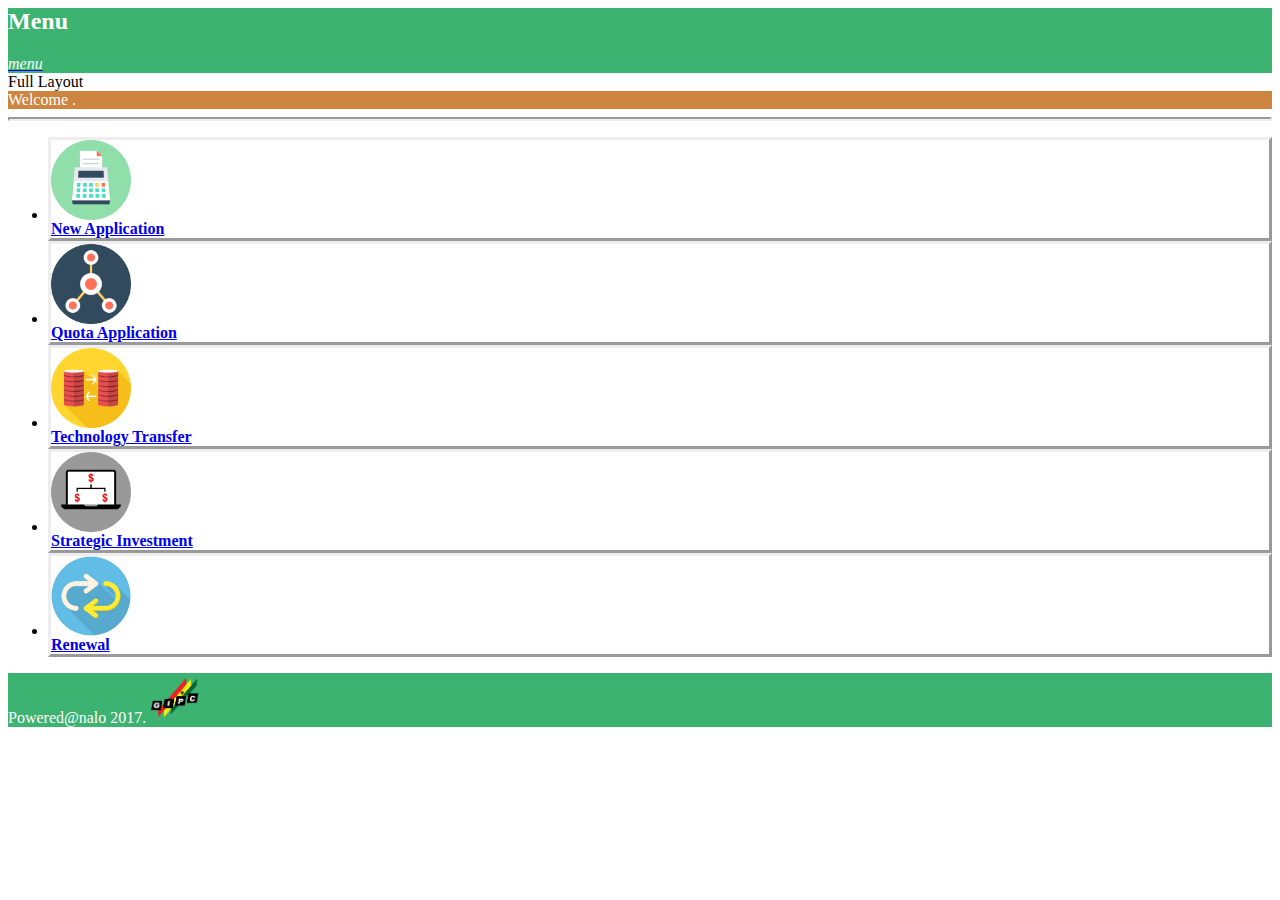
<file: www/form.html>
<body>
    <div class="statusbar-overlay"></div>
    <div class="views">
        <div class="view view-main">
            <div class="navbar" >
                <div class="navbar-inner" style="background-color:#3CB371">
                    
                    <div class="center">
                        <h2 class="title" style="color:white;">Menu</h2>
                    </div>
                    <div class="right">
                        <a href="#" class="link open-links">
                            <i class="icon f7-icons" style="color:white;">menu</i>
                        </a>
                    </div>
                </div>
            </div>
            <div class="pages navbar-through">
                <div data-page="form" class="page no-navbar no-toolbar no-swipeback">
                    <div class="page-content " style="background-color:#fff !important">

                        <div class="list-block">
                            <div class="content-block-title">Full Layout</div>
                           

                        </div>
                        <div class="page-content">
                            <div class="card"style="background-color:#CD853F;">
                            <div class="card-content">
                                <div class="card-content-inner" style="color:white;">Welcome <span id="userfullname"></span>.</div>
                            </div>
                        </div>
                            
                            
                            <div class="list-block media-list">
                                <hr style="display: block;margin-top: 0.5em; margin-bottom: 0.5em;margin-left: auto;margin-right: auto;border-style: inset;border-width: 2px;">
                                <ul >
                                    <li style="border-style: outset;">
                                        <a href="#" class="item-link item-content" id="registration_click">
                                            <div class="item-media"><img src="icon/cash-register.png" width="80"></div>
                                            <div class="item-inner">
                                                <div class="item-title-row">
                                                    <div class="item-title" style="font-weight: bold;">New Application</div>
                                                   
                                                </div>
                                               
                                               
                                            </div>
                                        </a>
                                    </li>
                                    <li style="border-style: outset;">
                                        <a href="#" class="item-link item-content" id="quota_click">
                                            <div class="item-media"><img src="icon/networking.png" width="80"></div>
                                            <div class="item-inner">
                                                <div class="item-title-row">
                                                    <div class="item-title" style="font-weight: bold;">Quota Application</div>
                                                   
                                                </div>


                                            </div>
                                        </a>
                                    </li>
                                    <li style="border-style: outset;">
                                        <a href="#" class="item-link item-content" id="tt_click">
                                            <div class="item-media"><img src="icon/database.png" width="80"></div>
                                            <div class="item-inner">
                                                <div class="item-title-row">
                                                    <div class="item-title" style="font-weight: bold;">Technology Transfer</div>

                                                </div>


                                            </div>
                                        </a>
                                    </li>
                                   
                                    <li style="border-style: outset;">
                                        <a href="#" class="item-link item-content" id="st_click">
                                            <div class="item-media"><img src="icon/money-strategy.png" width="80"></div>
                                            <div class="item-inner">
                                                <div class="item-title-row">
                                                    <div class="item-title" style="font-weight: bold;">Strategic Investment</div>

                                                </div>


                                            </div>
                                        </a>
                                    </li>
                                   
                                    <li style="border-style: outset;">
                                        <a href="#" class="item-link item-content" id="renewal_click">
                                            <div class="item-media"><img src="icon/renewal.png" width="80"></div>
                                            <div class="item-inner">
                                                <div class="item-title-row">
                                                    <div class="item-title" style="font-weight: bold;">Renewal</div>

                                                </div>


                                            </div>
                                        </a>
                                    </li>
                                </ul>
                            </div>
                           
                        </div>
                        
                        <div class="toolbar " style="background-color:#3CB371">
                            <div class="toolbar-inner " style="color:white;">
                                Powered@nalo 2017.
                                <img src="images/GIPC.png" height="50px" width="50px" />
                            </div>
                        </div>
                    </div>
                    
                </div>

            </div>
        
          
        </div>
    </div>
   

</body>
</file>
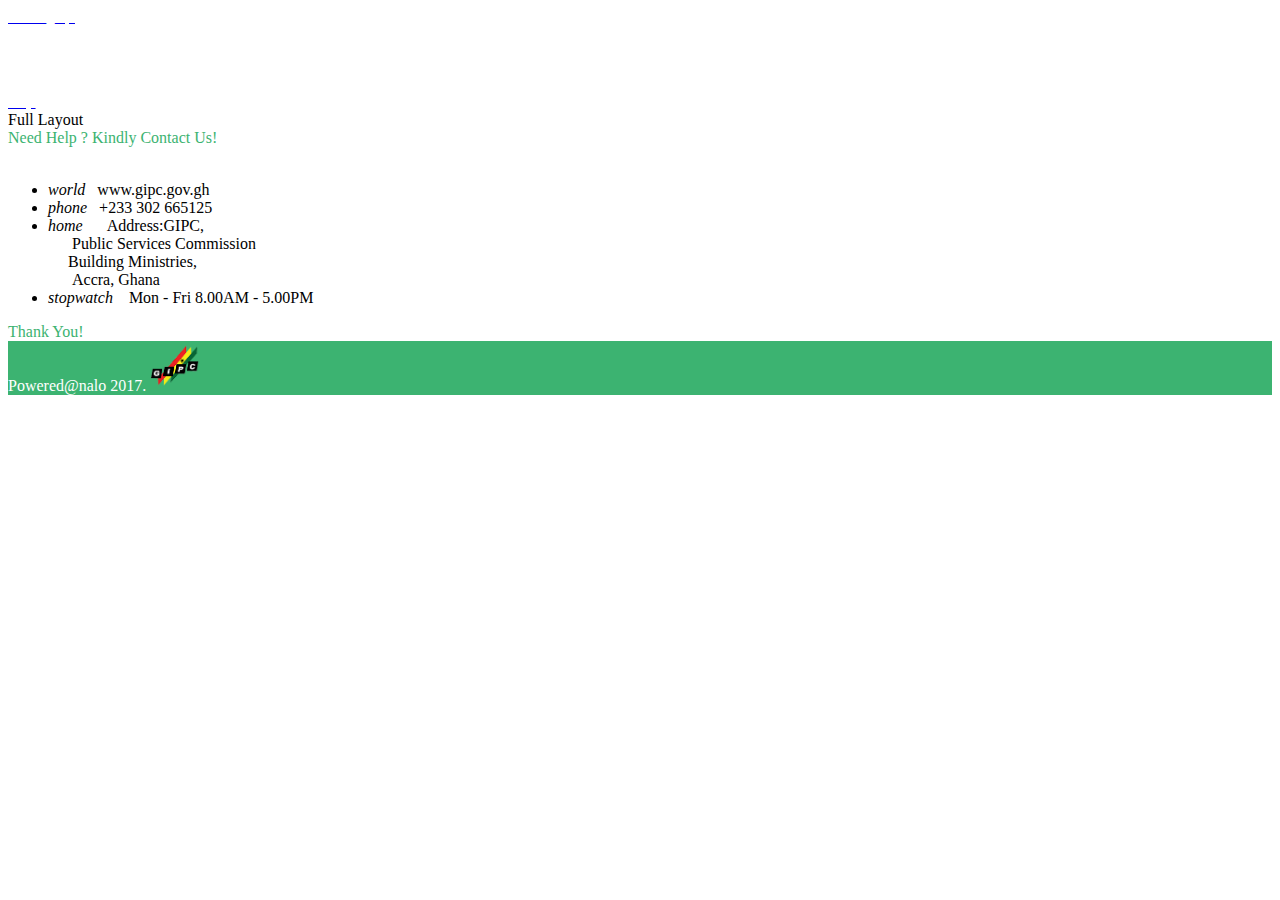
<file: www/help.html>
<body>
    <!-- Views -->
    <div class="views">
        <!-- Your main view -->
        <div class="view view-main">
            <!-- Pages -->
            <div class="pages">
                <div class="page" data-page="help">
                    <div class="navbar">
                        <div class="navbar-inner">
                            <div class="left">
                                <a href="form.html" class="link back">
                                    <i class="icon f7-icons" style="color:white;">arrow_left</i>
                                </a>
                            </div>
                            <div class="center">
                                <h2 class="title" style="color:white;">Help</h2>
                            </div>
                            <div class="right">
                                <a href="#" class="link open-links">
                                    <i class="icon f7-icons" style="color:white;">help</i>
                                </a>
                            </div>
                        </div>
                    </div> 

                    <div class="list-block">
                        <div class="content-block-title">Full Layout</div>


                    </div>
                    <div class="page-content">
                        
                            <div class="card">
                                <div class="card-header" style="color:#3CB371">Need Help ? Kindly Contact Us!</div>
                                <div class="card-content">
                                    <div class="card-content-inner">
                                        <div class="list-block">
                                            &nbsp;&nbsp;&nbsp;  &nbsp;&nbsp;&nbsp;  &nbsp;&nbsp;&nbsp;  &nbsp;&nbsp;&nbsp;  &nbsp;&nbsp;&nbsp;
                                            <ul>
                                                <li class="item-content">
                                                    <div class="item-inner">
                                                        <div class="item-title"><i class="f7-icons size-20 color-brown">world</i>&nbsp;&nbsp;&nbsp;www.gipc.gov.gh</div>
                                                    </div>
                                                </li>
                                                <li class="item-content">
                                                    <div class="item-inner">
                                                        <div class="item-title"><i class="f7-icons size-20 color-brown">phone</i>&nbsp;&nbsp;&nbsp;+233 302 665125</div>
                                                    </div>
                                                </li>
                                                <li class="item-content">
                                                    <div class="item-inner">
                                                        <div class="item-title"><i class="f7-icons size-20 color-brown">home</i>
                                                            &nbsp;&nbsp;&nbsp;&nbsp;&nbsp;Address:GIPC,<br>&nbsp;&nbsp;&nbsp;&nbsp;&nbsp; Public Services Commission<br>
                                                            &nbsp;&nbsp;&nbsp;&nbsp;&nbsp;Building Ministries,<br>
                                                            &nbsp;&nbsp;&nbsp;&nbsp;&nbsp;&nbspAccra, Ghana
                                                        </div>
                                                    </div>
                                                </li>
                                                <li class="item-content">
                                                    <div class="item-inner">
                                                        <div class="item-title">
                                                            <i class="f7-icons size-20 color-brown">stopwatch</i>&nbsp;&nbsp;&nbsp;  Mon - Fri 8.00AM - 5.00PM
                                                        </div>
                                                    </div>
                                                </li>
                                            </ul>
                                        </div>
                                    </div>
                                </div>
                                <div class="card-footer" style="color:#3CB371">Thank You!</div>
                            </div>




</div>
                    <div class="toolbar " style="background-color:#3CB371">
                        <div class="toolbar-inner " style="color:white;">
                            Powered@nalo 2017.
                            <img src="images/GIPC.png" height="50px" width="50px" />
                        </div>
                    </div>
                </div>
            </div>
        </div>
        </div>
</body>
</file>
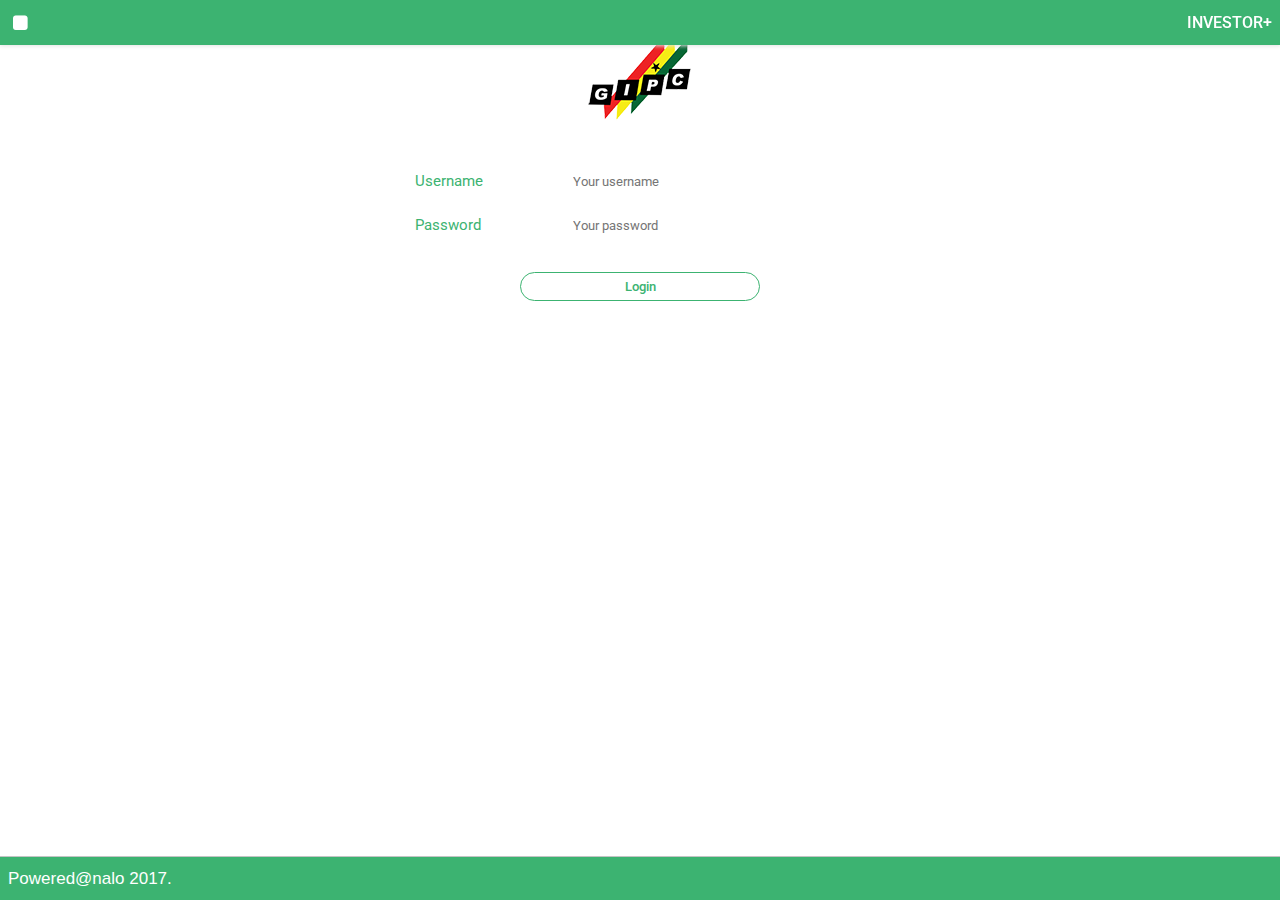
<file: www/login.html>
﻿<!DOCTYPE html>
<html>
<head>
    <!--
        Customize the content security policy in the meta tag below as needed. Add 'unsafe-inline' to default-src to enable inline JavaScript.
        For details, see http://go.microsoft.com/fwlink/?LinkID=617521
    -->
  

    <meta http-equiv="Content-Security-Policy" content="default-src gap://ready file://* *; style-src 'self' http://* https://* 'unsafe-inline'; script-src 'self' http://* https://* 'unsafe-inline' 'unsafe-eval'">
    <!--<meta http-equiv="Content-Security-Policy" content="default-src 'self' data: gap: https://ssl.gstatic.com 'unsafe-eval'; style-src 'self' 'unsafe-inline'; media-src *">-->
  <!--  <meta http-equiv="Content-Security-Policy" content="default-src 'self' data: gap: https://ssl.gstatic.com 'unsafe-eval'; style-src 'self' 'unsafe-inline'; media-src *;**script-src 'self' http://onlineerp.solution.quebec 'unsafe-inline' 'unsafe-eval';** ">-->
    <meta charset="utf-8">
    <meta name="viewport" content="width=device-width, initial-scale=1, maximum-scale=1, minimum-scale=1, user-scalable=no, minimal-ui">
    <meta name="apple-mobile-web-app-capable" content="yes">
    <meta name="apple-mobile-web-app-status-bar-style" content="black">
    <title>Copernic - RED</title>
    <link rel="shortcut icon" href="icon/icon.png" type="image/x-icon" />
    <link rel="apple-touch-icon" href="icon/icon.png">
    <link rel="apple-touch-icon-precomposed" href="icon/icon.png">
    <!-- Path to Framework7 Library CSS-->
    <link href="css/stylesheets/framework7.min.css" media="screen, projection" rel="stylesheet" type="text/css" />
    <!-- Path to your custom app styles-->
    <link href='http://fonts.googleapis.com/css?family=Roboto:400,900italic,900,700italic,700,500italic,500,400italic,300italic,300,100italic,100' rel='stylesheet' type='text/css'>
 
    <link rel="stylesheet" href="fontawesome/css/font-awesome.min.css">
    <link href="css/stylesheets/template.css" media="screen, projection" rel="stylesheet" type="text/css" />
    <link href="css/stylesheets/responsive.css" media="screen, projection" rel="stylesheet" type="text/css" />

    <!--<link rel="stylesheet" href="material/framework7.material.min.css">
     It should be included After main Framework7 styles 
    <link rel="stylesheet" href="material//framework7.material.colors.min.css">-->

    <link rel="stylesheet" href="css/framework7-icons.css">
</head>
<body>
    <div class="statusbar-overlay"></div>
    <div class="views">
        <!-- Your main view, should have "view-main" class-->
        <div class="view view-main">
            <div class="navbar">
                <div class="navbar-inner" style="background-color:#3CB371">
                    <div class="left">
                        <!-- Right link contains only icon - additional "icon-only" class-->
                        <a href="#" class="link icon-only open-panel">
                            <i class="fa fa-square" aria-hidden="true" style="color:white;"></i>
                        </a>
                    </div>
                    <div class="center">
                        <h2 class="title" style="color:white;">INVESTOR+</h2>
                    </div>
                    <!-- Title of the page-->
                </div>
            </div>
            <!-- Pages -->
            <div class="pages">
                <div data-page="login-screen" class="page no-navbar no-toolbar no-swipeback">
                    <div class="page-content login-screen-content">
                        <div class="login-screen-title"><img src="images/GIPC.png"/></div>
                        <form class="login">
                            <div class="list-block">
                                <ul>
                                    <li class="item-content">
                                        <div class="item-inner">
                                            <div class="item-title label">Username</div>
                                            <div class="item-input">
                                                <input type="text" id="username" name="username" placeholder="Your username" />
                                            </div>
                                        </div>
                                    </li>
                                    <li class="item-content">
                                        <div class="item-inner">
                                            <div class="item-title label">Password</div>
                                            <div class="item-input">
                                                <input type="password" id="password" name="password" placeholder="Your password" />
                                            </div>
                                        </div>
                                    </li>
                                </ul>
                            </div>
                            <div class="list-block">
                                <ul>
                                    <li><a href="#" class="item-link button button-round loginclass">Login</a></li>&nbsp;
                                  
                                </ul>
                               
                            </div>
                        </form>
                    </div>
                    <div class="toolbar " style="background-color:#3CB371">
                        <div class="toolbar-inner  " style="font-family: Tahoma, Verdana, Segoe, sans-serif;color:white;"> Powered@nalo 2017.
                    </div>
                    </div>
                </div>
          
           
            </div>



        </div>
       
    

    </div>
    
            <script src="scripts/jquery.js"></script>
            <!--<script src="https://maps.googleapis.com/maps/api/js?v=3.exp"></script>-->
            <!-- Path to Framework7 Library JS-->
            <script type="text/javascript" src="scripts/framework7.min.js"></script>
            <!--<script>$$('#menu').hide();</script>-->
            <!-- Path to your app js-->
            <script type="text/javascript" src="cordova.js"></script>
            <script type="text/javascript" src="scripts/platformOverrides.js"></script>
                    <!--<!--<script type="text/javascript" src="scripts/my-app.js"></script>-->-->
            <script type="text/javascript" src="scripts/index.js"></script>
</body>
</html>
</file>
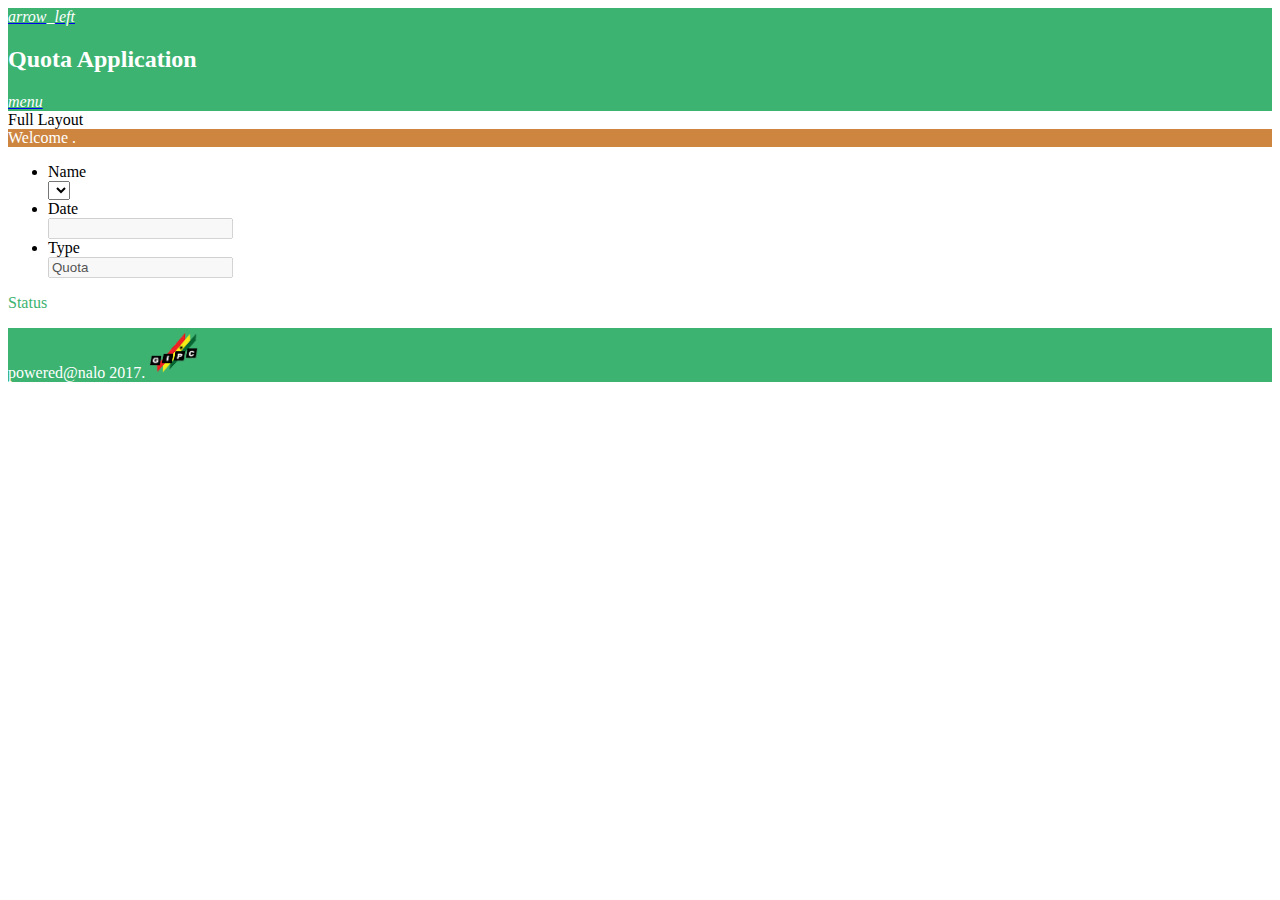
<file: www/quota.html>
<body>
    <div class="views">
        <div class="view view-main">
            <div class="navbar">
                <div class="navbar-inner" style="background-color:#3CB371">
                    <div class="left">
                        <a href="form.html" class="link back">
                            <i class="icon f7-icons" style="color:white;">arrow_left</i>
                        </a>
                    </div>
                    <div class="center">
                        <h2 class="title" style="color:white">Quota Application</h2>
                    </div>
                    <div class="right">
                        <a href="#" class="link open-links">
                            <i class="icon f7-icons" style="color:white;">menu</i>
                        </a>
                    </div>
                </div>
            </div>
            <div class="pages navbar-through">
                <div data-page="quota_application" class="page">

                    <div class="list-block">
                        <div class="content-block-title">Full Layout</div>


                    </div>
                    <div class="page-content">
                        <div class="card" style="background-color:#CD853F;">
                            <div class="card-content">
                                <div class="card-content-inner" style="color:white;">Welcome <span id="userfullnameQ"></span>.</div>
                                <span class="card-content-inner" id="data_statusQ" style="color:white;"></span>
                            </div>
                        </div>
                        <div id="my-form" class="list-block">
                            <ul>
                                <li>
                                    <div class="item-content">
                                        <div class="item-inner">
                                            <div class="item-title label">Name</div>
                                            <div class="item-input">
                                                <select id="companynamesQ"></select>
                                            </div>
                                        </div>
                                    </div>
                                </li>
                                <li>
                                    <div class="item-content">
                                        <div class="item-inner">
                                            <div class="item-title label">Date</div>
                                            <div class="item-input">
                                                <input type="text" name="name" id="submit_dateQ" disabled>
                                            </div>
                                        </div>
                                    </div>
                                </li>
                                <li>
                                    <div class="item-content">
                                        <div class="item-inner">
                                            <div class="item-title label">Type</div>
                                            <div class="item-input">
                                                <input type="text" name="name" placeholder="Your Application type" value="Quota" disabled>
                                            </div>
                                        </div>
                                    </div>
                                </li>


                            </ul>
                        </div>
                        <div class="card">
                            <div class="card-content">
                                <div class="card-content-inner"><p style="color:#3CB371"> Status</p><span id="quota_status"></span></div>
                            </div>
                        </div>
                    </div>
                    <div class="toolbar " style="background-color:#3CB371">
                        <div class="toolbar-inner" style="color: white;">
                            powered@nalo 2017.
                            <img src="images/GIPC.png" height="50px" width="50px" />
                        </div>
                    </div>
                </div>
            </div>
        </div>
    </div>
</body>
</file>
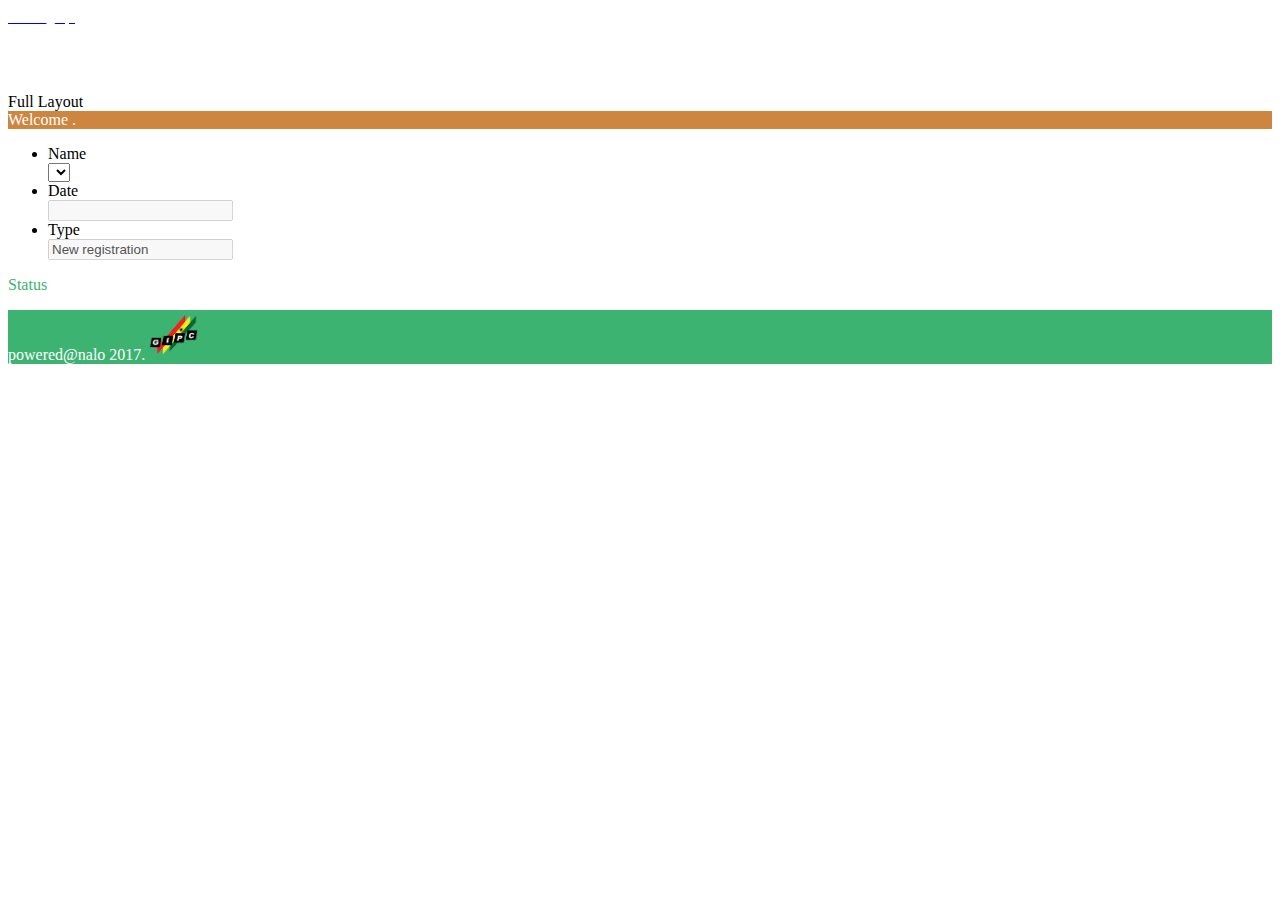
<file: www/registration.html>
<body>
    <div class="views">
        <div class="view view-main">
            <div class="navbar">
                <div class="navbar-inner">
                    <div class="left">
                        <a href="form.html" class="link back" >
                            <i class="icon f7-icons" style="color:white;">arrow_left</i>
                        </a>
                    </div>
                    <div class="center">
                        <h2 class="title"style="color:white;">New Registration</h2>
                    </div>
                    <div class="right">
                       
                    </div>
                </div>
            </div>
            <div class="pages navbar-through">
                <div data-page="new_application" class="page">

                    <div class="list-block">
                        <div class="content-block-title">Full Layout</div>


                    </div>
                    <div class="page-content">
                        <div class="card" style="background-color:#CD853F;">
                            <div class="card-content">
                                <div class="card-content-inner" style="color:white;">Welcome <span id="userfullnameR"></span>.</div>
                                <span class="card-content-inner" id="data_status" style="color:white;"></span>
                            </div>
                        </div>
                        <div id="my-form" class="list-block">
                            <span id="data_status"></span>
                            <ul>
                                <li>
                                    <div class="item-content">
                                        <div class="item-inner">
                                            <div class="item-title label">Name</div>
                                            <div class="item-input">
                                                <select id="companynames">
                                                 </select>
                                            </div>
                                        </div>
                                    </div>
                                </li>
                                <li>
                                    <div class="item-content">
                                        <div class="item-inner">
                                            <div class="item-title label">Date</div>
                                            <div class="item-input">
                                                <input type="text" name="name" id="submit_date" disabled>
                                            </div>
                                        </div>
                                    </div>
                                </li>
                                <li>
                                    <div class="item-content">
                                        <div class="item-inner">
                                            <div class="item-title label">Type</div>
                                            <div class="item-input">
                                                <input type="text" name="name" placeholder="Your Application type" value="New registration" disabled>
                                            </div>
                                        </div>
                                    </div>
                                </li>
                                
                              
                            </ul>

                            
                        </div>
                        
                        <div class="card">
                        <div class="card-content">
                        <div class="card-content-inner"><p style="color:#3CB371"> Status</p><span id="registration_status"></span></div>
                        </div>
                        </div>

                       
                    </div>

                   
                    <div class="toolbar "  style="background-color:#3CB371">
                        <div class="toolbar-inner color-red " style="color:white;">
                            powered@nalo 2017.
                            <img src="images/GIPC.png" height="50px" width="50px"/>
                        </div>
                    </div>  
                </div>
            </div>
        </div>
    </div>
</body>
</file>
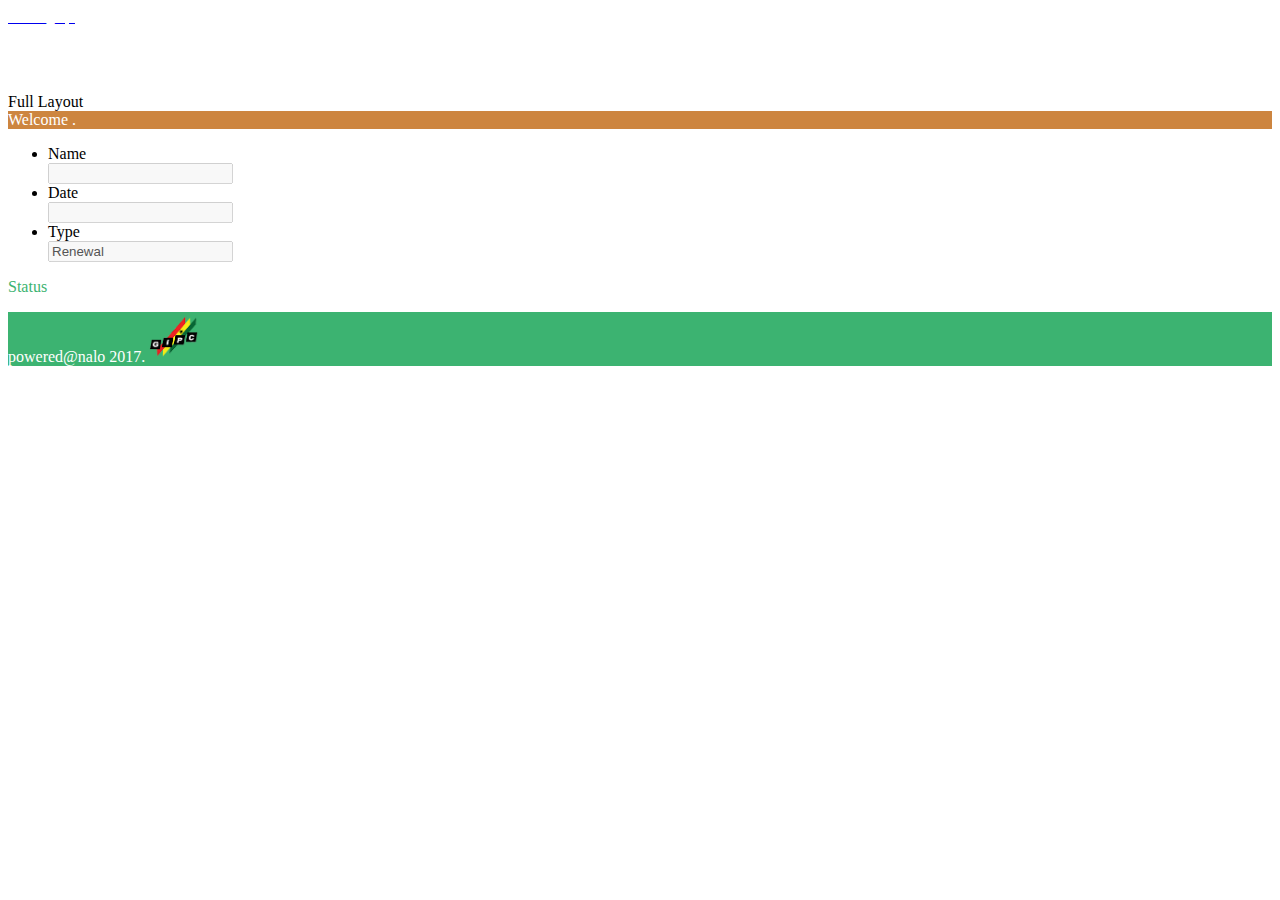
<file: www/renewal.html>
<body>
    <div class="views">
        <div class="view view-main">
            <div class="navbar">
                <div class="navbar-inner">
                    <div class="left">
                        <a href="form.html" class="link back" >
                            <i class="icon f7-icons" style="color:white;">arrow_left</i>
                        </a>
                    </div>
                    <div class="center">
                        <h2 class="title"style="color:white;">Renewal</h2>
                    </div>
                    <div class="right">
                       
                    </div>
                </div>
            </div>
            <div class="pages navbar-through">
                <div data-page="new_application" class="page">

                    <div class="list-block">
                        <div class="content-block-title">Full Layout</div>


                    </div>
                    <div class="page-content">
                        <div class="card" style="background-color:#CD853F;">
                            <div class="card-content">
                                <div class="card-content-inner" style="color:white;">Welcome <span id="userfullnameR"></span>.</div>
                                <span class="card-content-inner" id="data_status" style="color:white;"></span>
                            </div>
                        </div>
                        <div id="my-form" class="list-block">
                            <span id="data_status"></span>
                            <ul>
                                <li>
                                    <div class="item-content">
                                        <div class="item-inner">
                                            <div class="item-title label">Name</div>
                                            <div class="item-input">
                                                <input type="text" name="" id="renewal_name" disabled>
                                                <!-- <select id="">
                                                 </select> -->
                                            </div>
                                        </div>
                                    </div>
                                </li>
                                <li>
                                    <div class="item-content">
                                        <div class="item-inner">
                                            <div class="item-title label">Date</div>
                                            <div class="item-input">
                                                <input type="text" name="" id="renewal_date" disabled>
                                            </div>
                                        </div>
                                    </div>
                                </li>
                                <li>
                                    <div class="item-content">
                                        <div class="item-inner">
                                            <div class="item-title label">Type</div>
                                            <div class="item-input">
                                                <input type="text" name="" placeholder="Your Application type" value="Renewal" disabled>
                                            </div>
                                        </div>
                                    </div>
                                </li>
                                
                              
                            </ul>

                            
                        </div>
                        
                        <div class="card">
                        <div class="card-content">
                            <div class="card-content-inner"><p style="color:#3CB371"> Status</p>
                                <div id="renewal_status"></div>
                            </div>
                        </div>
                        </div>

                       
                    </div>

                   
                    <div class="toolbar "  style="background-color:#3CB371">
                        <div class="toolbar-inner color-red " style="color:white;">
                            powered@nalo 2017.
                            <img src="images/GIPC.png" height="50px" width="50px"/>
                        </div>
                    </div>  
                </div>
            </div>
        </div>
    </div>
</body>
</file>
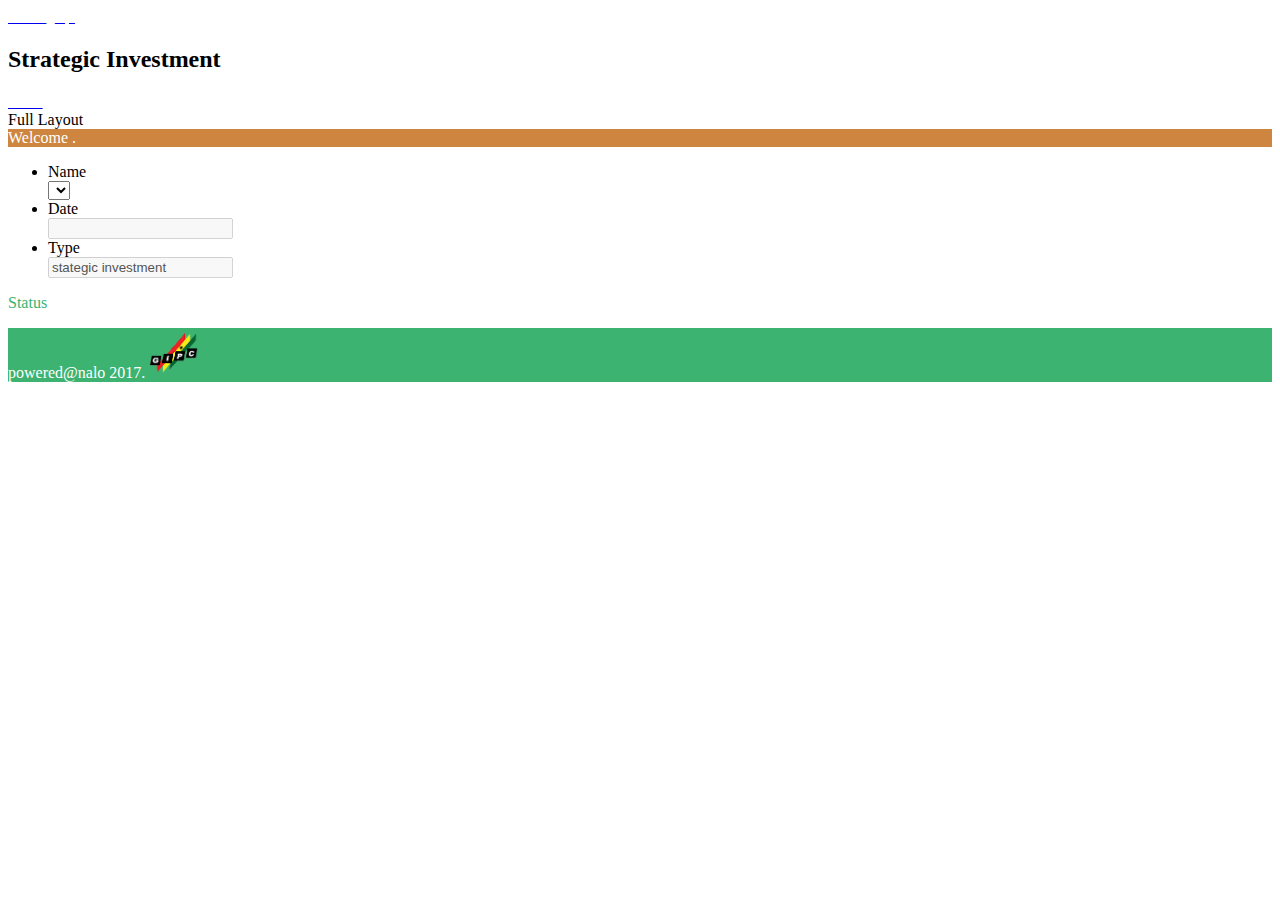
<file: www/si.html>
<body>
    <div class="views">
        <div class="view view-main">
            <div class="navbar">
                <div class="navbar-inner">
                    <div class="left">
                        <a href="form.html" class="link back">
                            <i class="icon f7-icons" style="color:white;">arrow_left</i>
                        </a>
                    </div>
                    <div class="center">
                        <h2 class="title">Strategic Investment</h2>
                    </div>
                    <div class="right">
                        <a href="#" class="link open-links">
                            <i class="icon f7-icons" style="color:white;">menu</i>
                        </a>
                    </div>
                </div>
            </div>
            <div class="pages navbar-through">
                <div data-page="si_application" class="page">

                    <div class="list-block">
                        <div class="content-block-title">Full Layout</div>


                    </div>
                    <div class="page-content">
                        <div class="card" style="background-color:#CD853F;">
                            <div class="card-content">
                                <div class="card-content-inner" style="color:white;">Welcome <span id="userfullnamest"></span>.</div>
                                <span class="card-content-inner" id="data_statusst" style="color:white;"></span>
                            </div>
                        </div>
                        <div id="my-form" class="list-block">
                            <ul>
                                <li>
                                    <div class="item-content">
                                        <div class="item-inner">
                                            <div class="item-title label">Name</div>
                                            <div class="item-input">
                                                <select id="companynamesst"></select>
                                            </div>
                                        </div>
                                    </div>
                                </li>
                                <li>
                                    <div class="item-content">
                                        <div class="item-inner">
                                            <div class="item-title label">Date</div>
                                            <div class="item-input">
                                                <input type="text" name="name" id="submit_datest" disabled>
                                            </div>
                                        </div>
                                    </div>
                                </li>
                                <li>
                                    <div class="item-content">
                                        <div class="item-inner">
                                            <div class="item-title label">Type</div>
                                            <div class="item-input">
                                                <input type="text" name="name" value="stategic investment" disabled>
                                            </div>
                                        </div>
                                    </div>
                                </li>


                            </ul>
                        </div>

                        <div class="card">
                            <div class="card-content">
                                <div class="card-content-inner"><p style="color:#3CB371"> Status</p><span id="st_status"></span></div>
                            </div>
                        </div>
                    </div>
                    <div class="toolbar " style="background-color:#3CB371">
                        <div class="toolbar-inner" style="color: white;">
                            powered@nalo 2017.
                            <img src="images/GIPC.png" height="50px" width="50px" />
                        </div>
                    </div>
                </div>
            </div>
        </div>
    </div>
</body>
</file>
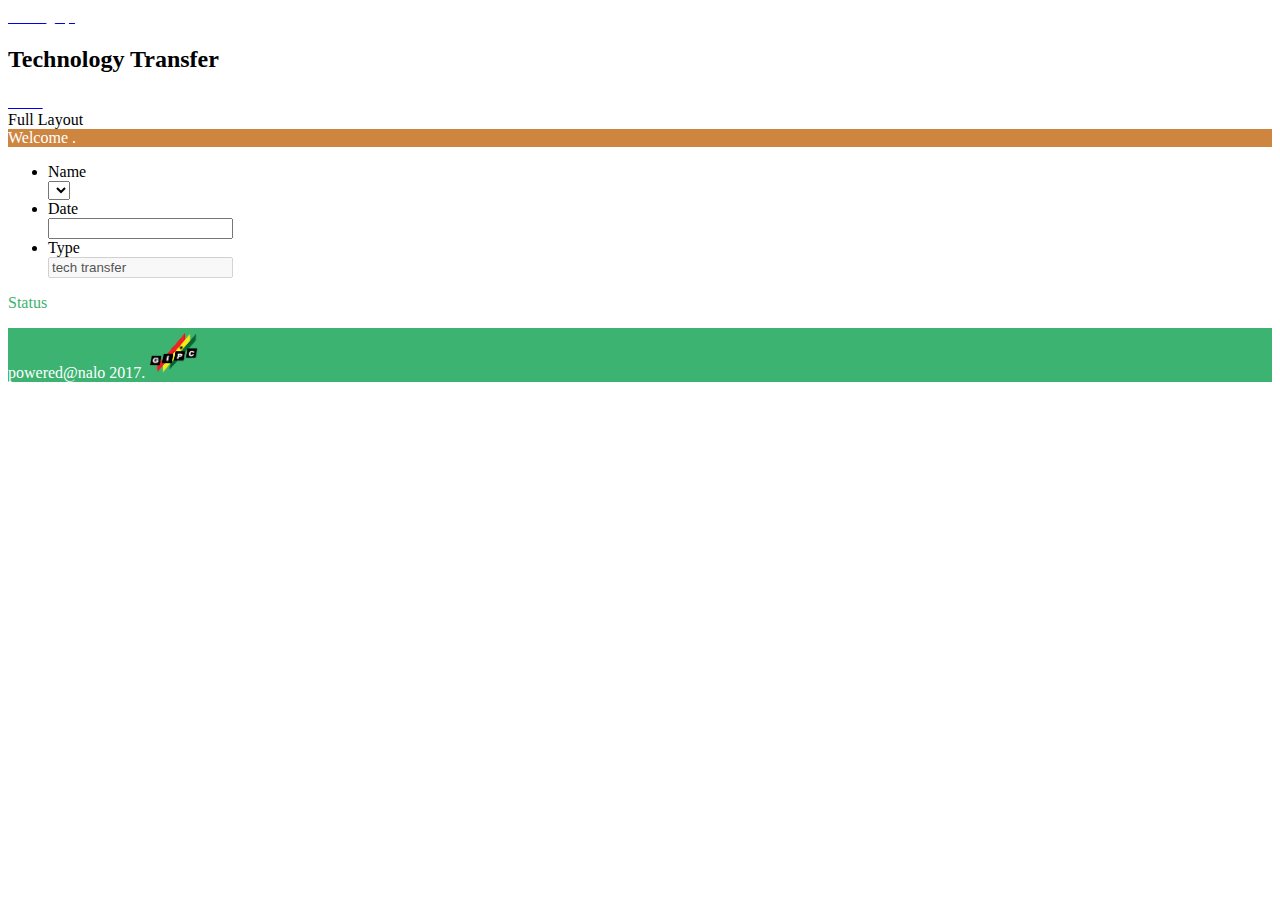
<file: www/tt.html>
<body>
    <div class="views">
        <div class="view view-main">
            <div class="navbar">
                <div class="navbar-inner">
                    <div class="left">
                        <a href="form.html" class="link back">
                            <i class="icon f7-icons" style="color:white;">arrow_left</i>
                        </a>
                    </div>
                    <div class="center">
                        <h2 class="title">Technology Transfer</h2>
                    </div>
                    <div class="right">
                        <a href="#" class="link open-links">
                            <i class="icon f7-icons" style="color:white;">menu</i>
                        </a>
                    </div>
                </div>
            </div>
            <div class="pages navbar-through">
                <div data-page="tt_application" class="page">

                    <div class="list-block">
                        <div class="content-block-title">Full Layout</div>


                    </div>
                    <div class="page-content">
                        <div class="card" style="background-color:#CD853F;">
                            <div class="card-content">
                                <div class="card-content-inner" style="color:white;">Welcome <span id="userfullnamett"></span>.</div>
                                <span class="card-content-inner" id="data_statustt" style="color:white;"></span>
                            </div>
                        </div>
                        <div id="my-form" class="list-block">
                            <ul>
                                <li>
                                    <div class="item-content">
                                        <div class="item-inner">
                                            <div class="item-title label">Name</div>
                                            <div class="item-input">
                                                <select id="companynamestt"></select>
                                            </div>
                                        </div>
                                    </div>
                                </li>
                                <li>
                                    <div class="item-content">
                                        <div class="item-inner">
                                            <div class="item-title label">Date</div>
                                            <div class="item-input">
                                                <input type="text" name="name" id="submit_datett">
                                            </div>
                                        </div>
                                    </div>
                                </li>
                                <li>
                                    <div class="item-content">
                                        <div class="item-inner">
                                            <div class="item-title label">Type</div>
                                            <div class="item-input">
                                                <input type="text" name="name" value="tech transfer" disabled>
                                            </div>
                                        </div>
                                    </div>
                                </li>


                            </ul>
                        </div>
                        <div class="card">
                            <div class="card-content">
                                <div class="card-content-inner"><p style="color:#3CB371"> Status</p><span id="tt_status"></span></div>
                            </div>
                        </div>
                    </div>
                    <div class="toolbar " style="background-color:#3CB371">
                        <div class="toolbar-inner" style="color: white;">
                            powered@nalo 2017.
                            <img src="images/GIPC.png" height="50px" width="50px" />
                        </div>
                    </div>
                </div>
            </div>
        </div>
    </div>
</body>
</file>
<file: www/css/stylesheets/template.css>
/*
===============================================
[Main stylesheet template.css]

Author:	        Guillaume Mickael
Version:	    1.0
Created:	    26.06.2015
Last updated:	26.06.2015
Template:	    Copernic - HTML Mobile and Tablet Template

[Table of Contents]

0. GENERAL
1. HEADER
2. HOME
3. MENU
4. TAB
5. LIST
6. FORM
7. MENU
8. TAB
9. GOOGLE MAP
10. CALENDAR
11. CHAT
12. CHECKBOX
13. RADIO
14. GRID
15. CARDS
16. LOGIN
17. PAGE 404
18. BLOG
19. GALLERY
20. VIDEO
21. CONTACT
22. TYPO
23. BUTTONS
24. COLORS


=================================================
*/
/* -----------------------------------*/
/* ---------->>> GENERAL <<<-----------*/
/* -----------------------------------*/
.center {
  font-family: "Roboto", sans-serif;
  font-size: 13px;
  font-weight: 400;
  text-align: center;
}

body {
  font-family: "Roboto", sans-serif;
  font-weight: 400;
  line-height: 21px;
}

.list-block .item-after {
  font-family: "Roboto", sans-serif;
  font-size: 13px;
  font-weight: 500;
}

.content-block-title {
  margin: 15px 15px 10px;
}

.list-block {
  margin: 0;
}

p {
  color: #3CB371;
  font-size: 13px;
  line-height: 21px;
}

a {
  color: #3CB371;
}

h2 {
  font-size: 16px;
  font-weight: 500;
  color: #3CB371;
  font-family: "Roboto", sans-serif;
}

.fa {
  margin-right: 20px;
}

.content-block-inner:after {
  background-color: #fff;
}

.content-block-inner:before {
  background-color: #fff;
}

.list-block .item-subtitle {
  font-size: 13px;
  font-weight: 400;
  color: #3CB371;
}

.list-block .item-text {
  font-size: 13px;
  color: #fff;
}

.list-block .item-link .item-inner {
  background-image: none;
}

.list-block .item-title-features-pages {
  font-size: 15px;
  font-weight: 400;
  color: #3CB371;
  font-family: "Roboto", sans-serif;
  margin-left: 15px;
}

.list-block .item-content-features-pages {
  padding: 0;
}

.list-block .item-text-feed {
  font-size: 13px;
  color: #3CB371;
  margin-top: 10px;
  line-height: 21px;
  position: relative;
  overflow: hidden;
  height: 42px;
  text-overflow: ellipsis;
  -webkit-line-clamp: 2;
  -webkit-box-orient: vertical;
  display: -webkit-box;
}

li.accordion-item {
  height: auto;
}

.list-block .item-title {
  font-size: 15px;
  font-weight: 400;
  color: #3CB371;
  font-family: "Roboto", sans-serif;
}

.content-block {
  margin: 10px 0;
}

/* -----------------------------------*/
/* ---------->>> HEADER <<<-----------*/
/* -----------------------------------*/
.navbar {
  background: #fff;
  width: 100%;
  height: 45px;
  box-shadow: 0 1px 4px #e3e3e3;
  font-family: "Roboto", sans-serif;
}

/* line 193, ../sass/template.scss */
.navbar:after {
  display: none;
}

/* line 196, ../sass/template.scss */
h2.title {
  font-weight: 500;
  color: #3CB371;
}

/* -----------------------------------*/
/* ---------->>> HOME <<<-----------*/
/* -----------------------------------*/
.navbar-through .page-content {
  background: white;
}

img.icon {
  width: 100%;
  height: auto;
}

/* -----------------------------------*/
/* ---------->>> MENU <<<-----------*/
/* -----------------------------------*/
#menu {
  position: fixed;
  background-color: #222;
  height: 100%;
  z-index: 10;
  width: 280px;
  color: #fff;
  opacity: 1;
  font-family: "Roboto", sans-serif;
  overflow-x: auto;
}

#menu ul {
  list-style: none;
  margin-top: 0;
  padding: 0;
}

#menu ul li {
  border-bottom: 1px solid #2a2a2a;
}

#menu > ul > li > a {
  border-left: 4px solid #222;
}

#menu ul li a {
  color: inherit;
  font-size: 15px;
  display: block;
  padding: 8px 0 8px 7px;
  text-decoration: none;
  -webkit-transition: all 0.3s ease;
  -moz-transition: all 0.3s ease;
  transition: all 0.3s ease;
  font-weight: 500;
}

#menu ul a i {
  margin-right: 10px;
  font-size: 15px;
  margin-top: 3px;
  width: 20px;
}

#menu ul a:active {
  background-color: #111;
  border-left-color: #111;
  color: #3CB371;
}

/* Submenu */
#menu ul li a.active + ul {
  display: block;
}

#menu ul li ul {
  margin-top: 0;
  display: none;
}

#menu ul li ul li {
  border-bottom: none;
}

#menu ul li ul li a {
  padding-left: 30px;
}

#menu ul li ul li a:hover {
  background-color: #1A1A1A;
}

/* /Submenu */
/* -----------------------------------*/
/* ---------->>> TAB <<<-----------*/
/* -----------------------------------*/
.buttons-row .button:first-child {
  border-radius: 20px 0 0 20px;
  border-left-width: 1px;
  border-left-style: solid;
}

.buttons-row .button:last-child {
  border-radius: 0 20px 20px 0;
}

.button.active {
  background: #3CB371;
}

/* -----------------------------------*/
/* ---------->>> LIST <<<-----------*/
/* -----------------------------------*/
.list-block ul {
  background: #fff;
}

.list-block ul:before {
  background-color: #fff;
}

.list-block ul:after {
  background-color: #fff;
}

.list-block .item-inner:before {
  background-color: #fff;
  display: inline;
  /* width: 105%; If you want divider take all the width active this line */
  /* margin-left: -15px; If you want divider take all the width active this line */
}

.list-block .item-inner:after {
  background-color: #fff;
  display: inline;
  /* width: 105%; If you want divider take all the width active this line */
  /* margin-left: -15px; If you want divider take all the width active this line */
}

.badge {
  font-family: "Roboto", sans-serif;
  font-weight: 600;
  font-size: 13px;
  color: #fff;
  background: #3CB371;
}

.list-block .item-divider, .list-block .list-group-title {
  background: #fff;
  color: #8e8e93;
}

.list-block .swipeout-actions-right {
  font-family: "Roboto", sans-serif;
  font-size: 13px;
  font-weight: 400;
}

.list-block .swipeout-actions-right a {
  background: #3CB371;
}

.bg-orange, .button.button-fill.bg-orange, .list-block .swipeout-actions-left a.bg-orange, .list-block .swipeout-actions-right a.bg-orange, a.bg-orange {
  background-color: #8cc63c;
}

/* -----------------------------------*/
/* ---------->>> FORM <<<-----------*/
/* -----------------------------------*/
input {
  font-family: "Roboto", sans-serif;
  font-size: 13px !important;
  font-weight: 400;
  color: #3CB371 !important;
  padding: 0 !important;
}

select {
  font-family: "Roboto", sans-serif;
  font-size: 13px !important;
  font-weight: 400;
  color: #3CB371 !important;
}

textarea {
  font-family: "Roboto", sans-serif;
  font-size: 13px !important;
  font-weight: 400;
  color: #3CB371 !important;
}

.label-switch .checkbox {
  width: 52px;
  border-radius: 16px;
  -webkit-box-sizing: border-box;
  -moz-box-sizing: border-box;
  box-sizing: border-box;
  height: 32px;
  background: #FFFFFF;
  z-index: 0;
  margin: 0;
  padding: 0;
  -webkit-appearance: none;
  -moz-appearance: none;
  -ms-appearance: none;
  appearance: none;
  border: none;
  cursor: pointer;
  position: relative;
  -webkit-transition-duration: 300ms;
  transition-duration: 300ms;
}

.label-switch .checkbox:before {
  background: #3CB371;
}

.label-switch input[type=checkbox]:checked + .checkbox {
  background: #8cc63c;
}

.range-slider input[type=range] {
  position: relative;
  height: 28px;
  width: 100%;
  margin: 4px 0 5px 0;
  -webkit-appearance: none;
  -moz-appearance: none;
  -ms-appearance: none;
  appearance: none;
  background: -webkit-gradient(linear, 50% 0, 50% 100%, color-stop(0, #3CB371), color-stop(100%, #3CB371));
  /* background: linear-gradient(to right,#b7b8b7 0,#b7b8b7 100%); */
  background-position: center;
  background-size: 100% 2px;
  background-repeat: no-repeat;
  outline: 0;
}

/* -----------------------------------*/
/* ---------->>> GOOGLE MAP <<<-----------*/
/* -----------------------------------*/
#map-canvas {
  height: 100%;
  margin: 0;
  padding: 0;
}

/* -----------------------------------*/
/* ---------->>> CALENDAR <<<-----------*/
/* -----------------------------------*/
.picker-calendar-day.picker-calendar-day-selected span {
  background: #3CB371;
  color: #fff;
}

.picker-calendar-month-picker span, .picker-calendar-year-picker span {
  font-family: "Roboto", sans-serif;
  font-size: 15px;
  font-weight: 500;
}

.picker-calendar-row:after {
  background-color: #fff;
}

.picker-calendar-row:before {
  background-color: #fff;
}

.picker-calendar.picker-modal-inline .picker-calendar-week-days ~ .picker-calendar-months:before, .picker-calendar.picker-modal-inline .toolbar ~ .picker-modal-inner .picker-calendar-months:before, .popover .picker-calendar .picker-calendar-week-days ~ .picker-calendar-months:before, .popover .picker-calendar .toolbar ~ .picker-modal-inner .picker-calendar-months:before {
  background-color: #fff;
}

.picker-calendar-day span {
  font-weight: 300;
}

/* -----------------------------------*/
/* ---------->>> CHAT <<<-----------*/
/* -----------------------------------*/
.messages-date {
  font-family: "Roboto", sans-serif;
  font-size: 13px;
  font-weight: 400;
}

.message-sent .message-text {
  font-family: "Roboto", sans-serif;
  font-size: 13px;
  font-weight: 400;
  background-color: #3CB371;
  margin-bottom: 10px;
}

.message-received.message-last .message-text, .message-received.message-with-tail .message-text {
  font-family: "Roboto", sans-serif;
  font-size: 13px;
  font-weight: 400;
}

.message .message-text {
  padding: 12px 16px 9px;
  font-size: 13px;
}

.toolbar {
  background: #fff;
}

.messagebar textarea {
  border: 1px solid white;
}

.messagebar textarea + .link {
  font-size: 16px;
}

/* -----------------------------------*/
/* ---------->>> CHECKBOX <<<-----------*/
/* -----------------------------------*/
label.label-checkbox input[type=checkbox]:checked + .item-media i.icon-form-checkbox, label.label-checkbox input[type=radio]:checked + .item-media i.icon-form-checkbox {
  background-color: #3CB371;
}

label.label-checkbox.item-content {
  padding-left: 10px;
}

/* -----------------------------------*/
/* ---------->>> RADIO <<<-----------*/
/* -----------------------------------*/
label.label-radio input[type=radio]:checked ~ .item-inner {
  /* Radio Icon (for changing color look at line 263 "fb4848" replace this by your color code */
  background-image: url("data:image/svg+xml;charset=utf-8,%3Csvg%20xmlns%3D'http%3A%2F%2Fwww.w3.org%2F2000%2Fsvg'%20viewBox%3D'0%200%2013%2010'%3E%3Cpolygon%20fill%3D'%23fb4848'%20points%3D'11.6%2C0%204.4%2C7.2%201.4%2C4.2%200%2C5.6%204.4%2C10%204.4%2C10%204.4%2C10%2013%2C1.4%20'%2F%3E%3C%2Fsvg%3E");
}

/* -----------------------------------*/
/* ---------->>> GRID <<<-----------*/
/* -----------------------------------*/
div[class*="col-"] {
  background: white;
  text-align: center;
  color: #3CB371;
  padding: 5px;
}

.row.home {
  margin-bottom: 28px;
}

/* -----------------------------------*/
/* ---------->>> CARDS <<<-----------*/
/* -----------------------------------*/
.demo-card-header-pic .card-header {
  height: 50vw;
  background-size: cover;
  background-position: center;
}

.card-content-inner {
  font-size: 13px;
}

.card-header {
  font-size: 16px;
}

.facebook-card .card-header {
  display: block;
  padding: 10px;
}

.facebook-card .facebook-avatar {
  float: left;
}

.facebook-card .facebook-name {
  margin-left: 44px;
  font-size: 13px;
  font-weight: 400;
}

.facebook-card .facebook-date {
  margin-left: 44px;
  font-size: 13px;
  color: #8e8e93;
}

.facebook-card .card-footer {
  background: #fafafa;
}

.facebook-card .card-footer a {
  color: #81848b;
  font-weight: 400;
}

.facebook-card .card-content img {
  display: block;
}

.facebook-card .card-content-inner {
  padding: 15px 10px;
}

/* -----------------------------------*/
/* ---------->>> LOGIN <<<-----------*/
/* -----------------------------------*/
.login-screen-content .login-screen-title {
  font-family: "Roboto", sans-serif;
  font-size: 25px;
  font-weight: 600;
  color: #3CB371;
}

/* -----------------------------------*/
/* ---------->>> PAGE 404 <<<-----------*/
/* -----------------------------------*/
p.error {
  font-size: 180px;
  color: #3CB371;
  margin: 10px 0;
}

span.error {
  vertical-align: middle;
}

p.page_not_found {
  font-family: "Roboto", sans-serif;
  font-weight: 600;
  font-size: 16px;
  color: #3CB371;
  margin: -10px 0px 3px;
}

span.page_not_found {
  vertical-align: middle;
}

.container {
  /* Do not edit */
  height: 320px;
  line-height: 330px;
  text-align: center;
}

.bloc {
  /* Do not edit */
  width: auto;
  vertical-align: middle;
  display: inline-block;
  line-height: normal;
}

a.item-link.back {
  color: #3CB371;
  font-weight: 400;
}

/* -----------------------------------*/
/* ---------->>> BLOG <<<-----------*/
/* -----------------------------------*/
.previous_posts {
  float: left;
  margin-left: 10px;
  font-weight: 400;
}

.next_posts {
  float: right;
  margin-right: 10px;
  font-weight: 400;
}

.blog_pagination {
  padding-top: 10px;
  height: 30px;
}

.list-block .item-text-comments {
  height: auto;
  display: inherit;
  font-size: 13px;
  color: #3CB371;
  line-height: 21px;
  position: relative;
  overflow: hidden;
  text-overflow: ellipsis;
  -webkit-line-clamp: 2;
  -webkit-box-orient: vertical;
}

.list-block .item-text-comments {
  margin-top: 10px;
}

.card-header.color-white.no-border {
  padding-right: 20px;
  text-shadow: 0 1px 0 black;
}

.card-footer, .card-header {
  padding-right: 20px;
}

.stickySocialSocial {
  width: 208px;
}

#stickyBtn {
  font: 9px Verdana, Geneva, sans-serif;
  color: #FFF;
  text-decoration: none;
  text-align: center;
  float: left;
  margin-right: 20px;
}

#stickyBtn span {
  float: left;
  padding: 5px 3px;
  border-color: #e2e2e2;
  border-style: solid;
}

#stickyBtn .buttonsocial {
  width: 55px;
  display: block;
  border-width: 1px 0 1px 1px;
  opacity: .85;
}

#stickyBtn .buttonsocial:hover {
  opacity: 1;
}

#stickyBtn .buttonsocial:active {
  opacity: .95;
}

#stickyBtn .count {
  width: auto;
  display: block;
  background-color: #fff;
  color: #000;
  border-width: 1px 1px 1px 0;
  position: relative;
  min-width: 15px;
}

#stickyBtn .count:after {
  border: solid transparent;
  content: '';
  height: 0;
  width: 0;
  position: absolute;
  border-color: transparent;
  border-right-color: white;
  border-width: 5px;
  left: -8px;
  top: 6px;
}

#stickyBtn.fbShare .buttonsocial {
  background-color: #6279a3;
}

#stickyBtn.tweet .buttonsocial {
  background-color: #71a2d3;
}

#stickyBtn.pinIt .buttonsocial {
  background-color: #d77980;
}

#stickyBtn.comment .buttonsocial {
  background-color: #999;
}

/* -----------------------------------*/
/* ---------->>> GALLERY <<<-----------*/
/* -----------------------------------*/
.swiper-container {
  height: 100%;
}

.swiper-slide {
  background: #000;
  position: relative;
}

.swiper-slide img {
  position: absolute;
  left: 50%;
  top: 50%;
  max-width: 100%;
  max-height: 100%;
  -webkit-transform: translate(-50%, -50%);
  transform: translate(-50%, -50%);
}

/* -----------------------------------*/
/* ---------->>> VIDEO <<<-----------*/
/* -----------------------------------*/
.videoWrapper {
  position: relative;
  padding-bottom: 56.25%;
  /* 16:9 */
  padding-top: 25px;
  height: 0;
  margin-right: 15px;
  margin-left: 15px;
  margin-bottom: 15px;
}

.videoWrapper iframe {
  position: absolute;
  top: 0;
  left: 0;
  width: 100%;
  height: 100%;
}

/* -----------------------------------*/
/* ---------->>> CONTACT <<<-----------*/
/* -----------------------------------*/
#map-canvas-contact {
  height: 30%;
  margin: 0;
  padding: 0;
}

.send_button {
  margin-top: 25px;
  margin-bottom: 25px;
}

li.contact {
  margin-top: 15px;
}

.help-block {
  font-size: 13px;
  color: red;
}

/* -----------------------------------*/
/* ---------->>> TYPO <<<-----------*/
/* -----------------------------------*/
p.bold {
  font-weight: 500;
}

p.italic {
  font-style: italic;
}

p.caps {
  text-transform: uppercase;
}

/* -----------------------------------*/
/* ---------->>> BUTTONS <<<-----------*/
/* -----------------------------------*/
.button {
  font-family: "Roboto", sans-serif;
  font-size: 13px;
  font-weight: 500;
  background: white;
  color: #3CB371;
  border: 1px solid #3CB371;
  margin-left: auto;
  margin-right: auto;
  width: 240px;
}

.button.active-state, html:not(.watch-active-state) .button:active {
  color: #fff;
  background-color: #3CB371;
}

.button.button-round {
  border-radius: 27px;
  background-color: #fff;
  color: #3CB371;
}

.button.button-round.button.active-state, html:not(.watch-active-state) .button:active {
  border-radius: 27px;
  background-color: #3CB371;
  color: #fff;
}

/* -----------------------------------*/
/* ---------->>> COLORS <<<-----------*/
/* -----------------------------------*/
.red {
  background-color: #3CB371;
  height: 70px;
  width: auto;
  color: white;
  font-weight: 500;
}

.pink {
  background-color: #ff2d55;
  height: 70px;
  width: auto;
  color: white;
  font-weight: 500;
}

.orange {
  background-color: #ff9500;
  height: 70px;
  width: auto;
  color: white;
  font-weight: 500;
}

.green {
  background-color: #4cd964;
  height: 70px;
  width: auto;
  color: white;
  font-weight: 500;
}

.gray {
  background-color: #8e8e93;
  height: 70px;
  width: auto;
  color: white;
  font-weight: 500;
}

.yellow {
  background-color: #fc0;
  height: 70px;
  width: auto;
  color: white;
  font-weight: 500;
}

.blue {
  background-color: #007aff;
  height: 70px;
  width: auto;
  color: white;
  font-weight: 500;
}

.black {
  background-color: #333;
  height: 70px;
  width: auto;
  color: white;
  font-weight: 500;
}

.white {
  background-color: #fff;
  height: 70px;
  width: auto;
  color: #3CB371;
  font-weight: 500;
}
</file>
<file: www/css/stylesheets/responsive.css>
/* -----------------------------------*/
/* ---------->>> MEDIA QUERIES <<<-----------*/
/* -----------------------------------*/
/* ----------- iPhone 4 and 4S ----------- */
/* Portrait and Landscape */
@media only screen and (min-device-width: 320px) and (max-device-width: 480px) and (-webkit-min-device-pixel-ratio: 1) and (orientation: portrait) {
  /* line 12, ../sass/responsive.scss */
  form.login {
    margin-top: 45px;
  }

  /* line 15, ../sass/responsive.scss */
  .login-screen-content .login-screen-title {
    font-size: 30px !important;
    margin-top: 55px;
  }
}
@media only screen and (min-device-width: 320px) and (max-device-width: 480px) and (-webkit-min-device-pixel-ratio: 1) and (orientation: landscape) {
  /* line 21, ../sass/responsive.scss */
  .row.home {
    margin-bottom: 25px;
  }

  /* line 24, ../sass/responsive.scss */
  .row .col-33 {
    width: 19.333333%;
  }

  /* line 27, ../sass/responsive.scss */
  form.login {
    margin-top: 15px;
  }

  /* line 30, ../sass/responsive.scss */
  .login-screen-content .login-screen-title {
    font-size: 30px !important;
    margin-top: 25px;
  }

  /* line 34, ../sass/responsive.scss */
  .container {
    height: 250px;
    margin-top: -50px;
  }
}
/* Portrait */
/* ----------- iPhone 5 and 5S ----------- */
/* Portrait and Landscape */
@media only screen and (min-device-width: 320px) and (max-device-width: 568px) and (-webkit-min-device-pixel-ratio: 2) and (orientation: portrait) {
  /* line 51, ../sass/responsive.scss */
  .login-screen-content .login-screen-title {
    font-size: 30px !important;
    margin-top: 90px;
  }

  /* line 55, ../sass/responsive.scss */
  .container {
    margin-top: 40px;
  }
}
@media only screen and (min-device-width: 320px) and (max-device-width: 568px) and (-webkit-min-device-pixel-ratio: 2) and (orientation: landscape) {
  /* line 61, ../sass/responsive.scss */
  .row.home {
    margin-bottom: 25px;
  }

  /* line 64, ../sass/responsive.scss */
  .row .col-33 {
    width: 15.333333%;
  }

  /* line 67, ../sass/responsive.scss */
  .login-screen-content .login-screen-title {
    font-size: 30px !important;
    margin-top: 25px;
  }

  /* line 71, ../sass/responsive.scss */
  .container {
    height: 320px !important;
    margin-top: -53px !important;
  }
}
@media only screen and (min-device-width: 320px) and (max-device-width: 480px) and (-webkit-min-device-pixel-ratio: 2) and (orientation: landscape) {
  /* line 78, ../sass/responsive.scss */
  .row.home {
    margin-bottom: 18px;
  }

  /* line 81, ../sass/responsive.scss */
  .row .col-33 {
    width: 19.33333% !important;
  }
}
/* ----------- iPhone 6 ----------- */
/* Portrait and Landscape */
@media only screen and (min-device-width: 375px) and (max-device-width: 667px) and (-webkit-min-device-pixel-ratio: 2) and (orientation: portrait) {
  /* line 91, ../sass/responsive.scss */
  .login-screen-content .login-screen-title {
    margin-top: 120px;
  }

  /* line 94, ../sass/responsive.scss */
  p.error {
    font-size: 200px;
  }

  /* line 97, ../sass/responsive.scss */
  .container {
    margin-top: 50px;
  }
}
/* Landscape */
@media only screen and (min-device-width: 375px) and (max-device-width: 667px) and (-webkit-min-device-pixel-ratio: 2) and (orientation: landscape) {
  /* line 104, ../sass/responsive.scss */
  .row.home {
    margin-bottom: 25px;
  }

  /* line 107, ../sass/responsive.scss */
  .row .col-33 {
    width: 14.333333%;
  }

  /* line 110, ../sass/responsive.scss */
  .login-screen-content .login-screen-title {
    margin-top: 45px;
  }

  /* line 113, ../sass/responsive.scss */
  .container {
    margin-top: -35px;
  }
}
/* ----------- iPhone 6+ ----------- */
/* Portrait and Landscape */
@media only screen and (min-device-width: 414px) and (max-device-width: 736px) and (-webkit-min-device-pixel-ratio: 3) and (orientation: portrait) {
  /* line 121, ../sass/responsive.scss */
  .login-screen-content .login-screen-title {
    margin-top: 165px;
  }

  /* line 124, ../sass/responsive.scss */
  .container {
    margin-top: 105px;
  }
}
@media only screen and (min-device-width: 414px) and (max-device-width: 736px) and (-webkit-min-device-pixel-ratio: 3) and (orientation: landscape) {
  /* line 129, ../sass/responsive.scss */
  .row.home {
    margin-bottom: 25px;
  }

  /* line 132, ../sass/responsive.scss */
  .row .col-33 {
    width: 14.333333%;
  }

  /* line 135, ../sass/responsive.scss */
  .login-screen-content .login-screen-title {
    margin-top: 70px;
  }
}
/* ----------- iPad mini ----------- */
/* ----------- iPad 1 and 2 ----------- */
/* ----------- iPad 3 and 4 ----------- */
/* Portrait and Landscape */
@media only screen and (min-device-width: 768px) and (max-device-width: 1024px) and (orientation: portrait) and (-webkit-min-device-pixel-ratio: 1) {
  /* line 151, ../sass/responsive.scss */
  .row.home {
    margin-top: 80px;
    margin-bottom: 125px;
    padding-right: 100px;
    padding-left: 100px;
  }

  /* line 157, ../sass/responsive.scss */
  .row .col-33 {
    width: 16.333333%;
  }

  /* line 160, ../sass/responsive.scss */
  .login-screen-content .login-screen-title {
    font-size: 40px !important;
    margin-top: 190px;
  }

  /* line 164, ../sass/responsive.scss */
  form.login {
    margin-top: 100px;
  }

  /* line 167, ../sass/responsive.scss */
  p.error {
    font-size: 300px !important;
  }

  /* line 170, ../sass/responsive.scss */
  .container {
    margin-top: 160px;
  }
}
/* Landscape */
@media only screen and (min-device-width: 768px) and (max-device-width: 1024px) and (orientation: landscape) and (-webkit-min-device-pixel-ratio: 1) {
  /* line 177, ../sass/responsive.scss */
  .row.home {
    margin-top: 80px;
    margin-bottom: 100px;
    padding-right: 100px;
    padding-left: 100px;
  }

  /* line 183, ../sass/responsive.scss */
  .row .col-33 {
    width: 11.333333%;
  }

  /* line 186, ../sass/responsive.scss */
  .login-screen-content .login-screen-title {
    font-size: 40px !important;
    margin-top: 140px;
  }

  /* line 190, ../sass/responsive.scss */
  form.login {
    margin-top: 100px;
  }

  /* line 193, ../sass/responsive.scss */
  p.error {
    font-size: 300px !important;
  }

  /* line 196, ../sass/responsive.scss */
  .container {
    margin-top: 80px;
  }
}
/* ----------- Nexus 6 ----------- */
@media only screen and (min-device-width: 412px) and (max-device-width: 690px) and (-webkit-min-device-pixel-ratio: 3.5) and (orientation: portrait) {
  /* line 207, ../sass/responsive.scss */
  .row.home {
    margin-bottom: 45px;
  }

  /* line 210, ../sass/responsive.scss */
  .row .col-33 {
    width: 25.333333%;
  }

  /* line 213, ../sass/responsive.scss */
  .login-screen-content .login-screen-title {
    margin-top: 120px;
  }

  /* line 216, ../sass/responsive.scss */
  form.login {
    margin-top: 100px;
  }
}
@media only screen and (min-device-width: 412px) and (max-device-width: 690px) and (-webkit-min-device-pixel-ratio: 3.5) and (orientation: landscape) {
  /* line 222, ../sass/responsive.scss */
  .row.home {
    margin-bottom: 45px;
  }

  /* line 225, ../sass/responsive.scss */
  .row .col-33 {
    width: 13.333333%;
  }

  /* line 228, ../sass/responsive.scss */
  .login-screen-content .login-screen-title {
    margin-top: 45px;
  }

  /* line 231, ../sass/responsive.scss */
  form.login {
    margin-top: 60px;
  }
}
/* ----------- Galaxy Tab 10.1 ----------- */
/* Portrait and Landscape */
@media (min-device-width: 800px) and (max-device-width: 1280px) and (orientation: portrait) {
  /* line 240, ../sass/responsive.scss */
  .row.home {
    margin-bottom: 45px;
  }

  /* line 243, ../sass/responsive.scss */
  .row .col-33 {
    width: 25.333333%;
  }
}
@media only screen and (min-device-width: 800px) and (max-device-width: 1280px) and (orientation: landscape) and (-webkit-min-device-pixel-ratio: 1) {
  /* line 248, ../sass/responsive.scss */
  .row.home {
    margin-bottom: 90px;
    padding-right: 250px;
    padding-left: 250px;
  }

  /* line 253, ../sass/responsive.scss */
  .row .col-33 {
    width: 13.333333%;
  }
}
/* ----------- LAPTOP ----------- */
</file>
<file: www/css/framework7-icons.css>
@font-face {
  font-family: 'Framework7 Icons';
  font-style: normal;
  font-weight: 400;
  src: url("../fonts/Framework7Icons-Regular.eot");
  src: url("../fonts/Framework7Icons-Regular.woff2") format("woff2"),
       url("../fonts/Framework7Icons-Regular.woff") format("woff"),
       url("../fonts/Framework7Icons-Regular.ttf") format("truetype");
}

.f7-icons, .framework7-icons {
  font-family: 'Framework7 Icons';
  font-weight: normal;
  font-style: normal;
  font-size: 25px;
  line-height: 1;
  letter-spacing: normal;
  text-transform: none;
  display: inline-block;
  white-space: nowrap;
  word-wrap: normal;
  direction: ltr;
  -webkit-font-smoothing: antialiased;
  text-rendering: optimizeLegibility;
  -moz-osx-font-smoothing: grayscale;
  -webkit-font-feature-settings: "liga";
  -moz-font-feature-settings: "liga=1";
  -moz-font-feature-settings: "liga";
  font-feature-settings: "liga";
  text-align: center;
}
</file>
<file: www/css/stylesheets/framework7.min.css>
/**
 * Framework7 1.0.6
 * Full Featured Mobile HTML Framework For Building iOS Apps
 * 
 * http://www.idangero.us/framework7
 * 
 * Copyright 2015, Vladimir Kharlampidi
 * The iDangero.us
 * http://www.idangero.us/
 * 
 * Licensed under MIT
 * 
 * Released on: May 1, 2015
 */
/* line 15, ../sass/framework7.min.scss */
body, html {
  position: relative;
  height: 100%;
  width: 100%;
  overflow-x: hidden;
}

/* line 15, ../sass/framework7.min.scss */
body {
  font-family: Helvetica Neue,Helvetica,Arial,sans-serif;
  margin: 0;
  padding: 0;
  color: #000;
  font-size: 14px;
  line-height: 1.4;
  width: 100%;
  -webkit-text-size-adjust: 100%;
  background: #fff;
  overflow: hidden;
}

@media all and (width: 1024px) and (height: 691px) and (orientation: landscape) {
  /* line 15, ../sass/framework7.min.scss */
  body, html {
    height: 671px;
  }
}
@media all and (width: 1024px) and (height: 692px) and (orientation: landscape) {
  /* line 15, ../sass/framework7.min.scss */
  body, html {
    height: 672px;
  }
}
/* line 15, ../sass/framework7.min.scss */
* {
  -webkit-tap-highlight-color: transparent;
  -webkit-touch-callout: none;
}

/* line 15, ../sass/framework7.min.scss */
a, input, select, textarea {
  outline: 0;
}

/* line 15, ../sass/framework7.min.scss */
a {
  text-decoration: none;
  color: #007aff;
}

/* line 15, ../sass/framework7.min.scss */
p {
  margin: 1em 0;
}

/* line 15, ../sass/framework7.min.scss */
.row {
  display: -webkit-box;
  display: -ms-flexbox;
  display: -webkit-flex;
  display: flex;
  -webkit-box-pack: justify;
  -ms-flex-pack: justify;
  -webkit-justify-content: space-between;
  justify-content: space-between;
  -webkit-box-lines: multiple;
  -moz-box-lines: multiple;
  -webkit-flex-wrap: wrap;
  -ms-flex-wrap: wrap;
  flex-wrap: wrap;
  -webkit-box-align: start;
  -ms-flex-align: start;
  -webkit-align-items: flex-start;
  align-items: flex-start;
}

/* line 15, ../sass/framework7.min.scss */
.row > [class*=col-] {
  -webkit-box-sizing: border-box;
  -moz-box-sizing: border-box;
  box-sizing: border-box;
}

/* line 15, ../sass/framework7.min.scss */
.row .col-auto {
  width: 100%;
}

/* line 15, ../sass/framework7.min.scss */
.row .col-100 {
  width: 100%;
  width: -webkit-calc((100% - 15px*0)/ 1);
  width: calc((100% - 15px*0)/ 1);
}

/* line 15, ../sass/framework7.min.scss */
.row.no-gutter .col-100 {
  width: 100%;
}

/* line 15, ../sass/framework7.min.scss */
.row .col-95 {
  width: 95%;
  width: -webkit-calc((100% - 15px*.05263157894736836)/ 1.0526315789473684);
  width: calc((100% - 15px*.05263157894736836)/ 1.0526315789473684);
}

/* line 15, ../sass/framework7.min.scss */
.row.no-gutter .col-95 {
  width: 95%;
}

/* line 15, ../sass/framework7.min.scss */
.row .col-90 {
  width: 90%;
  width: -webkit-calc((100% - 15px*.11111111111111116)/ 1.1111111111111112);
  width: calc((100% - 15px*.11111111111111116)/ 1.1111111111111112);
}

/* line 15, ../sass/framework7.min.scss */
.row.no-gutter .col-90 {
  width: 90%;
}

/* line 15, ../sass/framework7.min.scss */
.row .col-85 {
  width: 85%;
  width: -webkit-calc((100% - 15px*.17647058823529416)/ 1.1764705882352942);
  width: calc((100% - 15px*.17647058823529416)/ 1.1764705882352942);
}

/* line 15, ../sass/framework7.min.scss */
.row.no-gutter .col-85 {
  width: 85%;
}

/* line 15, ../sass/framework7.min.scss */
.row .col-80 {
  width: 80%;
  width: -webkit-calc((100% - 15px*.25)/ 1.25);
  width: calc((100% - 15px*.25)/ 1.25);
}

/* line 15, ../sass/framework7.min.scss */
.row.no-gutter .col-80 {
  width: 80%;
}

/* line 15, ../sass/framework7.min.scss */
.row .col-75 {
  width: 75%;
  width: -webkit-calc((100% - 15px*.33333333333333326)/ 1.3333333333333333);
  width: calc((100% - 15px*.33333333333333326)/ 1.3333333333333333);
}

/* line 15, ../sass/framework7.min.scss */
.row.no-gutter .col-75 {
  width: 75%;
}

/* line 15, ../sass/framework7.min.scss */
.row .col-66 {
  width: 66.66666666666666%;
  width: -webkit-calc((100% - 15px*.5000000000000002)/ 1.5000000000000002);
  width: calc((100% - 15px*.5000000000000002)/ 1.5000000000000002);
}

/* line 15, ../sass/framework7.min.scss */
.row.no-gutter .col-66 {
  width: 66.66666666666666%;
}

/* line 15, ../sass/framework7.min.scss */
.row .col-60 {
  width: 60%;
  width: -webkit-calc((100% - 15px*.6666666666666667)/ 1.6666666666666667);
  width: calc((100% - 15px*.6666666666666667)/ 1.6666666666666667);
}

/* line 15, ../sass/framework7.min.scss */
.row.no-gutter .col-60 {
  width: 60%;
}

/* line 15, ../sass/framework7.min.scss */
.row .col-50 {
  width: 50%;
  width: -webkit-calc((100% - 15px*1)/ 2);
  width: calc((100% - 15px*1)/ 2);
}

/* line 15, ../sass/framework7.min.scss */
.row.no-gutter .col-50 {
  width: 50%;
}

/* line 15, ../sass/framework7.min.scss */
.row .col-40 {
  width: 40%;
  width: -webkit-calc((100% - 15px*1.5)/ 2.5);
  width: calc((100% - 15px*1.5)/ 2.5);
}

/* line 15, ../sass/framework7.min.scss */
.row.no-gutter .col-40 {
  width: 40%;
}

/* line 15, ../sass/framework7.min.scss */
.row .col-33 {
  width: 33.333333333333336%;
  width: -webkit-calc((100% - 15px*2)/ 3);
  width: calc((100% - 15px*2)/ 3);
}

/* line 15, ../sass/framework7.min.scss */
.row.no-gutter .col-33 {
  width: 33.333333333333336%;
}

/* line 15, ../sass/framework7.min.scss */
.row .col-25 {
  width: 25%;
  width: -webkit-calc((100% - 15px*3)/ 4);
  width: calc((100% - 15px*3)/ 4);
}

/* line 15, ../sass/framework7.min.scss */
.row.no-gutter .col-25 {
  width: 25%;
}

/* line 15, ../sass/framework7.min.scss */
.row .col-20 {
  width: 20%;
  width: -webkit-calc((100% - 15px*4)/ 5);
  width: calc((100% - 15px*4)/ 5);
}

/* line 15, ../sass/framework7.min.scss */
.row.no-gutter .col-20 {
  width: 20%;
}

/* line 15, ../sass/framework7.min.scss */
.row .col-15 {
  width: 15%;
  width: -webkit-calc((100% - 15px*5.666666666666667)/ 6.666666666666667);
  width: calc((100% - 15px*5.666666666666667)/ 6.666666666666667);
}

/* line 15, ../sass/framework7.min.scss */
.row.no-gutter .col-15 {
  width: 15%;
}

/* line 15, ../sass/framework7.min.scss */
.row .col-10 {
  width: 10%;
  width: -webkit-calc((100% - 15px*9)/ 10);
  width: calc((100% - 15px*9)/ 10);
}

/* line 15, ../sass/framework7.min.scss */
.row.no-gutter .col-10 {
  width: 10%;
}

/* line 15, ../sass/framework7.min.scss */
.row .col-5 {
  width: 5%;
  width: -webkit-calc((100% - 15px*19)/ 20);
  width: calc((100% - 15px*19)/ 20);
}

/* line 15, ../sass/framework7.min.scss */
.row.no-gutter .col-5 {
  width: 5%;
}

/* line 15, ../sass/framework7.min.scss */
.row .col-auto:nth-last-child(1), .row .col-auto:nth-last-child(1) ~ .col-auto {
  width: 100%;
  width: -webkit-calc((100% - 15px*0)/ 1);
  width: calc((100% - 15px*0)/ 1);
}

/* line 15, ../sass/framework7.min.scss */
.row.no-gutter .col-auto:nth-last-child(1), .row.no-gutter .col-auto:nth-last-child(1) ~ .col-auto {
  width: 100%;
}

/* line 15, ../sass/framework7.min.scss */
.row .col-auto:nth-last-child(2), .row .col-auto:nth-last-child(2) ~ .col-auto {
  width: 50%;
  width: -webkit-calc((100% - 15px*1)/ 2);
  width: calc((100% - 15px*1)/ 2);
}

/* line 15, ../sass/framework7.min.scss */
.row.no-gutter .col-auto:nth-last-child(2), .row.no-gutter .col-auto:nth-last-child(2) ~ .col-auto {
  width: 50%;
}

/* line 15, ../sass/framework7.min.scss */
.row .col-auto:nth-last-child(3), .row .col-auto:nth-last-child(3) ~ .col-auto {
  width: 33.33333333%;
  width: -webkit-calc((100% - 15px*2)/ 3);
  width: calc((100% - 15px*2)/ 3);
}

/* line 15, ../sass/framework7.min.scss */
.row.no-gutter .col-auto:nth-last-child(3), .row.no-gutter .col-auto:nth-last-child(3) ~ .col-auto {
  width: 33.33333333%;
}

/* line 15, ../sass/framework7.min.scss */
.row .col-auto:nth-last-child(4), .row .col-auto:nth-last-child(4) ~ .col-auto {
  width: 25%;
  width: -webkit-calc((100% - 15px*3)/ 4);
  width: calc((100% - 15px*3)/ 4);
}

/* line 15, ../sass/framework7.min.scss */
.row.no-gutter .col-auto:nth-last-child(4), .row.no-gutter .col-auto:nth-last-child(4) ~ .col-auto {
  width: 25%;
}

/* line 15, ../sass/framework7.min.scss */
.row .col-auto:nth-last-child(5), .row .col-auto:nth-last-child(5) ~ .col-auto {
  width: 20%;
  width: -webkit-calc((100% - 15px*4)/ 5);
  width: calc((100% - 15px*4)/ 5);
}

/* line 15, ../sass/framework7.min.scss */
.row.no-gutter .col-auto:nth-last-child(5), .row.no-gutter .col-auto:nth-last-child(5) ~ .col-auto {
  width: 20%;
}

/* line 15, ../sass/framework7.min.scss */
.row .col-auto:nth-last-child(6), .row .col-auto:nth-last-child(6) ~ .col-auto {
  width: 16.66666667%;
  width: -webkit-calc((100% - 15px*5)/ 6);
  width: calc((100% - 15px*5)/ 6);
}

/* line 15, ../sass/framework7.min.scss */
.row.no-gutter .col-auto:nth-last-child(6), .row.no-gutter .col-auto:nth-last-child(6) ~ .col-auto {
  width: 16.66666667%;
}

/* line 15, ../sass/framework7.min.scss */
.row .col-auto:nth-last-child(7), .row .col-auto:nth-last-child(7) ~ .col-auto {
  width: 14.28571429%;
  width: -webkit-calc((100% - 15px*6)/ 7);
  width: calc((100% - 15px*6)/ 7);
}

/* line 15, ../sass/framework7.min.scss */
.row.no-gutter .col-auto:nth-last-child(7), .row.no-gutter .col-auto:nth-last-child(7) ~ .col-auto {
  width: 14.28571429%;
}

/* line 15, ../sass/framework7.min.scss */
.row .col-auto:nth-last-child(8), .row .col-auto:nth-last-child(8) ~ .col-auto {
  width: 12.5%;
  width: -webkit-calc((100% - 15px*7)/ 8);
  width: calc((100% - 15px*7)/ 8);
}

/* line 15, ../sass/framework7.min.scss */
.row.no-gutter .col-auto:nth-last-child(8), .row.no-gutter .col-auto:nth-last-child(8) ~ .col-auto {
  width: 12.5%;
}

/* line 15, ../sass/framework7.min.scss */
.row .col-auto:nth-last-child(9), .row .col-auto:nth-last-child(9) ~ .col-auto {
  width: 11.11111111%;
  width: -webkit-calc((100% - 15px*8)/ 9);
  width: calc((100% - 15px*8)/ 9);
}

/* line 15, ../sass/framework7.min.scss */
.row.no-gutter .col-auto:nth-last-child(9), .row.no-gutter .col-auto:nth-last-child(9) ~ .col-auto {
  width: 11.11111111%;
}

/* line 15, ../sass/framework7.min.scss */
.row .col-auto:nth-last-child(10), .row .col-auto:nth-last-child(10) ~ .col-auto {
  width: 10%;
  width: -webkit-calc((100% - 15px*9)/ 10);
  width: calc((100% - 15px*9)/ 10);
}

/* line 15, ../sass/framework7.min.scss */
.row.no-gutter .col-auto:nth-last-child(10), .row.no-gutter .col-auto:nth-last-child(10) ~ .col-auto {
  width: 10%;
}

/* line 15, ../sass/framework7.min.scss */
.row .col-auto:nth-last-child(11), .row .col-auto:nth-last-child(11) ~ .col-auto {
  width: 9.09090909%;
  width: -webkit-calc((100% - 15px*10)/ 11);
  width: calc((100% - 15px*10)/ 11);
}

/* line 15, ../sass/framework7.min.scss */
.row.no-gutter .col-auto:nth-last-child(11), .row.no-gutter .col-auto:nth-last-child(11) ~ .col-auto {
  width: 9.09090909%;
}

/* line 15, ../sass/framework7.min.scss */
.row .col-auto:nth-last-child(12), .row .col-auto:nth-last-child(12) ~ .col-auto {
  width: 8.33333333%;
  width: -webkit-calc((100% - 15px*11)/ 12);
  width: calc((100% - 15px*11)/ 12);
}

/* line 15, ../sass/framework7.min.scss */
.row.no-gutter .col-auto:nth-last-child(12), .row.no-gutter .col-auto:nth-last-child(12) ~ .col-auto {
  width: 8.33333333%;
}

/* line 15, ../sass/framework7.min.scss */
.row .col-auto:nth-last-child(13), .row .col-auto:nth-last-child(13) ~ .col-auto {
  width: 7.69230769%;
  width: -webkit-calc((100% - 15px*12)/ 13);
  width: calc((100% - 15px*12)/ 13);
}

/* line 15, ../sass/framework7.min.scss */
.row.no-gutter .col-auto:nth-last-child(13), .row.no-gutter .col-auto:nth-last-child(13) ~ .col-auto {
  width: 7.69230769%;
}

/* line 15, ../sass/framework7.min.scss */
.row .col-auto:nth-last-child(14), .row .col-auto:nth-last-child(14) ~ .col-auto {
  width: 7.14285714%;
  width: -webkit-calc((100% - 15px*13)/ 14);
  width: calc((100% - 15px*13)/ 14);
}

/* line 15, ../sass/framework7.min.scss */
.row.no-gutter .col-auto:nth-last-child(14), .row.no-gutter .col-auto:nth-last-child(14) ~ .col-auto {
  width: 7.14285714%;
}

/* line 15, ../sass/framework7.min.scss */
.row .col-auto:nth-last-child(15), .row .col-auto:nth-last-child(15) ~ .col-auto {
  width: 6.66666667%;
  width: -webkit-calc((100% - 15px*14)/ 15);
  width: calc((100% - 15px*14)/ 15);
}

/* line 15, ../sass/framework7.min.scss */
.row.no-gutter .col-auto:nth-last-child(15), .row.no-gutter .col-auto:nth-last-child(15) ~ .col-auto {
  width: 6.66666667%;
}

@media all and (min-width: 768px) {
  /* line 15, ../sass/framework7.min.scss */
  .row .tablet-100 {
    width: 100%;
    width: -webkit-calc((100% - 15px*0)/ 1);
    width: calc((100% - 15px*0)/ 1);
  }

  /* line 15, ../sass/framework7.min.scss */
  .row.no-gutter .tablet-100 {
    width: 100%;
  }

  /* line 15, ../sass/framework7.min.scss */
  .row .tablet-95 {
    width: 95%;
    width: -webkit-calc((100% - 15px*.05263157894736836)/ 1.0526315789473684);
    width: calc((100% - 15px*.05263157894736836)/ 1.0526315789473684);
  }

  /* line 15, ../sass/framework7.min.scss */
  .row.no-gutter .tablet-95 {
    width: 95%;
  }

  /* line 15, ../sass/framework7.min.scss */
  .row .tablet-90 {
    width: 90%;
    width: -webkit-calc((100% - 15px*.11111111111111116)/ 1.1111111111111112);
    width: calc((100% - 15px*.11111111111111116)/ 1.1111111111111112);
  }

  /* line 15, ../sass/framework7.min.scss */
  .row.no-gutter .tablet-90 {
    width: 90%;
  }

  /* line 15, ../sass/framework7.min.scss */
  .row .tablet-85 {
    width: 85%;
    width: -webkit-calc((100% - 15px*.17647058823529416)/ 1.1764705882352942);
    width: calc((100% - 15px*.17647058823529416)/ 1.1764705882352942);
  }

  /* line 15, ../sass/framework7.min.scss */
  .row.no-gutter .tablet-85 {
    width: 85%;
  }

  /* line 15, ../sass/framework7.min.scss */
  .row .tablet-80 {
    width: 80%;
    width: -webkit-calc((100% - 15px*.25)/ 1.25);
    width: calc((100% - 15px*.25)/ 1.25);
  }

  /* line 15, ../sass/framework7.min.scss */
  .row.no-gutter .tablet-80 {
    width: 80%;
  }

  /* line 15, ../sass/framework7.min.scss */
  .row .tablet-75 {
    width: 75%;
    width: -webkit-calc((100% - 15px*.33333333333333326)/ 1.3333333333333333);
    width: calc((100% - 15px*.33333333333333326)/ 1.3333333333333333);
  }

  /* line 15, ../sass/framework7.min.scss */
  .row.no-gutter .tablet-75 {
    width: 75%;
  }

  /* line 15, ../sass/framework7.min.scss */
  .row .tablet-66 {
    width: 66.66666666666666%;
    width: -webkit-calc((100% - 15px*.5000000000000002)/ 1.5000000000000002);
    width: calc((100% - 15px*.5000000000000002)/ 1.5000000000000002);
  }

  /* line 15, ../sass/framework7.min.scss */
  .row.no-gutter .tablet-66 {
    width: 66.66666666666666%;
  }

  /* line 15, ../sass/framework7.min.scss */
  .row .tablet-60 {
    width: 60%;
    width: -webkit-calc((100% - 15px*.6666666666666667)/ 1.6666666666666667);
    width: calc((100% - 15px*.6666666666666667)/ 1.6666666666666667);
  }

  /* line 15, ../sass/framework7.min.scss */
  .row.no-gutter .tablet-60 {
    width: 60%;
  }

  /* line 15, ../sass/framework7.min.scss */
  .row .tablet-50 {
    width: 50%;
    width: -webkit-calc((100% - 15px*1)/ 2);
    width: calc((100% - 15px*1)/ 2);
  }

  /* line 15, ../sass/framework7.min.scss */
  .row.no-gutter .tablet-50 {
    width: 50%;
  }

  /* line 15, ../sass/framework7.min.scss */
  .row .tablet-40 {
    width: 40%;
    width: -webkit-calc((100% - 15px*1.5)/ 2.5);
    width: calc((100% - 15px*1.5)/ 2.5);
  }

  /* line 15, ../sass/framework7.min.scss */
  .row.no-gutter .tablet-40 {
    width: 40%;
  }

  /* line 15, ../sass/framework7.min.scss */
  .row .tablet-33 {
    width: 33.333333333333336%;
    width: -webkit-calc((100% - 15px*2)/ 3);
    width: calc((100% - 15px*2)/ 3);
  }

  /* line 15, ../sass/framework7.min.scss */
  .row.no-gutter .tablet-33 {
    width: 33.333333333333336%;
  }

  /* line 15, ../sass/framework7.min.scss */
  .row .tablet-25 {
    width: 25%;
    width: -webkit-calc((100% - 15px*3)/ 4);
    width: calc((100% - 15px*3)/ 4);
  }

  /* line 15, ../sass/framework7.min.scss */
  .row.no-gutter .tablet-25 {
    width: 25%;
  }

  /* line 15, ../sass/framework7.min.scss */
  .row .tablet-20 {
    width: 20%;
    width: -webkit-calc((100% - 15px*4)/ 5);
    width: calc((100% - 15px*4)/ 5);
  }

  /* line 15, ../sass/framework7.min.scss */
  .row.no-gutter .tablet-20 {
    width: 20%;
  }

  /* line 15, ../sass/framework7.min.scss */
  .row .tablet-15 {
    width: 15%;
    width: -webkit-calc((100% - 15px*5.666666666666667)/ 6.666666666666667);
    width: calc((100% - 15px*5.666666666666667)/ 6.666666666666667);
  }

  /* line 15, ../sass/framework7.min.scss */
  .row.no-gutter .tablet-15 {
    width: 15%;
  }

  /* line 15, ../sass/framework7.min.scss */
  .row .tablet-10 {
    width: 10%;
    width: -webkit-calc((100% - 15px*9)/ 10);
    width: calc((100% - 15px*9)/ 10);
  }

  /* line 15, ../sass/framework7.min.scss */
  .row.no-gutter .tablet-10 {
    width: 10%;
  }

  /* line 15, ../sass/framework7.min.scss */
  .row .tablet-5 {
    width: 5%;
    width: -webkit-calc((100% - 15px*19)/ 20);
    width: calc((100% - 15px*19)/ 20);
  }

  /* line 15, ../sass/framework7.min.scss */
  .row.no-gutter .tablet-5 {
    width: 5%;
  }

  /* line 15, ../sass/framework7.min.scss */
  .row .tablet-auto:nth-last-child(1), .row .tablet-auto:nth-last-child(1) ~ .col-auto {
    width: 100%;
    width: -webkit-calc((100% - 15px*0)/ 1);
    width: calc((100% - 15px*0)/ 1);
  }

  /* line 15, ../sass/framework7.min.scss */
  .row.no-gutter .tablet-auto:nth-last-child(1), .row.no-gutter .tablet-auto:nth-last-child(1) ~ .tablet-auto {
    width: 100%;
  }

  /* line 15, ../sass/framework7.min.scss */
  .row .tablet-auto:nth-last-child(2), .row .tablet-auto:nth-last-child(2) ~ .col-auto {
    width: 50%;
    width: -webkit-calc((100% - 15px*1)/ 2);
    width: calc((100% - 15px*1)/ 2);
  }

  /* line 15, ../sass/framework7.min.scss */
  .row.no-gutter .tablet-auto:nth-last-child(2), .row.no-gutter .tablet-auto:nth-last-child(2) ~ .tablet-auto {
    width: 50%;
  }

  /* line 15, ../sass/framework7.min.scss */
  .row .tablet-auto:nth-last-child(3), .row .tablet-auto:nth-last-child(3) ~ .col-auto {
    width: 33.33333333%;
    width: -webkit-calc((100% - 15px*2)/ 3);
    width: calc((100% - 15px*2)/ 3);
  }

  /* line 15, ../sass/framework7.min.scss */
  .row.no-gutter .tablet-auto:nth-last-child(3), .row.no-gutter .tablet-auto:nth-last-child(3) ~ .tablet-auto {
    width: 33.33333333%;
  }

  /* line 15, ../sass/framework7.min.scss */
  .row .tablet-auto:nth-last-child(4), .row .tablet-auto:nth-last-child(4) ~ .col-auto {
    width: 25%;
    width: -webkit-calc((100% - 15px*3)/ 4);
    width: calc((100% - 15px*3)/ 4);
  }

  /* line 15, ../sass/framework7.min.scss */
  .row.no-gutter .tablet-auto:nth-last-child(4), .row.no-gutter .tablet-auto:nth-last-child(4) ~ .tablet-auto {
    width: 25%;
  }

  /* line 15, ../sass/framework7.min.scss */
  .row .tablet-auto:nth-last-child(5), .row .tablet-auto:nth-last-child(5) ~ .col-auto {
    width: 20%;
    width: -webkit-calc((100% - 15px*4)/ 5);
    width: calc((100% - 15px*4)/ 5);
  }

  /* line 15, ../sass/framework7.min.scss */
  .row.no-gutter .tablet-auto:nth-last-child(5), .row.no-gutter .tablet-auto:nth-last-child(5) ~ .tablet-auto {
    width: 20%;
  }

  /* line 15, ../sass/framework7.min.scss */
  .row .tablet-auto:nth-last-child(6), .row .tablet-auto:nth-last-child(6) ~ .col-auto {
    width: 16.66666667%;
    width: -webkit-calc((100% - 15px*5)/ 6);
    width: calc((100% - 15px*5)/ 6);
  }

  /* line 15, ../sass/framework7.min.scss */
  .row.no-gutter .tablet-auto:nth-last-child(6), .row.no-gutter .tablet-auto:nth-last-child(6) ~ .tablet-auto {
    width: 16.66666667%;
  }

  /* line 15, ../sass/framework7.min.scss */
  .row .tablet-auto:nth-last-child(7), .row .tablet-auto:nth-last-child(7) ~ .col-auto {
    width: 14.28571429%;
    width: -webkit-calc((100% - 15px*6)/ 7);
    width: calc((100% - 15px*6)/ 7);
  }

  /* line 15, ../sass/framework7.min.scss */
  .row.no-gutter .tablet-auto:nth-last-child(7), .row.no-gutter .tablet-auto:nth-last-child(7) ~ .tablet-auto {
    width: 14.28571429%;
  }

  /* line 15, ../sass/framework7.min.scss */
  .row .tablet-auto:nth-last-child(8), .row .tablet-auto:nth-last-child(8) ~ .col-auto {
    width: 12.5%;
    width: -webkit-calc((100% - 15px*7)/ 8);
    width: calc((100% - 15px*7)/ 8);
  }

  /* line 15, ../sass/framework7.min.scss */
  .row.no-gutter .tablet-auto:nth-last-child(8), .row.no-gutter .tablet-auto:nth-last-child(8) ~ .tablet-auto {
    width: 12.5%;
  }

  /* line 15, ../sass/framework7.min.scss */
  .row .tablet-auto:nth-last-child(9), .row .tablet-auto:nth-last-child(9) ~ .col-auto {
    width: 11.11111111%;
    width: -webkit-calc((100% - 15px*8)/ 9);
    width: calc((100% - 15px*8)/ 9);
  }

  /* line 15, ../sass/framework7.min.scss */
  .row.no-gutter .tablet-auto:nth-last-child(9), .row.no-gutter .tablet-auto:nth-last-child(9) ~ .tablet-auto {
    width: 11.11111111%;
  }

  /* line 15, ../sass/framework7.min.scss */
  .row .tablet-auto:nth-last-child(10), .row .tablet-auto:nth-last-child(10) ~ .col-auto {
    width: 10%;
    width: -webkit-calc((100% - 15px*9)/ 10);
    width: calc((100% - 15px*9)/ 10);
  }

  /* line 15, ../sass/framework7.min.scss */
  .row.no-gutter .tablet-auto:nth-last-child(10), .row.no-gutter .tablet-auto:nth-last-child(10) ~ .tablet-auto {
    width: 10%;
  }

  /* line 15, ../sass/framework7.min.scss */
  .row .tablet-auto:nth-last-child(11), .row .tablet-auto:nth-last-child(11) ~ .col-auto {
    width: 9.09090909%;
    width: -webkit-calc((100% - 15px*10)/ 11);
    width: calc((100% - 15px*10)/ 11);
  }

  /* line 15, ../sass/framework7.min.scss */
  .row.no-gutter .tablet-auto:nth-last-child(11), .row.no-gutter .tablet-auto:nth-last-child(11) ~ .tablet-auto {
    width: 9.09090909%;
  }

  /* line 15, ../sass/framework7.min.scss */
  .row .tablet-auto:nth-last-child(12), .row .tablet-auto:nth-last-child(12) ~ .col-auto {
    width: 8.33333333%;
    width: -webkit-calc((100% - 15px*11)/ 12);
    width: calc((100% - 15px*11)/ 12);
  }

  /* line 15, ../sass/framework7.min.scss */
  .row.no-gutter .tablet-auto:nth-last-child(12), .row.no-gutter .tablet-auto:nth-last-child(12) ~ .tablet-auto {
    width: 8.33333333%;
  }

  /* line 15, ../sass/framework7.min.scss */
  .row .tablet-auto:nth-last-child(13), .row .tablet-auto:nth-last-child(13) ~ .col-auto {
    width: 7.69230769%;
    width: -webkit-calc((100% - 15px*12)/ 13);
    width: calc((100% - 15px*12)/ 13);
  }

  /* line 15, ../sass/framework7.min.scss */
  .row.no-gutter .tablet-auto:nth-last-child(13), .row.no-gutter .tablet-auto:nth-last-child(13) ~ .tablet-auto {
    width: 7.69230769%;
  }

  /* line 15, ../sass/framework7.min.scss */
  .row .tablet-auto:nth-last-child(14), .row .tablet-auto:nth-last-child(14) ~ .col-auto {
    width: 7.14285714%;
    width: -webkit-calc((100% - 15px*13)/ 14);
    width: calc((100% - 15px*13)/ 14);
  }

  /* line 15, ../sass/framework7.min.scss */
  .row.no-gutter .tablet-auto:nth-last-child(14), .row.no-gutter .tablet-auto:nth-last-child(14) ~ .tablet-auto {
    width: 7.14285714%;
  }

  /* line 15, ../sass/framework7.min.scss */
  .row .tablet-auto:nth-last-child(15), .row .tablet-auto:nth-last-child(15) ~ .col-auto {
    width: 6.66666667%;
    width: -webkit-calc((100% - 15px*14)/ 15);
    width: calc((100% - 15px*14)/ 15);
  }

  /* line 15, ../sass/framework7.min.scss */
  .row.no-gutter .tablet-auto:nth-last-child(15), .row.no-gutter .tablet-auto:nth-last-child(15) ~ .tablet-auto {
    width: 6.66666667%;
  }
}
/* line 15, ../sass/framework7.min.scss */
.view, .views {
  position: relative;
  width: 100%;
  height: 100%;
  z-index: 5000;
}

/* line 15, ../sass/framework7.min.scss */
.views {
  overflow: auto;
  -webkit-overflow-scrolling: touch;
}

/* line 15, ../sass/framework7.min.scss */
.view {
  overflow: hidden;
  -webkit-box-sizing: border-box;
  -moz-box-sizing: border-box;
  box-sizing: border-box;
}

/* line 15, ../sass/framework7.min.scss */
.pages {
  position: relative;
  width: 100%;
  height: 100%;
  overflow: hidden;
  background: #000;
}

/* line 15, ../sass/framework7.min.scss */
.page {
  -webkit-box-sizing: border-box;
  -moz-box-sizing: border-box;
  box-sizing: border-box;
  position: absolute;
  left: 0;
  top: 0;
  width: 100%;
  height: 100%;
  background: #efeff4;
  -webkit-transform: translate3d(0, 0, 0);
  transform: translate3d(0, 0, 0);
}

/* line 15, ../sass/framework7.min.scss */
.page.cached {
  display: none;
}

/* line 15, ../sass/framework7.min.scss */
.page-on-left {
  opacity: .9;
  -webkit-transform: translate3d(-20%, 0, 0);
  transform: translate3d(-20%, 0, 0);
}

/* line 15, ../sass/framework7.min.scss */
.page-on-center .swipeback-page-shadow {
  opacity: 1;
}

/* line 15, ../sass/framework7.min.scss */
.page-on-right {
  -webkit-transform: translate3d(100%, 0, 0);
  transform: translate3d(100%, 0, 0);
}

/* line 15, ../sass/framework7.min.scss */
.page-on-right .swipeback-page-shadow {
  opacity: 0;
}

/* line 15, ../sass/framework7.min.scss */
.page-content {
  overflow: auto;
  -webkit-overflow-scrolling: touch;
  -webkit-box-sizing: border-box;
  -moz-box-sizing: border-box;
  box-sizing: border-box;
  height: 100%;
  position: relative;
  z-index: 1;
}

/* line 15, ../sass/framework7.min.scss */
.swipeback-page-shadow {
  position: absolute;
  right: 100%;
  top: 0;
  width: 16px;
  height: 100%;
  background: -webkit-linear-gradient(left, transparent 0, transparent 10%, rgba(0, 0, 0, 0.01) 50%, rgba(0, 0, 0, 0.2) 100%);
  background: linear-gradient(to right, transparent 0, transparent 10%, rgba(0, 0, 0, 0.01) 50%, rgba(0, 0, 0, 0.2) 100%);
  z-index: -1;
  content: '';
}

/* line 15, ../sass/framework7.min.scss */
html.android .swipeback-page-shadow {
  display: none;
  -webkit-animation: none;
  animation: none;
}

/* line 15, ../sass/framework7.min.scss */
.page-transitioning, .page-transitioning .swipeback-page-shadow {
  -webkit-transition-duration: 400ms;
  transition-duration: 400ms;
}

/* line 15, ../sass/framework7.min.scss */
.page-from-center-to-right:before, .page-from-right-to-center:before {
  position: absolute;
  right: 100%;
  top: 0;
  width: 16px;
  height: 100%;
  background: -webkit-linear-gradient(left, transparent 0, transparent 10%, rgba(0, 0, 0, 0.01) 50%, rgba(0, 0, 0, 0.2) 100%);
  background: linear-gradient(to right, transparent 0, transparent 10%, rgba(0, 0, 0, 0.01) 50%, rgba(0, 0, 0, 0.2) 100%);
  z-index: -1;
  content: '';
}

/* line 15, ../sass/framework7.min.scss */
html.android .page-from-center-to-right:before, html.android .page-from-right-to-center:before {
  display: none;
  -webkit-animation: none;
  animation: none;
}

/* line 15, ../sass/framework7.min.scss */
.page-from-right-to-center {
  -webkit-animation: pageFromRightToCenter 400ms forwards;
  animation: pageFromRightToCenter 400ms forwards;
}

/* line 15, ../sass/framework7.min.scss */
.page-from-right-to-center:before {
  -webkit-animation: pageFromRightToCenterShadow 400ms forwards;
  animation: pageFromRightToCenterShadow 400ms forwards;
}

/* line 15, ../sass/framework7.min.scss */
.page-from-center-to-right {
  -webkit-animation: pageFromCenterToRight 400ms forwards;
  animation: pageFromCenterToRight 400ms forwards;
}

/* line 15, ../sass/framework7.min.scss */
.page-from-center-to-right:before {
  -webkit-animation: pageFromCenterToRightShadow 400ms forwards;
  animation: pageFromCenterToRightShadow 400ms forwards;
}

@-webkit-keyframes pageFromRightToCenter {
  from {
    -webkit-transform: translate3d(100%, 0, 0);
  }
  to {
    -webkit-transform: translate3d(0, 0, 0);
  }
}
@keyframes pageFromRightToCenter {
  from {
    transform: translate3d(100%, 0, 0);
  }
  to {
    transform: translate3d(0, 0, 0);
  }
}
@-webkit-keyframes pageFromRightToCenterShadow {
  from {
    opacity: 0;
  }
  to {
    opacity: 1;
  }
}
@keyframes pageFromRightToCenterShadow {
  from {
    opacity: 0;
  }
  to {
    opacity: 1;
  }
}
@-webkit-keyframes pageFromCenterToRight {
  from {
    -webkit-transform: translate3d(0, 0, 0);
  }
  to {
    -webkit-transform: translate3d(100%, 0, 0);
  }
}
@keyframes pageFromCenterToRight {
  from {
    transform: translate3d(0, 0, 0);
  }
  to {
    transform: translate3d(100%, 0, 0);
  }
}
@-webkit-keyframes pageFromCenterToRightShadow {
  from {
    opacity: 1;
  }
  to {
    opacity: 0;
  }
}
@keyframes pageFromCenterToRightShadow {
  from {
    opacity: 1;
  }
  to {
    opacity: 0;
  }
}
/* line 15, ../sass/framework7.min.scss */
.page-from-center-to-left {
  -webkit-animation: pageFromCenterToLeft 400ms forwards;
  animation: pageFromCenterToLeft 400ms forwards;
}

/* line 15, ../sass/framework7.min.scss */
.page-from-left-to-center {
  -webkit-animation: pageFromLeftToCenter 400ms forwards;
  animation: pageFromLeftToCenter 400ms forwards;
}

@-webkit-keyframes pageFromCenterToLeft {
  from {
    opacity: 1;
    -webkit-transform: translate3d(0, 0, 0);
  }
  to {
    opacity: .9;
    -webkit-transform: translate3d(-20%, 0, 0);
  }
}
@keyframes pageFromCenterToLeft {
  from {
    transform: translate3d(0, 0, 0);
  }
  to {
    opacity: .9;
    transform: translate3d(-20%, 0, 0);
  }
}
@-webkit-keyframes pageFromLeftToCenter {
  from {
    opacity: .9;
    -webkit-transform: translate3d(-20%, 0, 0);
  }
  to {
    opacity: 1;
    -webkit-transform: translate3d(0, 0, 0);
  }
}
@keyframes pageFromLeftToCenter {
  from {
    transform: translate3d(-20%, 0, 0);
  }
  to {
    opacity: 1;
    transform: translate3d(0, 0, 0);
  }
}
/* line 15, ../sass/framework7.min.scss */
.navbar-inner, .toolbar-inner {
  position: absolute;
  left: 0;
  top: 0;
  width: 100%;
  height: 100%;
  padding: 0 8px;
  -webkit-box-sizing: border-box;
  -moz-box-sizing: border-box;
  box-sizing: border-box;
  display: -webkit-box;
  display: -ms-flexbox;
  display: -webkit-flex;
  display: flex;
  -webkit-box-pack: justify;
  -ms-flex-pack: justify;
  -webkit-justify-content: space-between;
  justify-content: space-between;
  -webkit-box-align: center;
  -ms-flex-align: center;
  -webkit-align-items: center;
  align-items: center;
}

/* line 15, ../sass/framework7.min.scss */
.navbar-inner.cached {
  display: none;
}

/* line 15, ../sass/framework7.min.scss */
.navbar, .toolbar {
  height: 44px;
  width: 100%;
  -webkit-box-sizing: border-box;
  -moz-box-sizing: border-box;
  box-sizing: border-box;
  font-size: 17px;
  position: relative;
  margin: 0;
  z-index: 500;
  -webkit-backface-visibility: hidden;
  backface-visibility: hidden;
}

/* line 15, ../sass/framework7.min.scss */
.navbar b, .toolbar b {
  font-weight: 500;
}

/* line 15, ../sass/framework7.min.scss */
.navbar a.link, .toolbar a.link {
  line-height: 44px;
  height: 44px;
  text-decoration: none;
  position: relative;
  display: -webkit-box;
  display: -ms-flexbox;
  display: -webkit-flex;
  display: flex;
  -webkit-box-pack: start;
  -ms-flex-pack: start;
  -webkit-justify-content: flex-start;
  justify-content: flex-start;
  -webkit-box-align: center;
  -ms-flex-align: center;
  -webkit-align-items: center;
  align-items: center;
  -webkit-transition-duration: 300ms;
  transition-duration: 300ms;
}

/* line 15, ../sass/framework7.min.scss */
.navbar a.link.active-state, .toolbar a.link.active-state, html:not(.watch-active-state) .navbar a.link:active, html:not(.watch-active-state) .toolbar a.link:active {
  opacity: .3;
  -webkit-transition-duration: 0ms;
  transition-duration: 0ms;
}

/* line 15, ../sass/framework7.min.scss */
.navbar a.link i + i, .navbar a.link i + span, .navbar a.link span + i, .navbar a.link span + span, .toolbar a.link i + i, .toolbar a.link i + span, .toolbar a.link span + i, .toolbar a.link span + span {
  margin-left: 7px;
}

/* line 15, ../sass/framework7.min.scss */
.navbar a.icon-only, .toolbar a.icon-only {
  min-width: 44px;
  display: -webkit-box;
  display: -ms-flexbox;
  display: -webkit-flex;
  display: flex;
  -webkit-box-pack: center;
  -ms-flex-pack: center;
  -webkit-justify-content: center;
  justify-content: center;
  -webkit-box-align: center;
  -ms-flex-align: center;
  -webkit-align-items: center;
  align-items: center;
  margin: 0;
}

/* line 15, ../sass/framework7.min.scss */
.navbar i.icon, .toolbar i.icon {
  display: block;
}

/* line 15, ../sass/framework7.min.scss */
.navbar {
  left: 0;
  top: 0;
  background: #f7f7f8;
}

/* line 15, ../sass/framework7.min.scss */
.navbar:after {
  content: '';
  position: absolute;
  left: 0;
  bottom: 0;
  right: auto;
  top: auto;
  height: 1px;
  width: 100%;
  background-color: #c4c4c4;
  display: block;
  z-index: 15;
  -webkit-transform-origin: 50% 100%;
  transform-origin: 50% 100%;
}

/* line 15, ../sass/framework7.min.scss */
html.ios-gt-6.pixel-ratio-2 .navbar:after {
  -webkit-transform: scaleY(0.5);
  transform: scaleY(0.5);
}

/* line 15, ../sass/framework7.min.scss */
html.ios-gt-6.pixel-ratio-3 .navbar:after {
  -webkit-transform: scaleY(0.33);
  transform: scaleY(0.33);
}

/* line 15, ../sass/framework7.min.scss */
.navbar.no-border:after {
  display: none;
}

/* line 15, ../sass/framework7.min.scss */
.navbar .center {
  font-size: 17px;
  font-weight: 500;
  text-align: center;
  margin: 0;
  position: relative;
  overflow: hidden;
  text-overflow: ellipsis;
  white-space: nowrap;
  line-height: 44px;
  -webkit-flex-shrink: 10;
  -ms-flex: 0 10 auto;
  flex-shrink: 10;
  display: -webkit-box;
  display: -ms-flexbox;
  display: -webkit-flex;
  display: flex;
  -webkit-box-align: center;
  -ms-flex-align: center;
  -webkit-align-items: center;
  align-items: center;
}

/* line 15, ../sass/framework7.min.scss */
.navbar .left, .navbar .right {
  -webkit-flex-shrink: 0;
  -ms-flex: 0 0 auto;
  flex-shrink: 0;
  display: -webkit-box;
  display: -ms-flexbox;
  display: -webkit-flex;
  display: flex;
  -webkit-box-pack: start;
  -ms-flex-pack: start;
  -webkit-justify-content: flex-start;
  justify-content: flex-start;
  -webkit-box-align: center;
  -ms-flex-align: center;
  -webkit-align-items: center;
  align-items: center;
  -webkit-transform: translate3d(0, 0, 0);
  transform: translate3d(0, 0, 0);
}

/* line 15, ../sass/framework7.min.scss */
.navbar .left a + a, .navbar .right a + a {
  margin-left: 15px;
}

/* line 15, ../sass/framework7.min.scss */
.navbar .left {
  margin-right: 10px;
}

/* line 15, ../sass/framework7.min.scss */
.navbar .right {
  margin-left: 10px;
}

/* line 15, ../sass/framework7.min.scss */
.navbar .right:first-child {
  position: absolute;
  right: 8px;
  height: 100%;
}

/* line 15, ../sass/framework7.min.scss */
.popup .navbar {
  -webkit-transform: translate3d(0, 0, 0);
  transform: translate3d(0, 0, 0);
}

/* line 15, ../sass/framework7.min.scss */
.subnavbar {
  height: 44px;
  width: 100%;
  position: absolute;
  left: 0;
  top: 100%;
  margin-top: -1px;
  background: #f7f7f8;
  z-index: 20;
  -webkit-box-sizing: border-box;
  -moz-box-sizing: border-box;
  box-sizing: border-box;
  padding: 0 8px;
  display: -webkit-box;
  display: -ms-flexbox;
  display: -webkit-flex;
  display: flex;
  -webkit-box-pack: justify;
  -ms-flex-pack: justify;
  -webkit-justify-content: space-between;
  justify-content: space-between;
  -webkit-box-align: center;
  -ms-flex-align: center;
  -webkit-align-items: center;
  align-items: center;
}

/* line 15, ../sass/framework7.min.scss */
.subnavbar:after {
  content: '';
  position: absolute;
  left: 0;
  bottom: 0;
  right: auto;
  top: auto;
  height: 1px;
  width: 100%;
  background-color: #c4c4c4;
  display: block;
  z-index: 15;
  -webkit-transform-origin: 50% 100%;
  transform-origin: 50% 100%;
}

/* line 15, ../sass/framework7.min.scss */
html.ios-gt-6.pixel-ratio-2 .subnavbar:after {
  -webkit-transform: scaleY(0.5);
  transform: scaleY(0.5);
}

/* line 15, ../sass/framework7.min.scss */
html.ios-gt-6.pixel-ratio-3 .subnavbar:after {
  -webkit-transform: scaleY(0.33);
  transform: scaleY(0.33);
}

/* line 15, ../sass/framework7.min.scss */
.subnavbar.no-border:after {
  display: none;
}

/* line 15, ../sass/framework7.min.scss */
.navbar.no-border .subnavbar {
  margin-top: 0;
}

/* line 15, ../sass/framework7.min.scss */
.navbar-on-left .subnavbar, .navbar-on-right .subnavbar {
  pointer-events: none;
}

/* line 15, ../sass/framework7.min.scss */
.navbar .subnavbar, .page .subnavbar {
  position: absolute;
}

/* line 15, ../sass/framework7.min.scss */
.page > .subnavbar {
  top: 0;
  margin-top: 0;
}

/* line 15, ../sass/framework7.min.scss */
.subnavbar > .buttons-row {
  width: 100%;
}

/* line 15, ../sass/framework7.min.scss */
.subnavbar .searchbar, .subnavbar.searchbar {
  position: absolute;
}

/* line 15, ../sass/framework7.min.scss */
.subnavbar .searchbar, .subnavbar.searchbar {
  position: absolute;
}

/* line 15, ../sass/framework7.min.scss */
.subnavbar .searchbar {
  left: 0;
  top: 0;
}

/* line 15, ../sass/framework7.min.scss */
.toolbar {
  left: 0;
  bottom: 0;
  background: #f7f7f8;
}

/* line 15, ../sass/framework7.min.scss */
.toolbar:before {
  content: '';
  position: absolute;
  left: 0;
  top: 0;
  bottom: auto;
  right: auto;
  height: 1px;
  width: 100%;
  background-color: #c4c4c4;
  display: block;
  z-index: 15;
  -webkit-transform-origin: 50% 0;
  transform-origin: 50% 0;
}

/* line 15, ../sass/framework7.min.scss */
html.ios-gt-6.pixel-ratio-2 .toolbar:before {
  -webkit-transform: scaleY(0.5);
  transform: scaleY(0.5);
}

/* line 15, ../sass/framework7.min.scss */
html.ios-gt-6.pixel-ratio-3 .toolbar:before {
  -webkit-transform: scaleY(0.33);
  transform: scaleY(0.33);
}

/* line 15, ../sass/framework7.min.scss */
.toolbar.no-border:before {
  display: none;
}

/* line 15, ../sass/framework7.min.scss */
.toolbar a {
  -webkit-flex-shrink: 1;
  -ms-flex: 0 1 auto;
  flex-shrink: 1;
  position: relative;
  white-space: nowrap;
  text-overflow: ellipsis;
  overflow: hidden;
}

/* line 15, ../sass/framework7.min.scss */
.tabbar {
  color: #929292;
  z-index: 5001;
}

/* line 15, ../sass/framework7.min.scss */
.tabbar a {
  color: #929292;
}

/* line 15, ../sass/framework7.min.scss */
.tabbar a.active {
  color: #007aff;
}

/* line 15, ../sass/framework7.min.scss */
.tabbar a.link {
  line-height: 1.4;
}

/* line 15, ../sass/framework7.min.scss */
.tabbar a.link, .tabbar a.tab-link {
  height: 100%;
  width: 100%;
  -webkit-box-sizing: border-box;
  -moz-box-sizing: border-box;
  box-sizing: border-box;
  display: -webkit-box;
  display: -ms-flexbox;
  display: -webkit-flex;
  display: flex;
  -webkit-box-pack: center;
  -ms-flex-pack: center;
  -webkit-justify-content: center;
  justify-content: center;
  -webkit-box-align: center;
  -ms-flex-align: center;
  -webkit-align-items: center;
  align-items: center;
  overflow: visible;
  -webkit-box-flex: 1;
  -ms-flex: 1;
  -webkit-box-orient: vertical;
  -moz-box-orient: vertical;
  -ms-flex-direction: column;
  -webkit-flex-direction: column;
  flex-direction: column;
}

/* line 15, ../sass/framework7.min.scss */
.tabbar i.icon {
  height: 30px;
}

/* line 15, ../sass/framework7.min.scss */
.tabbar-labels {
  height: 50px;
}

/* line 15, ../sass/framework7.min.scss */
.tabbar-labels a.link, .tabbar-labels a.tab-link {
  padding-top: 4px;
  padding-bottom: 4px;
  height: 100%;
  -webkit-box-pack: justify;
  -ms-flex-pack: justify;
  -webkit-justify-content: space-between;
  justify-content: space-between;
}

/* line 15, ../sass/framework7.min.scss */
.tabbar-labels a.link i + span, .tabbar-labels a.tab-link i + span {
  margin: 0;
}

/* line 15, ../sass/framework7.min.scss */
.tabbar-labels span.tabbar-label {
  line-height: 1;
  display: block;
  margin: 0;
  letter-spacing: .01em;
  font-size: 10px;
  position: relative;
  text-overflow: ellipsis;
  white-space: nowrap;
}

@media all and (min-width: 768px) {
  /* line 15, ../sass/framework7.min.scss */
  .tabbar .toolbar-inner {
    -webkit-box-pack: center;
    -ms-flex-pack: center;
    -webkit-justify-content: center;
    justify-content: center;
  }

  /* line 15, ../sass/framework7.min.scss */
  .tabbar a.link, .tabbar a.tab-link {
    width: auto;
    min-width: 105px;
  }

  /* line 15, ../sass/framework7.min.scss */
  .tabbar-labels {
    height: 56px;
  }

  /* line 15, ../sass/framework7.min.scss */
  .tabbar-labels span.tabbar-label {
    font-size: 14px;
  }
}
/* line 15, ../sass/framework7.min.scss */
.navbar-from-right-to-center .center, .navbar-from-right-to-center .fading, .navbar-from-right-to-center .left, .navbar-from-right-to-center .right, .navbar-from-right-to-center .subnavbar {
  -webkit-animation: navbarElementFadeIn 400ms forwards;
  animation: navbarElementFadeIn 400ms forwards;
}

/* line 15, ../sass/framework7.min.scss */
.navbar-from-right-to-center .sliding {
  opacity: 1;
}

/* line 15, ../sass/framework7.min.scss */
.navbar-from-center-to-right .center, .navbar-from-center-to-right .fading, .navbar-from-center-to-right .left, .navbar-from-center-to-right .right, .navbar-from-center-to-right .subnavbar {
  -webkit-animation: navbarElementFadeOut 400ms forwards;
  animation: navbarElementFadeOut 400ms forwards;
}

/* line 15, ../sass/framework7.min.scss */
.navbar-from-center-to-right .sliding {
  opacity: 0;
}

/* line 15, ../sass/framework7.min.scss */
.navbar-from-center-to-right .subnavbar.sliding {
  opacity: 1;
}

@-webkit-keyframes navbarElementFadeIn {
  from {
    opacity: 0;
  }
  to {
    opacity: 1;
  }
}
@keyframes navbarElementFadeIn {
  from {
    opacity: 0;
  }
  to {
    opacity: 1;
  }
}
/* line 15, ../sass/framework7.min.scss */
.navbar-from-center-to-left .center, .navbar-from-center-to-left .fading, .navbar-from-center-to-left .left, .navbar-from-center-to-left .right, .navbar-from-center-to-left .subnavbar {
  -webkit-animation: navbarElementFadeOut 400ms forwards;
  animation: navbarElementFadeOut 400ms forwards;
}

/* line 15, ../sass/framework7.min.scss */
.navbar-from-center-to-left .sliding {
  opacity: 0;
}

/* line 15, ../sass/framework7.min.scss */
.navbar-from-center-to-left .subnavbar.sliding {
  opacity: 1;
}

/* line 15, ../sass/framework7.min.scss */
.navbar-from-left-to-center .center, .navbar-from-left-to-center .fading, .navbar-from-left-to-center .left, .navbar-from-left-to-center .right, .navbar-from-left-to-center .subnavbar {
  -webkit-animation: navbarElementFadeIn 400ms forwards;
  animation: navbarElementFadeIn 400ms forwards;
}

/* line 15, ../sass/framework7.min.scss */
.navbar-from-left-to-center .sliding {
  opacity: 1;
}

/* line 15, ../sass/framework7.min.scss */
.navbar-on-left .center, .navbar-on-left .fading, .navbar-on-left .left, .navbar-on-left .right, .navbar-on-left .subnavbar {
  opacity: 0;
}

/* line 15, ../sass/framework7.min.scss */
.navbar-on-left .sliding {
  opacity: 0;
}

/* line 15, ../sass/framework7.min.scss */
.navbar-on-left .subnavbar.sliding {
  opacity: 1;
  -webkit-transform: translate3d(-100%, 0, 0);
  transform: translate3d(-100%, 0, 0);
}

/* line 15, ../sass/framework7.min.scss */
.navbar-on-right .center, .navbar-on-right .fading, .navbar-on-right .left, .navbar-on-right .right, .navbar-on-right .subnavbar {
  opacity: 0;
}

/* line 15, ../sass/framework7.min.scss */
.navbar-on-right .sliding {
  opacity: 0;
}

/* line 15, ../sass/framework7.min.scss */
.navbar-on-right .subnavbar.sliding {
  -webkit-transform: translate3d(100%, 0, 0);
  transform: translate3d(100%, 0, 0);
}

@-webkit-keyframes navbarElementFadeOut {
  from {
    opacity: 1;
  }
  to {
    opacity: 0;
  }
}
@keyframes navbarElementFadeOut {
  from {
    opacity: 1;
  }
  to {
    opacity: 0;
  }
}
/* line 15, ../sass/framework7.min.scss */
.navbar-from-center-to-left .left.sliding .back.link .icon, .navbar-from-center-to-right .left.sliding .back.link .icon, .navbar-from-left-to-center .left.sliding .back.link .icon, .navbar-from-right-to-center .left.sliding .back.link .icon {
  -webkit-transition-duration: 400ms;
  transition-duration: 400ms;
}

/* line 15, ../sass/framework7.min.scss */
.navbar-from-center-to-left .sliding, .navbar-from-center-to-right .sliding, .navbar-from-left-to-center .sliding, .navbar-from-right-to-center .sliding {
  -webkit-transition-duration: 400ms;
  transition-duration: 400ms;
  -webkit-animation: none;
  animation: none;
}

/* line 15, ../sass/framework7.min.scss */
.page > .navbar, .page > .toolbar, .view > .navbar, .view > .toolbar, .views > .navbar, .views > .toolbar {
  position: absolute;
}

/* line 15, ../sass/framework7.min.scss */
.subnavbar ~ .page-content {
  padding-top: 44px;
}

/* line 15, ../sass/framework7.min.scss */
.navbar-fixed .page-content, .navbar-through .page-content {
  padding-top: 44px;
}

/* line 15, ../sass/framework7.min.scss */
.navbar-fixed .page-content.with-subnavbar, .navbar-fixed .subnavbar ~ .page-content, .navbar-fixed .with-subnavbar .page-content, .navbar-through .page-content.with-subnavbar, .navbar-through .subnavbar ~ .page-content, .navbar-through .with-subnavbar .page-content {
  padding-top: 88px;
}

/* line 15, ../sass/framework7.min.scss */
.navbar-fixed .page .subnavbar, .navbar-fixed.page .subnavbar, .navbar-through .page .subnavbar, .navbar-through.page .subnavbar {
  top: 44px;
}

/* line 15, ../sass/framework7.min.scss */
.tabbar-fixed .page-content, .tabbar-through .page-content, .toolbar-fixed .page-content, .toolbar-through .page-content {
  padding-bottom: 44px;
}

/* line 15, ../sass/framework7.min.scss */
.tabbar-labels-fixed .page-content, .tabbar-labels-through .page-content {
  padding-bottom: 50px;
}

@media all and (min-width: 768px) {
  /* line 15, ../sass/framework7.min.scss */
  .tabbar-labels-fixed .page-content, .tabbar-labels-through .page-content {
    padding-bottom: 56px;
  }
}
/* line 15, ../sass/framework7.min.scss */
.navbar.navbar-hiding {
  -webkit-transition-duration: 400ms;
  transition-duration: 400ms;
  -webkit-transform: translate3d(0, 0, 0);
  transform: translate3d(0, 0, 0);
}

/* line 15, ../sass/framework7.min.scss */
.navbar.navbar-hiding ~ .page .list-group-title, .navbar.navbar-hiding ~ .page-content .list-group-title, .navbar.navbar-hiding ~ .pages .list-group-title {
  -webkit-transition-duration: 400ms;
  transition-duration: 400ms;
}

/* line 15, ../sass/framework7.min.scss */
.navbar.navbar-hiding ~ .page .subnavbar, .navbar.navbar-hiding ~ .page-content .subnavbar, .navbar.navbar-hiding ~ .pages .subnavbar {
  -webkit-transition-duration: 400ms;
  transition-duration: 400ms;
}

/* line 15, ../sass/framework7.min.scss */
.navbar.navbar-hidden {
  -webkit-transition-duration: 400ms;
  transition-duration: 400ms;
  -webkit-transform: translate3d(0, -100%, 0);
  transform: translate3d(0, -100%, 0);
}

/* line 15, ../sass/framework7.min.scss */
.navbar.navbar-hidden ~ .page .list-group-title, .navbar.navbar-hidden ~ .page-content .list-group-title, .navbar.navbar-hidden ~ .pages .list-group-title {
  -webkit-transition-duration: 400ms;
  transition-duration: 400ms;
  top: -44px;
}

/* line 15, ../sass/framework7.min.scss */
.navbar.navbar-hidden ~ .page .subnavbar, .navbar.navbar-hidden ~ .page-content .subnavbar, .navbar.navbar-hidden ~ .pages .subnavbar {
  -webkit-transform: translate3d(0, -100%, 0);
  transform: translate3d(0, -100%, 0);
  -webkit-transition-duration: 400ms;
  transition-duration: 400ms;
}

/* line 15, ../sass/framework7.min.scss */
.page.no-navbar .page-content {
  padding-top: 0;
}

/* line 15, ../sass/framework7.min.scss */
.page.no-navbar .page-content.with-subnavbar, .page.no-navbar.with-subnavbar .page-content, .with-subnavbar .page.no-navbar .page-content {
  padding-top: 44px;
}

/* line 15, ../sass/framework7.min.scss */
.tabbar.tabbar-hiding, .tabbar.toolbar-hiding, .toolbar.tabbar-hiding, .toolbar.toolbar-hiding {
  -webkit-transition-duration: 400ms;
  transition-duration: 400ms;
  -webkit-transform: translate3d(0, 0, 0);
  transform: translate3d(0, 0, 0);
}

/* line 15, ../sass/framework7.min.scss */
.tabbar.tabbar-hidden, .tabbar.toolbar-hidden, .toolbar.tabbar-hidden, .toolbar.toolbar-hidden {
  -webkit-transition-duration: 400ms;
  transition-duration: 400ms;
  -webkit-transform: translate3d(0, 100%, 0);
  transform: translate3d(0, 100%, 0);
}

/* line 15, ../sass/framework7.min.scss */
.page.no-tabbar .page-content, .page.no-toolbar .page-content {
  padding-bottom: 0;
}

/* line 15, ../sass/framework7.min.scss */
.searchbar {
  height: 44px;
  width: 100%;
  background: #c9c9ce;
  -webkit-box-sizing: border-box;
  -moz-box-sizing: border-box;
  box-sizing: border-box;
  padding: 0 8px;
  overflow: hidden;
  position: relative;
  display: -webkit-box;
  display: -ms-flexbox;
  display: -webkit-flex;
  display: flex;
  -webkit-box-align: center;
  -ms-flex-align: center;
  -webkit-align-items: center;
  align-items: center;
}

/* line 15, ../sass/framework7.min.scss */
.searchbar:after {
  content: '';
  position: absolute;
  left: 0;
  bottom: 0;
  right: auto;
  top: auto;
  height: 1px;
  width: 100%;
  background-color: #b4b4b4;
  display: block;
  z-index: 15;
  -webkit-transform-origin: 50% 100%;
  transform-origin: 50% 100%;
}

/* line 15, ../sass/framework7.min.scss */
html.ios-gt-6.pixel-ratio-2 .searchbar:after {
  -webkit-transform: scaleY(0.5);
  transform: scaleY(0.5);
}

/* line 15, ../sass/framework7.min.scss */
html.ios-gt-6.pixel-ratio-3 .searchbar:after {
  -webkit-transform: scaleY(0.33);
  transform: scaleY(0.33);
}

/* line 15, ../sass/framework7.min.scss */
.searchbar .searchbar-input {
  width: 100%;
  height: 28px;
  position: relative;
  -webkit-flex-shrink: 1;
  -ms-flex: 0 1 auto;
  flex-shrink: 1;
}

/* line 15, ../sass/framework7.min.scss */
.searchbar input[type=search] {
  -webkit-box-sizing: border-box;
  -moz-box-sizing: border-box;
  box-sizing: border-box;
  width: 100%;
  height: 100%;
  display: block;
  border: none;
  -webkit-appearance: none;
  -moz-appearance: none;
  -ms-appearance: none;
  appearance: none;
  border-radius: 5px;
  font-family: inherit;
  color: #000;
  font-size: 14px;
  font-weight: 400;
  padding: 0 28px;
  background-color: #fff;
  background-repeat: no-repeat;
  background-position: 8px center;
  background-image: url("data:image/svg+xml;charset=utf-8,%3Csvg%20xmlns%3D'http%3A%2F%2Fwww.w3.org%2F2000%2Fsvg'%20viewBox%3D'0%200%2013%2013'%20enable-background%3D'new%200%200%2013%2013'%3E%3Cg%3E%3Cpath%20fill%3D'%23939398'%20d%3D'M5%2C1c2.2%2C0%2C4%2C1.8%2C4%2C4S7.2%2C9%2C5%2C9S1%2C7.2%2C1%2C5S2.8%2C1%2C5%2C1%20M5%2C0C2.2%2C0%2C0%2C2.2%2C0%2C5s2.2%2C5%2C5%2C5s5-2.2%2C5-5S7.8%2C0%2C5%2C0%20L5%2C0z'%2F%3E%3C%2Fg%3E%3Cline%20stroke%3D'%23939398'%20stroke-miterlimit%3D'10'%20x1%3D'12.6'%20y1%3D'12.6'%20x2%3D'8.2'%20y2%3D'8.2'%2F%3E%3C%2Fsvg%3E");
  -webkit-background-size: 13px 13px;
  background-size: 13px 13px;
}

/* line 15, ../sass/framework7.min.scss */
.searchbar input[type=search]::-webkit-input-placeholder {
  color: #939398;
  opacity: 1;
}

/* line 15, ../sass/framework7.min.scss */
.searchbar input[type=search]::-webkit-search-cancel-button {
  -webkit-appearance: none;
}

/* line 15, ../sass/framework7.min.scss */
.searchbar .searchbar-clear {
  position: absolute;
  width: 28px;
  height: 28px;
  right: 0;
  top: 0;
  opacity: 0;
  pointer-events: none;
  background-position: center;
  background-repeat: no-repeat;
  background-image: url("data:image/svg+xml;charset=utf-8,%3Csvg%20xmlns%3D'http%3A%2F%2Fwww.w3.org%2F2000%2Fsvg'%20viewBox%3D'0%200%2028%2028'%3E%3Ccircle%20cx%3D'14'%20cy%3D'14'%20r%3D'14'%20fill%3D'%238e8e93'%2F%3E%3Cline%20stroke%3D'%23ffffff'%20stroke-width%3D'2'%20stroke-miterlimit%3D'10'%20x1%3D'8'%20y1%3D'8'%20x2%3D'20'%20y2%3D'20'%2F%3E%3Cline%20fill%3D'none'%20stroke%3D'%23ffffff'%20stroke-width%3D'2'%20stroke-miterlimit%3D'10'%20x1%3D'20'%20y1%3D'8'%20x2%3D'8'%20y2%3D'20'%2F%3E%3C%2Fsvg%3E");
  -webkit-background-size: 14px 14px;
  background-size: 14px 14px;
  -webkit-transition-duration: 300ms;
  transition-duration: 300ms;
  cursor: pointer;
}

/* line 15, ../sass/framework7.min.scss */
.searchbar .searchbar-cancel {
  -webkit-transition-duration: 300ms;
  transition-duration: 300ms;
  -webkit-transform: translate3d(0, 0, 0);
  transform: translate3d(0, 0, 0);
  font-size: 17px;
  cursor: pointer;
  opacity: 0;
  -webkit-flex-shrink: 0;
  -ms-flex: 0 0 auto;
  flex-shrink: 0;
  margin-left: 0;
  pointer-events: none;
  display: none;
}

/* line 15, ../sass/framework7.min.scss */
.searchbar.searchbar-active .searchbar-cancel {
  margin-left: 8px;
  opacity: 1;
  pointer-events: auto;
}

/* line 15, ../sass/framework7.min.scss */
.searchbar.searchbar-active .searchbar-cancel.active-state, html:not(.watch-active-state) .searchbar.searchbar-active .searchbar-cancel:active {
  opacity: .3;
  -webkit-transition-duration: 0ms;
  transition-duration: 0ms;
}

/* line 15, ../sass/framework7.min.scss */
.searchbar.searchbar-not-empty .searchbar-clear {
  pointer-events: auto;
  opacity: 1;
}

/* line 15, ../sass/framework7.min.scss */
.searchbar-overlay {
  position: absolute;
  left: 0;
  top: 0;
  width: 100%;
  height: 100%;
  z-index: 100;
  opacity: 0;
  pointer-events: none;
  background: rgba(0, 0, 0, 0.4);
  -webkit-transition-duration: 300ms;
  transition-duration: 300ms;
  -webkit-transform: translate3d(0, 0, 0);
  transform: translate3d(0, 0, 0);
}

/* line 15, ../sass/framework7.min.scss */
.searchbar-overlay.searchbar-overlay-active {
  opacity: 1;
  pointer-events: auto;
}

/* line 15, ../sass/framework7.min.scss */
.searchbar-not-found {
  display: none;
}

/* line 15, ../sass/framework7.min.scss */
.hidden-by-searchbar, .list-block .hidden-by-searchbar, .list-block li.hidden-by-searchbar {
  display: none;
}

/* line 15, ../sass/framework7.min.scss */
.page > .searchbar {
  position: absolute;
  width: 100%;
  left: 0;
  top: 0;
  z-index: 200;
}

/* line 15, ../sass/framework7.min.scss */
.page > .searchbar ~ .page-content {
  padding-top: 44px;
}

/* line 15, ../sass/framework7.min.scss */
.navbar-fixed .page > .searchbar, .navbar-fixed > .searchbar, .navbar-through .page > .searchbar, .navbar-through > .searchbar {
  top: 44px;
}

/* line 15, ../sass/framework7.min.scss */
.navbar-fixed .page > .searchbar ~ .page-content, .navbar-fixed > .searchbar ~ .page-content, .navbar-through .page > .searchbar ~ .page-content, .navbar-through > .searchbar ~ .page-content {
  padding-top: 88px;
}

/* line 15, ../sass/framework7.min.scss */
.messagebar {
  -webkit-transform: translate3d(0, 0, 0);
  transform: translate3d(0, 0, 0);
  -webkit-transition-duration: 0ms;
  transition-duration: 0ms;
}

/* line 15, ../sass/framework7.min.scss */
.messagebar textarea {
  -webkit-appearance: none;
  -moz-appearance: none;
  -ms-appearance: none;
  appearance: none;
  -webkit-box-sizing: border-box;
  -moz-box-sizing: border-box;
  box-sizing: border-box;
  border: 1px solid #c8c8cd;
  background: #fff;
  border-radius: 5px;
  box-shadow: none;
  display: block;
  padding: 3px 8px 3px;
  margin: 0;
  width: 100%;
  height: 28px;
  color: #000;
  font-size: 17px;
  line-height: 20px;
  font-family: inherit;
  resize: none;
  -webkit-flex-shrink: 1;
  -ms-flex: 0 1 auto;
  flex-shrink: 1;
}

/* line 15, ../sass/framework7.min.scss */
.messagebar .link {
  -ms-flex-item-align: flex-end;
  -webkit-align-self: flex-end;
  align-self: flex-end;
}

/* line 15, ../sass/framework7.min.scss */
.messagebar .link.icon-only:first-child {
  margin-left: -6px;
}

/* line 15, ../sass/framework7.min.scss */
.messagebar .link:not(.icon-only) + textarea {
  margin-left: 8px;
}

/* line 15, ../sass/framework7.min.scss */
.messagebar textarea + .link {
  margin-left: 8px;
}

/* line 15, ../sass/framework7.min.scss */
.messagebar .link {
  -webkit-flex-shrink: 0;
  -ms-flex: 0 0 auto;
  flex-shrink: 0;
}

/* line 15, ../sass/framework7.min.scss */
.messagebar ~ .page-content {
  padding-bottom: 44px;
}

/* line 15, ../sass/framework7.min.scss */
.page.no-toolbar .messagebar ~ .page-content {
  padding-bottom: 44px;
}

/* line 15, ../sass/framework7.min.scss */
.hidden-toolbar .messagebar {
  -webkit-transform: translate3d(0, 0, 0);
  transform: translate3d(0, 0, 0);
  -webkit-transition-duration: 0ms;
  transition-duration: 0ms;
}

/* line 15, ../sass/framework7.min.scss */
i.icon {
  display: inline-block;
  vertical-align: middle;
  background-size: 100% auto;
  background-position: center;
  background-repeat: no-repeat;
  font-style: normal;
  position: relative;
}

/* line 15, ../sass/framework7.min.scss */
i.icon.icon-back {
  width: 12px;
  height: 20px;
  background-image: url("data:image/svg+xml;charset=utf-8,%3Csvg%20xmlns%3D'http%3A%2F%2Fwww.w3.org%2F2000%2Fsvg'%20viewBox%3D'0%200%2012%2020'%3E%3Cpath%20d%3D'M10%2C0l2%2C2l-8%2C8l8%2C8l-2%2C2L0%2C10L10%2C0z'%20fill%3D'%23007aff'%2F%3E%3C%2Fsvg%3E");
}

/* line 15, ../sass/framework7.min.scss */
i.icon.icon-forward {
  width: 12px;
  height: 20px;
  background-image: url("data:image/svg+xml;charset=utf-8,%3Csvg%20xmlns%3D'http%3A%2F%2Fwww.w3.org%2F2000%2Fsvg'%20viewBox%3D'0%200%2012%2020'%3E%3Cpath%20d%3D'M2%2C20l-2-2l8-8L0%2C2l2-2l10%2C10L2%2C20z'%20fill%3D'%23007aff'%2F%3E%3C%2Fsvg%3E");
}

/* line 15, ../sass/framework7.min.scss */
i.icon.icon-bars {
  width: 21px;
  height: 14px;
  background-image: url("data:image/svg+xml;charset=utf-8,%3Csvg%20xmlns%3D'http%3A%2F%2Fwww.w3.org%2F2000%2Fsvg'%20viewBox%3D'0%200%2021%2014'%3E%3Cpath%20fill%3D'%23007aff'%20d%3D'M0%2C0h2v2H0V0z%20M4%2C0h17v1H4V0z%20M0%2C6h2v2H0V6z%20M4%2C6h17v1H4V6z%20M0%2C12h2v2H0V12z%20M4%2C12h17v1H4V12z'%2F%3E%3C%2Fsvg%3E");
}

@media (-webkit-min-device-pixel-ratio: 2), (min-resolution: 2ddpx) {
  /* line 15, ../sass/framework7.min.scss */
  i.icon.icon-bars {
    background-image: url("data:image/svg+xml;charset=utf-8,%3Csvg%20xmlns%3D'http%3A%2F%2Fwww.w3.org%2F2000%2Fsvg'%20viewBox%3D'0%200%2042%2026'%3E%3Cpath%20fill%3D'%23007aff'%20d%3D'M0%2C0h4v4H0V0z%20M8%2C1h34v2H8V1z%20M0%2C11h4v4H0V11z%20M8%2C12h34v2H8V12z%20M0%2C22h4v4H0V22z%20M8%2C23h34v2H8V23z'%2F%3E%3C%2Fsvg%3E");
    height: 13px;
  }
}
/* line 15, ../sass/framework7.min.scss */
i.icon.icon-camera {
  width: 25px;
  height: 20px;
  background-image: url("data:image/svg+xml;charset=utf-8,%3Csvg%20xmlns%3D'http%3A%2F%2Fwww.w3.org%2F2000%2Fsvg'%20x%3D'0px'%20y%3D'0px'%20viewBox%3D'0%200%2025%2020'%3E%3Cpath%20fill%3D'%238C8D92'%20d%3D'M13.3%2C5.5c-2.7%2C0-5%2C2.2-5%2C5s2.2%2C5%2C5%2C5c2.7%2C0%2C5-2.2%2C5-5S16%2C5.5%2C13.3%2C5.5z'%2F%3E%3Cpath%20fill%3D'%238C8D92'%20d%3D'M22.8%2C1.8h-3.3c-0.2-1.3-1-1.8-2-1.8H8.1c-1%2C0-1.8%2C0.4-2%2C1.8H2.8C1.4%2C1.8%2C0%2C2.8%2C0%2C4.2v12.6%20c0%2C1.4%2C1.4%2C2.5%2C2.8%2C2.5h20c1.4%2C0%2C2.2-1.1%2C2.2-2.5V4.2C25%2C2.8%2C24.2%2C1.8%2C22.8%2C1.8z%20M3.5%2C6.4C2.6%2C6.4%2C2%2C5.8%2C2%2C5c0-0.8%2C0.7-1.5%2C1.5-1.5%20S5%2C4.1%2C5%2C5C5%2C5.8%2C4.3%2C6.4%2C3.5%2C6.4z%20M13.3%2C16.8c-3.5%2C0-6.3-2.7-6.3-6.2c0-3.3%2C2.5-6.2%2C5.7-6.2h1.2c3.2%2C0%2C5.7%2C2.9%2C5.7%2C6.2%20C19.6%2C14.1%2C16.7%2C16.8%2C13.3%2C16.8z'%2F%3E%3C%2Fsvg%3E");
}

/* line 15, ../sass/framework7.min.scss */
i.icon.icon-f7 {
  width: 29px;
  height: 29px;
  background-image: url(../img/i-f7.png);
}

/* line 15, ../sass/framework7.min.scss */
i.icon.icon-form-name {
  width: 29px;
  height: 29px;
  background-image: url(../img/i-form-name.png);
}

/* line 15, ../sass/framework7.min.scss */
i.icon.icon-form-password {
  width: 29px;
  height: 29px;
  background-image: url(../img/i-form-password.png);
}

/* line 15, ../sass/framework7.min.scss */
i.icon.icon-form-email {
  width: 29px;
  height: 29px;
  background-image: url(../img/i-form-email.png);
}

/* line 15, ../sass/framework7.min.scss */
i.icon.icon-form-calendar {
  width: 29px;
  height: 29px;
  background-image: url(../img/i-form-calendar.png);
}

/* line 15, ../sass/framework7.min.scss */
i.icon.icon-form-tel {
  width: 29px;
  height: 29px;
  background-image: url(../img/i-form-tel.png);
}

/* line 15, ../sass/framework7.min.scss */
i.icon.icon-form-gender {
  width: 29px;
  height: 29px;
  background-image: url(../img/i-form-gender.png);
}

/* line 15, ../sass/framework7.min.scss */
i.icon.icon-form-toggle {
  width: 29px;
  height: 29px;
  background-image: url(../img/i-form-toggle.png);
}

/* line 15, ../sass/framework7.min.scss */
i.icon.icon-form-comment {
  width: 29px;
  height: 29px;
  background-image: url(../img/i-form-comment.png);
}

/* line 15, ../sass/framework7.min.scss */
i.icon.icon-form-settings {
  width: 29px;
  height: 29px;
  background-image: url(../img/i-form-settings.png);
}

/* line 15, ../sass/framework7.min.scss */
i.icon.icon-form-url {
  width: 29px;
  height: 29px;
  background-image: url(../img/i-form-url.png);
}

/* line 15, ../sass/framework7.min.scss */
i.icon.icon-next, i.icon.icon-prev {
  width: 15px;
  height: 15px;
}

/* line 15, ../sass/framework7.min.scss */
i.icon.icon-next {
  background-image: url("data:image/svg+xml;charset=utf-8,%3Csvg%20xmlns%3D'http%3A%2F%2Fwww.w3.org%2F2000%2Fsvg'%20viewBox%3D'0%200%2015%2015'%3E%3Cg%3E%3Cpath%20fill%3D'%23007aff'%20d%3D'M1%2C1.6l11.8%2C5.8L1%2C13.4V1.6%20M0%2C0v15l15-7.6L0%2C0L0%2C0z'%2F%3E%3C%2Fg%3E%3C%2Fsvg%3E");
}

/* line 15, ../sass/framework7.min.scss */
i.icon.icon-prev {
  background-image: url("data:image/svg+xml;charset=utf-8,%3Csvg%20xmlns%3D'http%3A%2F%2Fwww.w3.org%2F2000%2Fsvg'%20viewBox%3D'0%200%2015%2015'%3E%3Cg%3E%3Cpath%20fill%3D'%23007aff'%20d%3D'M14%2C1.6v11.8L2.2%2C7.6L14%2C1.6%20M15%2C0L0%2C7.6L15%2C15V0L15%2C0z'%2F%3E%3C%2Fg%3E%3C%2Fsvg%3E");
}

/* line 15, ../sass/framework7.min.scss */
i.icon.icon-plus {
  width: 25px;
  height: 25px;
  font-size: 31px;
  line-height: 20px;
  text-align: center;
  font-weight: 100;
}

/* line 15, ../sass/framework7.min.scss */
.badge {
  font-size: 13px;
  display: inline-block;
  color: #fff;
  background: #8e8e93;
  border-radius: 20px;
  padding: 1px 7px;
  -webkit-box-sizing: border-box;
  -moz-box-sizing: border-box;
  box-sizing: border-box;
}

/* line 15, ../sass/framework7.min.scss */
.icon .badge {
  position: absolute;
  left: 100%;
  margin-left: -10px;
  top: -2px;
  font-size: 10px;
  line-height: 1.4;
  padding: 1px 5px;
}

/* line 15, ../sass/framework7.min.scss */
.content-block {
  margin: 35px 0;
  padding: 0 15px;
  color: #6d6d72;
}

/* line 15, ../sass/framework7.min.scss */
.content-block-title {
  position: relative;
  overflow: hidden;
  margin: 0;
  white-space: nowrap;
  text-overflow: ellipsis;
  font-size: 14px;
  text-transform: uppercase;
  line-height: 1;
  color: #6d6d72;
  margin: 35px 15px 10px;
}

/* line 15, ../sass/framework7.min.scss */
.content-block-title + .card, .content-block-title + .content-block, .content-block-title + .list-block {
  margin-top: 10px;
}

/* line 15, ../sass/framework7.min.scss */
.content-block-inner {
  background: #fff;
  padding: 10px 15px;
  margin-left: -15px;
  width: 100%;
  position: relative;
  color: #000;
}

/* line 15, ../sass/framework7.min.scss */
.content-block-inner:before {
  content: '';
  position: absolute;
  left: 0;
  top: 0;
  bottom: auto;
  right: auto;
  height: 1px;
  width: 100%;
  background-color: #c8c7cc;
  display: block;
  z-index: 15;
  -webkit-transform-origin: 50% 0;
  transform-origin: 50% 0;
}

/* line 15, ../sass/framework7.min.scss */
html.ios-gt-6.pixel-ratio-2 .content-block-inner:before {
  -webkit-transform: scaleY(0.5);
  transform: scaleY(0.5);
}

/* line 15, ../sass/framework7.min.scss */
html.ios-gt-6.pixel-ratio-3 .content-block-inner:before {
  -webkit-transform: scaleY(0.33);
  transform: scaleY(0.33);
}

/* line 15, ../sass/framework7.min.scss */
.content-block-inner:after {
  content: '';
  position: absolute;
  left: 0;
  bottom: 0;
  right: auto;
  top: auto;
  height: 1px;
  width: 100%;
  background-color: #c8c7cc;
  display: block;
  z-index: 15;
  -webkit-transform-origin: 50% 100%;
  transform-origin: 50% 100%;
}

/* line 15, ../sass/framework7.min.scss */
html.ios-gt-6.pixel-ratio-2 .content-block-inner:after {
  -webkit-transform: scaleY(0.5);
  transform: scaleY(0.5);
}

/* line 15, ../sass/framework7.min.scss */
html.ios-gt-6.pixel-ratio-3 .content-block-inner:after {
  -webkit-transform: scaleY(0.33);
  transform: scaleY(0.33);
}

/* line 15, ../sass/framework7.min.scss */
.content-block.inset {
  margin-left: 15px;
  margin-right: 15px;
  border-radius: 7px;
}

/* line 15, ../sass/framework7.min.scss */
.content-block.inset .content-block-inner {
  border-radius: 7px;
}

/* line 15, ../sass/framework7.min.scss */
.content-block.inset .content-block-inner:before {
  display: none;
}

/* line 15, ../sass/framework7.min.scss */
.content-block.inset .content-block-inner:after {
  display: none;
}

@media all and (min-width: 768px) {
  /* line 15, ../sass/framework7.min.scss */
  .content-block.tablet-inset {
    margin-left: 15px;
    margin-right: 15px;
    border-radius: 7px;
  }

  /* line 15, ../sass/framework7.min.scss */
  .content-block.tablet-inset .content-block-inner {
    border-radius: 7px;
  }

  /* line 15, ../sass/framework7.min.scss */
  .content-block.tablet-inset .content-block-inner:before {
    display: none;
  }

  /* line 15, ../sass/framework7.min.scss */
  .content-block.tablet-inset .content-block-inner:after {
    display: none;
  }
}
/* line 15, ../sass/framework7.min.scss */
.list-block {
  margin: 35px 0;
  font-size: 17px;
}

/* line 15, ../sass/framework7.min.scss */
.list-block ul {
  background: #fff;
  list-style: none;
  padding: 0;
  margin: 0;
  position: relative;
}

/* line 15, ../sass/framework7.min.scss */
.list-block ul:before {
  content: '';
  position: absolute;
  left: 0;
  top: 0;
  bottom: auto;
  right: auto;
  height: 1px;
  width: 100%;
  background-color: #c8c7cc;
  display: block;
  z-index: 15;
  -webkit-transform-origin: 50% 0;
  transform-origin: 50% 0;
}

/* line 15, ../sass/framework7.min.scss */
html.ios-gt-6.pixel-ratio-2 .list-block ul:before {
  -webkit-transform: scaleY(0.5);
  transform: scaleY(0.5);
}

/* line 15, ../sass/framework7.min.scss */
html.ios-gt-6.pixel-ratio-3 .list-block ul:before {
  -webkit-transform: scaleY(0.33);
  transform: scaleY(0.33);
}

/* line 15, ../sass/framework7.min.scss */
.list-block ul:after {
  content: '';
  position: absolute;
  left: 0;
  bottom: 0;
  right: auto;
  top: auto;
  height: 1px;
  width: 100%;
  background-color: #c8c7cc;
  display: block;
  z-index: 15;
  -webkit-transform-origin: 50% 100%;
  transform-origin: 50% 100%;
}

/* line 15, ../sass/framework7.min.scss */
html.ios-gt-6.pixel-ratio-2 .list-block ul:after {
  -webkit-transform: scaleY(0.5);
  transform: scaleY(0.5);
}

/* line 15, ../sass/framework7.min.scss */
html.ios-gt-6.pixel-ratio-3 .list-block ul:after {
  -webkit-transform: scaleY(0.33);
  transform: scaleY(0.33);
}

/* line 15, ../sass/framework7.min.scss */
.list-block ul ul {
  padding-left: 45px;
}

/* line 15, ../sass/framework7.min.scss */
.list-block ul ul:before {
  display: none;
}

/* line 15, ../sass/framework7.min.scss */
.list-block ul ul:after {
  display: none;
}

/* line 15, ../sass/framework7.min.scss */
.list-block .align-top, .list-block .align-top .item-content, .list-block .align-top .item-inner {
  -webkit-box-align: start;
  -ms-flex-align: start;
  -webkit-align-items: flex-start;
  align-items: flex-start;
}

/* line 15, ../sass/framework7.min.scss */
.list-block.inset {
  margin-left: 15px;
  margin-right: 15px;
  border-radius: 7px;
}

/* line 15, ../sass/framework7.min.scss */
.list-block.inset .content-block-title {
  margin-left: 0;
  margin-right: 0;
}

/* line 15, ../sass/framework7.min.scss */
.list-block.inset ul {
  border-radius: 7px;
}

/* line 15, ../sass/framework7.min.scss */
.list-block.inset ul:before {
  display: none;
}

/* line 15, ../sass/framework7.min.scss */
.list-block.inset ul:after {
  display: none;
}

/* line 15, ../sass/framework7.min.scss */
.list-block.inset li:first-child > a {
  border-radius: 7px 7px 0 0;
}

/* line 15, ../sass/framework7.min.scss */
.list-block.inset li:last-child > a {
  border-radius: 0 0 7px 7px;
}

/* line 15, ../sass/framework7.min.scss */
.list-block.inset li:first-child:last-child > a {
  border-radius: 7px;
}

@media all and (min-width: 768px) {
  /* line 15, ../sass/framework7.min.scss */
  .list-block.tablet-inset {
    margin-left: 15px;
    margin-right: 15px;
    border-radius: 7px;
  }

  /* line 15, ../sass/framework7.min.scss */
  .list-block.tablet-inset .content-block-title {
    margin-left: 0;
    margin-right: 0;
  }

  /* line 15, ../sass/framework7.min.scss */
  .list-block.tablet-inset ul {
    border-radius: 7px;
  }

  /* line 15, ../sass/framework7.min.scss */
  .list-block.tablet-inset ul:before {
    display: none;
  }

  /* line 15, ../sass/framework7.min.scss */
  .list-block.tablet-inset ul:after {
    display: none;
  }

  /* line 15, ../sass/framework7.min.scss */
  .list-block.tablet-inset li:first-child > a {
    border-radius: 7px 7px 0 0;
  }

  /* line 15, ../sass/framework7.min.scss */
  .list-block.tablet-inset li:last-child > a {
    border-radius: 0 0 7px 7px;
  }

  /* line 15, ../sass/framework7.min.scss */
  .list-block.tablet-inset li:first-child:last-child > a {
    border-radius: 7px;
  }

  /* line 15, ../sass/framework7.min.scss */
  .list-block.tablet-inset .content-block-title {
    margin-left: 0;
    margin-right: 0;
  }

  /* line 15, ../sass/framework7.min.scss */
  .list-block.tablet-inset ul {
    border-radius: 7px;
  }

  /* line 15, ../sass/framework7.min.scss */
  .list-block.tablet-inset ul:before {
    display: none;
  }

  /* line 15, ../sass/framework7.min.scss */
  .list-block.tablet-inset ul:after {
    display: none;
  }

  /* line 15, ../sass/framework7.min.scss */
  .list-block.tablet-inset li:first-child > a {
    border-radius: 7px 7px 0 0;
  }

  /* line 15, ../sass/framework7.min.scss */
  .list-block.tablet-inset li:last-child > a {
    border-radius: 0 0 7px 7px;
  }

  /* line 15, ../sass/framework7.min.scss */
  .list-block.tablet-inset li:first-child:last-child > a {
    border-radius: 7px;
  }
}
/* line 15, ../sass/framework7.min.scss */
.list-block li {
  -webkit-box-sizing: border-box;
  -moz-box-sizing: border-box;
  box-sizing: border-box;
  position: relative;
}

/* line 15, ../sass/framework7.min.scss */
.list-block .item-media {
  display: -webkit-box;
  display: -ms-flexbox;
  display: -webkit-flex;
  display: flex;
  -webkit-flex-shrink: 0;
  -ms-flex: 0 0 auto;
  flex-shrink: 0;
  -webkit-box-lines: single;
  -moz-box-lines: single;
  -webkit-flex-wrap: nowrap;
  -ms-flex-wrap: none;
  -ms-flex-wrap: nowrap;
  flex-wrap: nowrap;
  -webkit-box-sizing: border-box;
  -moz-box-sizing: border-box;
  box-sizing: border-box;
  -webkit-box-align: center;
  -ms-flex-align: center;
  -webkit-align-items: center;
  align-items: center;
  padding-top: 7px;
  padding-bottom: 8px;
}

/* line 15, ../sass/framework7.min.scss */
.list-block .item-media i + i {
  margin-left: 5px;
}

/* line 15, ../sass/framework7.min.scss */
.list-block .item-media i + img {
  margin-left: 5px;
}

/* line 15, ../sass/framework7.min.scss */
.list-block .item-media + .item-inner {
  margin-left: 15px;
}

/* line 15, ../sass/framework7.min.scss */
.list-block .item-inner {
  padding-right: 15px;
  position: relative;
  width: 100%;
  padding-top: 8px;
  padding-bottom: 7px;
  min-height: 44px;
  -webkit-box-sizing: border-box;
  -moz-box-sizing: border-box;
  box-sizing: border-box;
  display: -webkit-box;
  display: -ms-flexbox;
  display: -webkit-flex;
  display: flex;
  -webkit-box-flex: 1;
  -ms-flex: 1;
  -webkit-box-pack: justify;
  -ms-flex-pack: justify;
  -webkit-justify-content: space-between;
  justify-content: space-between;
  -webkit-box-align: center;
  -ms-flex-align: center;
  -webkit-align-items: center;
  align-items: center;
}

/* line 15, ../sass/framework7.min.scss */
.list-block .item-inner:after {
  content: '';
  position: absolute;
  left: 0;
  bottom: 0;
  right: auto;
  top: auto;
  height: 1px;
  width: 100%;
  background-color: #c8c7cc;
  display: block;
  z-index: 15;
  -webkit-transform-origin: 50% 100%;
  transform-origin: 50% 100%;
}

/* line 15, ../sass/framework7.min.scss */
html.ios-gt-6.pixel-ratio-2 .list-block .item-inner:after {
  -webkit-transform: scaleY(0.5);
  transform: scaleY(0.5);
}

/* line 15, ../sass/framework7.min.scss */
html.ios-gt-6.pixel-ratio-3 .list-block .item-inner:after {
  -webkit-transform: scaleY(0.33);
  transform: scaleY(0.33);
}

/* line 15, ../sass/framework7.min.scss */
.list-block .item-title {
  -webkit-flex-shrink: 1;
  -ms-flex: 0 1 auto;
  flex-shrink: 1;
  white-space: nowrap;
  position: relative;
  overflow: hidden;
  text-overflow: ellipsis;
  max-width: 100%;
}

/* line 15, ../sass/framework7.min.scss */
.list-block .item-title.label {
  width: 35%;
  -webkit-flex-shrink: 0;
  -ms-flex: 0 0 auto;
  flex-shrink: 0;
}

/* line 15, ../sass/framework7.min.scss */
.list-block .item-input {
  width: 100%;
  margin-top: -8px;
  margin-bottom: -7px;
  -webkit-box-flex: 1;
  -ms-flex: 1;
  -webkit-flex-shrink: 1;
  -ms-flex: 0 1 auto;
  flex-shrink: 1;
}

/* line 15, ../sass/framework7.min.scss */
.list-block .item-after {
  white-space: nowrap;
  color: #8e8e93;
  -webkit-flex-shrink: 0;
  -ms-flex: 0 0 auto;
  flex-shrink: 0;
  margin-left: 5px;
  display: -webkit-box;
  display: -ms-flexbox;
  display: -webkit-flex;
  display: flex;
  max-height: 28px;
}

/* line 15, ../sass/framework7.min.scss */
.list-block .smart-select .item-after {
  max-width: 70%;
  overflow: hidden;
  text-overflow: ellipsis;
  position: relative;
}

/* line 15, ../sass/framework7.min.scss */
.list-block .item-link {
  -webkit-transition-duration: 300ms;
  transition-duration: 300ms;
  display: block;
  color: inherit;
}

/* line 15, ../sass/framework7.min.scss */
.list-block .item-link .item-inner {
  padding-right: 35px;
  background-image: url("data:image/svg+xml;charset=utf-8,%3Csvg%20viewBox%3D'0%200%2060%20120'%20xmlns%3D'http%3A%2F%2Fwww.w3.org%2F2000%2Fsvg'%3E%3Cpath%20d%3D'm60%2061.5-38.25%2038.25-9.75-9.75%2029.25-28.5-29.25-28.5%209.75-9.75z'%20fill%3D'%23c7c7cc'%2F%3E%3C%2Fsvg%3E");
  background-size: 10px 20px;
  background-repeat: no-repeat;
  background-position: 95% center;
  background-position: -webkit-calc(100% - 15px) center;
  background-position: calc(100% - 15px) center;
}

/* line 15, ../sass/framework7.min.scss */
.list-block .item-link.active-state, html:not(.watch-active-state) .list-block .item-link:active {
  -webkit-transition-duration: 0ms;
  transition-duration: 0ms;
  background-color: #d9d9d9;
}

/* line 15, ../sass/framework7.min.scss */
.list-block .item-link.active-state .item-inner:after, html:not(.watch-active-state) .list-block .item-link:active .item-inner:after {
  background-color: transparent;
}

/* line 15, ../sass/framework7.min.scss */
.list-block .item-link.list-button {
  padding: 0 15px;
  text-align: center;
  color: #007aff;
  display: block;
  line-height: 43px;
}

/* line 15, ../sass/framework7.min.scss */
.list-block .item-link.list-button:after {
  content: '';
  position: absolute;
  left: 0;
  bottom: 0;
  right: auto;
  top: auto;
  height: 1px;
  width: 100%;
  background-color: #c8c7cc;
  display: block;
  z-index: 15;
  -webkit-transform-origin: 50% 100%;
  transform-origin: 50% 100%;
}

/* line 15, ../sass/framework7.min.scss */
html.ios-gt-6.pixel-ratio-2 .list-block .item-link.list-button:after {
  -webkit-transform: scaleY(0.5);
  transform: scaleY(0.5);
}

/* line 15, ../sass/framework7.min.scss */
html.ios-gt-6.pixel-ratio-3 .list-block .item-link.list-button:after {
  -webkit-transform: scaleY(0.33);
  transform: scaleY(0.33);
}

/* line 15, ../sass/framework7.min.scss */
.list-block .item-content {
  -webkit-box-sizing: border-box;
  -moz-box-sizing: border-box;
  box-sizing: border-box;
  padding-left: 15px;
  min-height: 44px;
  display: -webkit-box;
  display: -ms-flexbox;
  display: -webkit-flex;
  display: flex;
  -webkit-box-pack: justify;
  -ms-flex-pack: justify;
  -webkit-justify-content: space-between;
  justify-content: space-between;
  -webkit-box-align: center;
  -ms-flex-align: center;
  -webkit-align-items: center;
  align-items: center;
}

/* line 15, ../sass/framework7.min.scss */
.list-block .list-block-label {
  margin: 10px 0 35px;
  padding: 0 15px;
  font-size: 14px;
  color: #8f8f94;
}

/* line 15, ../sass/framework7.min.scss */
.list-block .swipeout {
  overflow: hidden;
  -webkit-transform-style: preserve-3d;
  transform-style: preserve-3d;
}

/* line 15, ../sass/framework7.min.scss */
.list-block .swipeout.deleting {
  -webkit-transition-duration: 300ms;
  transition-duration: 300ms;
}

/* line 15, ../sass/framework7.min.scss */
.list-block .swipeout.deleting .swipeout-content {
  -webkit-transform: translateX(-100%);
  transform: translateX(-100%);
}

/* line 15, ../sass/framework7.min.scss */
.list-block .swipeout.transitioning .swipeout-actions-left a, .list-block .swipeout.transitioning .swipeout-actions-right a, .list-block .swipeout.transitioning .swipeout-content, .list-block .swipeout.transitioning .swipeout-overswipe {
  -webkit-transition: 300ms;
  transition: 300ms;
}

/* line 15, ../sass/framework7.min.scss */
.list-block .swipeout-content {
  position: relative;
  z-index: 10;
}

/* line 15, ../sass/framework7.min.scss */
.list-block .swipeout-overswipe {
  -webkit-transition: 200ms left;
  transition: 200ms left;
}

/* line 15, ../sass/framework7.min.scss */
.list-block .swipeout-actions-left, .list-block .swipeout-actions-right {
  position: absolute;
  top: 0;
  height: 100%;
  display: -webkit-box;
  display: -ms-flexbox;
  display: -webkit-flex;
  display: flex;
}

/* line 15, ../sass/framework7.min.scss */
.list-block .swipeout-actions-left a, .list-block .swipeout-actions-right a {
  padding: 0 30px;
  color: #fff;
  background: #c7c7cc;
  display: -webkit-box;
  display: -ms-flexbox;
  display: -webkit-flex;
  display: flex;
  -webkit-box-align: center;
  -ms-flex-align: center;
  -webkit-align-items: center;
  align-items: center;
  position: relative;
  left: 0;
}

/* line 15, ../sass/framework7.min.scss */
.list-block .swipeout-actions-left a:after, .list-block .swipeout-actions-right a:after {
  content: '';
  position: absolute;
  top: 0;
  width: 600%;
  height: 100%;
  background: inherit;
  z-index: -1;
}

/* line 15, ../sass/framework7.min.scss */
.list-block .swipeout-actions-left a.swipeout-delete, .list-block .swipeout-actions-right a.swipeout-delete {
  background: #ff3b30;
}

/* line 15, ../sass/framework7.min.scss */
.list-block .swipeout-actions-right {
  right: 0;
  -webkit-transform: translateX(100%);
  transform: translateX(100%);
}

/* line 15, ../sass/framework7.min.scss */
.list-block .swipeout-actions-right a:after {
  left: 100%;
  margin-left: -1px;
}

/* line 15, ../sass/framework7.min.scss */
.list-block .swipeout-actions-left {
  left: 0;
  -webkit-transform: translateX(-100%);
  transform: translateX(-100%);
}

/* line 15, ../sass/framework7.min.scss */
.list-block .swipeout-actions-left a:after {
  right: 100%;
  margin-right: -1px;
}

/* line 15, ../sass/framework7.min.scss */
.list-block .item-subtitle {
  font-size: 15px;
  position: relative;
  overflow: hidden;
  white-space: nowrap;
  max-width: 100%;
  text-overflow: ellipsis;
}

/* line 15, ../sass/framework7.min.scss */
.list-block .item-text {
  font-size: 15px;
  color: #8e8e93;
  line-height: 21px;
  position: relative;
  overflow: hidden;
  height: 42px;
  text-overflow: ellipsis;
  -webkit-line-clamp: 2;
  -webkit-box-orient: vertical;
  display: -webkit-box;
}

/* line 15, ../sass/framework7.min.scss */
.list-block li.media-item .item-title, .list-block.media-list .item-title {
  font-weight: 500;
}

/* line 15, ../sass/framework7.min.scss */
.list-block li.media-item .item-inner, .list-block.media-list .item-inner {
  display: block;
  padding-top: 10px;
  padding-bottom: 9px;
  -ms-flex-item-align: stretch;
  -webkit-align-self: stretch;
  align-self: stretch;
}

/* line 15, ../sass/framework7.min.scss */
.list-block li.media-item .item-link .item-inner, .list-block.media-list .item-link .item-inner {
  background: 0 0;
  padding-right: 15px;
}

/* line 15, ../sass/framework7.min.scss */
.list-block li.media-item .item-link .item-title-row, .list-block.media-list .item-link .item-title-row {
  padding-right: 20px;
  background: no-repeat right center;
  background-image: url("data:image/svg+xml;charset=utf-8,%3Csvg%20viewBox%3D'0%200%2060%20120'%20xmlns%3D'http%3A%2F%2Fwww.w3.org%2F2000%2Fsvg'%3E%3Cpath%20d%3D'm60%2061.5-38.25%2038.25-9.75-9.75%2029.25-28.5-29.25-28.5%209.75-9.75z'%20fill%3D'%23c7c7cc'%2F%3E%3C%2Fsvg%3E");
  background-size: 10px 20px;
}

/* line 15, ../sass/framework7.min.scss */
.list-block li.media-item .item-media, .list-block.media-list .item-media {
  padding-top: 9px;
  padding-bottom: 10px;
}

/* line 15, ../sass/framework7.min.scss */
.list-block li.media-item .item-media img, .list-block.media-list .item-media img {
  display: block;
}

/* line 15, ../sass/framework7.min.scss */
.list-block li.media-item .item-title-row, .list-block.media-list .item-title-row {
  display: -webkit-box;
  display: -ms-flexbox;
  display: -webkit-flex;
  display: flex;
  -webkit-box-pack: justify;
  -ms-flex-pack: justify;
  -webkit-justify-content: space-between;
  justify-content: space-between;
}

/* line 15, ../sass/framework7.min.scss */
.list-block li.media-item .item-content > .item-after, .list-block.media-list .item-content > .item-after {
  margin-right: 15px;
  margin-left: 15px;
}

/* line 15, ../sass/framework7.min.scss */
.list-block .list-group ul:after, .list-block .list-group ul:before {
  z-index: 11;
}

/* line 15, ../sass/framework7.min.scss */
.list-block .list-group + .list-group ul:before {
  display: none;
}

/* line 15, ../sass/framework7.min.scss */
.list-block .item-divider, .list-block .list-group-title {
  background: #f7f7f7;
  margin-top: -1px;
  padding: 4px 15px;
  white-space: nowrap;
  position: relative;
  max-width: 100%;
  text-overflow: ellipsis;
  overflow: hidden;
  color: #8e8e93;
}

/* line 15, ../sass/framework7.min.scss */
.list-block .item-divider:before, .list-block .list-group-title:before {
  content: '';
  position: absolute;
  left: 0;
  top: 0;
  bottom: auto;
  right: auto;
  height: 1px;
  width: 100%;
  background-color: #c8c7cc;
  display: block;
  z-index: 15;
  -webkit-transform-origin: 50% 0;
  transform-origin: 50% 0;
}

/* line 15, ../sass/framework7.min.scss */
html.ios-gt-6.pixel-ratio-2 .list-block .item-divider:before, html.ios-gt-6.pixel-ratio-2 .list-block .list-group-title:before {
  -webkit-transform: scaleY(0.5);
  transform: scaleY(0.5);
}

/* line 15, ../sass/framework7.min.scss */
html.ios-gt-6.pixel-ratio-3 .list-block .item-divider:before, html.ios-gt-6.pixel-ratio-3 .list-block .list-group-title:before {
  -webkit-transform: scaleY(0.33);
  transform: scaleY(0.33);
}

/* line 15, ../sass/framework7.min.scss */
.list-block .list-group-title {
  position: relative;
  position: -webkit-sticky;
  position: -moz-sticky;
  position: sticky;
  top: 0;
  z-index: 20;
  margin-top: 0;
}

/* line 15, ../sass/framework7.min.scss */
.list-block .list-group-title:before {
  display: none;
}

/* line 15, ../sass/framework7.min.scss */
.list-block .sortable-handler {
  position: absolute;
  right: 0;
  top: 0;
  bottom: 1px;
  z-index: 10;
  background-repeat: no-repeat;
  background-size: 18px 12px;
  background-position: center;
  width: 35px;
  background-image: url("data:image/svg+xml;charset=utf-8,%3Csvg%20xmlns%3D'http%3A%2F%2Fwww.w3.org%2F2000%2Fsvg'%20viewBox%3D'0%200%2018%2012'%20fill%3D'%23c7c7cc'%3E%3Cpath%20d%3D'M0%2C2V0h22v2H0z'%2F%3E%3Cpath%20d%3D'M0%2C7V5h22v2H0z'%2F%3E%3Cpath%20d%3D'M0%2C12v-2h22v2H0z'%2F%3E%3C%2Fsvg%3E");
  opacity: 0;
  visibility: hidden;
  cursor: pointer;
  -webkit-transition-duration: 300ms;
  transition-duration: 300ms;
}

/* line 15, ../sass/framework7.min.scss */
.list-block.sortable .item-inner {
  -webkit-transition-duration: 300ms;
  transition-duration: 300ms;
}

/* line 15, ../sass/framework7.min.scss */
.list-block.sortable-opened .sortable-handler {
  visibility: visible;
  opacity: 1;
}

/* line 15, ../sass/framework7.min.scss */
.list-block.sortable-opened .item-inner, .list-block.sortable-opened .item-link .item-inner {
  padding-right: 35px;
}

/* line 15, ../sass/framework7.min.scss */
.list-block.sortable-opened .item-link .item-inner, .list-block.sortable-opened .item-link .item-title-row {
  background-image: none;
}

/* line 15, ../sass/framework7.min.scss */
.list-block.sortable-sorting li {
  -webkit-transition-duration: 300ms;
  transition-duration: 300ms;
}

/* line 15, ../sass/framework7.min.scss */
.list-block li.sorting {
  z-index: 50;
  background: rgba(255, 255, 255, 0.8);
  box-shadow: 0 2px 8px rgba(0, 0, 0, 0.6);
  -webkit-transition-duration: 0ms;
  transition-duration: 0ms;
}

/* line 15, ../sass/framework7.min.scss */
.list-block li.sorting .item-inner:after {
  display: none;
}

/* line 15, ../sass/framework7.min.scss */
.list-block li:last-child .list-button:after {
  display: none;
}

/* line 15, ../sass/framework7.min.scss */
.list-block li:last-child .item-inner:after, .list-block li:last-child li:last-child .item-inner:after {
  display: none;
}

/* line 15, ../sass/framework7.min.scss */
.list-block li li:last-child .item-inner:after, .list-block li:last-child li .item-inner:after {
  content: '';
  position: absolute;
  left: 0;
  bottom: 0;
  right: auto;
  top: auto;
  height: 1px;
  width: 100%;
  background-color: #c8c7cc;
  display: block;
  z-index: 15;
  -webkit-transform-origin: 50% 100%;
  transform-origin: 50% 100%;
}

/* line 15, ../sass/framework7.min.scss */
html.ios-gt-6.pixel-ratio-2 .list-block li li:last-child .item-inner:after, html.ios-gt-6.pixel-ratio-2 .list-block li:last-child li .item-inner:after {
  -webkit-transform: scaleY(0.5);
  transform: scaleY(0.5);
}

/* line 15, ../sass/framework7.min.scss */
html.ios-gt-6.pixel-ratio-3 .list-block li li:last-child .item-inner:after, html.ios-gt-6.pixel-ratio-3 .list-block li:last-child li .item-inner:after {
  -webkit-transform: scaleY(0.33);
  transform: scaleY(0.33);
}

/* line 15, ../sass/framework7.min.scss */
.contacts-content {
  background: #fff;
}

/* line 15, ../sass/framework7.min.scss */
.contacts-block {
  margin: 0;
}

/* line 15, ../sass/framework7.min.scss */
.contacts-block .list-group-title {
  padding: 0 15px;
  background: #f7f7f7;
  color: #000;
  font-weight: 500;
  line-height: 22px;
  height: 22px;
}

/* line 15, ../sass/framework7.min.scss */
.contacts-block .list-group:first-child ul:before {
  display: none;
}

/* line 15, ../sass/framework7.min.scss */
.contacts-block .list-group:last-child ul:after {
  display: none;
}

/* line 15, ../sass/framework7.min.scss */
.list-block input[type=time], .list-block input[type=number], .list-block input[type=search], .list-block input[type=text], .list-block input[type=password], .list-block input[type=email], .list-block input[type=tel], .list-block input[type=url], .list-block input[type=date], .list-block input[type=datetime-local], .list-block select, .list-block textarea {
  -webkit-appearance: none;
  -moz-appearance: none;
  -ms-appearance: none;
  appearance: none;
  -webkit-box-sizing: border-box;
  -moz-box-sizing: border-box;
  box-sizing: border-box;
  border: none;
  background: 0 0;
  border-radius: 0;
  -webkit-box-shadow: none;
  box-shadow: none;
  display: block;
  padding: 0 0 0 5px;
  margin: 0;
  width: 100%;
  height: 43px;
  color: #000;
  font-size: 17px;
  font-family: inherit;
}

/* line 15, ../sass/framework7.min.scss */
.list-block input[type=date], .list-block input[type=datetime-local] {
  line-height: 44px;
}

/* line 15, ../sass/framework7.min.scss */
.list-block select {
  -webkit-appearance: none;
  -moz-appearance: none;
  -ms-appearance: none;
  appearance: none;
}

/* line 15, ../sass/framework7.min.scss */
.list-block .label {
  vertical-align: top;
}

/* line 15, ../sass/framework7.min.scss */
.list-block textarea {
  height: 100px;
  resize: none;
  line-height: 1.4;
  padding-top: 8px;
  padding-bottom: 7px;
}

/* line 15, ../sass/framework7.min.scss */
.label-switch {
  display: inline-block;
  vertical-align: middle;
  width: 52px;
  border-radius: 16px;
  -webkit-box-sizing: border-box;
  -moz-box-sizing: border-box;
  box-sizing: border-box;
  height: 32px;
  position: relative;
  cursor: pointer;
  -ms-flex-item-align: center;
  -webkit-align-self: center;
  align-self: center;
}

/* line 15, ../sass/framework7.min.scss */
.label-switch .checkbox {
  width: 52px;
  border-radius: 16px;
  -webkit-box-sizing: border-box;
  -moz-box-sizing: border-box;
  box-sizing: border-box;
  height: 32px;
  background: #e5e5e5;
  z-index: 0;
  margin: 0;
  padding: 0;
  -webkit-appearance: none;
  -moz-appearance: none;
  -ms-appearance: none;
  appearance: none;
  border: none;
  cursor: pointer;
  position: relative;
  -webkit-transition-duration: 300ms;
  transition-duration: 300ms;
}

/* line 15, ../sass/framework7.min.scss */
.label-switch .checkbox:before {
  content: ' ';
  position: absolute;
  left: 2px;
  top: 2px;
  width: 48px;
  border-radius: 16px;
  -webkit-box-sizing: border-box;
  -moz-box-sizing: border-box;
  box-sizing: border-box;
  height: 28px;
  background: #fff;
  z-index: 1;
  -webkit-transition-duration: 300ms;
  transition-duration: 300ms;
  -webkit-transform: scale(1);
  transform: scale(1);
}

/* line 15, ../sass/framework7.min.scss */
.label-switch .checkbox:after {
  content: ' ';
  height: 28px;
  width: 28px;
  border-radius: 28px;
  background: #fff;
  position: absolute;
  z-index: 2;
  top: 2px;
  left: 2px;
  -webkit-box-shadow: 0 2px 5px rgba(0, 0, 0, 0.4);
  box-shadow: 0 2px 5px rgba(0, 0, 0, 0.4);
  -webkit-transform: translateX(0);
  transform: translateX(0);
  -webkit-transition-duration: 300ms;
  transition-duration: 300ms;
}

/* line 15, ../sass/framework7.min.scss */
.label-switch input[type=checkbox] {
  display: none;
}

/* line 15, ../sass/framework7.min.scss */
.label-switch input[type=checkbox]:checked + .checkbox {
  background: #4cd964;
}

/* line 15, ../sass/framework7.min.scss */
.label-switch input[type=checkbox]:checked + .checkbox:before {
  -webkit-transform: scale(0);
  transform: scale(0);
}

/* line 15, ../sass/framework7.min.scss */
.label-switch input[type=checkbox]:checked + .checkbox:after {
  -webkit-transform: translateX(22px);
  transform: translateX(22px);
}

/* line 15, ../sass/framework7.min.scss */
html.android .label-switch input[type=checkbox] + .checkbox {
  -webkit-transition-duration: 0;
  transition-duration: 0;
}

/* line 15, ../sass/framework7.min.scss */
html.android .label-switch input[type=checkbox] + .checkbox:after, html.android .label-switch input[type=checkbox] + .checkbox:before {
  -webkit-transition-duration: 0;
  transition-duration: 0;
}

/* line 15, ../sass/framework7.min.scss */
.button {
  border: 1px solid #007aff;
  color: #007aff;
  text-decoration: none;
  text-align: center;
  display: block;
  border-radius: 5px;
  line-height: 27px;
  -webkit-box-sizing: border-box;
  -moz-box-sizing: border-box;
  box-sizing: border-box;
  -webkit-appearance: none;
  -moz-appearance: none;
  -ms-appearance: none;
  appearance: none;
  background: 0 0;
  padding: 0 10px;
  margin: 0;
  height: 29px;
  white-space: nowrap;
  position: relative;
  overflow: hidden;
  text-overflow: ellipsis;
  font-size: 14px;
  font-family: inherit;
  cursor: pointer;
}

/* line 15, ../sass/framework7.min.scss */
input[type=submit].button, input[type=button].button {
  width: 100%;
}

/* line 15, ../sass/framework7.min.scss */
.button.active-state, html:not(.watch-active-state) .button:active {
  background: rgba(0, 122, 255, 0.15);
}

/* line 15, ../sass/framework7.min.scss */
.button.button-round {
  border-radius: 27px;
}

/* line 15, ../sass/framework7.min.scss */
.button.active {
  background: #007aff;
  color: #fff;
}

/* line 15, ../sass/framework7.min.scss */
.button.button-big {
  font-size: 17px;
  height: 44px;
  line-height: 42px;
}

/* line 15, ../sass/framework7.min.scss */
.button.button-fill {
  color: #fff;
  background: #007aff;
  border: none;
}

/* line 15, ../sass/framework7.min.scss */
.button.button-fill.active-state, html:not(.watch-active-state) .button.button-fill:active {
  opacity: .8;
}

/* line 15, ../sass/framework7.min.scss */
.button i.icon:first-child {
  margin-right: 10px;
}

/* line 15, ../sass/framework7.min.scss */
.button i.icon:last-child {
  margin-left: 10px;
}

/* line 15, ../sass/framework7.min.scss */
.button i.icon:first-child:last-child {
  margin-left: 0;
  margin-right: 0;
}

/* line 15, ../sass/framework7.min.scss */
.buttons-row {
  -ms-flex-item-align: center;
  -webkit-align-self: center;
  align-self: center;
  display: -webkit-box;
  display: -ms-flexbox;
  display: -webkit-flex;
  display: flex;
  -webkit-box-lines: single;
  -moz-box-lines: single;
  -webkit-flex-wrap: nowrap;
  -ms-flex-wrap: none;
  -ms-flex-wrap: nowrap;
  flex-wrap: nowrap;
}

/* line 15, ../sass/framework7.min.scss */
.buttons-row .button {
  border-radius: 0;
  border-left-width: 0;
  width: 100%;
  -webkit-box-flex: 1;
  -ms-flex: 1;
}

/* line 15, ../sass/framework7.min.scss */
.buttons-row .button:first-child {
  border-radius: 5px 0 0 5px;
  border-left-width: 1px;
  border-left-style: solid;
}

/* line 15, ../sass/framework7.min.scss */
.buttons-row .button:last-child {
  border-radius: 0 5px 5px 0;
}

/* line 15, ../sass/framework7.min.scss */
.buttons-row .button.button-round:first-child {
  border-radius: 27px 0 0 27px;
}

/* line 15, ../sass/framework7.min.scss */
.buttons-row .button.button-round:last-child {
  border-radius: 0 27px 27px 0;
}

/* line 15, ../sass/framework7.min.scss */
.range-slider {
  width: 100%;
  position: relative;
  overflow: hidden;
  padding-left: 3px;
  padding-right: 3px;
  margin-left: -1px;
  -ms-flex-item-align: center;
  -webkit-align-self: center;
  align-self: center;
}

/* line 15, ../sass/framework7.min.scss */
.range-slider input[type=range] {
  position: relative;
  height: 28px;
  width: 100%;
  margin: 4px 0 5px 0;
  -webkit-appearance: none;
  -moz-appearance: none;
  -ms-appearance: none;
  appearance: none;
  background: -webkit-gradient(linear, 50% 0, 50% 100%, color-stop(0, #b7b8b7), color-stop(100%, #b7b8b7));
  background: linear-gradient(to right, #b7b8b7 0, #b7b8b7 100%);
  background-position: center;
  background-size: 100% 2px;
  background-repeat: no-repeat;
  outline: 0;
}

/* line 15, ../sass/framework7.min.scss */
.range-slider input[type=range]:after {
  height: 2px;
  background: #fff;
  content: ' ';
  width: 5px;
  top: 50%;
  margin-top: -1px;
  left: -5px;
  z-index: 1;
  position: absolute;
}

/* line 15, ../sass/framework7.min.scss */
.range-slider input[type=range]::-webkit-slider-thumb {
  -webkit-appearance: none;
  -moz-appearance: none;
  -ms-appearance: none;
  appearance: none;
  border: none;
  height: 28px;
  width: 28px;
  position: relative;
  background: 0 0;
}

/* line 15, ../sass/framework7.min.scss */
.range-slider input[type=range]::-webkit-slider-thumb:after {
  height: 28px;
  width: 28px;
  border-radius: 28px;
  background: #fff;
  z-index: 10;
  -webkit-box-shadow: 0 2px 4px rgba(0, 0, 0, 0.4);
  box-shadow: 0 2px 4px rgba(0, 0, 0, 0.4);
  position: absolute;
  left: 0;
  top: 0;
  content: ' ';
}

/* line 15, ../sass/framework7.min.scss */
.range-slider input[type=range]::-webkit-slider-thumb:before {
  position: absolute;
  top: 50%;
  right: 100%;
  width: 2000px;
  height: 2px;
  margin-top: -1px;
  z-index: 1;
  background: #007aff;
  content: ' ';
}

/* line 15, ../sass/framework7.min.scss */
label.label-checkbox {
  cursor: pointer;
}

/* line 15, ../sass/framework7.min.scss */
label.label-checkbox i.icon-form-checkbox {
  width: 22px;
  height: 22px;
  position: relative;
  border-radius: 22px;
  border: 1px solid #c7c7cc;
  -webkit-box-sizing: border-box;
  -moz-box-sizing: border-box;
  box-sizing: border-box;
}

/* line 15, ../sass/framework7.min.scss */
label.label-checkbox i.icon-form-checkbox:after {
  content: ' ';
  position: absolute;
  left: 50%;
  margin-left: -6px;
  top: 50%;
  margin-top: -4px;
  width: 12px;
  height: 9px;
}

/* line 15, ../sass/framework7.min.scss */
label.label-checkbox input[type=checkbox], label.label-checkbox input[type=radio] {
  display: none;
}

/* line 15, ../sass/framework7.min.scss */
label.label-checkbox input[type=checkbox]:checked + .item-media i.icon-form-checkbox, label.label-checkbox input[type=radio]:checked + .item-media i.icon-form-checkbox {
  border: none;
  background-color: #007aff;
}

/* line 15, ../sass/framework7.min.scss */
label.label-checkbox input[type=checkbox]:checked + .item-media i.icon-form-checkbox:after, label.label-checkbox input[type=radio]:checked + .item-media i.icon-form-checkbox:after {
  background: no-repeat center;
  background-image: url("data:image/svg+xml;charset=utf-8,%3Csvg%20xmlns%3D'http%3A%2F%2Fwww.w3.org%2F2000%2Fsvg'%20x%3D'0px'%20y%3D'0px'%20viewBox%3D'0%200%2012%209'%20xml%3Aspace%3D'preserve'%3E%3Cpolygon%20fill%3D'%23ffffff'%20points%3D'12%2C0.7%2011.3%2C0%203.9%2C7.4%200.7%2C4.2%200%2C4.9%203.9%2C8.8%203.9%2C8.8%203.9%2C8.8%20'%2F%3E%3C%2Fsvg%3E");
  -webkit-background-size: 12px 9px;
  background-size: 12px 9px;
}

/* line 15, ../sass/framework7.min.scss */
label.label-radio {
  cursor: pointer;
}

/* line 15, ../sass/framework7.min.scss */
label.label-radio input[type=checkbox], label.label-radio input[type=radio] {
  display: none;
}

/* line 15, ../sass/framework7.min.scss */
label.label-radio input[type=checkbox] ~ .item-inner, label.label-radio input[type=radio] ~ .item-inner {
  padding-right: 35px;
}

/* line 15, ../sass/framework7.min.scss */
label.label-radio input[type=checkbox]:checked ~ .item-inner, label.label-radio input[type=radio]:checked ~ .item-inner {
  background: no-repeat center;
  background-image: url("data:image/svg+xml;charset=utf-8,%3Csvg%20xmlns%3D'http%3A%2F%2Fwww.w3.org%2F2000%2Fsvg'%20viewBox%3D'0%200%2013%2010'%3E%3Cpolygon%20fill%3D'%23007aff'%20points%3D'11.6%2C0%204.4%2C7.2%201.4%2C4.2%200%2C5.6%204.4%2C10%204.4%2C10%204.4%2C10%2013%2C1.4%20'%2F%3E%3C%2Fsvg%3E");
  background-position: 90% center;
  background-position: -webkit-calc(100% - 15px) center;
  background-position: calc(100% - 15px) center;
  -webkit-background-size: 13px 10px;
  background-size: 13px 10px;
}

/* line 15, ../sass/framework7.min.scss */
label.label-checkbox, label.label-radio {
  -webkit-transition-duration: 300ms;
  transition-duration: 300ms;
}

/* line 15, ../sass/framework7.min.scss */
html:not(.watch-active-state) label.label-checkbox:active, html:not(.watch-active-state) label.label-radio:active, label.label-checkbox.active-state, label.label-radio.active-state {
  -webkit-transition-duration: 0ms;
  transition-duration: 0ms;
  background-color: #d9d9d9;
}

/* line 15, ../sass/framework7.min.scss */
html:not(.watch-active-state) label.label-checkbox:active .item-inner:after, html:not(.watch-active-state) label.label-radio:active .item-inner:after, label.label-checkbox.active-state .item-inner:after, label.label-radio.active-state .item-inner:after {
  background-color: transparent;
}

/* line 15, ../sass/framework7.min.scss */
.smart-select select {
  display: none;
}

/* line 15, ../sass/framework7.min.scss */
.list-block .accordion-item-toggle {
  cursor: pointer;
  -webkit-transition-duration: 300ms;
  transition-duration: 300ms;
}

/* line 15, ../sass/framework7.min.scss */
.list-block .accordion-item-toggle .item-inner {
  padding-right: 35px;
  background: no-repeat -webkit-calc(100% - 15px) center;
  background: no-repeat calc(100% - 15px) center;
  background-image: url("data:image/svg+xml;charset=utf-8,%3Csvg%20viewBox%3D'0%200%2060%20120'%20xmlns%3D'http%3A%2F%2Fwww.w3.org%2F2000%2Fsvg'%3E%3Cpath%20d%3D'm60%2061.5-38.25%2038.25-9.75-9.75%2029.25-28.5-29.25-28.5%209.75-9.75z'%20fill%3D'%23c7c7cc'%2F%3E%3C%2Fsvg%3E");
  background-size: 10px 20px;
}

/* line 15, ../sass/framework7.min.scss */
.list-block .accordion-item-toggle.active-state, html:not(.watch-active-state) .list-block .accordion-item-toggle:active {
  -webkit-transition-duration: 0ms;
  transition-duration: 0ms;
  background-color: #d9d9d9;
}

/* line 15, ../sass/framework7.min.scss */
.list-block .accordion-item-toggle.active-state > .item-inner:after, html:not(.watch-active-state) .list-block .accordion-item-toggle:active > .item-inner:after {
  background-color: transparent;
}

/* line 15, ../sass/framework7.min.scss */
.list-block .accordion-item-toggle .item-inner, .list-block .accordion-item > .item-link .item-inner {
  -webkit-transition-duration: 300ms;
  transition-duration: 300ms;
  -webkit-transition-property: background-color;
  transition-property: background-color;
}

/* line 15, ../sass/framework7.min.scss */
.list-block .accordion-item-toggle .item-inner:after, .list-block .accordion-item > .item-link .item-inner:after {
  -webkit-transition-duration: 300ms;
  transition-duration: 300ms;
}

/* line 15, ../sass/framework7.min.scss */
.list-block .accordion-item-expanded .accordion-item-toggle .item-inner, .list-block .accordion-item-expanded > .item-link .item-inner {
  background-image: url("data:image/svg+xml;charset=utf-8,%3Csvg%20viewBox%3D'0%200%2060%20120'%20xmlns%3D'http%3A%2F%2Fwww.w3.org%2F2000%2Fsvg'%3E%3Cpath%20d%3D'm60%2061.5-38.25%2038.25-9.75-9.75%2029.25-28.5-29.25-28.5%209.75-9.75z'%20transform%3D'translate(115%2C%2030)%20rotate(90)'%20fill%3D'%23c7c7cc'%2F%3E%3C%2Fsvg%3E");
  background-size: 20px 20px;
}

/* line 15, ../sass/framework7.min.scss */
.list-block .accordion-item-expanded .accordion-item-toggle .item-inner:after, .list-block .accordion-item-expanded > .item-link .item-inner:after {
  background-color: transparent;
}

/* line 15, ../sass/framework7.min.scss */
.list-block .accordion-item .content-block, .list-block .accordion-item .list-block {
  margin-top: 0;
  margin-bottom: 0;
}

/* line 15, ../sass/framework7.min.scss */
.list-block .accordion-item ul {
  padding-left: 0;
}

/* line 15, ../sass/framework7.min.scss */
.accordion-item-content {
  position: relative;
  overflow: hidden;
  height: 0;
  font-size: 14px;
  -webkit-transition-duration: 300ms;
  transition-duration: 300ms;
  -webkit-transform: translate3d(0, 0, 0);
  transform: translate3d(0, 0, 0);
}

/* line 15, ../sass/framework7.min.scss */
.accordion-item-expanded > .accordion-item-content {
  height: auto;
}

/* line 15, ../sass/framework7.min.scss */
html.android-4 .accordion-item-content {
  -webkit-transform: none;
  transform: none;
}

/* line 15, ../sass/framework7.min.scss */
.card .list-block ul, .cards-list ul {
  background: 0 0;
}

/* line 15, ../sass/framework7.min.scss */
.card .list-block > ul:before, .cards-list > ul:before {
  display: none;
}

/* line 15, ../sass/framework7.min.scss */
.card .list-block > ul:after, .cards-list > ul:after {
  display: none;
}

/* line 15, ../sass/framework7.min.scss */
.card {
  background: #fff;
  box-shadow: 0 1px 2px rgba(0, 0, 0, 0.3);
  margin: 10px;
  position: relative;
  border-radius: 2px;
  font-size: 14px;
}

/* line 15, ../sass/framework7.min.scss */
.card .content-block, .card .list-block {
  margin: 0;
}

/* line 15, ../sass/framework7.min.scss */
.row:not(.no-gutter) .col > .card {
  margin-left: 0;
  margin-right: 0;
}

/* line 15, ../sass/framework7.min.scss */
.card-content {
  position: relative;
}

/* line 15, ../sass/framework7.min.scss */
.card-content-inner {
  padding: 15px;
  position: relative;
}

/* line 15, ../sass/framework7.min.scss */
.card-content-inner > p:first-child {
  margin-top: 0;
}

/* line 15, ../sass/framework7.min.scss */
.card-content-inner > p:last-child {
  margin-bottom: 0;
}

/* line 15, ../sass/framework7.min.scss */
.card-content-inner > .content-block, .card-content-inner > .list-block {
  margin: -15px;
}

/* line 15, ../sass/framework7.min.scss */
.card-footer, .card-header {
  min-height: 44px;
  position: relative;
  padding: 10px 15px;
  box-sizing: border-box;
  display: -webkit-box;
  display: -ms-flexbox;
  display: -webkit-flex;
  display: flex;
  -webkit-box-pack: justify;
  -ms-flex-pack: justify;
  -webkit-justify-content: space-between;
  justify-content: space-between;
  -webkit-box-align: center;
  -ms-flex-align: center;
  -webkit-align-items: center;
  align-items: center;
}

/* line 15, ../sass/framework7.min.scss */
.card-footer[valign=top], .card-header[valign=top] {
  -webkit-box-align: start;
  -ms-flex-align: start;
  -webkit-align-items: flex-start;
  align-items: flex-start;
}

/* line 15, ../sass/framework7.min.scss */
.card-footer[valign=bottom], .card-header[valign=bottom] {
  -webkit-box-align: end;
  -ms-flex-align: end;
  -webkit-align-items: flex-end;
  align-items: flex-end;
}

/* line 15, ../sass/framework7.min.scss */
.card-footer a.link, .card-header a.link {
  line-height: 44px;
  height: 44px;
  text-decoration: none;
  position: relative;
  margin-top: -10px;
  margin-bottom: -10px;
  display: -webkit-box;
  display: -ms-flexbox;
  display: -webkit-flex;
  display: flex;
  -webkit-box-pack: start;
  -ms-flex-pack: start;
  -webkit-justify-content: flex-start;
  justify-content: flex-start;
  -webkit-box-align: center;
  -ms-flex-align: center;
  -webkit-align-items: center;
  align-items: center;
  -webkit-transition-duration: 300ms;
  transition-duration: 300ms;
}

/* line 15, ../sass/framework7.min.scss */
.card-footer a.link.active-state, .card-header a.link.active-state, html:not(.watch-active-state) .card-footer a.link:active, html:not(.watch-active-state) .card-header a.link:active {
  opacity: .3;
  -webkit-transition-duration: 0ms;
  transition-duration: 0ms;
}

/* line 15, ../sass/framework7.min.scss */
.card-footer a.link i + i, .card-footer a.link i + span, .card-footer a.link span + i, .card-footer a.link span + span, .card-header a.link i + i, .card-header a.link i + span, .card-header a.link span + i, .card-header a.link span + span {
  margin-left: 7px;
}

/* line 15, ../sass/framework7.min.scss */
.card-footer a.link i.icon, .card-header a.link i.icon {
  display: block;
}

/* line 15, ../sass/framework7.min.scss */
.card-footer a.icon-only, .card-header a.icon-only {
  min-width: 44px;
  display: -webkit-box;
  display: -ms-flexbox;
  display: -webkit-flex;
  display: flex;
  -webkit-box-pack: center;
  -ms-flex-pack: center;
  -webkit-justify-content: center;
  justify-content: center;
  -webkit-box-align: center;
  -ms-flex-align: center;
  -webkit-align-items: center;
  align-items: center;
  margin: 0;
}

/* line 15, ../sass/framework7.min.scss */
.card-header {
  border-radius: 2px 2px 0 0;
  font-size: 17px;
}

/* line 15, ../sass/framework7.min.scss */
.card-header:after {
  content: '';
  position: absolute;
  left: 0;
  bottom: 0;
  right: auto;
  top: auto;
  height: 1px;
  width: 100%;
  background-color: #e1e1e1;
  display: block;
  z-index: 15;
  -webkit-transform-origin: 50% 100%;
  transform-origin: 50% 100%;
}

/* line 15, ../sass/framework7.min.scss */
html.ios-gt-6.pixel-ratio-2 .card-header:after {
  -webkit-transform: scaleY(0.5);
  transform: scaleY(0.5);
}

/* line 15, ../sass/framework7.min.scss */
html.ios-gt-6.pixel-ratio-3 .card-header:after {
  -webkit-transform: scaleY(0.33);
  transform: scaleY(0.33);
}

/* line 15, ../sass/framework7.min.scss */
.card-header.no-border:after {
  display: none;
}

/* line 15, ../sass/framework7.min.scss */
.card-footer {
  border-radius: 0 0 2px 2px;
  color: #6d6d72;
}

/* line 15, ../sass/framework7.min.scss */
.card-footer:before {
  content: '';
  position: absolute;
  left: 0;
  top: 0;
  bottom: auto;
  right: auto;
  height: 1px;
  width: 100%;
  background-color: #e1e1e1;
  display: block;
  z-index: 15;
  -webkit-transform-origin: 50% 0;
  transform-origin: 50% 0;
}

/* line 15, ../sass/framework7.min.scss */
html.ios-gt-6.pixel-ratio-2 .card-footer:before {
  -webkit-transform: scaleY(0.5);
  transform: scaleY(0.5);
}

/* line 15, ../sass/framework7.min.scss */
html.ios-gt-6.pixel-ratio-3 .card-footer:before {
  -webkit-transform: scaleY(0.33);
  transform: scaleY(0.33);
}

/* line 15, ../sass/framework7.min.scss */
.card-footer.no-border:before {
  display: none;
}

/* line 15, ../sass/framework7.min.scss */
.modal-overlay, .popup-overlay, .preloader-indicator-overlay {
  position: absolute;
  left: 0;
  top: 0;
  width: 100%;
  height: 100%;
  background: rgba(0, 0, 0, 0.4);
  z-index: 10600;
  visibility: hidden;
  opacity: 0;
  -webkit-transition-duration: 400ms;
  transition-duration: 400ms;
}

/* line 15, ../sass/framework7.min.scss */
.modal-overlay.modal-overlay-visible, .popup-overlay.modal-overlay-visible, .preloader-indicator-overlay.modal-overlay-visible {
  visibility: visible;
  opacity: 1;
}

/* line 15, ../sass/framework7.min.scss */
.popup-overlay {
  z-index: 10200;
}

/* line 15, ../sass/framework7.min.scss */
.modal {
  width: 270px;
  position: absolute;
  z-index: 11000;
  left: 50%;
  margin-left: -135px;
  margin-top: 0;
  top: 50%;
  text-align: center;
  border-radius: 7px;
  opacity: 0;
  -webkit-transform: translate3d(0, 0, 0) scale(1.185);
  transform: translate3d(0, 0, 0) scale(1.185);
  -webkit-transition-property: -webkit-transform,opacity;
  -moz-transition-property: -moz-transform,opacity;
  -ms-transition-property: -ms-transform,opacity;
  -o-transition-property: -o-transform,opacity;
  transition-property: transform,opacity;
  color: #000;
  display: none;
}

/* line 15, ../sass/framework7.min.scss */
.modal.modal-in {
  opacity: 1;
  -webkit-transition-duration: 400ms;
  transition-duration: 400ms;
  -webkit-transform: translate3d(0, 0, 0) scale(1);
  transform: translate3d(0, 0, 0) scale(1);
}

/* line 15, ../sass/framework7.min.scss */
.modal.modal-out {
  opacity: 0;
  z-index: 10999;
  -webkit-transition-duration: 400ms;
  transition-duration: 400ms;
  -webkit-transform: translate3d(0, 0, 0) scale(0.815);
  transform: translate3d(0, 0, 0) scale(0.815);
}

/* line 15, ../sass/framework7.min.scss */
.modal-inner {
  padding: 15px;
  border-radius: 7px 7px 0 0;
  position: relative;
  background: #e8e8e8;
}

/* line 15, ../sass/framework7.min.scss */
.modal-inner:after {
  content: '';
  position: absolute;
  left: 0;
  bottom: 0;
  right: auto;
  top: auto;
  height: 1px;
  width: 100%;
  background-color: #b5b5b5;
  display: block;
  z-index: 15;
  -webkit-transform-origin: 50% 100%;
  transform-origin: 50% 100%;
}

/* line 15, ../sass/framework7.min.scss */
html.ios-gt-6.pixel-ratio-2 .modal-inner:after {
  -webkit-transform: scaleY(0.5);
  transform: scaleY(0.5);
}

/* line 15, ../sass/framework7.min.scss */
html.ios-gt-6.pixel-ratio-3 .modal-inner:after {
  -webkit-transform: scaleY(0.33);
  transform: scaleY(0.33);
}

/* line 15, ../sass/framework7.min.scss */
.modal-title {
  font-weight: 500;
  font-size: 18px;
  text-align: center;
}

/* line 15, ../sass/framework7.min.scss */
.modal-title + .modal-text {
  margin-top: 5px;
}

/* line 15, ../sass/framework7.min.scss */
.modal-buttons {
  height: 44px;
  overflow: hidden;
  display: -webkit-box;
  display: -ms-flexbox;
  display: -webkit-flex;
  display: flex;
  -webkit-box-pack: center;
  -ms-flex-pack: center;
  -webkit-justify-content: center;
  justify-content: center;
}

/* line 15, ../sass/framework7.min.scss */
.modal-buttons.modal-buttons-vertical {
  display: block;
  height: auto;
}

/* line 15, ../sass/framework7.min.scss */
.modal-button {
  width: 100%;
  padding: 0 5px;
  height: 44px;
  font-size: 17px;
  line-height: 44px;
  text-align: center;
  color: #007aff;
  background: #e8e8e8;
  display: block;
  position: relative;
  white-space: nowrap;
  text-overflow: ellipsis;
  overflow: hidden;
  cursor: pointer;
  -webkit-box-sizing: border-box;
  -moz-box-sizing: border-box;
  box-sizing: border-box;
  -webkit-box-flex: 1;
  -ms-flex: 1;
}

/* line 15, ../sass/framework7.min.scss */
.modal-button:after {
  content: '';
  position: absolute;
  right: 0;
  top: 0;
  left: auto;
  bottom: auto;
  width: 1px;
  height: 100%;
  background-color: #b5b5b5;
  display: block;
  z-index: 15;
  -webkit-transform-origin: 100% 50%;
  transform-origin: 100% 50%;
}

/* line 15, ../sass/framework7.min.scss */
html.ios-gt-6.pixel-ratio-2 .modal-button:after {
  -webkit-transform: scaleX(0.5);
  transform: scaleX(0.5);
}

/* line 15, ../sass/framework7.min.scss */
html.ios-gt-6.pixel-ratio-3 .modal-button:after {
  -webkit-transform: scaleX(0.33);
  transform: scaleX(0.33);
}

/* line 15, ../sass/framework7.min.scss */
.modal-button:first-child {
  border-radius: 0 0 0 7px;
}

/* line 15, ../sass/framework7.min.scss */
.modal-button:last-child {
  border-radius: 0 0 7px 0;
}

/* line 15, ../sass/framework7.min.scss */
.modal-button:last-child:after {
  display: none;
}

/* line 15, ../sass/framework7.min.scss */
.modal-button:first-child:last-child {
  border-radius: 0 0 7px 7px;
}

/* line 15, ../sass/framework7.min.scss */
.modal-button.modal-button-bold {
  font-weight: 500;
}

/* line 15, ../sass/framework7.min.scss */
.modal-button.active-state, html:not(.watch-active-state) .modal-button:active {
  background: #d4d4d4;
}

/* line 15, ../sass/framework7.min.scss */
.modal-buttons-vertical .modal-button {
  border-radius: 0;
}

/* line 15, ../sass/framework7.min.scss */
.modal-buttons-vertical .modal-button:after {
  display: none;
}

/* line 15, ../sass/framework7.min.scss */
.modal-buttons-vertical .modal-button:before {
  display: none;
}

/* line 15, ../sass/framework7.min.scss */
.modal-buttons-vertical .modal-button:after {
  content: '';
  position: absolute;
  left: 0;
  bottom: 0;
  right: auto;
  top: auto;
  height: 1px;
  width: 100%;
  background-color: #b5b5b5;
  display: block;
  z-index: 15;
  -webkit-transform-origin: 50% 100%;
  transform-origin: 50% 100%;
}

/* line 15, ../sass/framework7.min.scss */
html.ios-gt-6.pixel-ratio-2 .modal-buttons-vertical .modal-button:after {
  -webkit-transform: scaleY(0.5);
  transform: scaleY(0.5);
}

/* line 15, ../sass/framework7.min.scss */
html.ios-gt-6.pixel-ratio-3 .modal-buttons-vertical .modal-button:after {
  -webkit-transform: scaleY(0.33);
  transform: scaleY(0.33);
}

/* line 15, ../sass/framework7.min.scss */
.modal-buttons-vertical .modal-button:last-child {
  border-radius: 0 0 7px 7px;
}

/* line 15, ../sass/framework7.min.scss */
.modal-buttons-vertical .modal-button:last-child:after {
  display: none;
}

/* line 15, ../sass/framework7.min.scss */
.modal-no-buttons .modal-inner {
  border-radius: 7px;
}

/* line 15, ../sass/framework7.min.scss */
.modal-no-buttons .modal-inner:after {
  display: none;
}

/* line 15, ../sass/framework7.min.scss */
.modal-no-buttons .modal-buttons {
  display: none;
}

/* line 15, ../sass/framework7.min.scss */
.actions-modal {
  position: absolute;
  left: 0;
  bottom: 0;
  z-index: 11000;
  width: 100%;
  -webkit-transform: translate3d(0, 100%, 0);
  transform: translate3d(0, 100%, 0);
}

/* line 15, ../sass/framework7.min.scss */
.actions-modal.modal-in {
  -webkit-transition-duration: 300ms;
  transition-duration: 300ms;
  -webkit-transform: translate3d(0, 0, 0);
  transform: translate3d(0, 0, 0);
}

/* line 15, ../sass/framework7.min.scss */
.actions-modal.modal-out {
  z-index: 10999;
  -webkit-transition-duration: 300ms;
  transition-duration: 300ms;
  -webkit-transform: translate3d(0, 100%, 0);
  transform: translate3d(0, 100%, 0);
}

/* line 15, ../sass/framework7.min.scss */
.actions-modal-group {
  margin: 8px;
}

/* line 15, ../sass/framework7.min.scss */
.actions-modal-button, .actions-modal-label {
  width: 100%;
  text-align: center;
  font-weight: 400;
  margin: 0;
  background: rgba(243, 243, 243, 0.95);
  -webkit-box-sizing: border-box;
  -moz-box-sizing: border-box;
  box-sizing: border-box;
  display: block;
  position: relative;
}

/* line 15, ../sass/framework7.min.scss */
.actions-modal-button:after, .actions-modal-label:after {
  content: '';
  position: absolute;
  left: 0;
  bottom: 0;
  right: auto;
  top: auto;
  height: 1px;
  width: 100%;
  background-color: #d2d2d6;
  display: block;
  z-index: 15;
  -webkit-transform-origin: 50% 100%;
  transform-origin: 50% 100%;
}

/* line 15, ../sass/framework7.min.scss */
html.ios-gt-6.pixel-ratio-2 .actions-modal-button:after, html.ios-gt-6.pixel-ratio-2 .actions-modal-label:after {
  -webkit-transform: scaleY(0.5);
  transform: scaleY(0.5);
}

/* line 15, ../sass/framework7.min.scss */
html.ios-gt-6.pixel-ratio-3 .actions-modal-button:after, html.ios-gt-6.pixel-ratio-3 .actions-modal-label:after {
  -webkit-transform: scaleY(0.33);
  transform: scaleY(0.33);
}

/* line 15, ../sass/framework7.min.scss */
.actions-modal-button a, .actions-modal-label a {
  text-decoration: none;
  color: inherit;
}

/* line 15, ../sass/framework7.min.scss */
.actions-modal-button b, .actions-modal-label b {
  font-weight: 500;
}

/* line 15, ../sass/framework7.min.scss */
.actions-modal-button.actions-modal-button-bold, .actions-modal-label.actions-modal-button-bold {
  font-weight: 500;
}

/* line 15, ../sass/framework7.min.scss */
.actions-modal-button.actions-modal-button-red, .actions-modal-label.actions-modal-button-red {
  color: #ff3b30;
}

/* line 15, ../sass/framework7.min.scss */
.actions-modal-button:first-child, .actions-modal-label:first-child {
  border-radius: 4px 4px 0 0;
}

/* line 15, ../sass/framework7.min.scss */
.actions-modal-button:last-child, .actions-modal-label:last-child {
  border-radius: 0 0 4px 4px;
}

/* line 15, ../sass/framework7.min.scss */
.actions-modal-button:last-child:after, .actions-modal-label:last-child:after {
  display: none;
}

/* line 15, ../sass/framework7.min.scss */
.actions-modal-button:first-child:last-child, .actions-modal-label:first-child:last-child {
  border-radius: 4px;
}

/* line 15, ../sass/framework7.min.scss */
.actions-modal-button.disabled, .actions-modal-label.disabled {
  opacity: .95;
  color: #8e8e93;
}

/* line 15, ../sass/framework7.min.scss */
.actions-modal-button {
  cursor: pointer;
  line-height: 43px;
  font-size: 20px;
  color: #007aff;
}

/* line 15, ../sass/framework7.min.scss */
.actions-modal-button.active-state, html:not(.watch-active-state) .actions-modal-button:active {
  background: #dcdcdc;
}

/* line 15, ../sass/framework7.min.scss */
.actions-modal-label {
  font-size: 13px;
  line-height: 1.3;
  min-height: 44px;
  padding: 8px 10px;
  color: #8a8a8a;
  display: -webkit-box;
  display: -ms-flexbox;
  display: -webkit-flex;
  display: flex;
  -webkit-box-pack: center;
  -ms-flex-pack: center;
  -webkit-justify-content: center;
  justify-content: center;
  -webkit-box-align: center;
  -ms-flex-align: center;
  -webkit-align-items: center;
  align-items: center;
}

/* line 15, ../sass/framework7.min.scss */
input.modal-text-input {
  -webkit-box-sizing: border-box;
  -moz-box-sizing: border-box;
  box-sizing: border-box;
  height: 30px;
  background: #fff;
  margin: 0;
  margin-top: 15px;
  padding: 0 5px;
  border: 1px solid #a0a0a0;
  border-radius: 5px;
  width: 100%;
  font-size: 14px;
  font-family: inherit;
  display: block;
  -webkit-box-shadow: 0 0 0 transparent;
  box-shadow: 0 0 0 transparent;
  -webkit-appearance: none;
  -moz-appearance: none;
  -ms-appearance: none;
  appearance: none;
}

/* line 15, ../sass/framework7.min.scss */
input.modal-text-input + input.modal-text-input {
  margin-top: 5px;
}

/* line 15, ../sass/framework7.min.scss */
input.modal-text-input.modal-text-input-double {
  border-radius: 5px 5px 0 0;
}

/* line 15, ../sass/framework7.min.scss */
input.modal-text-input.modal-text-input-double + input.modal-text-input {
  margin-top: 0;
  border-top: 0;
  border-radius: 0 0 5px 5px;
}

/* line 15, ../sass/framework7.min.scss */
.popover {
  width: 320px;
  background: rgba(255, 255, 255, 0.95);
  z-index: 11000;
  margin: 0;
  top: 0;
  opacity: 0;
  left: 0;
  border-radius: 7px;
  position: absolute;
  display: none;
  -webkit-transform: none;
  transform: none;
  -webkit-transition-property: opacity;
  -moz-transition-property: opacity;
  -ms-transition-property: opacity;
  -o-transition-property: opacity;
  transition-property: opacity;
}

/* line 15, ../sass/framework7.min.scss */
.popover.modal-in {
  -webkit-transition-duration: 300ms;
  transition-duration: 300ms;
  opacity: 1;
}

/* line 15, ../sass/framework7.min.scss */
.popover .list-block {
  margin: 0;
}

/* line 15, ../sass/framework7.min.scss */
.popover .list-block ul {
  background: 0 0;
}

/* line 15, ../sass/framework7.min.scss */
.popover .list-block:first-child ul {
  border-radius: 7px 7px 0 0;
}

/* line 15, ../sass/framework7.min.scss */
.popover .list-block:first-child ul:before {
  display: none;
}

/* line 15, ../sass/framework7.min.scss */
.popover .list-block:first-child li:first-child a {
  border-radius: 7px 7px 0 0;
}

/* line 15, ../sass/framework7.min.scss */
.popover .list-block:last-child ul {
  border-radius: 0 0 7px 7px;
}

/* line 15, ../sass/framework7.min.scss */
.popover .list-block:last-child ul:after {
  display: none;
}

/* line 15, ../sass/framework7.min.scss */
.popover .list-block:last-child li:last-child a {
  border-radius: 0 0 7px 7px;
}

/* line 15, ../sass/framework7.min.scss */
.popover .list-block:first-child:last-child li:first-child:last-child a, .popover .list-block:first-child:last-child ul:first-child:last-child {
  border-radius: 7px;
}

/* line 15, ../sass/framework7.min.scss */
.popover .list-block + .list-block {
  margin-top: 35px;
}

/* line 15, ../sass/framework7.min.scss */
.popover-angle {
  width: 26px;
  height: 26px;
  position: absolute;
  left: -26px;
  top: 0;
  z-index: 100;
  overflow: hidden;
}

/* line 15, ../sass/framework7.min.scss */
.popover-angle:after {
  content: ' ';
  background: rgba(255, 255, 255, 0.95);
  width: 26px;
  height: 26px;
  position: absolute;
  left: 0;
  top: 0;
  border-radius: 3px;
  -webkit-transform: rotate(45deg);
  transform: rotate(45deg);
}

/* line 15, ../sass/framework7.min.scss */
.popover-angle.on-left {
  left: -26px;
}

/* line 15, ../sass/framework7.min.scss */
.popover-angle.on-left:after {
  left: 19px;
  top: 0;
}

/* line 15, ../sass/framework7.min.scss */
.popover-angle.on-right {
  left: 100%;
}

/* line 15, ../sass/framework7.min.scss */
.popover-angle.on-right:after {
  left: -19px;
  top: 0;
}

/* line 15, ../sass/framework7.min.scss */
.popover-angle.on-top {
  left: 0;
  top: -26px;
}

/* line 15, ../sass/framework7.min.scss */
.popover-angle.on-top:after {
  left: 0;
  top: 19px;
}

/* line 15, ../sass/framework7.min.scss */
.popover-angle.on-bottom {
  left: 0;
  top: 100%;
}

/* line 15, ../sass/framework7.min.scss */
.popover-angle.on-bottom:after {
  left: 0;
  top: -19px;
}

/* line 15, ../sass/framework7.min.scss */
.popover-inner {
  overflow: auto;
  -webkit-overflow-scrolling: touch;
}

/* line 15, ../sass/framework7.min.scss */
.actions-popover .list-block + .list-block {
  margin-top: 20px;
}

/* line 15, ../sass/framework7.min.scss */
.actions-popover .list-block ul {
  background: #fff;
}

/* line 15, ../sass/framework7.min.scss */
.actions-popover-label {
  padding: 8px 10px;
  color: #8a8a8a;
  font-size: 13px;
  line-height: 1.3;
  text-align: center;
  position: relative;
}

/* line 15, ../sass/framework7.min.scss */
.actions-popover-label:after {
  content: '';
  position: absolute;
  left: 0;
  bottom: 0;
  right: auto;
  top: auto;
  height: 1px;
  width: 100%;
  background-color: #d2d2d6;
  display: block;
  z-index: 15;
  -webkit-transform-origin: 50% 100%;
  transform-origin: 50% 100%;
}

/* line 15, ../sass/framework7.min.scss */
html.ios-gt-6.pixel-ratio-2 .actions-popover-label:after {
  -webkit-transform: scaleY(0.5);
  transform: scaleY(0.5);
}

/* line 15, ../sass/framework7.min.scss */
html.ios-gt-6.pixel-ratio-3 .actions-popover-label:after {
  -webkit-transform: scaleY(0.33);
  transform: scaleY(0.33);
}

/* line 15, ../sass/framework7.min.scss */
.actions-popover-label:last-child:after {
  display: none;
}

/* line 15, ../sass/framework7.min.scss */
.login-screen, .popup {
  position: absolute;
  left: 0;
  top: 0;
  width: 100%;
  height: 100%;
  z-index: 10400;
  background: #fff;
  -webkit-box-sizing: border-box;
  -moz-box-sizing: border-box;
  box-sizing: border-box;
  display: none;
  overflow: auto;
  -webkit-overflow-scrolling: touch;
  -webkit-transition-property: -webkit-transform;
  -moz-transition-property: -moz-transform;
  -ms-transition-property: -ms-transform;
  -o-transition-property: -o-transform;
  transition-property: transform;
  -webkit-transform: translate3d(0, 100%, 0);
  transform: translate3d(0, 100%, 0);
}

/* line 15, ../sass/framework7.min.scss */
.login-screen.modal-in, .login-screen.modal-out, .popup.modal-in, .popup.modal-out {
  -webkit-transition-duration: 400ms;
  transition-duration: 400ms;
}

/* line 15, ../sass/framework7.min.scss */
.login-screen.modal-in, .popup.modal-in {
  -webkit-transform: translate3d(0, 0, 0);
  transform: translate3d(0, 0, 0);
}

/* line 15, ../sass/framework7.min.scss */
.login-screen.modal-out, .popup.modal-out {
  -webkit-transform: translate3d(0, 100%, 0);
  transform: translate3d(0, 100%, 0);
}

/* line 15, ../sass/framework7.min.scss */
.login-screen.modal-in, .login-screen.modal-out {
  display: block;
}

@media all and (min-width: 630px) and (min-height: 630px) {
  /* line 15, ../sass/framework7.min.scss */
  .popup:not(.tablet-fullscreen) {
    width: 630px;
    height: 630px;
    left: 50%;
    top: 50%;
    margin-left: -315px;
    margin-top: -315px;
    -webkit-transform: translate3d(0, 1024px, 0);
    transform: translate3d(0, 1024px, 0);
  }

  /* line 15, ../sass/framework7.min.scss */
  .popup:not(.tablet-fullscreen).modal-in {
    -webkit-transform: translate3d(0, 0, 0);
    transform: translate3d(0, 0, 0);
  }

  /* line 15, ../sass/framework7.min.scss */
  .popup:not(.tablet-fullscreen).modal-out {
    -webkit-transform: translate3d(0, 1024px, 0);
    transform: translate3d(0, 1024px, 0);
  }
}
@media all and (max-width: 629px), (max-height: 629px) {
  /* line 15, ../sass/framework7.min.scss */
  html.with-statusbar-overlay .popup {
    height: -webkit-calc(100% - 20px);
    height: calc(100% - 20px);
    top: 20px;
  }

  /* line 15, ../sass/framework7.min.scss */
  html.with-statusbar-overlay .popup-overlay {
    z-index: 9800;
  }
}
/* line 15, ../sass/framework7.min.scss */
html.with-statusbar-overlay .login-screen, html.with-statusbar-overlay .popup.tablet-fullscreen {
  height: -webkit-calc(100% - 20px);
  height: calc(100% - 20px);
  top: 20px;
}

/* line 15, ../sass/framework7.min.scss */
.modal .preloader {
  width: 34px;
  height: 34px;
}

/* line 15, ../sass/framework7.min.scss */
.preloader-indicator-overlay {
  visibility: visible;
  opacity: 0;
  background: 0 0;
}

/* line 15, ../sass/framework7.min.scss */
.preloader-indicator-modal {
  position: absolute;
  left: 50%;
  top: 50%;
  padding: 8px;
  margin-left: -25px;
  margin-top: -25px;
  background: rgba(0, 0, 0, 0.8);
  z-index: 11000;
  border-radius: 5px;
}

/* line 15, ../sass/framework7.min.scss */
.preloader-indicator-modal .preloader {
  display: block;
  width: 34px;
  height: 34px;
}

/* line 15, ../sass/framework7.min.scss */
.picker-modal {
  position: absolute;
  left: 0;
  bottom: 0;
  width: 100%;
  height: 260px;
  z-index: 11500;
  display: none;
  -webkit-transition-property: -webkit-transform;
  -moz-transition-property: -moz-transform;
  -ms-transition-property: -ms-transform;
  -o-transition-property: -o-transform;
  transition-property: transform;
  background: #cfd5da;
  -webkit-transform: translate3d(0, 100%, 0);
  transform: translate3d(0, 100%, 0);
}

/* line 15, ../sass/framework7.min.scss */
.picker-modal.modal-in, .picker-modal.modal-out {
  -webkit-transition-duration: 400ms;
  transition-duration: 400ms;
}

/* line 15, ../sass/framework7.min.scss */
.picker-modal.modal-in {
  -webkit-transform: translate3d(0, 0, 0);
  transform: translate3d(0, 0, 0);
}

/* line 15, ../sass/framework7.min.scss */
.picker-modal.modal-out {
  -webkit-transform: translate3d(0, 100%, 0);
  transform: translate3d(0, 100%, 0);
}

/* line 15, ../sass/framework7.min.scss */
.picker-modal .picker-modal-inner {
  height: 100%;
  position: relative;
}

/* line 15, ../sass/framework7.min.scss */
.picker-modal .toolbar {
  position: relative;
  width: 100%;
}

/* line 15, ../sass/framework7.min.scss */
.picker-modal .toolbar:before {
  content: '';
  position: absolute;
  left: 0;
  top: 0;
  bottom: auto;
  right: auto;
  height: 1px;
  width: 100%;
  background-color: #929499;
  display: block;
  z-index: 15;
  -webkit-transform-origin: 50% 0;
  transform-origin: 50% 0;
}

/* line 15, ../sass/framework7.min.scss */
html.ios-gt-6.pixel-ratio-2 .picker-modal .toolbar:before {
  -webkit-transform: scaleY(0.5);
  transform: scaleY(0.5);
}

/* line 15, ../sass/framework7.min.scss */
html.ios-gt-6.pixel-ratio-3 .picker-modal .toolbar:before {
  -webkit-transform: scaleY(0.33);
  transform: scaleY(0.33);
}

/* line 15, ../sass/framework7.min.scss */
.picker-modal .toolbar + .picker-modal-inner {
  height: -webkit-calc(100% - 44px);
  height: -moz-calc(100% - 44px);
  height: calc(100% - 44px);
}

/* line 15, ../sass/framework7.min.scss */
.picker-modal.picker-modal-inline, .popover .picker-modal {
  display: block;
  position: relative;
  background: 0 0;
  z-index: inherit;
  -webkit-transform: translate3d(0, 0, 0);
  transform: translate3d(0, 0, 0);
}

/* line 15, ../sass/framework7.min.scss */
.picker-modal.picker-modal-inline .toolbar:before, .popover .picker-modal .toolbar:before {
  display: none;
}

/* line 15, ../sass/framework7.min.scss */
.picker-modal.picker-modal-inline .toolbar:after, .popover .picker-modal .toolbar:after {
  content: '';
  position: absolute;
  left: 0;
  bottom: 0;
  right: auto;
  top: auto;
  height: 1px;
  width: 100%;
  background-color: #929499;
  display: block;
  z-index: 15;
  -webkit-transform-origin: 50% 100%;
  transform-origin: 50% 100%;
}

/* line 15, ../sass/framework7.min.scss */
html.ios-gt-6.pixel-ratio-2 .picker-modal.picker-modal-inline .toolbar:after, html.ios-gt-6.pixel-ratio-2 .popover .picker-modal .toolbar:after {
  -webkit-transform: scaleY(0.5);
  transform: scaleY(0.5);
}

/* line 15, ../sass/framework7.min.scss */
html.ios-gt-6.pixel-ratio-3 .picker-modal.picker-modal-inline .toolbar:after, html.ios-gt-6.pixel-ratio-3 .popover .picker-modal .toolbar:after {
  -webkit-transform: scaleY(0.33);
  transform: scaleY(0.33);
}

/* line 15, ../sass/framework7.min.scss */
.popover .picker-modal {
  width: auto;
}

/* line 15, ../sass/framework7.min.scss */
.popover .picker-modal .toolbar {
  background: 0 0;
}

/* line 15, ../sass/framework7.min.scss */
.panel-overlay {
  position: absolute;
  left: 0;
  top: 0;
  width: 100%;
  height: 100%;
  background: transparent;
  opacity: 0;
  z-index: 5999;
  display: none;
}

/* line 15, ../sass/framework7.min.scss */
.panel {
  z-index: 1000;
  display: none;
  background: #111;
  -webkit-box-sizing: border-box;
  -moz-box-sizing: border-box;
  box-sizing: border-box;
  overflow: auto;
  -webkit-overflow-scrolling: touch;
  position: absolute;
  width: 260px;
  top: 0;
  height: 100%;
  -webkit-transform: translate3d(0, 0, 0);
  transform: translate3d(0, 0, 0);
  -webkit-transition-duration: 400ms;
  transition-duration: 400ms;
}

/* line 15, ../sass/framework7.min.scss */
.panel.panel-left.panel-cover {
  z-index: 6000;
  left: -260px;
}

/* line 15, ../sass/framework7.min.scss */
.panel.panel-left.panel-reveal {
  left: 0;
}

/* line 15, ../sass/framework7.min.scss */
.panel.panel-right.panel-cover {
  z-index: 6000;
  right: -260px;
}

/* line 15, ../sass/framework7.min.scss */
.panel.panel-right.panel-reveal {
  right: 0;
}

/* line 15, ../sass/framework7.min.scss */
body.with-panel-left-cover .views, body.with-panel-right-cover .views {
  -webkit-transform: translate3d(0, 0, 0);
  transform: translate3d(0, 0, 0);
}

/* line 15, ../sass/framework7.min.scss */
body.with-panel-left-cover .panel-overlay, body.with-panel-right-cover .panel-overlay {
  display: block;
}

/* line 15, ../sass/framework7.min.scss */
body.with-panel-left-reveal .views, body.with-panel-right-reveal .views {
  -webkit-transition-duration: 400ms;
  transition-duration: 400ms;
  -webkit-transition-property: -webkit-transform;
  -moz-transition-property: -moz-transform;
  transition-property: transform;
}

/* line 15, ../sass/framework7.min.scss */
body.with-panel-left-reveal .panel-overlay, body.with-panel-right-reveal .panel-overlay {
  display: block;
}

/* line 15, ../sass/framework7.min.scss */
body.with-panel-left-reveal .views {
  -webkit-transform: translate3d(260px, 0, 0);
  transform: translate3d(260px, 0, 0);
}

/* line 15, ../sass/framework7.min.scss */
body.with-panel-left-reveal .panel-overlay {
  margin-left: 260px;
}

/* line 15, ../sass/framework7.min.scss */
body.with-panel-left-cover .panel-left {
  -webkit-transform: translate3d(260px, 0, 0);
  transform: translate3d(260px, 0, 0);
}

/* line 15, ../sass/framework7.min.scss */
body.with-panel-right-reveal .views {
  -webkit-transform: translate3d(-260px, 0, 0);
  transform: translate3d(-260px, 0, 0);
}

/* line 15, ../sass/framework7.min.scss */
body.with-panel-right-reveal .panel-overlay {
  margin-left: -260px;
}

/* line 15, ../sass/framework7.min.scss */
body.with-panel-right-cover .panel-right {
  -webkit-transform: translate3d(-260px, 0, 0);
  transform: translate3d(-260px, 0, 0);
}

/* line 15, ../sass/framework7.min.scss */
body.panel-closing .views {
  -webkit-transition-duration: 400ms;
  transition-duration: 400ms;
  -webkit-transition-property: -webkit-transform;
  -moz-transition-property: -moz-transform;
  transition-property: transform;
}

/* line 15, ../sass/framework7.min.scss */
.lazy-loaded.lazy-fadeIn {
  -webkit-animation: lazyFadeIn 600ms;
  animation: lazyFadeIn 600ms;
}

@-webkit-keyframes lazyFadeIn {
  from {
    opacity: 0;
  }
  to {
    opacity: 1;
  }
}
@keyframes lazyFadeIn {
  from {
    opacity: 0;
  }
  to {
    opacity: 1;
  }
}
/* line 15, ../sass/framework7.min.scss */
.tabs .tab {
  display: none;
}

/* line 15, ../sass/framework7.min.scss */
.tabs .tab.active {
  display: block;
}

/* line 15, ../sass/framework7.min.scss */
.tabs-animated-wrap {
  position: relative;
  width: 100%;
  overflow: hidden;
  height: 100%;
}

/* line 15, ../sass/framework7.min.scss */
.tabs-animated-wrap > .tabs {
  display: -webkit-box;
  display: -ms-flexbox;
  display: -webkit-flex;
  display: flex;
  height: 100%;
  -webkit-transition-duration: 300ms;
  transition-duration: 300ms;
}

/* line 15, ../sass/framework7.min.scss */
.tabs-animated-wrap > .tabs > .tab {
  width: 100%;
  display: block;
  -webkit-flex-shrink: 0;
  -ms-flex: 0 0 auto;
  flex-shrink: 0;
}

/* line 15, ../sass/framework7.min.scss */
.messages-content {
  background: #fff;
}

/* line 15, ../sass/framework7.min.scss */
.messages {
  display: -webkit-box;
  display: -ms-flexbox;
  display: -webkit-flex;
  display: flex;
  -webkit-box-orient: vertical;
  -moz-box-orient: vertical;
  -ms-flex-direction: column;
  -webkit-flex-direction: column;
  flex-direction: column;
}

/* line 15, ../sass/framework7.min.scss */
.messages-date {
  text-align: center;
  font-weight: 500;
  font-size: 11px;
  line-height: 1;
  margin: 10px 15px;
  color: #8e8e93;
}

/* line 15, ../sass/framework7.min.scss */
.messages-date span {
  font-weight: 400;
}

/* line 15, ../sass/framework7.min.scss */
.message {
  -webkit-box-sizing: border-box;
  -moz-box-sizing: border-box;
  box-sizing: border-box;
  margin: 1px 10px 0;
  max-width: 70%;
  display: -webkit-box;
  display: -ms-flexbox;
  display: -webkit-flex;
  display: flex;
  -webkit-box-orient: vertical;
  -moz-box-orient: vertical;
  -ms-flex-direction: column;
  -webkit-flex-direction: column;
  flex-direction: column;
}

/* line 15, ../sass/framework7.min.scss */
.message:first-child {
  margin-top: 10px;
}

/* line 15, ../sass/framework7.min.scss */
.message .message-text {
  -webkit-box-sizing: border-box;
  -moz-box-sizing: border-box;
  box-sizing: border-box;
  border-radius: 16px;
  padding: 6px 16px 9px;
  min-width: 48px;
  min-height: 35px;
  font-size: 17px;
  line-height: 1.2;
  word-break: break-word;
}

/* line 15, ../sass/framework7.min.scss */
.message.message-pic .message-text {
  padding: 0;
  background: 0 0;
}

/* line 15, ../sass/framework7.min.scss */
.message.message-pic img {
  display: block;
  height: auto;
  max-width: 100%;
  border-radius: 16px;
}

/* line 15, ../sass/framework7.min.scss */
.message-name {
  font-size: 12px;
  line-height: 1;
  color: #8e8e93;
  margin-bottom: 2px;
  margin-top: 7px;
}

/* line 15, ../sass/framework7.min.scss */
.message-hide-name .message-name {
  display: none;
}

/* line 15, ../sass/framework7.min.scss */
.message-label {
  font-size: 12px;
  line-height: 1;
  color: #8e8e93;
  margin-top: 4px;
}

/* line 15, ../sass/framework7.min.scss */
.message-hide-label .message-label {
  display: none;
}

/* line 15, ../sass/framework7.min.scss */
.message-avatar {
  width: 29px;
  height: 29px;
  border-radius: 100%;
  margin-top: -29px;
  position: relative;
  top: 1px;
  background-size: cover;
  opacity: 1;
  -webkit-transition-duration: 400ms;
  transition-duration: 400ms;
}

/* line 15, ../sass/framework7.min.scss */
.message-hide-avatar .message-avatar {
  opacity: 0;
}

/* line 15, ../sass/framework7.min.scss */
.message-sent {
  -ms-flex-item-align: end;
  -webkit-align-self: flex-end;
  align-self: flex-end;
  -webkit-box-align: end;
  -ms-flex-align: end;
  -webkit-align-items: flex-end;
  align-items: flex-end;
}

/* line 15, ../sass/framework7.min.scss */
.message-sent .message-name {
  margin-right: 16px;
}

/* line 15, ../sass/framework7.min.scss */
.message-sent .message-label {
  margin-right: 6px;
}

/* line 15, ../sass/framework7.min.scss */
.message-sent.message-with-avatar .message-text {
  margin-right: 29px;
}

/* line 15, ../sass/framework7.min.scss */
.message-sent.message-with-avatar .message-name {
  margin-right: 45px;
}

/* line 15, ../sass/framework7.min.scss */
.message-sent.message-with-avatar .message-label {
  margin-right: 34px;
}

/* line 15, ../sass/framework7.min.scss */
.message-sent .message-text {
  padding-right: 22px;
  background-color: #00d449;
  color: #fff;
  margin-left: auto;
  -webkit-mask-box-image: url("data:image/svg+xml;charset=utf-8,<svg height='35' viewBox='0 0 96 70' width='48' xmlns='http://www.w3.org/2000/svg'><path d='m84 35c1 7-5 37-42 35-37 2-43-28-42-35-1-7 5-37 42-35 37-2 43 28 42 35z'/></svg>") 50% 56% 46% 42%;
}

/* line 15, ../sass/framework7.min.scss */
.message-sent.message-last .message-text, .message-sent.message-with-tail .message-text {
  border-radius: 16px 16px 0 16px;
  -webkit-mask-box-image: url("data:image/svg+xml;charset=utf-8,<svg height='35' viewBox='0 0 96 70' width='48' xmlns='http://www.w3.org/2000/svg'><path d='m84 35c1 7-5 37-42 35-37 2-43-28-42-35-1-7 5-37 42-35 37-2 43 28 42 35z'/><path d='m96 70c-6-2-12-10-12-19v-16l-14 27s8 8 26 8z'/></svg>") 50% 56% 46% 42%;
}

/* line 15, ../sass/framework7.min.scss */
.message-sent.message-last.message-pic img, .message-sent.message-with-tail.message-pic img {
  border-radius: 16px 16px 0 16px;
}

/* line 15, ../sass/framework7.min.scss */
.message-received {
  -ms-flex-item-align: start;
  -webkit-align-self: flex-start;
  align-self: flex-start;
  -webkit-box-align: start;
  -ms-flex-align: start;
  -webkit-align-items: flex-start;
  align-items: flex-start;
}

/* line 15, ../sass/framework7.min.scss */
.message-received .message-text {
  padding-left: 22px;
  background-color: #e5e5ea;
  color: #000;
  -webkit-mask-box-image: url("data:image/svg+xml;charset=utf-8,<svg height='35' viewBox='0 0 96 70' width='48' xmlns='http://www.w3.org/2000/svg'><path d='m96 35c1 7-5 37-42 35-37 2-43-28-42-35-1-7 5-37 42-35 37-2 43 28 42 35z'/></svg>") 50% 42% 46% 56%;
}

/* line 15, ../sass/framework7.min.scss */
.message-received .message-name {
  margin-left: 16px;
}

/* line 15, ../sass/framework7.min.scss */
.message-received .message-label {
  margin-left: 6px;
}

/* line 15, ../sass/framework7.min.scss */
.message-received.message-with-avatar .message-text {
  margin-left: 29px;
}

/* line 15, ../sass/framework7.min.scss */
.message-received.message-with-avatar .message-name {
  margin-left: 45px;
}

/* line 15, ../sass/framework7.min.scss */
.message-received.message-with-avatar .message-label {
  margin-left: 34px;
}

/* line 15, ../sass/framework7.min.scss */
.message-received.message-last .message-text, .message-received.message-with-tail .message-text {
  border-radius: 16px 16px 16px 0;
  -webkit-mask-box-image: url("data:image/svg+xml;charset=utf-8,<svg height='35' viewBox='0 0 96 70' width='48' xmlns='http://www.w3.org/2000/svg'><path d='m96 35c1 7-5 37-42 35-37 2-43-28-42-35-1-7 5-37 42-35 37-2 43 28 42 35z'/><path d='m0 70c6-2 12-10 12-19v-16l14 27s-8 8-26 8z'/></svg>") 50% 42% 46% 56%;
}

/* line 15, ../sass/framework7.min.scss */
.message-received.message-last.message-pic img, .message-received.message-with-tail.message-pic img {
  border-radius: 16px 16px 16px 0;
}

/* line 15, ../sass/framework7.min.scss */
.message-last {
  margin-bottom: 8px;
}

/* line 15, ../sass/framework7.min.scss */
.message-appear-from-bottom {
  -webkit-animation: messageAppearFromBottom 400ms;
  animation: messageAppearFromBottom 400ms;
}

/* line 15, ../sass/framework7.min.scss */
.message-appear-from-top {
  -webkit-animation: messageAppearFromTop 400ms;
  animation: messageAppearFromTop 400ms;
}

/* line 15, ../sass/framework7.min.scss */
.messages-auto-layout .message-label, .messages-auto-layout .message-name {
  display: none;
}

/* line 15, ../sass/framework7.min.scss */
.messages-auto-layout .message-avatar {
  opacity: 0;
}

/* line 15, ../sass/framework7.min.scss */
.messages-auto-layout .message-first .message-name {
  display: block;
}

/* line 15, ../sass/framework7.min.scss */
.messages-auto-layout .message-last .message-avatar {
  opacity: 1;
}

/* line 15, ../sass/framework7.min.scss */
.messages-auto-layout .message-last .message-label {
  display: block;
}

/* line 15, ../sass/framework7.min.scss */
html.retina.ios-6 .message, html.retina.ios-6 .message.message-pic img {
  -webkit-mask-box-image: none;
  border-radius: 16px;
}

@-webkit-keyframes messageAppearFromBottom {
  from {
    -webkit-transform: translate3d(0, 100%, 0);
  }
  to {
    -webkit-transform: translate3d(0, 0, 0);
  }
}
@keyframes messageAppearFromBottom {
  from {
    transform: translate3d(0, 100%, 0);
  }
  to {
    transform: translate3d(0, 0, 0);
  }
}
@-webkit-keyframes messageAppearFromTop {
  from {
    -webkit-transform: translate3d(0, -100%, 0);
  }
  to {
    -webkit-transform: translate3d(0, 0, 0);
  }
}
@keyframes messageAppearFromTop {
  from {
    transform: translate3d(0, -100%, 0);
  }
  to {
    transform: translate3d(0, 0, 0);
  }
}
/* line 15, ../sass/framework7.min.scss */
html.with-statusbar-overlay body {
  padding-top: 20px;
  -webkit-box-sizing: border-box;
  -moz-box-sizing: border-box;
  box-sizing: border-box;
}

/* line 15, ../sass/framework7.min.scss */
html.with-statusbar-overlay body .statusbar-overlay {
  display: block;
}

/* line 15, ../sass/framework7.min.scss */
html.with-statusbar-overlay body .panel {
  padding-top: 20px;
}

/* line 15, ../sass/framework7.min.scss */
.statusbar-overlay {
  background: #f7f7f8;
  z-index: 10000;
  position: absolute;
  left: 0;
  top: 0;
  height: 20px;
  width: 100%;
  display: none;
  -webkit-transition-duration: 400ms;
  transition-duration: 400ms;
}

/* line 15, ../sass/framework7.min.scss */
.preloader {
  display: inline-block;
  width: 20px;
  height: 20px;
  -webkit-transform-origin: 50%;
  transform-origin: 50%;
  -webkit-animation: preloader-spin 1s steps(12, end) infinite;
  animation: preloader-spin 1s steps(12, end) infinite;
}

/* line 15, ../sass/framework7.min.scss */
.preloader:after {
  display: block;
  content: "";
  width: 100%;
  height: 100%;
  background-image: url("data:image/svg+xml;charset=utf-8,%3Csvg%20viewBox%3D'0%200%20120%20120'%20xmlns%3D'http%3A%2F%2Fwww.w3.org%2F2000%2Fsvg'%20xmlns%3Axlink%3D'http%3A%2F%2Fwww.w3.org%2F1999%2Fxlink'%3E%3Cdefs%3E%3Cline%20id%3D'l'%20x1%3D'60'%20x2%3D'60'%20y1%3D'7'%20y2%3D'27'%20stroke%3D'%236c6c6c'%20stroke-width%3D'11'%20stroke-linecap%3D'round'%2F%3E%3C%2Fdefs%3E%3Cg%3E%3Cuse%20xlink%3Ahref%3D'%23l'%20opacity%3D'.27'%2F%3E%3Cuse%20xlink%3Ahref%3D'%23l'%20opacity%3D'.27'%20transform%3D'rotate(30%2060%2C60)'%2F%3E%3Cuse%20xlink%3Ahref%3D'%23l'%20opacity%3D'.27'%20transform%3D'rotate(60%2060%2C60)'%2F%3E%3Cuse%20xlink%3Ahref%3D'%23l'%20opacity%3D'.27'%20transform%3D'rotate(90%2060%2C60)'%2F%3E%3Cuse%20xlink%3Ahref%3D'%23l'%20opacity%3D'.27'%20transform%3D'rotate(120%2060%2C60)'%2F%3E%3Cuse%20xlink%3Ahref%3D'%23l'%20opacity%3D'.27'%20transform%3D'rotate(150%2060%2C60)'%2F%3E%3Cuse%20xlink%3Ahref%3D'%23l'%20opacity%3D'.37'%20transform%3D'rotate(180%2060%2C60)'%2F%3E%3Cuse%20xlink%3Ahref%3D'%23l'%20opacity%3D'.46'%20transform%3D'rotate(210%2060%2C60)'%2F%3E%3Cuse%20xlink%3Ahref%3D'%23l'%20opacity%3D'.56'%20transform%3D'rotate(240%2060%2C60)'%2F%3E%3Cuse%20xlink%3Ahref%3D'%23l'%20opacity%3D'.66'%20transform%3D'rotate(270%2060%2C60)'%2F%3E%3Cuse%20xlink%3Ahref%3D'%23l'%20opacity%3D'.75'%20transform%3D'rotate(300%2060%2C60)'%2F%3E%3Cuse%20xlink%3Ahref%3D'%23l'%20opacity%3D'.85'%20transform%3D'rotate(330%2060%2C60)'%2F%3E%3C%2Fg%3E%3C%2Fsvg%3E");
  background-position: 50%;
  background-size: 100%;
  background-repeat: no-repeat;
}

/* line 15, ../sass/framework7.min.scss */
.preloader-white:after {
  background-image: url("data:image/svg+xml;charset=utf-8,%3Csvg%20viewBox%3D'0%200%20120%20120'%20xmlns%3D'http%3A%2F%2Fwww.w3.org%2F2000%2Fsvg'%20xmlns%3Axlink%3D'http%3A%2F%2Fwww.w3.org%2F1999%2Fxlink'%3E%3Cdefs%3E%3Cline%20id%3D'l'%20x1%3D'60'%20x2%3D'60'%20y1%3D'7'%20y2%3D'27'%20stroke%3D'%23fff'%20stroke-width%3D'11'%20stroke-linecap%3D'round'%2F%3E%3C%2Fdefs%3E%3Cg%3E%3Cuse%20xlink%3Ahref%3D'%23l'%20opacity%3D'.27'%2F%3E%3Cuse%20xlink%3Ahref%3D'%23l'%20opacity%3D'.27'%20transform%3D'rotate(30%2060%2C60)'%2F%3E%3Cuse%20xlink%3Ahref%3D'%23l'%20opacity%3D'.27'%20transform%3D'rotate(60%2060%2C60)'%2F%3E%3Cuse%20xlink%3Ahref%3D'%23l'%20opacity%3D'.27'%20transform%3D'rotate(90%2060%2C60)'%2F%3E%3Cuse%20xlink%3Ahref%3D'%23l'%20opacity%3D'.27'%20transform%3D'rotate(120%2060%2C60)'%2F%3E%3Cuse%20xlink%3Ahref%3D'%23l'%20opacity%3D'.27'%20transform%3D'rotate(150%2060%2C60)'%2F%3E%3Cuse%20xlink%3Ahref%3D'%23l'%20opacity%3D'.37'%20transform%3D'rotate(180%2060%2C60)'%2F%3E%3Cuse%20xlink%3Ahref%3D'%23l'%20opacity%3D'.46'%20transform%3D'rotate(210%2060%2C60)'%2F%3E%3Cuse%20xlink%3Ahref%3D'%23l'%20opacity%3D'.56'%20transform%3D'rotate(240%2060%2C60)'%2F%3E%3Cuse%20xlink%3Ahref%3D'%23l'%20opacity%3D'.66'%20transform%3D'rotate(270%2060%2C60)'%2F%3E%3Cuse%20xlink%3Ahref%3D'%23l'%20opacity%3D'.75'%20transform%3D'rotate(300%2060%2C60)'%2F%3E%3Cuse%20xlink%3Ahref%3D'%23l'%20opacity%3D'.85'%20transform%3D'rotate(330%2060%2C60)'%2F%3E%3C%2Fg%3E%3C%2Fsvg%3E");
}

@-webkit-keyframes preloader-spin {
  100% {
    -webkit-transform: rotate(360deg);
  }
}
@keyframes preloader-spin {
  100% {
    transform: rotate(360deg);
  }
}
/* line 15, ../sass/framework7.min.scss */
.pull-to-refresh-layer {
  position: absolute;
  position: relative;
  margin-top: -44px;
  left: 0;
  top: 0;
  width: 100%;
  height: 44px;
}

/* line 15, ../sass/framework7.min.scss */
.pull-to-refresh-layer .preloader {
  position: absolute;
  left: 50%;
  top: 50%;
  margin-left: -10px;
  margin-top: -10px;
  visibility: hidden;
}

/* line 15, ../sass/framework7.min.scss */
.pull-to-refresh-layer .pull-to-refresh-arrow {
  width: 13px;
  height: 20px;
  position: absolute;
  left: 50%;
  top: 50%;
  margin-left: -6px;
  margin-top: -10px;
  background: no-repeat center;
  background-image: url("data:image/svg+xml;charset=utf-8,%3Csvg%20xmlns%3D'http%3A%2F%2Fwww.w3.org%2F2000%2Fsvg'%20viewBox%3D'0%200%2026%2040'%3E%3Cpolygon%20points%3D'9%2C22%209%2C0%2017%2C0%2017%2C22%2026%2C22%2013.5%2C40%200%2C22'%20fill%3D'%238c8c8c'%2F%3E%3C%2Fsvg%3E");
  background-size: 13px 20px;
  z-index: 10;
  -webkit-transform: rotate(0) translate3d(0, 0, 0);
  transform: rotate(0) translate3d(0, 0, 0);
  -webkit-transition-duration: 300ms;
  transition-duration: 300ms;
}

/* line 15, ../sass/framework7.min.scss */
.pull-to-refresh-content.pull-to-refresh-no-navbar {
  margin-top: -44px;
  height: -webkit-calc(100% + 44px);
  height: -moz-calc(100% + 44px);
  height: calc(100% + 44px);
}

/* line 15, ../sass/framework7.min.scss */
.pull-to-refresh-content.pull-to-refresh-no-navbar .pull-to-refresh-layer {
  margin-top: 0;
}

/* line 15, ../sass/framework7.min.scss */
.pull-to-refresh-content.refreshing, .pull-to-refresh-content.transitioning {
  -webkit-transition-duration: 400ms;
  transition-duration: 400ms;
}

/* line 15, ../sass/framework7.min.scss */
.pull-to-refresh-content:not(.refreshing) .pull-to-refresh-layer .preloader {
  -webkit-animation: none;
  animation: none;
}

/* line 15, ../sass/framework7.min.scss */
.pull-to-refresh-content.refreshing {
  -webkit-transform: translate3d(0, 44px, 0);
  transform: translate3d(0, 44px, 0);
}

/* line 15, ../sass/framework7.min.scss */
.pull-to-refresh-content.refreshing .pull-to-refresh-arrow {
  visibility: hidden;
  -webkit-transition-duration: 0ms;
  transition-duration: 0ms;
}

/* line 15, ../sass/framework7.min.scss */
.pull-to-refresh-content.refreshing .preloader {
  visibility: visible;
}

/* line 15, ../sass/framework7.min.scss */
.pull-to-refresh-content.pull-up .pull-to-refresh-arrow {
  -webkit-transform: rotate(180deg) translate3d(0, 0, 0);
  transform: rotate(180deg) translate3d(0, 0, 0);
}

/* line 15, ../sass/framework7.min.scss */
.swiper-container {
  margin: 0 auto;
  position: relative;
  overflow: hidden;
  z-index: 1;
}

/* line 15, ../sass/framework7.min.scss */
.swiper-container-no-flexbox .swiper-slide {
  float: left;
}

/* line 15, ../sass/framework7.min.scss */
.swiper-container-vertical > .swiper-wrapper {
  -webkit-box-orient: vertical;
  -moz-box-orient: vertical;
  -ms-flex-direction: column;
  -webkit-flex-direction: column;
  flex-direction: column;
}

/* line 15, ../sass/framework7.min.scss */
.swiper-wrapper {
  position: relative;
  width: 100%;
  height: 100%;
  z-index: 1;
  display: -webkit-box;
  display: -moz-box;
  display: -ms-flexbox;
  display: -webkit-flex;
  display: flex;
  -webkit-transform-style: preserve-3d;
  -moz-transform-style: preserve-3d;
  -ms-transform-style: preserve-3d;
  transform-style: preserve-3d;
  -webkit-transition-property: -webkit-transform;
  -moz-transition-property: -moz-transform;
  -o-transition-property: -o-transform;
  -ms-transition-property: -ms-transform;
  transition-property: transform;
  -webkit-box-sizing: content-box;
  -moz-box-sizing: content-box;
  box-sizing: content-box;
}

/* line 15, ../sass/framework7.min.scss */
.swiper-container-android .swiper-slide, .swiper-wrapper {
  -webkit-transform: translate3d(0, 0, 0);
  -moz-transform: translate3d(0, 0, 0);
  -o-transform: translate(0, 0);
  -ms-transform: translate3d(0, 0, 0);
  transform: translate3d(0, 0, 0);
}

/* line 15, ../sass/framework7.min.scss */
.swiper-container-multirow > .swiper-wrapper {
  -webkit-box-lines: multiple;
  -moz-box-lines: multiple;
  -ms-fles-wrap: wrap;
  -webkit-flex-wrap: wrap;
  flex-wrap: wrap;
}

/* line 15, ../sass/framework7.min.scss */
.swiper-container-free-mode > .swiper-wrapper {
  -webkit-transition-timing-function: ease-out;
  -moz-transition-timing-function: ease-out;
  -ms-transition-timing-function: ease-out;
  -o-transition-timing-function: ease-out;
  transition-timing-function: ease-out;
  margin: 0 auto;
}

/* line 15, ../sass/framework7.min.scss */
.swiper-slide {
  -webkit-transform-style: preserve-3d;
  -moz-transform-style: preserve-3d;
  -ms-transform-style: preserve-3d;
  transform-style: preserve-3d;
  -webkit-flex-shrink: 0;
  -ms-flex: 0 0 auto;
  flex-shrink: 0;
  width: 100%;
  height: 100%;
  position: relative;
}

/* line 15, ../sass/framework7.min.scss */
.swiper-container .swiper-notification {
  position: absolute;
  left: 0;
  top: 0;
  pointer-events: none;
  opacity: 0;
  z-index: -1000;
}

/* line 15, ../sass/framework7.min.scss */
.swiper-wp8-horizontal {
  -ms-touch-action: pan-y;
  touch-action: pan-y;
}

/* line 15, ../sass/framework7.min.scss */
.swiper-wp8-vertical {
  -ms-touch-action: pan-x;
  touch-action: pan-x;
}

/* line 15, ../sass/framework7.min.scss */
.swiper-button-next, .swiper-button-prev {
  position: absolute;
  top: 50%;
  width: 27px;
  height: 44px;
  margin-top: -22px;
  z-index: 10;
  cursor: pointer;
  -moz-background-size: 27px 44px;
  -webkit-background-size: 27px 44px;
  background-size: 27px 44px;
  background-position: center;
  background-repeat: no-repeat;
}

/* line 15, ../sass/framework7.min.scss */
.swiper-button-next.swiper-button-disabled, .swiper-button-prev.swiper-button-disabled {
  opacity: .35;
  cursor: auto;
  pointer-events: none;
}

/* line 15, ../sass/framework7.min.scss */
.swiper-button-prev, .swiper-container-rtl .swiper-button-next {
  background-image: url("data:image/svg+xml;charset=utf-8,%3Csvg%20xmlns%3D'http%3A%2F%2Fwww.w3.org%2F2000%2Fsvg'%20viewBox%3D'0%200%2027%2044'%3E%3Cpath%20d%3D'M0%2C22L22%2C0l2.1%2C2.1L4.2%2C22l19.9%2C19.9L22%2C44L0%2C22L0%2C22L0%2C22z'%20fill%3D'%23007aff'%2F%3E%3C%2Fsvg%3E");
  left: 10px;
  right: auto;
}

/* line 15, ../sass/framework7.min.scss */
.swiper-button-next, .swiper-container-rtl .swiper-button-prev {
  background-image: url("data:image/svg+xml;charset=utf-8,%3Csvg%20xmlns%3D'http%3A%2F%2Fwww.w3.org%2F2000%2Fsvg'%20viewBox%3D'0%200%2027%2044'%3E%3Cpath%20d%3D'M27%2C22L27%2C22L5%2C44l-2.1-2.1L22.8%2C22L2.9%2C2.1L5%2C0L27%2C22L27%2C22z'%20fill%3D'%23007aff'%2F%3E%3C%2Fsvg%3E");
  right: 10px;
  left: auto;
}

/* line 15, ../sass/framework7.min.scss */
.swiper-pagination {
  position: absolute;
  text-align: center;
  -webkit-transition: 300ms;
  -moz-transition: 300ms;
  -o-transition: 300ms;
  transition: 300ms;
  -webkit-transform: translate3d(0, 0, 0);
  -ms-transform: translate3d(0, 0, 0);
  -o-transform: translate3d(0, 0, 0);
  transform: translate3d(0, 0, 0);
  z-index: 10;
}

/* line 15, ../sass/framework7.min.scss */
.swiper-pagination.swiper-pagination-hidden {
  opacity: 0;
}

/* line 15, ../sass/framework7.min.scss */
.swiper-pagination-bullet {
  width: 8px;
  height: 8px;
  display: inline-block;
  border-radius: 100%;
  background: #000;
  opacity: .2;
}

/* line 15, ../sass/framework7.min.scss */
.swiper-pagination-bullet-active {
  opacity: 1;
  background: #007aff;
}

/* line 15, ../sass/framework7.min.scss */
.swiper-container-vertical > .swiper-pagination {
  right: 10px;
  top: 50%;
  -webkit-transform: translate3d(0, -50%, 0);
  -moz-transform: translate3d(0, -50%, 0);
  -o-transform: translate(0, -50%);
  -ms-transform: translate3d(0, -50%, 0);
  transform: translate3d(0, -50%, 0);
}

/* line 15, ../sass/framework7.min.scss */
.swiper-container-vertical > .swiper-pagination .swiper-pagination-bullet {
  margin: 5px 0;
  display: block;
}

/* line 15, ../sass/framework7.min.scss */
.swiper-container-horizontal > .swiper-pagination {
  bottom: 10px;
  left: 0;
  width: 100%;
}

/* line 15, ../sass/framework7.min.scss */
.swiper-container-horizontal > .swiper-pagination .swiper-pagination-bullet {
  margin: 0 5px;
}

/* line 15, ../sass/framework7.min.scss */
.swiper-container-3d {
  -webkit-perspective: 1200px;
  -moz-perspective: 1200px;
  -o-perspective: 1200px;
  perspective: 1200px;
}

/* line 15, ../sass/framework7.min.scss */
.swiper-container-3d .swiper-cube-shadow, .swiper-container-3d .swiper-slide, .swiper-container-3d .swiper-slide-shadow-bottom, .swiper-container-3d .swiper-slide-shadow-left, .swiper-container-3d .swiper-slide-shadow-right, .swiper-container-3d .swiper-slide-shadow-top, .swiper-container-3d .swiper-wrapper {
  -webkit-transform-style: preserve-3d;
  -moz-transform-style: preserve-3d;
  -ms-transform-style: preserve-3d;
  transform-style: preserve-3d;
}

/* line 15, ../sass/framework7.min.scss */
.swiper-container-3d .swiper-slide-shadow-bottom, .swiper-container-3d .swiper-slide-shadow-left, .swiper-container-3d .swiper-slide-shadow-right, .swiper-container-3d .swiper-slide-shadow-top {
  position: absolute;
  left: 0;
  top: 0;
  width: 100%;
  height: 100%;
  pointer-events: none;
  z-index: 10;
}

/* line 15, ../sass/framework7.min.scss */
.swiper-container-3d .swiper-slide-shadow-left {
  background-image: -webkit-gradient(linear, left top, right top, from(rgba(0, 0, 0, 0.5)), to(transparent));
  background-image: -webkit-linear-gradient(right, rgba(0, 0, 0, 0.5), transparent);
  background-image: -moz-linear-gradient(right, rgba(0, 0, 0, 0.5), transparent);
  background-image: -o-linear-gradient(right, rgba(0, 0, 0, 0.5), transparent);
  background-image: linear-gradient(to left, rgba(0, 0, 0, 0.5), transparent);
}

/* line 15, ../sass/framework7.min.scss */
.swiper-container-3d .swiper-slide-shadow-right {
  background-image: -webkit-gradient(linear, right top, left top, from(rgba(0, 0, 0, 0.5)), to(transparent));
  background-image: -webkit-linear-gradient(left, rgba(0, 0, 0, 0.5), transparent);
  background-image: -moz-linear-gradient(left, rgba(0, 0, 0, 0.5), transparent);
  background-image: -o-linear-gradient(left, rgba(0, 0, 0, 0.5), transparent);
  background-image: linear-gradient(to right, rgba(0, 0, 0, 0.5), transparent);
}

/* line 15, ../sass/framework7.min.scss */
.swiper-container-3d .swiper-slide-shadow-top {
  background-image: -webkit-gradient(linear, left top, left bottom, from(rgba(0, 0, 0, 0.5)), to(transparent));
  background-image: -webkit-linear-gradient(bottom, rgba(0, 0, 0, 0.5), transparent);
  background-image: -moz-linear-gradient(bottom, rgba(0, 0, 0, 0.5), transparent);
  background-image: -o-linear-gradient(bottom, rgba(0, 0, 0, 0.5), transparent);
  background-image: linear-gradient(to top, rgba(0, 0, 0, 0.5), transparent);
}

/* line 15, ../sass/framework7.min.scss */
.swiper-container-3d .swiper-slide-shadow-bottom {
  background-image: -webkit-gradient(linear, left bottom, left top, from(rgba(0, 0, 0, 0.5)), to(transparent));
  background-image: -webkit-linear-gradient(top, rgba(0, 0, 0, 0.5), transparent);
  background-image: -moz-linear-gradient(top, rgba(0, 0, 0, 0.5), transparent);
  background-image: -o-linear-gradient(top, rgba(0, 0, 0, 0.5), transparent);
  background-image: linear-gradient(to bottom, rgba(0, 0, 0, 0.5), transparent);
}

/* line 15, ../sass/framework7.min.scss */
.swiper-container-coverflow .swiper-wrapper {
  -ms-perspective: 1200px;
}

/* line 15, ../sass/framework7.min.scss */
.swiper-container-fade.swiper-container-free-mode .swiper-slide {
  -webkit-transition-timing-function: ease-out;
  -moz-transition-timing-function: ease-out;
  -ms-transition-timing-function: ease-out;
  -o-transition-timing-function: ease-out;
  transition-timing-function: ease-out;
}

/* line 15, ../sass/framework7.min.scss */
.swiper-container-fade .swiper-slide {
  pointer-events: none;
}

/* line 15, ../sass/framework7.min.scss */
.swiper-container-fade .swiper-slide-active {
  pointer-events: auto;
}

/* line 15, ../sass/framework7.min.scss */
.swiper-container-cube {
  overflow: visible;
}

/* line 15, ../sass/framework7.min.scss */
.swiper-container-cube .swiper-slide {
  pointer-events: none;
  visibility: hidden;
  -webkit-transform-origin: 0 0;
  -moz-transform-origin: 0 0;
  -ms-transform-origin: 0 0;
  transform-origin: 0 0;
  -webkit-backface-visibility: hidden;
  -moz-backface-visibility: hidden;
  -ms-backface-visibility: hidden;
  backface-visibility: hidden;
  width: 100%;
  height: 100%;
}

/* line 15, ../sass/framework7.min.scss */
.swiper-container-cube.swiper-container-rtl .swiper-slide {
  -webkit-transform-origin: 100% 0;
  -moz-transform-origin: 100% 0;
  -ms-transform-origin: 100% 0;
  transform-origin: 100% 0;
}

/* line 15, ../sass/framework7.min.scss */
.swiper-container-cube .swiper-slide-active, .swiper-container-cube .swiper-slide-next, .swiper-container-cube .swiper-slide-next + .swiper-slide, .swiper-container-cube .swiper-slide-prev {
  pointer-events: auto;
  visibility: visible;
}

/* line 15, ../sass/framework7.min.scss */
.swiper-container-cube .swiper-cube-shadow {
  position: absolute;
  left: 0;
  bottom: 0;
  width: 100%;
  height: 100%;
  background: #000;
  opacity: .6;
  -webkit-filter: blur(50px);
  filter: blur(50px);
}

/* line 15, ../sass/framework7.min.scss */
.swiper-container-cube.swiper-container-vertical .swiper-cube-shadow {
  z-index: 0;
}

/* line 15, ../sass/framework7.min.scss */
.swiper-scrollbar {
  border-radius: 10px;
  position: relative;
  -ms-touch-action: none;
  background: rgba(0, 0, 0, 0.1);
}

/* line 15, ../sass/framework7.min.scss */
.swiper-container-horizontal > .swiper-scrollbar {
  position: absolute;
  left: 1%;
  bottom: 3px;
  z-index: 50;
  height: 5px;
  width: 98%;
}

/* line 15, ../sass/framework7.min.scss */
.swiper-container-vertical > .swiper-scrollbar {
  position: absolute;
  right: 3px;
  top: 1%;
  z-index: 50;
  width: 5px;
  height: 98%;
}

/* line 15, ../sass/framework7.min.scss */
.swiper-scrollbar-drag {
  height: 100%;
  width: 100%;
  position: relative;
  background: rgba(0, 0, 0, 0.5);
  border-radius: 10px;
  left: 0;
  top: 0;
}

/* line 15, ../sass/framework7.min.scss */
.swiper-scrollbar-cursor-drag {
  cursor: move;
}

/* line 15, ../sass/framework7.min.scss */
.swiper-slide .preloader {
  width: 42px;
  height: 42px;
  position: absolute;
  left: 50%;
  top: 50%;
  margin-left: -21px;
  margin-top: -21px;
  z-index: 10;
}

/* line 15, ../sass/framework7.min.scss */
.photo-browser {
  position: absolute;
  left: 0;
  top: 0;
  width: 100%;
  height: 100%;
  z-index: 10500;
}

/* line 15, ../sass/framework7.min.scss */
body > .photo-browser {
  opacity: 0;
  display: none;
  -webkit-transform: translate3d(0, 0, 0);
  transform: translate3d(0, 0, 0);
}

/* line 15, ../sass/framework7.min.scss */
body > .photo-browser.photo-browser-in {
  display: block;
  -webkit-animation: photoBrowserIn 400ms forwards;
  animation: photoBrowserIn 400ms forwards;
}

/* line 15, ../sass/framework7.min.scss */
body > .photo-browser.photo-browser-out {
  display: block;
  -webkit-animation: photoBrowserOut 400ms forwards;
  animation: photoBrowserOut 400ms forwards;
}

/* line 15, ../sass/framework7.min.scss */
html.with-statusbar-overlay body > .photo-browser {
  height: -webkit-calc(100% - 20px);
  height: calc(100% - 20px);
  top: 20px;
}

/* line 15, ../sass/framework7.min.scss */
.popup > .photo-browser .navbar, .popup > .photo-browser .toolbar, body > .photo-browser .navbar, body > .photo-browser .toolbar {
  -webkit-transform: translate3d(0, 0, 0);
  transform: translate3d(0, 0, 0);
}

/* line 15, ../sass/framework7.min.scss */
.photo-browser .page[data-page=photo-browser-slides] {
  background: 0 0;
}

/* line 15, ../sass/framework7.min.scss */
.photo-browser-popup {
  background: 0 0;
}

/* line 15, ../sass/framework7.min.scss */
.photo-browser .navbar, .photo-browser .toolbar, .view[data-page=photo-browser-slides] .navbar, .view[data-page=photo-browser-slides] .toolbar {
  background: rgba(247, 247, 247, 0.95);
  -webkit-transition-duration: 400ms;
  transition-duration: 400ms;
}

/* line 15, ../sass/framework7.min.scss */
.view[data-page=photo-browser-slides] .page[data-page=photo-browser-slides] .navbar, .view[data-page=photo-browser-slides] .page[data-page=photo-browser-slides] .toolbar {
  -webkit-transform: translate3d(0, 0, 0);
  transform: translate3d(0, 0, 0);
}

/* line 15, ../sass/framework7.min.scss */
.photo-browser-exposed .navbar, .photo-browser-exposed .toolbar {
  opacity: 0;
  visibility: hidden;
  pointer-events: none;
}

/* line 15, ../sass/framework7.min.scss */
.photo-browser-exposed .photo-browser-swiper-container {
  background: #000;
}

/* line 15, ../sass/framework7.min.scss */
.photo-browser-of {
  margin: 0 5px;
}

/* line 15, ../sass/framework7.min.scss */
.photo-browser-captions {
  pointer-events: none;
  position: absolute;
  left: 0;
  width: 100%;
  bottom: 0;
  z-index: 10;
  opacity: 1;
  -webkit-transition-duration: 400ms;
  transition-duration: 400ms;
}

/* line 15, ../sass/framework7.min.scss */
.photo-browser-captions.photo-browser-captions-exposed {
  opacity: 0;
}

/* line 15, ../sass/framework7.min.scss */
.toolbar ~ .photo-browser-captions {
  bottom: 44px;
  -webkit-transform: translate3d(0, 0, 0);
  transform: translate3d(0, 0, 0);
}

/* line 15, ../sass/framework7.min.scss */
.photo-browser-exposed .toolbar ~ .photo-browser-captions {
  -webkit-transform: translate3d(0, 44px, 0);
  transform: translate3d(0, 44px, 0);
}

/* line 15, ../sass/framework7.min.scss */
.toolbar ~ .photo-browser-captions.photo-browser-captions-exposed {
  -webkit-transform: translate3d(0, 0, 0);
  transform: translate3d(0, 0, 0);
}

/* line 15, ../sass/framework7.min.scss */
.photo-browser-caption {
  -webkit-box-sizing: border-box;
  -moz-box-sizing: border-box;
  box-sizing: border-box;
  -webkit-transition-duration: 300ms;
  transition-duration: 300ms;
  position: absolute;
  bottom: 0;
  left: 0;
  opacity: 0;
  padding: 4px 5px;
  width: 100%;
  text-align: center;
  color: #fff;
  background: rgba(0, 0, 0, 0.8);
}

/* line 15, ../sass/framework7.min.scss */
.photo-browser-caption:empty {
  display: none;
}

/* line 15, ../sass/framework7.min.scss */
.photo-browser-caption.photo-browser-caption-active {
  opacity: 1;
}

/* line 15, ../sass/framework7.min.scss */
.photo-browser-captions-light .photo-browser-caption {
  background: rgba(255, 255, 255, 0.8);
  color: #000;
}

/* line 15, ../sass/framework7.min.scss */
.photo-browser-exposed .photo-browser-caption {
  color: #fff;
  background: rgba(0, 0, 0, 0.8);
}

/* line 15, ../sass/framework7.min.scss */
.photo-browser-swiper-container {
  position: absolute;
  left: 0;
  top: 0;
  width: 100%;
  height: 100%;
  overflow: hidden;
  background: #fff;
  -webkit-transition-duration: 400ms;
  transition-duration: 400ms;
}

/* line 15, ../sass/framework7.min.scss */
.photo-browser-swiper-wrapper {
  position: absolute;
  left: 0;
  top: 0;
  width: 100%;
  height: 100%;
  padding: 0;
  display: -webkit-box;
  display: -ms-flexbox;
  display: -webkit-flex;
  display: flex;
}

/* line 15, ../sass/framework7.min.scss */
.photo-browser-link-inactive {
  opacity: .3;
}

/* line 15, ../sass/framework7.min.scss */
.photo-browser-slide {
  width: 100%;
  height: 100%;
  position: relative;
  overflow: hidden;
  display: -webkit-box;
  display: -ms-flexbox;
  display: -webkit-flex;
  display: flex;
  -webkit-box-pack: center;
  -ms-flex-pack: center;
  -webkit-justify-content: center;
  justify-content: center;
  -webkit-box-align: center;
  -ms-flex-align: center;
  -webkit-align-items: center;
  align-items: center;
  -webkit-flex-shrink: 0;
  -ms-flex: 0 0 auto;
  flex-shrink: 0;
  -webkit-box-sizing: border-box;
  -moz-box-sizing: border-box;
  box-sizing: border-box;
}

/* line 15, ../sass/framework7.min.scss */
.photo-browser-slide.transitioning {
  -webkit-transition-duration: 400ms;
  transition-duration: 400ms;
}

/* line 15, ../sass/framework7.min.scss */
.photo-browser-slide span.photo-browser-zoom-container {
  width: 100%;
  text-align: center;
  display: none;
}

/* line 15, ../sass/framework7.min.scss */
.photo-browser-slide img {
  width: auto;
  height: auto;
  max-width: 100%;
  max-height: 100%;
  display: none;
}

/* line 15, ../sass/framework7.min.scss */
.photo-browser-slide.swiper-slide-active span.photo-browser-zoom-container, .photo-browser-slide.swiper-slide-next span.photo-browser-zoom-container, .photo-browser-slide.swiper-slide-prev span.photo-browser-zoom-container {
  display: block;
}

/* line 15, ../sass/framework7.min.scss */
.photo-browser-slide.swiper-slide-active img, .photo-browser-slide.swiper-slide-next img, .photo-browser-slide.swiper-slide-prev img {
  display: inline;
}

/* line 15, ../sass/framework7.min.scss */
.photo-browser-slide.swiper-slide-active.photo-browser-slide-lazy .preloader, .photo-browser-slide.swiper-slide-next.photo-browser-slide-lazy .preloader, .photo-browser-slide.swiper-slide-prev.photo-browser-slide-lazy .preloader {
  display: block;
}

/* line 15, ../sass/framework7.min.scss */
.photo-browser-slide iframe {
  width: 100%;
  height: 100%;
}

/* line 15, ../sass/framework7.min.scss */
.photo-browser-slide .preloader {
  display: none;
  position: absolute;
  width: 42px;
  height: 42px;
  margin-left: -21px;
  margin-top: -21px;
  left: 50%;
  top: 50%;
}

/* line 15, ../sass/framework7.min.scss */
.photo-browser-dark .navbar, .photo-browser-dark .toolbar {
  background: rgba(30, 30, 30, 0.8);
  color: #fff;
}

/* line 15, ../sass/framework7.min.scss */
.photo-browser-dark .navbar:before, .photo-browser-dark .toolbar:before {
  display: none;
}

/* line 15, ../sass/framework7.min.scss */
.photo-browser-dark .navbar:after, .photo-browser-dark .toolbar:after {
  display: none;
}

/* line 15, ../sass/framework7.min.scss */
.photo-browser-dark .navbar a, .photo-browser-dark .toolbar a {
  color: #fff;
}

/* line 15, ../sass/framework7.min.scss */
.photo-browser-dark .photo-browser-swiper-container {
  background: #000;
}

@-webkit-keyframes photoBrowserIn {
  0% {
    -webkit-transform: translate3d(0, 0, 0) scale(0.5);
    opacity: 0;
  }
  100% {
    -webkit-transform: translate3d(0, 0, 0) scale(1);
    opacity: 1;
  }
}
@keyframes photoBrowserIn {
  0% {
    transform: translate3d(0, 0, 0) scale(0.5);
    opacity: 0;
  }
  100% {
    transform: translate3d(0, 0, 0) scale(1);
    opacity: 1;
  }
}
@-webkit-keyframes photoBrowserOut {
  0% {
    -webkit-transform: translate3d(0, 0, 0) scale(1);
    opacity: 1;
  }
  100% {
    -webkit-transform: translate3d(0, 0, 0) scale(0.5);
    opacity: 0;
  }
}
@keyframes photoBrowserOut {
  0% {
    transform: translate3d(0, 0, 0) scale(1);
    opacity: 1;
  }
  100% {
    transform: translate3d(0, 0, 0) scale(0.5);
    opacity: 0;
  }
}
/* line 15, ../sass/framework7.min.scss */
.picker-columns {
  width: 100%;
  height: 260px;
  z-index: 11500;
}

/* line 15, ../sass/framework7.min.scss */
.picker-columns.picker-modal-inline, .popover .picker-columns {
  height: 200px;
}

@media (orientation: landscape) and (max-height: 415px) {
  /* line 15, ../sass/framework7.min.scss */
  .picker-columns:not(.picker-modal-inline) {
    height: 200px;
  }
}
/* line 15, ../sass/framework7.min.scss */
.popover.popover-picker-columns {
  width: 280px;
}

/* line 15, ../sass/framework7.min.scss */
.picker-items {
  display: -webkit-box;
  display: -ms-flexbox;
  display: -webkit-flex;
  display: flex;
  -webkit-box-pack: center;
  -ms-flex-pack: center;
  -webkit-justify-content: center;
  justify-content: center;
  padding: 0;
  text-align: right;
  font-size: 24px;
  -webkit-mask-box-image: -webkit-linear-gradient(bottom, transparent, transparent 5%, #fff 20%, #fff 80%, transparent 95%, transparent);
  -webkit-mask-box-image: linear-gradient(to top, transparent, transparent 5%, #fff 20%, #fff 80%, transparent 95%, transparent);
}

/* line 15, ../sass/framework7.min.scss */
.picker-items-col {
  overflow: hidden;
  position: relative;
  max-height: 100%;
}

/* line 15, ../sass/framework7.min.scss */
.picker-items-col.picker-items-col-left {
  text-align: left;
}

/* line 15, ../sass/framework7.min.scss */
.picker-items-col.picker-items-col-center {
  text-align: center;
}

/* line 15, ../sass/framework7.min.scss */
.picker-items-col.picker-items-col-right {
  text-align: right;
}

/* line 15, ../sass/framework7.min.scss */
.picker-items-col.picker-items-col-divider {
  color: #000;
  display: -webkit-box;
  display: -ms-flexbox;
  display: -webkit-flex;
  display: flex;
  -webkit-box-align: center;
  -ms-flex-align: center;
  -webkit-align-items: center;
  align-items: center;
}

/* line 15, ../sass/framework7.min.scss */
.picker-items-col-wrapper {
  -webkit-transition-duration: 300ms;
  transition-duration: 300ms;
  -webkit-transition-timing-function: ease-out;
  transition-timing-function: ease-out;
}

/* line 15, ../sass/framework7.min.scss */
.picker-item {
  height: 36px;
  line-height: 36px;
  padding: 0 10px;
  white-space: nowrap;
  position: relative;
  overflow: hidden;
  text-overflow: ellipsis;
  color: #707274;
  left: 0;
  top: 0;
  width: 100%;
  -webkit-box-sizing: border-box;
  -moz-box-sizing: border-box;
  box-sizing: border-box;
  -webkit-transition-duration: 300ms;
  transition-duration: 300ms;
}

/* line 15, ../sass/framework7.min.scss */
.picker-items-col-absolute .picker-item {
  position: absolute;
}

/* line 15, ../sass/framework7.min.scss */
.picker-item.picker-item-far {
  pointer-events: none;
}

/* line 15, ../sass/framework7.min.scss */
.picker-item.picker-selected {
  color: #000;
  -webkit-transform: translate3d(0, 0, 0) rotateX(0);
  transform: translate3d(0, 0, 0) rotateX(0);
}

/* line 15, ../sass/framework7.min.scss */
.picker-center-highlight {
  height: 36px;
  -webkit-box-sizing: border-box;
  -moz-box-sizing: border-box;
  box-sizing: border-box;
  position: absolute;
  left: 0;
  width: 100%;
  top: 50%;
  margin-top: -18px;
  pointer-events: none;
}

/* line 15, ../sass/framework7.min.scss */
.picker-center-highlight:before {
  content: '';
  position: absolute;
  left: 0;
  top: 0;
  bottom: auto;
  right: auto;
  height: 1px;
  width: 100%;
  background-color: #a8abb0;
  display: block;
  z-index: 15;
  -webkit-transform-origin: 50% 0;
  transform-origin: 50% 0;
}

/* line 15, ../sass/framework7.min.scss */
html.ios-gt-6.pixel-ratio-2 .picker-center-highlight:before {
  -webkit-transform: scaleY(0.5);
  transform: scaleY(0.5);
}

/* line 15, ../sass/framework7.min.scss */
html.ios-gt-6.pixel-ratio-3 .picker-center-highlight:before {
  -webkit-transform: scaleY(0.33);
  transform: scaleY(0.33);
}

/* line 15, ../sass/framework7.min.scss */
.picker-center-highlight:after {
  content: '';
  position: absolute;
  left: 0;
  bottom: 0;
  right: auto;
  top: auto;
  height: 1px;
  width: 100%;
  background-color: #a8abb0;
  display: block;
  z-index: 15;
  -webkit-transform-origin: 50% 100%;
  transform-origin: 50% 100%;
}

/* line 15, ../sass/framework7.min.scss */
html.ios-gt-6.pixel-ratio-2 .picker-center-highlight:after {
  -webkit-transform: scaleY(0.5);
  transform: scaleY(0.5);
}

/* line 15, ../sass/framework7.min.scss */
html.ios-gt-6.pixel-ratio-3 .picker-center-highlight:after {
  -webkit-transform: scaleY(0.33);
  transform: scaleY(0.33);
}

/* line 15, ../sass/framework7.min.scss */
.picker-3d .picker-items {
  overflow: hidden;
  -webkit-perspective: 1200px;
  perspective: 1200px;
}

/* line 15, ../sass/framework7.min.scss */
.picker-3d .picker-item, .picker-3d .picker-items-col, .picker-3d .picker-items-col-wrapper {
  -webkit-transform-style: preserve-3d;
  transform-style: preserve-3d;
}

/* line 15, ../sass/framework7.min.scss */
.picker-3d .picker-items-col {
  overflow: visible;
}

/* line 15, ../sass/framework7.min.scss */
.picker-3d .picker-item {
  -webkit-transform-origin: center center -110px;
  transform-origin: center center -110px;
  -webkit-backface-visibility: hidden;
  backface-visibility: hidden;
  -webkit-transition-timing-function: ease-out;
  transition-timing-function: ease-out;
}

/* line 15, ../sass/framework7.min.scss */
.picker-calendar {
  background: #fff;
  height: 300px;
  width: 100%;
  overflow: hidden;
}

@media (orientation: landscape) and (max-height: 415px) {
  /* line 15, ../sass/framework7.min.scss */
  .picker-calendar:not(.picker-modal-inline) {
    height: 220px;
  }
}
/* line 15, ../sass/framework7.min.scss */
.picker-calendar .picker-modal-inner {
  overflow: hidden;
}

/* line 15, ../sass/framework7.min.scss */
.popover.popover-picker-calendar {
  width: 320px;
}

/* line 15, ../sass/framework7.min.scss */
.picker-calendar-week-days {
  height: 18px;
  background: #f7f7f8;
  display: -webkit-box;
  display: -ms-flexbox;
  display: -webkit-flex;
  display: flex;
  font-size: 11px;
  -webkit-box-sizing: border-box;
  -moz-box-sizing: border-box;
  box-sizing: border-box;
  position: relative;
}

/* line 15, ../sass/framework7.min.scss */
.picker-calendar-week-days:after {
  content: '';
  position: absolute;
  left: 0;
  bottom: 0;
  right: auto;
  top: auto;
  height: 1px;
  width: 100%;
  background-color: #c4c4c4;
  display: block;
  z-index: 15;
  -webkit-transform-origin: 50% 100%;
  transform-origin: 50% 100%;
}

/* line 15, ../sass/framework7.min.scss */
html.ios-gt-6.pixel-ratio-2 .picker-calendar-week-days:after {
  -webkit-transform: scaleY(0.5);
  transform: scaleY(0.5);
}

/* line 15, ../sass/framework7.min.scss */
html.ios-gt-6.pixel-ratio-3 .picker-calendar-week-days:after {
  -webkit-transform: scaleY(0.33);
  transform: scaleY(0.33);
}

/* line 15, ../sass/framework7.min.scss */
.picker-calendar-week-days .picker-calendar-week-day {
  -webkit-flex-shrink: 1;
  -ms-flex: 0 1 auto;
  flex-shrink: 1;
  width: 14.28571429%;
  width: -webkit-calc(100% / 7);
  width: -moz-calc(100% / 7);
  width: calc(100% / 7);
  line-height: 17px;
  text-align: center;
}

/* line 15, ../sass/framework7.min.scss */
.picker-calendar-week-days + .picker-calendar-months {
  height: -webkit-calc(100% - 18px);
  height: -moz-calc(100% - 18px);
  height: calc(100% - 18px);
}

/* line 15, ../sass/framework7.min.scss */
.picker-calendar-months {
  width: 100%;
  height: 100%;
  overflow: hidden;
  position: relative;
}

/* line 15, ../sass/framework7.min.scss */
.picker-calendar-months-wrapper {
  position: relative;
  width: 100%;
  height: 100%;
  -webkit-transition-duration: 300ms;
  transition-duration: 300ms;
}

/* line 15, ../sass/framework7.min.scss */
.picker-calendar-month {
  display: -webkit-box;
  display: -ms-flexbox;
  display: -webkit-flex;
  display: flex;
  -webkit-box-orient: vertical;
  -moz-box-orient: vertical;
  -ms-flex-direction: column;
  -webkit-flex-direction: column;
  flex-direction: column;
  width: 100%;
  height: 100%;
  position: absolute;
  left: 0;
  top: 0;
}

/* line 15, ../sass/framework7.min.scss */
.picker-calendar-row {
  height: 16.66666667%;
  height: -webkit-calc(100% / 6);
  height: -moz-calc(100% / 6);
  height: calc(100% / 6);
  display: -webkit-box;
  display: -ms-flexbox;
  display: -webkit-flex;
  display: flex;
  -webkit-flex-shrink: 1;
  -ms-flex: 0 1 auto;
  flex-shrink: 1;
  width: 100%;
  position: relative;
}

/* line 15, ../sass/framework7.min.scss */
.picker-calendar-row:after {
  content: '';
  position: absolute;
  left: 0;
  bottom: 0;
  right: auto;
  top: auto;
  height: 1px;
  width: 100%;
  background-color: #ccc;
  display: block;
  z-index: 15;
  -webkit-transform-origin: 50% 100%;
  transform-origin: 50% 100%;
}

/* line 15, ../sass/framework7.min.scss */
html.ios-gt-6.pixel-ratio-2 .picker-calendar-row:after {
  -webkit-transform: scaleY(0.5);
  transform: scaleY(0.5);
}

/* line 15, ../sass/framework7.min.scss */
html.ios-gt-6.pixel-ratio-3 .picker-calendar-row:after {
  -webkit-transform: scaleY(0.33);
  transform: scaleY(0.33);
}

/* line 15, ../sass/framework7.min.scss */
.picker-calendar-row:last-child:after {
  display: none;
}

/* line 15, ../sass/framework7.min.scss */
.picker-calendar-day {
  -webkit-flex-shrink: 1;
  -ms-flex: 0 1 auto;
  flex-shrink: 1;
  display: -webkit-box;
  display: -ms-flexbox;
  display: -webkit-flex;
  display: flex;
  -webkit-box-pack: center;
  -ms-flex-pack: center;
  -webkit-justify-content: center;
  justify-content: center;
  -webkit-box-align: center;
  -ms-flex-align: center;
  -webkit-align-items: center;
  align-items: center;
  -webkit-box-sizing: border-box;
  -moz-box-sizing: border-box;
  box-sizing: border-box;
  width: 14.28571429%;
  width: -webkit-calc(100% / 7);
  width: -moz-calc(100% / 7);
  width: calc(100% / 7);
  text-align: center;
  color: #000;
  font-size: 15px;
  cursor: pointer;
}

/* line 15, ../sass/framework7.min.scss */
.picker-calendar-day.picker-calendar-day-next, .picker-calendar-day.picker-calendar-day-prev {
  color: #b8b8b8;
}

/* line 15, ../sass/framework7.min.scss */
.picker-calendar-day.picker-calendar-day-disabled {
  color: #d4d4d4;
  cursor: auto;
}

/* line 15, ../sass/framework7.min.scss */
.picker-calendar-day.picker-calendar-day-today span {
  background: #e3e3e3;
}

/* line 15, ../sass/framework7.min.scss */
.picker-calendar-day.picker-calendar-day-selected span {
  background: #007aff;
  color: #fff;
}

/* line 15, ../sass/framework7.min.scss */
.picker-calendar-day span {
  display: inline-block;
  border-radius: 100%;
  width: 30px;
  height: 30px;
  line-height: 30px;
}

/* line 15, ../sass/framework7.min.scss */
.picker-calendar-month-picker, .picker-calendar-year-picker {
  display: -webkit-box;
  display: -ms-flexbox;
  display: -webkit-flex;
  display: flex;
  -webkit-box-align: center;
  -ms-flex-align: center;
  -webkit-align-items: center;
  align-items: center;
  -webkit-box-pack: justify;
  -ms-flex-pack: justify;
  -webkit-justify-content: space-between;
  justify-content: space-between;
  width: 50%;
  max-width: 200px;
  -webkit-flex-shrink: 10;
  -ms-flex: 0 10 auto;
  flex-shrink: 10;
}

/* line 15, ../sass/framework7.min.scss */
.picker-calendar-month-picker a.icon-only, .picker-calendar-year-picker a.icon-only {
  min-width: 36px;
}

/* line 15, ../sass/framework7.min.scss */
.picker-calendar-month-picker span, .picker-calendar-year-picker span {
  -webkit-flex-shrink: 1;
  -ms-flex: 0 1 auto;
  flex-shrink: 1;
  position: relative;
  overflow: hidden;
  text-overflow: ellipsis;
}

/* line 15, ../sass/framework7.min.scss */
.picker-calendar.picker-modal-inline .picker-calendar-week-days, .popover .picker-calendar .picker-calendar-week-days {
  background: 0 0;
}

/* line 15, ../sass/framework7.min.scss */
.picker-calendar.picker-modal-inline .picker-calendar-week-days:before, .picker-calendar.picker-modal-inline .toolbar:before, .popover .picker-calendar .picker-calendar-week-days:before, .popover .picker-calendar .toolbar:before {
  display: none;
}

/* line 15, ../sass/framework7.min.scss */
.picker-calendar.picker-modal-inline .picker-calendar-week-days:after, .picker-calendar.picker-modal-inline .toolbar:after, .popover .picker-calendar .picker-calendar-week-days:after, .popover .picker-calendar .toolbar:after {
  display: none;
}

/* line 15, ../sass/framework7.min.scss */
.picker-calendar.picker-modal-inline .picker-calendar-week-days ~ .picker-calendar-months:before, .picker-calendar.picker-modal-inline .toolbar ~ .picker-modal-inner .picker-calendar-months:before, .popover .picker-calendar .picker-calendar-week-days ~ .picker-calendar-months:before, .popover .picker-calendar .toolbar ~ .picker-modal-inner .picker-calendar-months:before {
  content: '';
  position: absolute;
  left: 0;
  top: 0;
  bottom: auto;
  right: auto;
  height: 1px;
  width: 100%;
  background-color: #c4c4c4;
  display: block;
  z-index: 15;
  -webkit-transform-origin: 50% 0;
  transform-origin: 50% 0;
}

/* line 15, ../sass/framework7.min.scss */
html.ios-gt-6.pixel-ratio-2 .picker-calendar.picker-modal-inline .picker-calendar-week-days ~ .picker-calendar-months:before, html.ios-gt-6.pixel-ratio-2 .picker-calendar.picker-modal-inline .toolbar ~ .picker-modal-inner .picker-calendar-months:before, html.ios-gt-6.pixel-ratio-2 .popover .picker-calendar .picker-calendar-week-days ~ .picker-calendar-months:before, html.ios-gt-6.pixel-ratio-2 .popover .picker-calendar .toolbar ~ .picker-modal-inner .picker-calendar-months:before {
  -webkit-transform: scaleY(0.5);
  transform: scaleY(0.5);
}

/* line 15, ../sass/framework7.min.scss */
html.ios-gt-6.pixel-ratio-3 .picker-calendar.picker-modal-inline .picker-calendar-week-days ~ .picker-calendar-months:before, html.ios-gt-6.pixel-ratio-3 .picker-calendar.picker-modal-inline .toolbar ~ .picker-modal-inner .picker-calendar-months:before, html.ios-gt-6.pixel-ratio-3 .popover .picker-calendar .picker-calendar-week-days ~ .picker-calendar-months:before, html.ios-gt-6.pixel-ratio-3 .popover .picker-calendar .toolbar ~ .picker-modal-inner .picker-calendar-months:before {
  -webkit-transform: scaleY(0.33);
  transform: scaleY(0.33);
}

/* line 15, ../sass/framework7.min.scss */
.notifications {
  position: absolute;
  left: 0;
  top: 0;
  width: 100%;
  z-index: 20000;
  color: #fff;
  font-size: 14px;
  margin: 0;
  border: none;
  display: none;
  -webkit-box-sizing: border-box;
  -moz-box-sizing: border-box;
  box-sizing: border-box;
  max-height: 100%;
  overflow: auto;
  -webkit-overflow-scrolling: touch;
  -webkit-transition-duration: 450ms;
  transition-duration: 450ms;
  background: rgba(0, 0, 0, 0.85);
  -webkit-perspective: 1200px;
  perspective: 1200px;
}

/* line 15, ../sass/framework7.min.scss */
.notifications.list-block > ul {
  background: 0 0;
  margin: 0;
}

/* line 15, ../sass/framework7.min.scss */
.notifications.list-block > ul:before {
  display: none;
}

/* line 15, ../sass/framework7.min.scss */
.notifications.list-block > ul:after {
  display: none;
}

/* line 15, ../sass/framework7.min.scss */
.with-statusbar-overlay .notifications {
  padding-top: 20px;
  -webkit-transform: translate3d(0, -20px, 0);
  transform: translate3d(0, -20px, 0);
}

/* line 15, ../sass/framework7.min.scss */
.notifications .item-content {
  -webkit-box-align: start;
  -ms-flex-align: start;
  -webkit-align-items: flex-start;
  align-items: flex-start;
}

/* line 15, ../sass/framework7.min.scss */
.notifications .item-subtitle, .notifications .item-text, .notifications .item-title {
  font-size: 14px;
}

/* line 15, ../sass/framework7.min.scss */
.notifications .item-title {
  font-weight: 500;
}

/* line 15, ../sass/framework7.min.scss */
.notifications .item-text {
  height: auto;
  color: #d2d2d2;
  line-height: inherit;
}

/* line 15, ../sass/framework7.min.scss */
.notifications .item-subtitle, .notifications .item-text {
  font-weight: 300;
}

/* line 15, ../sass/framework7.min.scss */
.notifications .item-inner:after {
  background-color: rgba(255, 255, 255, 0.2);
}

/* line 15, ../sass/framework7.min.scss */
.notifications .item-media i.icon {
  width: 20px;
  height: 20px;
  -webkit-background-size: cover;
  background-size: cover;
  background-position: center;
  background-repeat: no-repeat;
}

/* line 15, ../sass/framework7.min.scss */
.notifications li.notification-item .item-media {
  padding-top: 13px;
}

/* line 15, ../sass/framework7.min.scss */
.notifications .close-notification {
  width: 19px;
  height: 19px;
  background-image: url("data:image/svg+xml;charset=utf-8,%3Csvg%20xmlns%3D'http%3A%2F%2Fwww.w3.org%2F2000%2Fsvg'%20viewBox%3D'0%200%2019%2019'%3E%3Cg%3E%3Cpath%20fill%3D'%23bcbfc4'%20d%3D'M9.5%2C1C14.2%2C1%2C18%2C4.8%2C18%2C9.5S14.2%2C18%2C9.5%2C18S1%2C14.2%2C1%2C9.5S4.8%2C1%2C9.5%2C1%20M9.5%2C0C4.3%2C0%2C0%2C4.3%2C0%2C9.5%20S4.3%2C19%2C9.5%2C19S19%2C14.7%2C19%2C9.5S14.7%2C0%2C9.5%2C0L9.5%2C0z'%2F%3E%3C%2Fg%3E%3Cline%20stroke%3D'%23bcbfc4'%20stroke-miterlimit%3D'10'%20x1%3D'5.2'%20y1%3D'5.2'%20x2%3D'13.8'%20y2%3D'13.8'%2F%3E%3Cline%20stroke%3D'%23bcbfc4'%20stroke-miterlimit%3D'10'%20x1%3D'14.1'%20y1%3D'4.9'%20x2%3D'4.9'%20y2%3D'14.1'%2F%3E%3C%2Fsvg%3E");
  background-position: center top;
  background-repeat: no-repeat;
  -webkit-background-size: 100% auto;
  background-size: 100% auto;
  position: relative;
}

/* line 15, ../sass/framework7.min.scss */
.notifications .close-notification span {
  position: absolute;
  width: 44px;
  height: 44px;
  left: 50%;
  top: 50%;
  margin-left: -22px;
  margin-top: -22px;
}

/* line 15, ../sass/framework7.min.scss */
.notifications .notification-item {
  max-width: 568px;
  margin: 0 auto;
  -webkit-transition-duration: 450ms;
  transition-duration: 450ms;
  -webkit-transform: translate3d(0, 0, 0);
  transform: translate3d(0, 0, 0);
  opacity: 1;
}

/* line 15, ../sass/framework7.min.scss */
.notifications .notification-hidden {
  opacity: 0;
  -webkit-transform: translate3d(0, 0, 0);
  transform: translate3d(0, 0, 0);
}

/* line 15, ../sass/framework7.min.scss */
.login-screen-content {
  background: #fff;
}

/* line 15, ../sass/framework7.min.scss */
.login-screen-content .content-block, .login-screen-content .list-block, .login-screen-content .list-block-label, .login-screen-content .login-screen-title {
  max-width: 480px;
  margin: 25px auto;
}

/* line 15, ../sass/framework7.min.scss */
.login-screen-content .list-block ul {
  background: 0 0;
}

/* line 15, ../sass/framework7.min.scss */
.login-screen-content .list-block ul:before {
  display: none;
}

/* line 15, ../sass/framework7.min.scss */
.login-screen-content .list-block ul:after {
  display: none;
}

/* line 15, ../sass/framework7.min.scss */
.login-screen-content .list-block-label {
  text-align: center;
}

/* line 15, ../sass/framework7.min.scss */
.login-screen-title {
  text-align: center;
  font-size: 30px;
}

/* line 15, ../sass/framework7.min.scss */
.disabled, [disabled] {
  opacity: .55;
  pointer-events: none;
}

/* line 15, ../sass/framework7.min.scss */
.disabled .disabled, .disabled [disabled], [disabled] .disabled, [disabled] [disabled] {
  opacity: 1;
}

/* line 15, ../sass/framework7.min.scss */
.color-gray {
  color: #8e8e93;
}

/* line 15, ../sass/framework7.min.scss */
.list-block .item-link.list-button.color-gray, .tabbar a.active.color-gray, a.color-gray {
  color: #8e8e93;
}

/* line 15, ../sass/framework7.min.scss */
.label-switch input[type=checkbox]:checked + .checkbox.color-gray, .label-switch.color-gray input[type=checkbox]:checked + .checkbox {
  background-color: #8e8e93;
}

/* line 15, ../sass/framework7.min.scss */
.color-gray.button:not(.button-fill), .color-gray.buttons-row .button, .theme-gray .button:not(.button-fill) {
  border-color: #8e8e93;
}

/* line 15, ../sass/framework7.min.scss */
.color-gray.button:not(.button-fill).active-state, .color-gray.buttons-row .button.active-state, .theme-gray .button:not(.button-fill).active-state, html:not(.watch-active-state) .color-gray.button:not(.button-fill):active, html:not(.watch-active-state) .color-gray.buttons-row .button:active, html:not(.watch-active-state) .theme-gray .button:not(.button-fill):active {
  background-color: rgba(142, 142, 147, 0.15);
}

/* line 15, ../sass/framework7.min.scss */
.color-gray.button:not(.button-fill).active, .color-gray.buttons-row .button.active, .theme-gray .button:not(.button-fill).active {
  background-color: #8e8e93;
  color: #fff;
}

/* line 15, ../sass/framework7.min.scss */
.button.button-fill.color-gray, .theme-gray .button.button-fill {
  background: #8e8e93;
  color: #fff;
}

/* line 15, ../sass/framework7.min.scss */
.color-gray i.icon, .theme-gray i.icon, i.icon.color-gray, i.icon.theme-gray {
  color: #8e8e93;
}

/* line 15, ../sass/framework7.min.scss */
.theme-gray i.icon-next, i.icon-next.color-gray, i.icon-next.theme-gray {
  background-image: url("data:image/svg+xml;charset=utf-8,%3Csvg%20xmlns%3D'http%3A%2F%2Fwww.w3.org%2F2000%2Fsvg'%20viewBox%3D'0%200%2015%2015'%3E%3Cg%3E%3Cpath%20fill%3D'%238e8e93'%20d%3D'M1%2C1.6l11.8%2C5.8L1%2C13.4V1.6%20M0%2C0v15l15-7.6L0%2C0L0%2C0z'%2F%3E%3C%2Fg%3E%3C%2Fsvg%3E");
}

/* line 15, ../sass/framework7.min.scss */
.theme-gray i.icon-prev, i.icon-prev.color-gray, i.icon-prev.theme-gray {
  background-image: url("data:image/svg+xml;charset=utf-8,%3Csvg%20xmlns%3D'http%3A%2F%2Fwww.w3.org%2F2000%2Fsvg'%20viewBox%3D'0%200%2015%2015'%3E%3Cg%3E%3Cpath%20fill%3D'%238e8e93'%20d%3D'M14%2C1.6v11.8L2.2%2C7.6L14%2C1.6%20M15%2C0L0%2C7.6L15%2C15V0L15%2C0z'%2F%3E%3C%2Fg%3E%3C%2Fsvg%3E");
}

/* line 15, ../sass/framework7.min.scss */
.theme-gray i.icon-back, i.icon-back.color-gray, i.icon-back.theme-gray {
  background-image: url("data:image/svg+xml;charset=utf-8,%3Csvg%20xmlns%3D'http%3A%2F%2Fwww.w3.org%2F2000%2Fsvg'%20viewBox%3D'0%200%2012%2020'%3E%3Cpath%20d%3D'M10%2C0l2%2C2l-8%2C8l8%2C8l-2%2C2L0%2C10L10%2C0z'%20fill%3D'%238e8e93'%2F%3E%3C%2Fsvg%3E");
}

/* line 15, ../sass/framework7.min.scss */
.theme-gray i.icon-forward, i.icon-forward.color-gray, i.icon-forward.theme-gray {
  background-image: url("data:image/svg+xml;charset=utf-8,%3Csvg%20xmlns%3D'http%3A%2F%2Fwww.w3.org%2F2000%2Fsvg'%20viewBox%3D'0%200%2012%2020'%3E%3Cpath%20d%3D'M2%2C20l-2-2l8-8L0%2C2l2-2l10%2C10L2%2C20z'%20fill%3D'%238e8e93'%2F%3E%3C%2Fsvg%3E");
}

/* line 15, ../sass/framework7.min.scss */
.theme-gray i.icon-bars, i.icon-bars.color-gray, i.icon-bars.theme-gray {
  background-image: url("data:image/svg+xml;charset=utf-8,%3Csvg%20xmlns%3D'http%3A%2F%2Fwww.w3.org%2F2000%2Fsvg'%20viewBox%3D'0%200%2021%2014'%3E%3Cpath%20fill%3D'%238e8e93'%20d%3D'M0%2C0h2v2H0V0z%20M4%2C0h17v1H4V0z%20M0%2C6h2v2H0V6z%20M4%2C6h17v1H4V6z%20M0%2C12h2v2H0V12z%20M4%2C12h17v1H4V12z'%2F%3E%3C%2Fsvg%3E");
}

@media (-webkit-min-device-pixel-ratio: 2) {
  /* line 15, ../sass/framework7.min.scss */
  .theme-gray i.icon-bars, i.icon-bars.color-gray, i.icon-bars.theme-gray {
    background-image: url("data:image/svg+xml;charset=utf-8,%3Csvg%20xmlns%3D'http%3A%2F%2Fwww.w3.org%2F2000%2Fsvg'%20viewBox%3D'0%200%2042%2026'%3E%3Cpath%20fill%3D'%238e8e93'%20d%3D'M0%2C0h4v4H0V0z%20M8%2C1h34v2H8V1z%20M0%2C11h4v4H0V11z%20M8%2C12h34v2H8V12z%20M0%2C22h4v4H0V22z%20M8%2C23h34v2H8V23z'%2F%3E%3C%2Fsvg%3E");
  }
}
/* line 15, ../sass/framework7.min.scss */
.theme-gray .item-link.list-button, .theme-gray a {
  color: #8e8e93;
}

/* line 15, ../sass/framework7.min.scss */
.tabbar.theme-gray a, .tabbar.theme-gray a i, .theme-gray .tabbar a, .theme-gray .tabbar a i {
  color: inherit;
}

/* line 15, ../sass/framework7.min.scss */
.tabbar.theme-gray a.active, .tabbar.theme-gray a.active i, .theme-gray .tabbar a.active, .theme-gray .tabbar a.active i {
  color: #8e8e93;
}

/* line 15, ../sass/framework7.min.scss */
.range-slider.theme-gray input[type=range]::-webkit-slider-thumb:before, .theme-gray .range-slider input[type=range]::-webkit-slider-thumb:before {
  background-color: #8e8e93;
}

/* line 15, ../sass/framework7.min.scss */
.theme-gray label.label-checkbox input[type=checkbox]:checked + .item-media i.icon-form-checkbox, .theme-gray label.label-checkbox input[type=radio]:checked + .item-media i.icon-form-checkbox {
  background-color: #8e8e93;
}

/* line 15, ../sass/framework7.min.scss */
.theme-gray label.label-radio input[type=checkbox]:checked ~ .item-inner, .theme-gray label.label-radio input[type=radio]:checked ~ .item-inner {
  background-image: url("data:image/svg+xml;charset=utf-8,%3Csvg%20xmlns%3D'http%3A%2F%2Fwww.w3.org%2F2000%2Fsvg'%20viewBox%3D'0%200%2013%2010'%3E%3Cpolygon%20fill%3D'%238e8e93'%20points%3D'11.6%2C0%204.4%2C7.2%201.4%2C4.2%200%2C5.6%204.4%2C10%204.4%2C10%204.4%2C10%2013%2C1.4%20'%2F%3E%3C%2Fsvg%3E");
}

/* line 15, ../sass/framework7.min.scss */
.theme-gray .picker-calendar-day.picker-calendar-day-selected span {
  background-color: #8e8e93 !important;
}

/* line 15, ../sass/framework7.min.scss */
.swiper-pagination.color-gray .swiper-pagination-bullet-active, .theme-gray .swiper-pagination .swiper-pagination-bullet-active {
  background-color: #8e8e93;
}

/* line 15, ../sass/framework7.min.scss */
.swiper-button-next.color-gray, .swiper-container-rtl .swiper-button-prev.color-gray, .theme-gray .swiper-button-next, .theme-gray .swiper-container-rtl .swiper-button-prev {
  background-image: url("data:image/svg+xml;charset=utf-8,%3Csvg%20xmlns%3D'http%3A%2F%2Fwww.w3.org%2F2000%2Fsvg'%20viewBox%3D'0%200%2027%2044'%3E%3Cpath%20d%3D'M27%2C22L27%2C22L5%2C44l-2.1-2.1L22.8%2C22L2.9%2C2.1L5%2C0L27%2C22L27%2C22z'%20fill%3D'%238e8e93'%2F%3E%3C%2Fsvg%3E");
}

/* line 15, ../sass/framework7.min.scss */
.swiper-button-prev.color-gray, .swiper-container-rtl .swiper-button-next.color-gray, .theme-gray .swiper-button-prev, .theme-gray .swiper-container-rtl .swiper-button-next {
  background-image: url("data:image/svg+xml;charset=utf-8,%3Csvg%20xmlns%3D'http%3A%2F%2Fwww.w3.org%2F2000%2Fsvg'%20viewBox%3D'0%200%2027%2044'%3E%3Cpath%20d%3D'M0%2C22L22%2C0l2.1%2C2.1L4.2%2C22l19.9%2C19.9L22%2C44L0%2C22L0%2C22L0%2C22z'%20fill%3D'%238e8e93'%2F%3E%3C%2Fsvg%3E");
}

/* line 15, ../sass/framework7.min.scss */
.bg-gray, .button.button-fill.bg-gray, .list-block .swipeout-actions-left a.bg-gray, .list-block .swipeout-actions-right a.bg-gray, a.bg-gray {
  background-color: #8e8e93;
}

/* line 15, ../sass/framework7.min.scss */
.border-gray {
  border-color: #8e8e93;
}

/* line 15, ../sass/framework7.min.scss */
.color-white {
  color: #fff;
}

/* line 15, ../sass/framework7.min.scss */
.list-block .item-link.list-button.color-white, .tabbar a.active.color-white, a.color-white {
  color: #fff;
}

/* line 15, ../sass/framework7.min.scss */
.label-switch input[type=checkbox]:checked + .checkbox.color-white, .label-switch.color-white input[type=checkbox]:checked + .checkbox {
  background-color: #fff;
}

/* line 15, ../sass/framework7.min.scss */
.color-white.button:not(.button-fill), .color-white.buttons-row .button, .theme-white .button:not(.button-fill) {
  border-color: #fff;
}

/* line 15, ../sass/framework7.min.scss */
.color-white.button:not(.button-fill).active-state, .color-white.buttons-row .button.active-state, .theme-white .button:not(.button-fill).active-state, html:not(.watch-active-state) .color-white.button:not(.button-fill):active, html:not(.watch-active-state) .color-white.buttons-row .button:active, html:not(.watch-active-state) .theme-white .button:not(.button-fill):active {
  background-color: rgba(255, 255, 255, 0.15);
}

/* line 15, ../sass/framework7.min.scss */
.color-white.button:not(.button-fill).active, .color-white.buttons-row .button.active, .theme-white .button:not(.button-fill).active {
  background-color: #fff;
  color: #fff;
}

/* line 15, ../sass/framework7.min.scss */
.button.button-fill.color-white, .theme-white .button.button-fill {
  background: #fff;
  color: #fff;
}

/* line 15, ../sass/framework7.min.scss */
.color-white i.icon, .theme-white i.icon, i.icon.color-white, i.icon.theme-white {
  color: #fff;
}

/* line 15, ../sass/framework7.min.scss */
.theme-white i.icon-next, i.icon-next.color-white, i.icon-next.theme-white {
  background-image: url("data:image/svg+xml;charset=utf-8,%3Csvg%20xmlns%3D'http%3A%2F%2Fwww.w3.org%2F2000%2Fsvg'%20viewBox%3D'0%200%2015%2015'%3E%3Cg%3E%3Cpath%20fill%3D'%23ffffff'%20d%3D'M1%2C1.6l11.8%2C5.8L1%2C13.4V1.6%20M0%2C0v15l15-7.6L0%2C0L0%2C0z'%2F%3E%3C%2Fg%3E%3C%2Fsvg%3E");
}

/* line 15, ../sass/framework7.min.scss */
.theme-white i.icon-prev, i.icon-prev.color-white, i.icon-prev.theme-white {
  background-image: url("data:image/svg+xml;charset=utf-8,%3Csvg%20xmlns%3D'http%3A%2F%2Fwww.w3.org%2F2000%2Fsvg'%20viewBox%3D'0%200%2015%2015'%3E%3Cg%3E%3Cpath%20fill%3D'%23ffffff'%20d%3D'M14%2C1.6v11.8L2.2%2C7.6L14%2C1.6%20M15%2C0L0%2C7.6L15%2C15V0L15%2C0z'%2F%3E%3C%2Fg%3E%3C%2Fsvg%3E");
}

/* line 15, ../sass/framework7.min.scss */
.theme-white i.icon-back, i.icon-back.color-white, i.icon-back.theme-white {
  background-image: url("data:image/svg+xml;charset=utf-8,%3Csvg%20xmlns%3D'http%3A%2F%2Fwww.w3.org%2F2000%2Fsvg'%20viewBox%3D'0%200%2012%2020'%3E%3Cpath%20d%3D'M10%2C0l2%2C2l-8%2C8l8%2C8l-2%2C2L0%2C10L10%2C0z'%20fill%3D'%23ffffff'%2F%3E%3C%2Fsvg%3E");
}

/* line 15, ../sass/framework7.min.scss */
.theme-white i.icon-forward, i.icon-forward.color-white, i.icon-forward.theme-white {
  background-image: url("data:image/svg+xml;charset=utf-8,%3Csvg%20xmlns%3D'http%3A%2F%2Fwww.w3.org%2F2000%2Fsvg'%20viewBox%3D'0%200%2012%2020'%3E%3Cpath%20d%3D'M2%2C20l-2-2l8-8L0%2C2l2-2l10%2C10L2%2C20z'%20fill%3D'%23ffffff'%2F%3E%3C%2Fsvg%3E");
}

/* line 15, ../sass/framework7.min.scss */
.theme-white i.icon-bars, i.icon-bars.color-white, i.icon-bars.theme-white {
  background-image: url("data:image/svg+xml;charset=utf-8,%3Csvg%20xmlns%3D'http%3A%2F%2Fwww.w3.org%2F2000%2Fsvg'%20viewBox%3D'0%200%2021%2014'%3E%3Cpath%20fill%3D'%23ffffff'%20d%3D'M0%2C0h2v2H0V0z%20M4%2C0h17v1H4V0z%20M0%2C6h2v2H0V6z%20M4%2C6h17v1H4V6z%20M0%2C12h2v2H0V12z%20M4%2C12h17v1H4V12z'%2F%3E%3C%2Fsvg%3E");
}

@media (-webkit-min-device-pixel-ratio: 2) {
  /* line 15, ../sass/framework7.min.scss */
  .theme-white i.icon-bars, i.icon-bars.color-white, i.icon-bars.theme-white {
    background-image: url("data:image/svg+xml;charset=utf-8,%3Csvg%20xmlns%3D'http%3A%2F%2Fwww.w3.org%2F2000%2Fsvg'%20viewBox%3D'0%200%2042%2026'%3E%3Cpath%20fill%3D'%23ffffff'%20d%3D'M0%2C0h4v4H0V0z%20M8%2C1h34v2H8V1z%20M0%2C11h4v4H0V11z%20M8%2C12h34v2H8V12z%20M0%2C22h4v4H0V22z%20M8%2C23h34v2H8V23z'%2F%3E%3C%2Fsvg%3E");
  }
}
/* line 15, ../sass/framework7.min.scss */
.theme-white .item-link.list-button, .theme-white a {
  color: #fff;
}

/* line 15, ../sass/framework7.min.scss */
.tabbar.theme-white a, .tabbar.theme-white a i, .theme-white .tabbar a, .theme-white .tabbar a i {
  color: inherit;
}

/* line 15, ../sass/framework7.min.scss */
.tabbar.theme-white a.active, .tabbar.theme-white a.active i, .theme-white .tabbar a.active, .theme-white .tabbar a.active i {
  color: #fff;
}

/* line 15, ../sass/framework7.min.scss */
.range-slider.theme-white input[type=range]::-webkit-slider-thumb:before, .theme-white .range-slider input[type=range]::-webkit-slider-thumb:before {
  background-color: #fff;
}

/* line 15, ../sass/framework7.min.scss */
.theme-white label.label-checkbox input[type=checkbox]:checked + .item-media i.icon-form-checkbox, .theme-white label.label-checkbox input[type=radio]:checked + .item-media i.icon-form-checkbox {
  background-color: #fff;
}

/* line 15, ../sass/framework7.min.scss */
.theme-white label.label-radio input[type=checkbox]:checked ~ .item-inner, .theme-white label.label-radio input[type=radio]:checked ~ .item-inner {
  background-image: url("data:image/svg+xml;charset=utf-8,%3Csvg%20xmlns%3D'http%3A%2F%2Fwww.w3.org%2F2000%2Fsvg'%20viewBox%3D'0%200%2013%2010'%3E%3Cpolygon%20fill%3D'%23ffffff'%20points%3D'11.6%2C0%204.4%2C7.2%201.4%2C4.2%200%2C5.6%204.4%2C10%204.4%2C10%204.4%2C10%2013%2C1.4%20'%2F%3E%3C%2Fsvg%3E");
}

/* line 15, ../sass/framework7.min.scss */
.theme-white .picker-calendar-day.picker-calendar-day-selected span {
  background-color: #fff !important;
}

/* line 15, ../sass/framework7.min.scss */
.swiper-pagination.color-white .swiper-pagination-bullet-active, .theme-white .swiper-pagination .swiper-pagination-bullet-active {
  background-color: #fff;
}

/* line 15, ../sass/framework7.min.scss */
.swiper-button-next.color-white, .swiper-container-rtl .swiper-button-prev.color-white, .theme-white .swiper-button-next, .theme-white .swiper-container-rtl .swiper-button-prev {
  background-image: url("data:image/svg+xml;charset=utf-8,%3Csvg%20xmlns%3D'http%3A%2F%2Fwww.w3.org%2F2000%2Fsvg'%20viewBox%3D'0%200%2027%2044'%3E%3Cpath%20d%3D'M27%2C22L27%2C22L5%2C44l-2.1-2.1L22.8%2C22L2.9%2C2.1L5%2C0L27%2C22L27%2C22z'%20fill%3D'%23ffffff'%2F%3E%3C%2Fsvg%3E");
}

/* line 15, ../sass/framework7.min.scss */
.swiper-button-prev.color-white, .swiper-container-rtl .swiper-button-next.color-white, .theme-white .swiper-button-prev, .theme-white .swiper-container-rtl .swiper-button-next {
  background-image: url("data:image/svg+xml;charset=utf-8,%3Csvg%20xmlns%3D'http%3A%2F%2Fwww.w3.org%2F2000%2Fsvg'%20viewBox%3D'0%200%2027%2044'%3E%3Cpath%20d%3D'M0%2C22L22%2C0l2.1%2C2.1L4.2%2C22l19.9%2C19.9L22%2C44L0%2C22L0%2C22L0%2C22z'%20fill%3D'%23ffffff'%2F%3E%3C%2Fsvg%3E");
}

/* line 15, ../sass/framework7.min.scss */
.bg-white, .button.button-fill.bg-white, .list-block .swipeout-actions-left a.bg-white, .list-block .swipeout-actions-right a.bg-white, a.bg-white {
  background-color: #fff;
}

/* line 15, ../sass/framework7.min.scss */
.border-white {
  border-color: #fff;
}

/* line 15, ../sass/framework7.min.scss */
.color-black {
  color: #000;
}

/* line 15, ../sass/framework7.min.scss */
.list-block .item-link.list-button.color-black, .tabbar a.active.color-black, a.color-black {
  color: #000;
}

/* line 15, ../sass/framework7.min.scss */
.label-switch input[type=checkbox]:checked + .checkbox.color-black, .label-switch.color-black input[type=checkbox]:checked + .checkbox {
  background-color: #000;
}

/* line 15, ../sass/framework7.min.scss */
.color-black.button:not(.button-fill), .color-black.buttons-row .button, .theme-black .button:not(.button-fill) {
  border-color: #000;
}

/* line 15, ../sass/framework7.min.scss */
.color-black.button:not(.button-fill).active-state, .color-black.buttons-row .button.active-state, .theme-black .button:not(.button-fill).active-state, html:not(.watch-active-state) .color-black.button:not(.button-fill):active, html:not(.watch-active-state) .color-black.buttons-row .button:active, html:not(.watch-active-state) .theme-black .button:not(.button-fill):active {
  background-color: rgba(0, 0, 0, 0.15);
}

/* line 15, ../sass/framework7.min.scss */
.color-black.button:not(.button-fill).active, .color-black.buttons-row .button.active, .theme-black .button:not(.button-fill).active {
  background-color: #000;
  color: #fff;
}

/* line 15, ../sass/framework7.min.scss */
.button.button-fill.color-black, .theme-black .button.button-fill {
  background: #000;
  color: #fff;
}

/* line 15, ../sass/framework7.min.scss */
.color-black i.icon, .theme-black i.icon, i.icon.color-black, i.icon.theme-black {
  color: #000;
}

/* line 15, ../sass/framework7.min.scss */
.theme-black i.icon-next, i.icon-next.color-black, i.icon-next.theme-black {
  background-image: url("data:image/svg+xml;charset=utf-8,%3Csvg%20xmlns%3D'http%3A%2F%2Fwww.w3.org%2F2000%2Fsvg'%20viewBox%3D'0%200%2015%2015'%3E%3Cg%3E%3Cpath%20fill%3D'%23000000'%20d%3D'M1%2C1.6l11.8%2C5.8L1%2C13.4V1.6%20M0%2C0v15l15-7.6L0%2C0L0%2C0z'%2F%3E%3C%2Fg%3E%3C%2Fsvg%3E");
}

/* line 15, ../sass/framework7.min.scss */
.theme-black i.icon-prev, i.icon-prev.color-black, i.icon-prev.theme-black {
  background-image: url("data:image/svg+xml;charset=utf-8,%3Csvg%20xmlns%3D'http%3A%2F%2Fwww.w3.org%2F2000%2Fsvg'%20viewBox%3D'0%200%2015%2015'%3E%3Cg%3E%3Cpath%20fill%3D'%23000000'%20d%3D'M14%2C1.6v11.8L2.2%2C7.6L14%2C1.6%20M15%2C0L0%2C7.6L15%2C15V0L15%2C0z'%2F%3E%3C%2Fg%3E%3C%2Fsvg%3E");
}

/* line 15, ../sass/framework7.min.scss */
.theme-black i.icon-back, i.icon-back.color-black, i.icon-back.theme-black {
  background-image: url("data:image/svg+xml;charset=utf-8,%3Csvg%20xmlns%3D'http%3A%2F%2Fwww.w3.org%2F2000%2Fsvg'%20viewBox%3D'0%200%2012%2020'%3E%3Cpath%20d%3D'M10%2C0l2%2C2l-8%2C8l8%2C8l-2%2C2L0%2C10L10%2C0z'%20fill%3D'%23000000'%2F%3E%3C%2Fsvg%3E");
}

/* line 15, ../sass/framework7.min.scss */
.theme-black i.icon-forward, i.icon-forward.color-black, i.icon-forward.theme-black {
  background-image: url("data:image/svg+xml;charset=utf-8,%3Csvg%20xmlns%3D'http%3A%2F%2Fwww.w3.org%2F2000%2Fsvg'%20viewBox%3D'0%200%2012%2020'%3E%3Cpath%20d%3D'M2%2C20l-2-2l8-8L0%2C2l2-2l10%2C10L2%2C20z'%20fill%3D'%23000000'%2F%3E%3C%2Fsvg%3E");
}

/* line 15, ../sass/framework7.min.scss */
.theme-black i.icon-bars, i.icon-bars.color-black, i.icon-bars.theme-black {
  background-image: url("data:image/svg+xml;charset=utf-8,%3Csvg%20xmlns%3D'http%3A%2F%2Fwww.w3.org%2F2000%2Fsvg'%20viewBox%3D'0%200%2021%2014'%3E%3Cpath%20fill%3D'%23000000'%20d%3D'M0%2C0h2v2H0V0z%20M4%2C0h17v1H4V0z%20M0%2C6h2v2H0V6z%20M4%2C6h17v1H4V6z%20M0%2C12h2v2H0V12z%20M4%2C12h17v1H4V12z'%2F%3E%3C%2Fsvg%3E");
}

@media (-webkit-min-device-pixel-ratio: 2) {
  /* line 15, ../sass/framework7.min.scss */
  .theme-black i.icon-bars, i.icon-bars.color-black, i.icon-bars.theme-black {
    background-image: url("data:image/svg+xml;charset=utf-8,%3Csvg%20xmlns%3D'http%3A%2F%2Fwww.w3.org%2F2000%2Fsvg'%20viewBox%3D'0%200%2042%2026'%3E%3Cpath%20fill%3D'%23000000'%20d%3D'M0%2C0h4v4H0V0z%20M8%2C1h34v2H8V1z%20M0%2C11h4v4H0V11z%20M8%2C12h34v2H8V12z%20M0%2C22h4v4H0V22z%20M8%2C23h34v2H8V23z'%2F%3E%3C%2Fsvg%3E");
  }
}
/* line 15, ../sass/framework7.min.scss */
.theme-black .item-link.list-button, .theme-black a {
  color: #000;
}

/* line 15, ../sass/framework7.min.scss */
.tabbar.theme-black a, .tabbar.theme-black a i, .theme-black .tabbar a, .theme-black .tabbar a i {
  color: inherit;
}

/* line 15, ../sass/framework7.min.scss */
.tabbar.theme-black a.active, .tabbar.theme-black a.active i, .theme-black .tabbar a.active, .theme-black .tabbar a.active i {
  color: #000;
}

/* line 15, ../sass/framework7.min.scss */
.range-slider.theme-black input[type=range]::-webkit-slider-thumb:before, .theme-black .range-slider input[type=range]::-webkit-slider-thumb:before {
  background-color: #000;
}

/* line 15, ../sass/framework7.min.scss */
.theme-black label.label-checkbox input[type=checkbox]:checked + .item-media i.icon-form-checkbox, .theme-black label.label-checkbox input[type=radio]:checked + .item-media i.icon-form-checkbox {
  background-color: #000;
}

/* line 15, ../sass/framework7.min.scss */
.theme-black label.label-radio input[type=checkbox]:checked ~ .item-inner, .theme-black label.label-radio input[type=radio]:checked ~ .item-inner {
  background-image: url("data:image/svg+xml;charset=utf-8,%3Csvg%20xmlns%3D'http%3A%2F%2Fwww.w3.org%2F2000%2Fsvg'%20viewBox%3D'0%200%2013%2010'%3E%3Cpolygon%20fill%3D'%23000000'%20points%3D'11.6%2C0%204.4%2C7.2%201.4%2C4.2%200%2C5.6%204.4%2C10%204.4%2C10%204.4%2C10%2013%2C1.4%20'%2F%3E%3C%2Fsvg%3E");
}

/* line 15, ../sass/framework7.min.scss */
.theme-black .picker-calendar-day.picker-calendar-day-selected span {
  background-color: #000 !important;
}

/* line 15, ../sass/framework7.min.scss */
.swiper-pagination.color-black .swiper-pagination-bullet-active, .theme-black .swiper-pagination .swiper-pagination-bullet-active {
  background-color: #000;
}

/* line 15, ../sass/framework7.min.scss */
.swiper-button-next.color-black, .swiper-container-rtl .swiper-button-prev.color-black, .theme-black .swiper-button-next, .theme-black .swiper-container-rtl .swiper-button-prev {
  background-image: url("data:image/svg+xml;charset=utf-8,%3Csvg%20xmlns%3D'http%3A%2F%2Fwww.w3.org%2F2000%2Fsvg'%20viewBox%3D'0%200%2027%2044'%3E%3Cpath%20d%3D'M27%2C22L27%2C22L5%2C44l-2.1-2.1L22.8%2C22L2.9%2C2.1L5%2C0L27%2C22L27%2C22z'%20fill%3D'%23000000'%2F%3E%3C%2Fsvg%3E");
}

/* line 15, ../sass/framework7.min.scss */
.swiper-button-prev.color-black, .swiper-container-rtl .swiper-button-next.color-black, .theme-black .swiper-button-prev, .theme-black .swiper-container-rtl .swiper-button-next {
  background-image: url("data:image/svg+xml;charset=utf-8,%3Csvg%20xmlns%3D'http%3A%2F%2Fwww.w3.org%2F2000%2Fsvg'%20viewBox%3D'0%200%2027%2044'%3E%3Cpath%20d%3D'M0%2C22L22%2C0l2.1%2C2.1L4.2%2C22l19.9%2C19.9L22%2C44L0%2C22L0%2C22L0%2C22z'%20fill%3D'%23000000'%2F%3E%3C%2Fsvg%3E");
}

/* line 15, ../sass/framework7.min.scss */
.bg-black, .button.button-fill.bg-black, .list-block .swipeout-actions-left a.bg-black, .list-block .swipeout-actions-right a.bg-black, a.bg-black {
  background-color: #000;
}

/* line 15, ../sass/framework7.min.scss */
.border-black {
  border-color: #000;
}

/* line 15, ../sass/framework7.min.scss */
.color-lightblue {
  color: #5ac8fa;
}

/* line 15, ../sass/framework7.min.scss */
.list-block .item-link.list-button.color-lightblue, .tabbar a.active.color-lightblue, a.color-lightblue {
  color: #5ac8fa;
}

/* line 15, ../sass/framework7.min.scss */
.label-switch input[type=checkbox]:checked + .checkbox.color-lightblue, .label-switch.color-lightblue input[type=checkbox]:checked + .checkbox {
  background-color: #5ac8fa;
}

/* line 15, ../sass/framework7.min.scss */
.color-lightblue.button:not(.button-fill), .color-lightblue.buttons-row .button, .theme-lightblue .button:not(.button-fill) {
  border-color: #5ac8fa;
}

/* line 15, ../sass/framework7.min.scss */
.color-lightblue.button:not(.button-fill).active-state, .color-lightblue.buttons-row .button.active-state, .theme-lightblue .button:not(.button-fill).active-state, html:not(.watch-active-state) .color-lightblue.button:not(.button-fill):active, html:not(.watch-active-state) .color-lightblue.buttons-row .button:active, html:not(.watch-active-state) .theme-lightblue .button:not(.button-fill):active {
  background-color: rgba(90, 200, 250, 0.15);
}

/* line 15, ../sass/framework7.min.scss */
.color-lightblue.button:not(.button-fill).active, .color-lightblue.buttons-row .button.active, .theme-lightblue .button:not(.button-fill).active {
  background-color: #5ac8fa;
  color: #fff;
}

/* line 15, ../sass/framework7.min.scss */
.button.button-fill.color-lightblue, .theme-lightblue .button.button-fill {
  background: #5ac8fa;
  color: #fff;
}

/* line 15, ../sass/framework7.min.scss */
.color-lightblue i.icon, .theme-lightblue i.icon, i.icon.color-lightblue, i.icon.theme-lightblue {
  color: #5ac8fa;
}

/* line 15, ../sass/framework7.min.scss */
.theme-lightblue i.icon-next, i.icon-next.color-lightblue, i.icon-next.theme-lightblue {
  background-image: url("data:image/svg+xml;charset=utf-8,%3Csvg%20xmlns%3D'http%3A%2F%2Fwww.w3.org%2F2000%2Fsvg'%20viewBox%3D'0%200%2015%2015'%3E%3Cg%3E%3Cpath%20fill%3D'%235ac8fa'%20d%3D'M1%2C1.6l11.8%2C5.8L1%2C13.4V1.6%20M0%2C0v15l15-7.6L0%2C0L0%2C0z'%2F%3E%3C%2Fg%3E%3C%2Fsvg%3E");
}

/* line 15, ../sass/framework7.min.scss */
.theme-lightblue i.icon-prev, i.icon-prev.color-lightblue, i.icon-prev.theme-lightblue {
  background-image: url("data:image/svg+xml;charset=utf-8,%3Csvg%20xmlns%3D'http%3A%2F%2Fwww.w3.org%2F2000%2Fsvg'%20viewBox%3D'0%200%2015%2015'%3E%3Cg%3E%3Cpath%20fill%3D'%235ac8fa'%20d%3D'M14%2C1.6v11.8L2.2%2C7.6L14%2C1.6%20M15%2C0L0%2C7.6L15%2C15V0L15%2C0z'%2F%3E%3C%2Fg%3E%3C%2Fsvg%3E");
}

/* line 15, ../sass/framework7.min.scss */
.theme-lightblue i.icon-back, i.icon-back.color-lightblue, i.icon-back.theme-lightblue {
  background-image: url("data:image/svg+xml;charset=utf-8,%3Csvg%20xmlns%3D'http%3A%2F%2Fwww.w3.org%2F2000%2Fsvg'%20viewBox%3D'0%200%2012%2020'%3E%3Cpath%20d%3D'M10%2C0l2%2C2l-8%2C8l8%2C8l-2%2C2L0%2C10L10%2C0z'%20fill%3D'%235ac8fa'%2F%3E%3C%2Fsvg%3E");
}

/* line 15, ../sass/framework7.min.scss */
.theme-lightblue i.icon-forward, i.icon-forward.color-lightblue, i.icon-forward.theme-lightblue {
  background-image: url("data:image/svg+xml;charset=utf-8,%3Csvg%20xmlns%3D'http%3A%2F%2Fwww.w3.org%2F2000%2Fsvg'%20viewBox%3D'0%200%2012%2020'%3E%3Cpath%20d%3D'M2%2C20l-2-2l8-8L0%2C2l2-2l10%2C10L2%2C20z'%20fill%3D'%235ac8fa'%2F%3E%3C%2Fsvg%3E");
}

/* line 15, ../sass/framework7.min.scss */
.theme-lightblue i.icon-bars, i.icon-bars.color-lightblue, i.icon-bars.theme-lightblue {
  background-image: url("data:image/svg+xml;charset=utf-8,%3Csvg%20xmlns%3D'http%3A%2F%2Fwww.w3.org%2F2000%2Fsvg'%20viewBox%3D'0%200%2021%2014'%3E%3Cpath%20fill%3D'%235ac8fa'%20d%3D'M0%2C0h2v2H0V0z%20M4%2C0h17v1H4V0z%20M0%2C6h2v2H0V6z%20M4%2C6h17v1H4V6z%20M0%2C12h2v2H0V12z%20M4%2C12h17v1H4V12z'%2F%3E%3C%2Fsvg%3E");
}

@media (-webkit-min-device-pixel-ratio: 2) {
  /* line 15, ../sass/framework7.min.scss */
  .theme-lightblue i.icon-bars, i.icon-bars.color-lightblue, i.icon-bars.theme-lightblue {
    background-image: url("data:image/svg+xml;charset=utf-8,%3Csvg%20xmlns%3D'http%3A%2F%2Fwww.w3.org%2F2000%2Fsvg'%20viewBox%3D'0%200%2042%2026'%3E%3Cpath%20fill%3D'%235ac8fa'%20d%3D'M0%2C0h4v4H0V0z%20M8%2C1h34v2H8V1z%20M0%2C11h4v4H0V11z%20M8%2C12h34v2H8V12z%20M0%2C22h4v4H0V22z%20M8%2C23h34v2H8V23z'%2F%3E%3C%2Fsvg%3E");
  }
}
/* line 15, ../sass/framework7.min.scss */
.theme-lightblue .item-link.list-button, .theme-lightblue a {
  color: #5ac8fa;
}

/* line 15, ../sass/framework7.min.scss */
.tabbar.theme-lightblue a, .tabbar.theme-lightblue a i, .theme-lightblue .tabbar a, .theme-lightblue .tabbar a i {
  color: inherit;
}

/* line 15, ../sass/framework7.min.scss */
.tabbar.theme-lightblue a.active, .tabbar.theme-lightblue a.active i, .theme-lightblue .tabbar a.active, .theme-lightblue .tabbar a.active i {
  color: #5ac8fa;
}

/* line 15, ../sass/framework7.min.scss */
.range-slider.theme-lightblue input[type=range]::-webkit-slider-thumb:before, .theme-lightblue .range-slider input[type=range]::-webkit-slider-thumb:before {
  background-color: #5ac8fa;
}

/* line 15, ../sass/framework7.min.scss */
.theme-lightblue label.label-checkbox input[type=checkbox]:checked + .item-media i.icon-form-checkbox, .theme-lightblue label.label-checkbox input[type=radio]:checked + .item-media i.icon-form-checkbox {
  background-color: #5ac8fa;
}

/* line 15, ../sass/framework7.min.scss */
.theme-lightblue label.label-radio input[type=checkbox]:checked ~ .item-inner, .theme-lightblue label.label-radio input[type=radio]:checked ~ .item-inner {
  background-image: url("data:image/svg+xml;charset=utf-8,%3Csvg%20xmlns%3D'http%3A%2F%2Fwww.w3.org%2F2000%2Fsvg'%20viewBox%3D'0%200%2013%2010'%3E%3Cpolygon%20fill%3D'%235ac8fa'%20points%3D'11.6%2C0%204.4%2C7.2%201.4%2C4.2%200%2C5.6%204.4%2C10%204.4%2C10%204.4%2C10%2013%2C1.4%20'%2F%3E%3C%2Fsvg%3E");
}

/* line 15, ../sass/framework7.min.scss */
.theme-lightblue .picker-calendar-day.picker-calendar-day-selected span {
  background-color: #5ac8fa !important;
}

/* line 15, ../sass/framework7.min.scss */
.swiper-pagination.color-lightblue .swiper-pagination-bullet-active, .theme-lightblue .swiper-pagination .swiper-pagination-bullet-active {
  background-color: #5ac8fa;
}

/* line 15, ../sass/framework7.min.scss */
.swiper-button-next.color-lightblue, .swiper-container-rtl .swiper-button-prev.color-lightblue, .theme-lightblue .swiper-button-next, .theme-lightblue .swiper-container-rtl .swiper-button-prev {
  background-image: url("data:image/svg+xml;charset=utf-8,%3Csvg%20xmlns%3D'http%3A%2F%2Fwww.w3.org%2F2000%2Fsvg'%20viewBox%3D'0%200%2027%2044'%3E%3Cpath%20d%3D'M27%2C22L27%2C22L5%2C44l-2.1-2.1L22.8%2C22L2.9%2C2.1L5%2C0L27%2C22L27%2C22z'%20fill%3D'%235ac8fa'%2F%3E%3C%2Fsvg%3E");
}

/* line 15, ../sass/framework7.min.scss */
.swiper-button-prev.color-lightblue, .swiper-container-rtl .swiper-button-next.color-lightblue, .theme-lightblue .swiper-button-prev, .theme-lightblue .swiper-container-rtl .swiper-button-next {
  background-image: url("data:image/svg+xml;charset=utf-8,%3Csvg%20xmlns%3D'http%3A%2F%2Fwww.w3.org%2F2000%2Fsvg'%20viewBox%3D'0%200%2027%2044'%3E%3Cpath%20d%3D'M0%2C22L22%2C0l2.1%2C2.1L4.2%2C22l19.9%2C19.9L22%2C44L0%2C22L0%2C22L0%2C22z'%20fill%3D'%235ac8fa'%2F%3E%3C%2Fsvg%3E");
}

/* line 15, ../sass/framework7.min.scss */
.bg-lightblue, .button.button-fill.bg-lightblue, .list-block .swipeout-actions-left a.bg-lightblue, .list-block .swipeout-actions-right a.bg-lightblue, a.bg-lightblue {
  background-color: #5ac8fa;
}

/* line 15, ../sass/framework7.min.scss */
.border-lightblue {
  border-color: #5ac8fa;
}

/* line 15, ../sass/framework7.min.scss */
.color-yellow {
  color: #fc0;
}

/* line 15, ../sass/framework7.min.scss */
.list-block .item-link.list-button.color-yellow, .tabbar a.active.color-yellow, a.color-yellow {
  color: #fc0;
}

/* line 15, ../sass/framework7.min.scss */
.label-switch input[type=checkbox]:checked + .checkbox.color-yellow, .label-switch.color-yellow input[type=checkbox]:checked + .checkbox {
  background-color: #fc0;
}

/* line 15, ../sass/framework7.min.scss */
.color-yellow.button:not(.button-fill), .color-yellow.buttons-row .button, .theme-yellow .button:not(.button-fill) {
  border-color: #fc0;
}

/* line 15, ../sass/framework7.min.scss */
.color-yellow.button:not(.button-fill).active-state, .color-yellow.buttons-row .button.active-state, .theme-yellow .button:not(.button-fill).active-state, html:not(.watch-active-state) .color-yellow.button:not(.button-fill):active, html:not(.watch-active-state) .color-yellow.buttons-row .button:active, html:not(.watch-active-state) .theme-yellow .button:not(.button-fill):active {
  background-color: rgba(255, 204, 0, 0.15);
}

/* line 15, ../sass/framework7.min.scss */
.color-yellow.button:not(.button-fill).active, .color-yellow.buttons-row .button.active, .theme-yellow .button:not(.button-fill).active {
  background-color: #fc0;
  color: #fff;
}

/* line 15, ../sass/framework7.min.scss */
.button.button-fill.color-yellow, .theme-yellow .button.button-fill {
  background: #fc0;
  color: #fff;
}

/* line 15, ../sass/framework7.min.scss */
.color-yellow i.icon, .theme-yellow i.icon, i.icon.color-yellow, i.icon.theme-yellow {
  color: #fc0;
}

/* line 15, ../sass/framework7.min.scss */
.theme-yellow i.icon-next, i.icon-next.color-yellow, i.icon-next.theme-yellow {
  background-image: url("data:image/svg+xml;charset=utf-8,%3Csvg%20xmlns%3D'http%3A%2F%2Fwww.w3.org%2F2000%2Fsvg'%20viewBox%3D'0%200%2015%2015'%3E%3Cg%3E%3Cpath%20fill%3D'%23ffcc00'%20d%3D'M1%2C1.6l11.8%2C5.8L1%2C13.4V1.6%20M0%2C0v15l15-7.6L0%2C0L0%2C0z'%2F%3E%3C%2Fg%3E%3C%2Fsvg%3E");
}

/* line 15, ../sass/framework7.min.scss */
.theme-yellow i.icon-prev, i.icon-prev.color-yellow, i.icon-prev.theme-yellow {
  background-image: url("data:image/svg+xml;charset=utf-8,%3Csvg%20xmlns%3D'http%3A%2F%2Fwww.w3.org%2F2000%2Fsvg'%20viewBox%3D'0%200%2015%2015'%3E%3Cg%3E%3Cpath%20fill%3D'%23ffcc00'%20d%3D'M14%2C1.6v11.8L2.2%2C7.6L14%2C1.6%20M15%2C0L0%2C7.6L15%2C15V0L15%2C0z'%2F%3E%3C%2Fg%3E%3C%2Fsvg%3E");
}

/* line 15, ../sass/framework7.min.scss */
.theme-yellow i.icon-back, i.icon-back.color-yellow, i.icon-back.theme-yellow {
  background-image: url("data:image/svg+xml;charset=utf-8,%3Csvg%20xmlns%3D'http%3A%2F%2Fwww.w3.org%2F2000%2Fsvg'%20viewBox%3D'0%200%2012%2020'%3E%3Cpath%20d%3D'M10%2C0l2%2C2l-8%2C8l8%2C8l-2%2C2L0%2C10L10%2C0z'%20fill%3D'%23ffcc00'%2F%3E%3C%2Fsvg%3E");
}

/* line 15, ../sass/framework7.min.scss */
.theme-yellow i.icon-forward, i.icon-forward.color-yellow, i.icon-forward.theme-yellow {
  background-image: url("data:image/svg+xml;charset=utf-8,%3Csvg%20xmlns%3D'http%3A%2F%2Fwww.w3.org%2F2000%2Fsvg'%20viewBox%3D'0%200%2012%2020'%3E%3Cpath%20d%3D'M2%2C20l-2-2l8-8L0%2C2l2-2l10%2C10L2%2C20z'%20fill%3D'%23ffcc00'%2F%3E%3C%2Fsvg%3E");
}

/* line 15, ../sass/framework7.min.scss */
.theme-yellow i.icon-bars, i.icon-bars.color-yellow, i.icon-bars.theme-yellow {
  background-image: url("data:image/svg+xml;charset=utf-8,%3Csvg%20xmlns%3D'http%3A%2F%2Fwww.w3.org%2F2000%2Fsvg'%20viewBox%3D'0%200%2021%2014'%3E%3Cpath%20fill%3D'%23ffcc00'%20d%3D'M0%2C0h2v2H0V0z%20M4%2C0h17v1H4V0z%20M0%2C6h2v2H0V6z%20M4%2C6h17v1H4V6z%20M0%2C12h2v2H0V12z%20M4%2C12h17v1H4V12z'%2F%3E%3C%2Fsvg%3E");
}

@media (-webkit-min-device-pixel-ratio: 2) {
  /* line 15, ../sass/framework7.min.scss */
  .theme-yellow i.icon-bars, i.icon-bars.color-yellow, i.icon-bars.theme-yellow {
    background-image: url("data:image/svg+xml;charset=utf-8,%3Csvg%20xmlns%3D'http%3A%2F%2Fwww.w3.org%2F2000%2Fsvg'%20viewBox%3D'0%200%2042%2026'%3E%3Cpath%20fill%3D'%23ffcc00'%20d%3D'M0%2C0h4v4H0V0z%20M8%2C1h34v2H8V1z%20M0%2C11h4v4H0V11z%20M8%2C12h34v2H8V12z%20M0%2C22h4v4H0V22z%20M8%2C23h34v2H8V23z'%2F%3E%3C%2Fsvg%3E");
  }
}
/* line 15, ../sass/framework7.min.scss */
.theme-yellow .item-link.list-button, .theme-yellow a {
  color: #fc0;
}

/* line 15, ../sass/framework7.min.scss */
.tabbar.theme-yellow a, .tabbar.theme-yellow a i, .theme-yellow .tabbar a, .theme-yellow .tabbar a i {
  color: inherit;
}

/* line 15, ../sass/framework7.min.scss */
.tabbar.theme-yellow a.active, .tabbar.theme-yellow a.active i, .theme-yellow .tabbar a.active, .theme-yellow .tabbar a.active i {
  color: #fc0;
}

/* line 15, ../sass/framework7.min.scss */
.range-slider.theme-yellow input[type=range]::-webkit-slider-thumb:before, .theme-yellow .range-slider input[type=range]::-webkit-slider-thumb:before {
  background-color: #fc0;
}

/* line 15, ../sass/framework7.min.scss */
.theme-yellow label.label-checkbox input[type=checkbox]:checked + .item-media i.icon-form-checkbox, .theme-yellow label.label-checkbox input[type=radio]:checked + .item-media i.icon-form-checkbox {
  background-color: #fc0;
}

/* line 15, ../sass/framework7.min.scss */
.theme-yellow label.label-radio input[type=checkbox]:checked ~ .item-inner, .theme-yellow label.label-radio input[type=radio]:checked ~ .item-inner {
  background-image: url("data:image/svg+xml;charset=utf-8,%3Csvg%20xmlns%3D'http%3A%2F%2Fwww.w3.org%2F2000%2Fsvg'%20viewBox%3D'0%200%2013%2010'%3E%3Cpolygon%20fill%3D'%23ffcc00'%20points%3D'11.6%2C0%204.4%2C7.2%201.4%2C4.2%200%2C5.6%204.4%2C10%204.4%2C10%204.4%2C10%2013%2C1.4%20'%2F%3E%3C%2Fsvg%3E");
}

/* line 15, ../sass/framework7.min.scss */
.theme-yellow .picker-calendar-day.picker-calendar-day-selected span {
  background-color: #fc0 !important;
}

/* line 15, ../sass/framework7.min.scss */
.swiper-pagination.color-yellow .swiper-pagination-bullet-active, .theme-yellow .swiper-pagination .swiper-pagination-bullet-active {
  background-color: #fc0;
}

/* line 15, ../sass/framework7.min.scss */
.swiper-button-next.color-yellow, .swiper-container-rtl .swiper-button-prev.color-yellow, .theme-yellow .swiper-button-next, .theme-yellow .swiper-container-rtl .swiper-button-prev {
  background-image: url("data:image/svg+xml;charset=utf-8,%3Csvg%20xmlns%3D'http%3A%2F%2Fwww.w3.org%2F2000%2Fsvg'%20viewBox%3D'0%200%2027%2044'%3E%3Cpath%20d%3D'M27%2C22L27%2C22L5%2C44l-2.1-2.1L22.8%2C22L2.9%2C2.1L5%2C0L27%2C22L27%2C22z'%20fill%3D'%23ffcc00'%2F%3E%3C%2Fsvg%3E");
}

/* line 15, ../sass/framework7.min.scss */
.swiper-button-prev.color-yellow, .swiper-container-rtl .swiper-button-next.color-yellow, .theme-yellow .swiper-button-prev, .theme-yellow .swiper-container-rtl .swiper-button-next {
  background-image: url("data:image/svg+xml;charset=utf-8,%3Csvg%20xmlns%3D'http%3A%2F%2Fwww.w3.org%2F2000%2Fsvg'%20viewBox%3D'0%200%2027%2044'%3E%3Cpath%20d%3D'M0%2C22L22%2C0l2.1%2C2.1L4.2%2C22l19.9%2C19.9L22%2C44L0%2C22L0%2C22L0%2C22z'%20fill%3D'%23ffcc00'%2F%3E%3C%2Fsvg%3E");
}

/* line 15, ../sass/framework7.min.scss */
.bg-yellow, .button.button-fill.bg-yellow, .list-block .swipeout-actions-left a.bg-yellow, .list-block .swipeout-actions-right a.bg-yellow, a.bg-yellow {
  background-color: #fc0;
}

/* line 15, ../sass/framework7.min.scss */
.border-yellow {
  border-color: #fc0;
}

/* line 15, ../sass/framework7.min.scss */
.color-orange {
  color: #ff9500;
}

/* line 15, ../sass/framework7.min.scss */
.list-block .item-link.list-button.color-orange, .tabbar a.active.color-orange, a.color-orange {
  color: #ff9500;
}

/* line 15, ../sass/framework7.min.scss */
.label-switch input[type=checkbox]:checked + .checkbox.color-orange, .label-switch.color-orange input[type=checkbox]:checked + .checkbox {
  background-color: #ff9500;
}

/* line 15, ../sass/framework7.min.scss */
.color-orange.button:not(.button-fill), .color-orange.buttons-row .button, .theme-orange .button:not(.button-fill) {
  border-color: #ff9500;
}

/* line 15, ../sass/framework7.min.scss */
.color-orange.button:not(.button-fill).active-state, .color-orange.buttons-row .button.active-state, .theme-orange .button:not(.button-fill).active-state, html:not(.watch-active-state) .color-orange.button:not(.button-fill):active, html:not(.watch-active-state) .color-orange.buttons-row .button:active, html:not(.watch-active-state) .theme-orange .button:not(.button-fill):active {
  background-color: rgba(255, 149, 0, 0.15);
}

/* line 15, ../sass/framework7.min.scss */
.color-orange.button:not(.button-fill).active, .color-orange.buttons-row .button.active, .theme-orange .button:not(.button-fill).active {
  background-color: #ff9500;
  color: #fff;
}

/* line 15, ../sass/framework7.min.scss */
.button.button-fill.color-orange, .theme-orange .button.button-fill {
  background: #ff9500;
  color: #fff;
}

/* line 15, ../sass/framework7.min.scss */
.color-orange i.icon, .theme-orange i.icon, i.icon.color-orange, i.icon.theme-orange {
  color: #ff9500;
}

/* line 15, ../sass/framework7.min.scss */
.theme-orange i.icon-next, i.icon-next.color-orange, i.icon-next.theme-orange {
  background-image: url("data:image/svg+xml;charset=utf-8,%3Csvg%20xmlns%3D'http%3A%2F%2Fwww.w3.org%2F2000%2Fsvg'%20viewBox%3D'0%200%2015%2015'%3E%3Cg%3E%3Cpath%20fill%3D'%23ff9500'%20d%3D'M1%2C1.6l11.8%2C5.8L1%2C13.4V1.6%20M0%2C0v15l15-7.6L0%2C0L0%2C0z'%2F%3E%3C%2Fg%3E%3C%2Fsvg%3E");
}

/* line 15, ../sass/framework7.min.scss */
.theme-orange i.icon-prev, i.icon-prev.color-orange, i.icon-prev.theme-orange {
  background-image: url("data:image/svg+xml;charset=utf-8,%3Csvg%20xmlns%3D'http%3A%2F%2Fwww.w3.org%2F2000%2Fsvg'%20viewBox%3D'0%200%2015%2015'%3E%3Cg%3E%3Cpath%20fill%3D'%23ff9500'%20d%3D'M14%2C1.6v11.8L2.2%2C7.6L14%2C1.6%20M15%2C0L0%2C7.6L15%2C15V0L15%2C0z'%2F%3E%3C%2Fg%3E%3C%2Fsvg%3E");
}

/* line 15, ../sass/framework7.min.scss */
.theme-orange i.icon-back, i.icon-back.color-orange, i.icon-back.theme-orange {
  background-image: url("data:image/svg+xml;charset=utf-8,%3Csvg%20xmlns%3D'http%3A%2F%2Fwww.w3.org%2F2000%2Fsvg'%20viewBox%3D'0%200%2012%2020'%3E%3Cpath%20d%3D'M10%2C0l2%2C2l-8%2C8l8%2C8l-2%2C2L0%2C10L10%2C0z'%20fill%3D'%23ff9500'%2F%3E%3C%2Fsvg%3E");
}

/* line 15, ../sass/framework7.min.scss */
.theme-orange i.icon-forward, i.icon-forward.color-orange, i.icon-forward.theme-orange {
  background-image: url("data:image/svg+xml;charset=utf-8,%3Csvg%20xmlns%3D'http%3A%2F%2Fwww.w3.org%2F2000%2Fsvg'%20viewBox%3D'0%200%2012%2020'%3E%3Cpath%20d%3D'M2%2C20l-2-2l8-8L0%2C2l2-2l10%2C10L2%2C20z'%20fill%3D'%23ff9500'%2F%3E%3C%2Fsvg%3E");
}

/* line 15, ../sass/framework7.min.scss */
.theme-orange i.icon-bars, i.icon-bars.color-orange, i.icon-bars.theme-orange {
  background-image: url("data:image/svg+xml;charset=utf-8,%3Csvg%20xmlns%3D'http%3A%2F%2Fwww.w3.org%2F2000%2Fsvg'%20viewBox%3D'0%200%2021%2014'%3E%3Cpath%20fill%3D'%23ff9500'%20d%3D'M0%2C0h2v2H0V0z%20M4%2C0h17v1H4V0z%20M0%2C6h2v2H0V6z%20M4%2C6h17v1H4V6z%20M0%2C12h2v2H0V12z%20M4%2C12h17v1H4V12z'%2F%3E%3C%2Fsvg%3E");
}

@media (-webkit-min-device-pixel-ratio: 2) {
  /* line 15, ../sass/framework7.min.scss */
  .theme-orange i.icon-bars, i.icon-bars.color-orange, i.icon-bars.theme-orange {
    background-image: url("data:image/svg+xml;charset=utf-8,%3Csvg%20xmlns%3D'http%3A%2F%2Fwww.w3.org%2F2000%2Fsvg'%20viewBox%3D'0%200%2042%2026'%3E%3Cpath%20fill%3D'%23ff9500'%20d%3D'M0%2C0h4v4H0V0z%20M8%2C1h34v2H8V1z%20M0%2C11h4v4H0V11z%20M8%2C12h34v2H8V12z%20M0%2C22h4v4H0V22z%20M8%2C23h34v2H8V23z'%2F%3E%3C%2Fsvg%3E");
  }
}
/* line 15, ../sass/framework7.min.scss */
.theme-orange .item-link.list-button, .theme-orange a {
  color: #ff9500;
}

/* line 15, ../sass/framework7.min.scss */
.tabbar.theme-orange a, .tabbar.theme-orange a i, .theme-orange .tabbar a, .theme-orange .tabbar a i {
  color: inherit;
}

/* line 15, ../sass/framework7.min.scss */
.tabbar.theme-orange a.active, .tabbar.theme-orange a.active i, .theme-orange .tabbar a.active, .theme-orange .tabbar a.active i {
  color: #ff9500;
}

/* line 15, ../sass/framework7.min.scss */
.range-slider.theme-orange input[type=range]::-webkit-slider-thumb:before, .theme-orange .range-slider input[type=range]::-webkit-slider-thumb:before {
  background-color: #ff9500;
}

/* line 15, ../sass/framework7.min.scss */
.theme-orange label.label-checkbox input[type=checkbox]:checked + .item-media i.icon-form-checkbox, .theme-orange label.label-checkbox input[type=radio]:checked + .item-media i.icon-form-checkbox {
  background-color: #ff9500;
}

/* line 15, ../sass/framework7.min.scss */
.theme-orange label.label-radio input[type=checkbox]:checked ~ .item-inner, .theme-orange label.label-radio input[type=radio]:checked ~ .item-inner {
  background-image: url("data:image/svg+xml;charset=utf-8,%3Csvg%20xmlns%3D'http%3A%2F%2Fwww.w3.org%2F2000%2Fsvg'%20viewBox%3D'0%200%2013%2010'%3E%3Cpolygon%20fill%3D'%23ff9500'%20points%3D'11.6%2C0%204.4%2C7.2%201.4%2C4.2%200%2C5.6%204.4%2C10%204.4%2C10%204.4%2C10%2013%2C1.4%20'%2F%3E%3C%2Fsvg%3E");
}

/* line 15, ../sass/framework7.min.scss */
.theme-orange .picker-calendar-day.picker-calendar-day-selected span {
  background-color: #ff9500 !important;
}

/* line 15, ../sass/framework7.min.scss */
.swiper-pagination.color-orange .swiper-pagination-bullet-active, .theme-orange .swiper-pagination .swiper-pagination-bullet-active {
  background-color: #ff9500;
}

/* line 15, ../sass/framework7.min.scss */
.swiper-button-next.color-orange, .swiper-container-rtl .swiper-button-prev.color-orange, .theme-orange .swiper-button-next, .theme-orange .swiper-container-rtl .swiper-button-prev {
  background-image: url("data:image/svg+xml;charset=utf-8,%3Csvg%20xmlns%3D'http%3A%2F%2Fwww.w3.org%2F2000%2Fsvg'%20viewBox%3D'0%200%2027%2044'%3E%3Cpath%20d%3D'M27%2C22L27%2C22L5%2C44l-2.1-2.1L22.8%2C22L2.9%2C2.1L5%2C0L27%2C22L27%2C22z'%20fill%3D'%23ff9500'%2F%3E%3C%2Fsvg%3E");
}

/* line 15, ../sass/framework7.min.scss */
.swiper-button-prev.color-orange, .swiper-container-rtl .swiper-button-next.color-orange, .theme-orange .swiper-button-prev, .theme-orange .swiper-container-rtl .swiper-button-next {
  background-image: url("data:image/svg+xml;charset=utf-8,%3Csvg%20xmlns%3D'http%3A%2F%2Fwww.w3.org%2F2000%2Fsvg'%20viewBox%3D'0%200%2027%2044'%3E%3Cpath%20d%3D'M0%2C22L22%2C0l2.1%2C2.1L4.2%2C22l19.9%2C19.9L22%2C44L0%2C22L0%2C22L0%2C22z'%20fill%3D'%23ff9500'%2F%3E%3C%2Fsvg%3E");
}

/* line 15, ../sass/framework7.min.scss */
.bg-orange, .button.button-fill.bg-orange, .list-block .swipeout-actions-left a.bg-orange, .list-block .swipeout-actions-right a.bg-orange, a.bg-orange {
  background-color: #ff9500;
}

/* line 15, ../sass/framework7.min.scss */
.border-orange {
  border-color: #ff9500;
}

/* line 15, ../sass/framework7.min.scss */
.color-pink {
  color: #ff2d55;
}

/* line 15, ../sass/framework7.min.scss */
.list-block .item-link.list-button.color-pink, .tabbar a.active.color-pink, a.color-pink {
  color: #ff2d55;
}

/* line 15, ../sass/framework7.min.scss */
.label-switch input[type=checkbox]:checked + .checkbox.color-pink, .label-switch.color-pink input[type=checkbox]:checked + .checkbox {
  background-color: #ff2d55;
}

/* line 15, ../sass/framework7.min.scss */
.color-pink.button:not(.button-fill), .color-pink.buttons-row .button, .theme-pink .button:not(.button-fill) {
  border-color: #ff2d55;
}

/* line 15, ../sass/framework7.min.scss */
.color-pink.button:not(.button-fill).active-state, .color-pink.buttons-row .button.active-state, .theme-pink .button:not(.button-fill).active-state, html:not(.watch-active-state) .color-pink.button:not(.button-fill):active, html:not(.watch-active-state) .color-pink.buttons-row .button:active, html:not(.watch-active-state) .theme-pink .button:not(.button-fill):active {
  background-color: rgba(255, 45, 85, 0.15);
}

/* line 15, ../sass/framework7.min.scss */
.color-pink.button:not(.button-fill).active, .color-pink.buttons-row .button.active, .theme-pink .button:not(.button-fill).active {
  background-color: #ff2d55;
  color: #fff;
}

/* line 15, ../sass/framework7.min.scss */
.button.button-fill.color-pink, .theme-pink .button.button-fill {
  background: #ff2d55;
  color: #fff;
}

/* line 15, ../sass/framework7.min.scss */
.color-pink i.icon, .theme-pink i.icon, i.icon.color-pink, i.icon.theme-pink {
  color: #ff2d55;
}

/* line 15, ../sass/framework7.min.scss */
.theme-pink i.icon-next, i.icon-next.color-pink, i.icon-next.theme-pink {
  background-image: url("data:image/svg+xml;charset=utf-8,%3Csvg%20xmlns%3D'http%3A%2F%2Fwww.w3.org%2F2000%2Fsvg'%20viewBox%3D'0%200%2015%2015'%3E%3Cg%3E%3Cpath%20fill%3D'%23ff2d55'%20d%3D'M1%2C1.6l11.8%2C5.8L1%2C13.4V1.6%20M0%2C0v15l15-7.6L0%2C0L0%2C0z'%2F%3E%3C%2Fg%3E%3C%2Fsvg%3E");
}

/* line 15, ../sass/framework7.min.scss */
.theme-pink i.icon-prev, i.icon-prev.color-pink, i.icon-prev.theme-pink {
  background-image: url("data:image/svg+xml;charset=utf-8,%3Csvg%20xmlns%3D'http%3A%2F%2Fwww.w3.org%2F2000%2Fsvg'%20viewBox%3D'0%200%2015%2015'%3E%3Cg%3E%3Cpath%20fill%3D'%23ff2d55'%20d%3D'M14%2C1.6v11.8L2.2%2C7.6L14%2C1.6%20M15%2C0L0%2C7.6L15%2C15V0L15%2C0z'%2F%3E%3C%2Fg%3E%3C%2Fsvg%3E");
}

/* line 15, ../sass/framework7.min.scss */
.theme-pink i.icon-back, i.icon-back.color-pink, i.icon-back.theme-pink {
  background-image: url("data:image/svg+xml;charset=utf-8,%3Csvg%20xmlns%3D'http%3A%2F%2Fwww.w3.org%2F2000%2Fsvg'%20viewBox%3D'0%200%2012%2020'%3E%3Cpath%20d%3D'M10%2C0l2%2C2l-8%2C8l8%2C8l-2%2C2L0%2C10L10%2C0z'%20fill%3D'%23ff2d55'%2F%3E%3C%2Fsvg%3E");
}

/* line 15, ../sass/framework7.min.scss */
.theme-pink i.icon-forward, i.icon-forward.color-pink, i.icon-forward.theme-pink {
  background-image: url("data:image/svg+xml;charset=utf-8,%3Csvg%20xmlns%3D'http%3A%2F%2Fwww.w3.org%2F2000%2Fsvg'%20viewBox%3D'0%200%2012%2020'%3E%3Cpath%20d%3D'M2%2C20l-2-2l8-8L0%2C2l2-2l10%2C10L2%2C20z'%20fill%3D'%23ff2d55'%2F%3E%3C%2Fsvg%3E");
}

/* line 15, ../sass/framework7.min.scss */
.theme-pink i.icon-bars, i.icon-bars.color-pink, i.icon-bars.theme-pink {
  background-image: url("data:image/svg+xml;charset=utf-8,%3Csvg%20xmlns%3D'http%3A%2F%2Fwww.w3.org%2F2000%2Fsvg'%20viewBox%3D'0%200%2021%2014'%3E%3Cpath%20fill%3D'%23ff2d55'%20d%3D'M0%2C0h2v2H0V0z%20M4%2C0h17v1H4V0z%20M0%2C6h2v2H0V6z%20M4%2C6h17v1H4V6z%20M0%2C12h2v2H0V12z%20M4%2C12h17v1H4V12z'%2F%3E%3C%2Fsvg%3E");
}

@media (-webkit-min-device-pixel-ratio: 2) {
  /* line 15, ../sass/framework7.min.scss */
  .theme-pink i.icon-bars, i.icon-bars.color-pink, i.icon-bars.theme-pink {
    background-image: url("data:image/svg+xml;charset=utf-8,%3Csvg%20xmlns%3D'http%3A%2F%2Fwww.w3.org%2F2000%2Fsvg'%20viewBox%3D'0%200%2042%2026'%3E%3Cpath%20fill%3D'%23ff2d55'%20d%3D'M0%2C0h4v4H0V0z%20M8%2C1h34v2H8V1z%20M0%2C11h4v4H0V11z%20M8%2C12h34v2H8V12z%20M0%2C22h4v4H0V22z%20M8%2C23h34v2H8V23z'%2F%3E%3C%2Fsvg%3E");
  }
}
/* line 15, ../sass/framework7.min.scss */
.theme-pink .item-link.list-button, .theme-pink a {
  color: #ff2d55;
}

/* line 15, ../sass/framework7.min.scss */
.tabbar.theme-pink a, .tabbar.theme-pink a i, .theme-pink .tabbar a, .theme-pink .tabbar a i {
  color: inherit;
}

/* line 15, ../sass/framework7.min.scss */
.tabbar.theme-pink a.active, .tabbar.theme-pink a.active i, .theme-pink .tabbar a.active, .theme-pink .tabbar a.active i {
  color: #ff2d55;
}

/* line 15, ../sass/framework7.min.scss */
.range-slider.theme-pink input[type=range]::-webkit-slider-thumb:before, .theme-pink .range-slider input[type=range]::-webkit-slider-thumb:before {
  background-color: #ff2d55;
}

/* line 15, ../sass/framework7.min.scss */
.theme-pink label.label-checkbox input[type=checkbox]:checked + .item-media i.icon-form-checkbox, .theme-pink label.label-checkbox input[type=radio]:checked + .item-media i.icon-form-checkbox {
  background-color: #ff2d55;
}

/* line 15, ../sass/framework7.min.scss */
.theme-pink label.label-radio input[type=checkbox]:checked ~ .item-inner, .theme-pink label.label-radio input[type=radio]:checked ~ .item-inner {
  background-image: url("data:image/svg+xml;charset=utf-8,%3Csvg%20xmlns%3D'http%3A%2F%2Fwww.w3.org%2F2000%2Fsvg'%20viewBox%3D'0%200%2013%2010'%3E%3Cpolygon%20fill%3D'%23ff2d55'%20points%3D'11.6%2C0%204.4%2C7.2%201.4%2C4.2%200%2C5.6%204.4%2C10%204.4%2C10%204.4%2C10%2013%2C1.4%20'%2F%3E%3C%2Fsvg%3E");
}

/* line 15, ../sass/framework7.min.scss */
.theme-pink .picker-calendar-day.picker-calendar-day-selected span {
  background-color: #ff2d55 !important;
}

/* line 15, ../sass/framework7.min.scss */
.swiper-pagination.color-pink .swiper-pagination-bullet-active, .theme-pink .swiper-pagination .swiper-pagination-bullet-active {
  background-color: #ff2d55;
}

/* line 15, ../sass/framework7.min.scss */
.swiper-button-next.color-pink, .swiper-container-rtl .swiper-button-prev.color-pink, .theme-pink .swiper-button-next, .theme-pink .swiper-container-rtl .swiper-button-prev {
  background-image: url("data:image/svg+xml;charset=utf-8,%3Csvg%20xmlns%3D'http%3A%2F%2Fwww.w3.org%2F2000%2Fsvg'%20viewBox%3D'0%200%2027%2044'%3E%3Cpath%20d%3D'M27%2C22L27%2C22L5%2C44l-2.1-2.1L22.8%2C22L2.9%2C2.1L5%2C0L27%2C22L27%2C22z'%20fill%3D'%23ff2d55'%2F%3E%3C%2Fsvg%3E");
}

/* line 15, ../sass/framework7.min.scss */
.swiper-button-prev.color-pink, .swiper-container-rtl .swiper-button-next.color-pink, .theme-pink .swiper-button-prev, .theme-pink .swiper-container-rtl .swiper-button-next {
  background-image: url("data:image/svg+xml;charset=utf-8,%3Csvg%20xmlns%3D'http%3A%2F%2Fwww.w3.org%2F2000%2Fsvg'%20viewBox%3D'0%200%2027%2044'%3E%3Cpath%20d%3D'M0%2C22L22%2C0l2.1%2C2.1L4.2%2C22l19.9%2C19.9L22%2C44L0%2C22L0%2C22L0%2C22z'%20fill%3D'%23ff2d55'%2F%3E%3C%2Fsvg%3E");
}

/* line 15, ../sass/framework7.min.scss */
.bg-pink, .button.button-fill.bg-pink, .list-block .swipeout-actions-left a.bg-pink, .list-block .swipeout-actions-right a.bg-pink, a.bg-pink {
  background-color: #ff2d55;
}

/* line 15, ../sass/framework7.min.scss */
.border-pink {
  border-color: #ff2d55;
}

/* line 15, ../sass/framework7.min.scss */
.color-blue {
  color: #007aff;
}

/* line 15, ../sass/framework7.min.scss */
.list-block .item-link.list-button.color-blue, .tabbar a.active.color-blue, a.color-blue {
  color: #007aff;
}

/* line 15, ../sass/framework7.min.scss */
.label-switch input[type=checkbox]:checked + .checkbox.color-blue, .label-switch.color-blue input[type=checkbox]:checked + .checkbox {
  background-color: #007aff;
}

/* line 15, ../sass/framework7.min.scss */
.color-blue.button:not(.button-fill), .color-blue.buttons-row .button, .theme-blue .button:not(.button-fill) {
  border-color: #007aff;
}

/* line 15, ../sass/framework7.min.scss */
.color-blue.button:not(.button-fill).active-state, .color-blue.buttons-row .button.active-state, .theme-blue .button:not(.button-fill).active-state, html:not(.watch-active-state) .color-blue.button:not(.button-fill):active, html:not(.watch-active-state) .color-blue.buttons-row .button:active, html:not(.watch-active-state) .theme-blue .button:not(.button-fill):active {
  background-color: rgba(0, 122, 255, 0.15);
}

/* line 15, ../sass/framework7.min.scss */
.color-blue.button:not(.button-fill).active, .color-blue.buttons-row .button.active, .theme-blue .button:not(.button-fill).active {
  background-color: #007aff;
  color: #fff;
}

/* line 15, ../sass/framework7.min.scss */
.button.button-fill.color-blue, .theme-blue .button.button-fill {
  background: #007aff;
  color: #fff;
}

/* line 15, ../sass/framework7.min.scss */
.color-blue i.icon, .theme-blue i.icon, i.icon.color-blue, i.icon.theme-blue {
  color: #007aff;
}

/* line 15, ../sass/framework7.min.scss */
.theme-blue i.icon-next, i.icon-next.color-blue, i.icon-next.theme-blue {
  background-image: url("data:image/svg+xml;charset=utf-8,%3Csvg%20xmlns%3D'http%3A%2F%2Fwww.w3.org%2F2000%2Fsvg'%20viewBox%3D'0%200%2015%2015'%3E%3Cg%3E%3Cpath%20fill%3D'%23007aff'%20d%3D'M1%2C1.6l11.8%2C5.8L1%2C13.4V1.6%20M0%2C0v15l15-7.6L0%2C0L0%2C0z'%2F%3E%3C%2Fg%3E%3C%2Fsvg%3E");
}

/* line 15, ../sass/framework7.min.scss */
.theme-blue i.icon-prev, i.icon-prev.color-blue, i.icon-prev.theme-blue {
  background-image: url("data:image/svg+xml;charset=utf-8,%3Csvg%20xmlns%3D'http%3A%2F%2Fwww.w3.org%2F2000%2Fsvg'%20viewBox%3D'0%200%2015%2015'%3E%3Cg%3E%3Cpath%20fill%3D'%23007aff'%20d%3D'M14%2C1.6v11.8L2.2%2C7.6L14%2C1.6%20M15%2C0L0%2C7.6L15%2C15V0L15%2C0z'%2F%3E%3C%2Fg%3E%3C%2Fsvg%3E");
}

/* line 15, ../sass/framework7.min.scss */
.theme-blue i.icon-back, i.icon-back.color-blue, i.icon-back.theme-blue {
  background-image: url("data:image/svg+xml;charset=utf-8,%3Csvg%20xmlns%3D'http%3A%2F%2Fwww.w3.org%2F2000%2Fsvg'%20viewBox%3D'0%200%2012%2020'%3E%3Cpath%20d%3D'M10%2C0l2%2C2l-8%2C8l8%2C8l-2%2C2L0%2C10L10%2C0z'%20fill%3D'%23007aff'%2F%3E%3C%2Fsvg%3E");
}

/* line 15, ../sass/framework7.min.scss */
.theme-blue i.icon-forward, i.icon-forward.color-blue, i.icon-forward.theme-blue {
  background-image: url("data:image/svg+xml;charset=utf-8,%3Csvg%20xmlns%3D'http%3A%2F%2Fwww.w3.org%2F2000%2Fsvg'%20viewBox%3D'0%200%2012%2020'%3E%3Cpath%20d%3D'M2%2C20l-2-2l8-8L0%2C2l2-2l10%2C10L2%2C20z'%20fill%3D'%23007aff'%2F%3E%3C%2Fsvg%3E");
}

/* line 15, ../sass/framework7.min.scss */
.theme-blue i.icon-bars, i.icon-bars.color-blue, i.icon-bars.theme-blue {
  background-image: url("data:image/svg+xml;charset=utf-8,%3Csvg%20xmlns%3D'http%3A%2F%2Fwww.w3.org%2F2000%2Fsvg'%20viewBox%3D'0%200%2021%2014'%3E%3Cpath%20fill%3D'%23007aff'%20d%3D'M0%2C0h2v2H0V0z%20M4%2C0h17v1H4V0z%20M0%2C6h2v2H0V6z%20M4%2C6h17v1H4V6z%20M0%2C12h2v2H0V12z%20M4%2C12h17v1H4V12z'%2F%3E%3C%2Fsvg%3E");
}

@media (-webkit-min-device-pixel-ratio: 2) {
  /* line 15, ../sass/framework7.min.scss */
  .theme-blue i.icon-bars, i.icon-bars.color-blue, i.icon-bars.theme-blue {
    background-image: url("data:image/svg+xml;charset=utf-8,%3Csvg%20xmlns%3D'http%3A%2F%2Fwww.w3.org%2F2000%2Fsvg'%20viewBox%3D'0%200%2042%2026'%3E%3Cpath%20fill%3D'%23007aff'%20d%3D'M0%2C0h4v4H0V0z%20M8%2C1h34v2H8V1z%20M0%2C11h4v4H0V11z%20M8%2C12h34v2H8V12z%20M0%2C22h4v4H0V22z%20M8%2C23h34v2H8V23z'%2F%3E%3C%2Fsvg%3E");
  }
}
/* line 15, ../sass/framework7.min.scss */
.theme-blue .item-link.list-button, .theme-blue a {
  color: #007aff;
}

/* line 15, ../sass/framework7.min.scss */
.tabbar.theme-blue a, .tabbar.theme-blue a i, .theme-blue .tabbar a, .theme-blue .tabbar a i {
  color: inherit;
}

/* line 15, ../sass/framework7.min.scss */
.tabbar.theme-blue a.active, .tabbar.theme-blue a.active i, .theme-blue .tabbar a.active, .theme-blue .tabbar a.active i {
  color: #007aff;
}

/* line 15, ../sass/framework7.min.scss */
.range-slider.theme-blue input[type=range]::-webkit-slider-thumb:before, .theme-blue .range-slider input[type=range]::-webkit-slider-thumb:before {
  background-color: #007aff;
}

/* line 15, ../sass/framework7.min.scss */
.theme-blue label.label-checkbox input[type=checkbox]:checked + .item-media i.icon-form-checkbox, .theme-blue label.label-checkbox input[type=radio]:checked + .item-media i.icon-form-checkbox {
  background-color: #007aff;
}

/* line 15, ../sass/framework7.min.scss */
.theme-blue label.label-radio input[type=checkbox]:checked ~ .item-inner, .theme-blue label.label-radio input[type=radio]:checked ~ .item-inner {
  background-image: url("data:image/svg+xml;charset=utf-8,%3Csvg%20xmlns%3D'http%3A%2F%2Fwww.w3.org%2F2000%2Fsvg'%20viewBox%3D'0%200%2013%2010'%3E%3Cpolygon%20fill%3D'%23007aff'%20points%3D'11.6%2C0%204.4%2C7.2%201.4%2C4.2%200%2C5.6%204.4%2C10%204.4%2C10%204.4%2C10%2013%2C1.4%20'%2F%3E%3C%2Fsvg%3E");
}

/* line 15, ../sass/framework7.min.scss */
.theme-blue .picker-calendar-day.picker-calendar-day-selected span {
  background-color: #007aff !important;
}

/* line 15, ../sass/framework7.min.scss */
.swiper-pagination.color-blue .swiper-pagination-bullet-active, .theme-blue .swiper-pagination .swiper-pagination-bullet-active {
  background-color: #007aff;
}

/* line 15, ../sass/framework7.min.scss */
.swiper-button-next.color-blue, .swiper-container-rtl .swiper-button-prev.color-blue, .theme-blue .swiper-button-next, .theme-blue .swiper-container-rtl .swiper-button-prev {
  background-image: url("data:image/svg+xml;charset=utf-8,%3Csvg%20xmlns%3D'http%3A%2F%2Fwww.w3.org%2F2000%2Fsvg'%20viewBox%3D'0%200%2027%2044'%3E%3Cpath%20d%3D'M27%2C22L27%2C22L5%2C44l-2.1-2.1L22.8%2C22L2.9%2C2.1L5%2C0L27%2C22L27%2C22z'%20fill%3D'%23007aff'%2F%3E%3C%2Fsvg%3E");
}

/* line 15, ../sass/framework7.min.scss */
.swiper-button-prev.color-blue, .swiper-container-rtl .swiper-button-next.color-blue, .theme-blue .swiper-button-prev, .theme-blue .swiper-container-rtl .swiper-button-next {
  background-image: url("data:image/svg+xml;charset=utf-8,%3Csvg%20xmlns%3D'http%3A%2F%2Fwww.w3.org%2F2000%2Fsvg'%20viewBox%3D'0%200%2027%2044'%3E%3Cpath%20d%3D'M0%2C22L22%2C0l2.1%2C2.1L4.2%2C22l19.9%2C19.9L22%2C44L0%2C22L0%2C22L0%2C22z'%20fill%3D'%23007aff'%2F%3E%3C%2Fsvg%3E");
}

/* line 15, ../sass/framework7.min.scss */
.bg-blue, .button.button-fill.bg-blue, .list-block .swipeout-actions-left a.bg-blue, .list-block .swipeout-actions-right a.bg-blue, a.bg-blue {
  background-color: #007aff;
}

/* line 15, ../sass/framework7.min.scss */
.border-blue {
  border-color: #007aff;
}

/* line 15, ../sass/framework7.min.scss */
.color-green {
  color: #4cd964;
}

/* line 15, ../sass/framework7.min.scss */
.list-block .item-link.list-button.color-green, .tabbar a.active.color-green, a.color-green {
  color: #4cd964;
}

/* line 15, ../sass/framework7.min.scss */
.label-switch input[type=checkbox]:checked + .checkbox.color-green, .label-switch.color-green input[type=checkbox]:checked + .checkbox {
  background-color: #4cd964;
}

/* line 15, ../sass/framework7.min.scss */
.color-green.button:not(.button-fill), .color-green.buttons-row .button, .theme-green .button:not(.button-fill) {
  border-color: #4cd964;
}

/* line 15, ../sass/framework7.min.scss */
.color-green.button:not(.button-fill).active-state, .color-green.buttons-row .button.active-state, .theme-green .button:not(.button-fill).active-state, html:not(.watch-active-state) .color-green.button:not(.button-fill):active, html:not(.watch-active-state) .color-green.buttons-row .button:active, html:not(.watch-active-state) .theme-green .button:not(.button-fill):active {
  background-color: rgba(76, 217, 100, 0.15);
}

/* line 15, ../sass/framework7.min.scss */
.color-green.button:not(.button-fill).active, .color-green.buttons-row .button.active, .theme-green .button:not(.button-fill).active {
  background-color: #4cd964;
  color: #fff;
}

/* line 15, ../sass/framework7.min.scss */
.button.button-fill.color-green, .theme-green .button.button-fill {
  background: #4cd964;
  color: #fff;
}

/* line 15, ../sass/framework7.min.scss */
.color-green i.icon, .theme-green i.icon, i.icon.color-green, i.icon.theme-green {
  color: #4cd964;
}

/* line 15, ../sass/framework7.min.scss */
.theme-green i.icon-next, i.icon-next.color-green, i.icon-next.theme-green {
  background-image: url("data:image/svg+xml;charset=utf-8,%3Csvg%20xmlns%3D'http%3A%2F%2Fwww.w3.org%2F2000%2Fsvg'%20viewBox%3D'0%200%2015%2015'%3E%3Cg%3E%3Cpath%20fill%3D'%234cd964'%20d%3D'M1%2C1.6l11.8%2C5.8L1%2C13.4V1.6%20M0%2C0v15l15-7.6L0%2C0L0%2C0z'%2F%3E%3C%2Fg%3E%3C%2Fsvg%3E");
}

/* line 15, ../sass/framework7.min.scss */
.theme-green i.icon-prev, i.icon-prev.color-green, i.icon-prev.theme-green {
  background-image: url("data:image/svg+xml;charset=utf-8,%3Csvg%20xmlns%3D'http%3A%2F%2Fwww.w3.org%2F2000%2Fsvg'%20viewBox%3D'0%200%2015%2015'%3E%3Cg%3E%3Cpath%20fill%3D'%234cd964'%20d%3D'M14%2C1.6v11.8L2.2%2C7.6L14%2C1.6%20M15%2C0L0%2C7.6L15%2C15V0L15%2C0z'%2F%3E%3C%2Fg%3E%3C%2Fsvg%3E");
}

/* line 15, ../sass/framework7.min.scss */
.theme-green i.icon-back, i.icon-back.color-green, i.icon-back.theme-green {
  background-image: url("data:image/svg+xml;charset=utf-8,%3Csvg%20xmlns%3D'http%3A%2F%2Fwww.w3.org%2F2000%2Fsvg'%20viewBox%3D'0%200%2012%2020'%3E%3Cpath%20d%3D'M10%2C0l2%2C2l-8%2C8l8%2C8l-2%2C2L0%2C10L10%2C0z'%20fill%3D'%234cd964'%2F%3E%3C%2Fsvg%3E");
}

/* line 15, ../sass/framework7.min.scss */
.theme-green i.icon-forward, i.icon-forward.color-green, i.icon-forward.theme-green {
  background-image: url("data:image/svg+xml;charset=utf-8,%3Csvg%20xmlns%3D'http%3A%2F%2Fwww.w3.org%2F2000%2Fsvg'%20viewBox%3D'0%200%2012%2020'%3E%3Cpath%20d%3D'M2%2C20l-2-2l8-8L0%2C2l2-2l10%2C10L2%2C20z'%20fill%3D'%234cd964'%2F%3E%3C%2Fsvg%3E");
}

/* line 15, ../sass/framework7.min.scss */
.theme-green i.icon-bars, i.icon-bars.color-green, i.icon-bars.theme-green {
  background-image: url("data:image/svg+xml;charset=utf-8,%3Csvg%20xmlns%3D'http%3A%2F%2Fwww.w3.org%2F2000%2Fsvg'%20viewBox%3D'0%200%2021%2014'%3E%3Cpath%20fill%3D'%234cd964'%20d%3D'M0%2C0h2v2H0V0z%20M4%2C0h17v1H4V0z%20M0%2C6h2v2H0V6z%20M4%2C6h17v1H4V6z%20M0%2C12h2v2H0V12z%20M4%2C12h17v1H4V12z'%2F%3E%3C%2Fsvg%3E");
}

@media (-webkit-min-device-pixel-ratio: 2) {
  /* line 15, ../sass/framework7.min.scss */
  .theme-green i.icon-bars, i.icon-bars.color-green, i.icon-bars.theme-green {
    background-image: url("data:image/svg+xml;charset=utf-8,%3Csvg%20xmlns%3D'http%3A%2F%2Fwww.w3.org%2F2000%2Fsvg'%20viewBox%3D'0%200%2042%2026'%3E%3Cpath%20fill%3D'%234cd964'%20d%3D'M0%2C0h4v4H0V0z%20M8%2C1h34v2H8V1z%20M0%2C11h4v4H0V11z%20M8%2C12h34v2H8V12z%20M0%2C22h4v4H0V22z%20M8%2C23h34v2H8V23z'%2F%3E%3C%2Fsvg%3E");
  }
}
/* line 15, ../sass/framework7.min.scss */
.theme-green .item-link.list-button, .theme-green a {
  color: #4cd964;
}

/* line 15, ../sass/framework7.min.scss */
.tabbar.theme-green a, .tabbar.theme-green a i, .theme-green .tabbar a, .theme-green .tabbar a i {
  color: inherit;
}

/* line 15, ../sass/framework7.min.scss */
.tabbar.theme-green a.active, .tabbar.theme-green a.active i, .theme-green .tabbar a.active, .theme-green .tabbar a.active i {
  color: #4cd964;
}

/* line 15, ../sass/framework7.min.scss */
.range-slider.theme-green input[type=range]::-webkit-slider-thumb:before, .theme-green .range-slider input[type=range]::-webkit-slider-thumb:before {
  background-color: #4cd964;
}

/* line 15, ../sass/framework7.min.scss */
.theme-green label.label-checkbox input[type=checkbox]:checked + .item-media i.icon-form-checkbox, .theme-green label.label-checkbox input[type=radio]:checked + .item-media i.icon-form-checkbox {
  background-color: #4cd964;
}

/* line 15, ../sass/framework7.min.scss */
.theme-green label.label-radio input[type=checkbox]:checked ~ .item-inner, .theme-green label.label-radio input[type=radio]:checked ~ .item-inner {
  background-image: url("data:image/svg+xml;charset=utf-8,%3Csvg%20xmlns%3D'http%3A%2F%2Fwww.w3.org%2F2000%2Fsvg'%20viewBox%3D'0%200%2013%2010'%3E%3Cpolygon%20fill%3D'%234cd964'%20points%3D'11.6%2C0%204.4%2C7.2%201.4%2C4.2%200%2C5.6%204.4%2C10%204.4%2C10%204.4%2C10%2013%2C1.4%20'%2F%3E%3C%2Fsvg%3E");
}

/* line 15, ../sass/framework7.min.scss */
.theme-green .picker-calendar-day.picker-calendar-day-selected span {
  background-color: #4cd964 !important;
}

/* line 15, ../sass/framework7.min.scss */
.swiper-pagination.color-green .swiper-pagination-bullet-active, .theme-green .swiper-pagination .swiper-pagination-bullet-active {
  background-color: #4cd964;
}

/* line 15, ../sass/framework7.min.scss */
.swiper-button-next.color-green, .swiper-container-rtl .swiper-button-prev.color-green, .theme-green .swiper-button-next, .theme-green .swiper-container-rtl .swiper-button-prev {
  background-image: url("data:image/svg+xml;charset=utf-8,%3Csvg%20xmlns%3D'http%3A%2F%2Fwww.w3.org%2F2000%2Fsvg'%20viewBox%3D'0%200%2027%2044'%3E%3Cpath%20d%3D'M27%2C22L27%2C22L5%2C44l-2.1-2.1L22.8%2C22L2.9%2C2.1L5%2C0L27%2C22L27%2C22z'%20fill%3D'%234cd964'%2F%3E%3C%2Fsvg%3E");
}

/* line 15, ../sass/framework7.min.scss */
.swiper-button-prev.color-green, .swiper-container-rtl .swiper-button-next.color-green, .theme-green .swiper-button-prev, .theme-green .swiper-container-rtl .swiper-button-next {
  background-image: url("data:image/svg+xml;charset=utf-8,%3Csvg%20xmlns%3D'http%3A%2F%2Fwww.w3.org%2F2000%2Fsvg'%20viewBox%3D'0%200%2027%2044'%3E%3Cpath%20d%3D'M0%2C22L22%2C0l2.1%2C2.1L4.2%2C22l19.9%2C19.9L22%2C44L0%2C22L0%2C22L0%2C22z'%20fill%3D'%234cd964'%2F%3E%3C%2Fsvg%3E");
}

/* line 15, ../sass/framework7.min.scss */
.bg-green, .button.button-fill.bg-green, .list-block .swipeout-actions-left a.bg-green, .list-block .swipeout-actions-right a.bg-green, a.bg-green {
  background-color: #4cd964;
}

/* line 15, ../sass/framework7.min.scss */
.border-green {
  border-color: #4cd964;
}

/* line 15, ../sass/framework7.min.scss */
.color-red {
  color: #ff3b30;
}

/* line 15, ../sass/framework7.min.scss */
.list-block .item-link.list-button.color-red, .tabbar a.active.color-red, a.color-red {
  color: #ff3b30;
}

/* line 15, ../sass/framework7.min.scss */
.label-switch input[type=checkbox]:checked + .checkbox.color-red, .label-switch.color-red input[type=checkbox]:checked + .checkbox {
  background-color: #ff3b30;
}

/* line 15, ../sass/framework7.min.scss */
.color-red.button:not(.button-fill), .color-red.buttons-row .button, .theme-red .button:not(.button-fill) {
  border-color: #ff3b30;
}

/* line 15, ../sass/framework7.min.scss */
.color-red.button:not(.button-fill).active-state, .color-red.buttons-row .button.active-state, .theme-red .button:not(.button-fill).active-state, html:not(.watch-active-state) .color-red.button:not(.button-fill):active, html:not(.watch-active-state) .color-red.buttons-row .button:active, html:not(.watch-active-state) .theme-red .button:not(.button-fill):active {
  background-color: rgba(255, 59, 48, 0.15);
}

/* line 15, ../sass/framework7.min.scss */
.color-red.button:not(.button-fill).active, .color-red.buttons-row .button.active, .theme-red .button:not(.button-fill).active {
  background-color: #ff3b30;
  color: #fff;
}

/* line 15, ../sass/framework7.min.scss */
.button.button-fill.color-red, .theme-red .button.button-fill {
  background: #ff3b30;
  color: #fff;
}

/* line 15, ../sass/framework7.min.scss */
.color-red i.icon, .theme-red i.icon, i.icon.color-red, i.icon.theme-red {
  color: #ff3b30;
}

/* line 15, ../sass/framework7.min.scss */
.theme-red i.icon-next, i.icon-next.color-red, i.icon-next.theme-red {
  background-image: url("data:image/svg+xml;charset=utf-8,%3Csvg%20xmlns%3D'http%3A%2F%2Fwww.w3.org%2F2000%2Fsvg'%20viewBox%3D'0%200%2015%2015'%3E%3Cg%3E%3Cpath%20fill%3D'%23ff3b30'%20d%3D'M1%2C1.6l11.8%2C5.8L1%2C13.4V1.6%20M0%2C0v15l15-7.6L0%2C0L0%2C0z'%2F%3E%3C%2Fg%3E%3C%2Fsvg%3E");
}

/* line 15, ../sass/framework7.min.scss */
.theme-red i.icon-prev, i.icon-prev.color-red, i.icon-prev.theme-red {
  background-image: url("data:image/svg+xml;charset=utf-8,%3Csvg%20xmlns%3D'http%3A%2F%2Fwww.w3.org%2F2000%2Fsvg'%20viewBox%3D'0%200%2015%2015'%3E%3Cg%3E%3Cpath%20fill%3D'%23ff3b30'%20d%3D'M14%2C1.6v11.8L2.2%2C7.6L14%2C1.6%20M15%2C0L0%2C7.6L15%2C15V0L15%2C0z'%2F%3E%3C%2Fg%3E%3C%2Fsvg%3E");
}

/* line 15, ../sass/framework7.min.scss */
.theme-red i.icon-back, i.icon-back.color-red, i.icon-back.theme-red {
  background-image: url("data:image/svg+xml;charset=utf-8,%3Csvg%20xmlns%3D'http%3A%2F%2Fwww.w3.org%2F2000%2Fsvg'%20viewBox%3D'0%200%2012%2020'%3E%3Cpath%20d%3D'M10%2C0l2%2C2l-8%2C8l8%2C8l-2%2C2L0%2C10L10%2C0z'%20fill%3D'%23ff3b30'%2F%3E%3C%2Fsvg%3E");
}

/* line 15, ../sass/framework7.min.scss */
.theme-red i.icon-forward, i.icon-forward.color-red, i.icon-forward.theme-red {
  background-image: url("data:image/svg+xml;charset=utf-8,%3Csvg%20xmlns%3D'http%3A%2F%2Fwww.w3.org%2F2000%2Fsvg'%20viewBox%3D'0%200%2012%2020'%3E%3Cpath%20d%3D'M2%2C20l-2-2l8-8L0%2C2l2-2l10%2C10L2%2C20z'%20fill%3D'%23ff3b30'%2F%3E%3C%2Fsvg%3E");
}

/* line 15, ../sass/framework7.min.scss */
.theme-red i.icon-bars, i.icon-bars.color-red, i.icon-bars.theme-red {
  background-image: url("data:image/svg+xml;charset=utf-8,%3Csvg%20xmlns%3D'http%3A%2F%2Fwww.w3.org%2F2000%2Fsvg'%20viewBox%3D'0%200%2021%2014'%3E%3Cpath%20fill%3D'%23ff3b30'%20d%3D'M0%2C0h2v2H0V0z%20M4%2C0h17v1H4V0z%20M0%2C6h2v2H0V6z%20M4%2C6h17v1H4V6z%20M0%2C12h2v2H0V12z%20M4%2C12h17v1H4V12z'%2F%3E%3C%2Fsvg%3E");
}

@media (-webkit-min-device-pixel-ratio: 2) {
  /* line 15, ../sass/framework7.min.scss */
  .theme-red i.icon-bars, i.icon-bars.color-red, i.icon-bars.theme-red {
    background-image: url("data:image/svg+xml;charset=utf-8,%3Csvg%20xmlns%3D'http%3A%2F%2Fwww.w3.org%2F2000%2Fsvg'%20viewBox%3D'0%200%2042%2026'%3E%3Cpath%20fill%3D'%23ff3b30'%20d%3D'M0%2C0h4v4H0V0z%20M8%2C1h34v2H8V1z%20M0%2C11h4v4H0V11z%20M8%2C12h34v2H8V12z%20M0%2C22h4v4H0V22z%20M8%2C23h34v2H8V23z'%2F%3E%3C%2Fsvg%3E");
  }
}
/* line 15, ../sass/framework7.min.scss */
.theme-red .item-link.list-button, .theme-red a {
  color: #ff3b30;
}

/* line 15, ../sass/framework7.min.scss */
.tabbar.theme-red a, .tabbar.theme-red a i, .theme-red .tabbar a, .theme-red .tabbar a i {
  color: inherit;
}

/* line 15, ../sass/framework7.min.scss */
.tabbar.theme-red a.active, .tabbar.theme-red a.active i, .theme-red .tabbar a.active, .theme-red .tabbar a.active i {
  color: #ff3b30;
}

/* line 15, ../sass/framework7.min.scss */
.range-slider.theme-red input[type=range]::-webkit-slider-thumb:before, .theme-red .range-slider input[type=range]::-webkit-slider-thumb:before {
  background-color: #ff3b30;
}

/* line 15, ../sass/framework7.min.scss */
.theme-red label.label-checkbox input[type=checkbox]:checked + .item-media i.icon-form-checkbox, .theme-red label.label-checkbox input[type=radio]:checked + .item-media i.icon-form-checkbox {
  background-color: #ff3b30;
}

/* line 15, ../sass/framework7.min.scss */
.theme-red label.label-radio input[type=checkbox]:checked ~ .item-inner, .theme-red label.label-radio input[type=radio]:checked ~ .item-inner {
  background-image: url("data:image/svg+xml;charset=utf-8,%3Csvg%20xmlns%3D'http%3A%2F%2Fwww.w3.org%2F2000%2Fsvg'%20viewBox%3D'0%200%2013%2010'%3E%3Cpolygon%20fill%3D'%23ff3b30'%20points%3D'11.6%2C0%204.4%2C7.2%201.4%2C4.2%200%2C5.6%204.4%2C10%204.4%2C10%204.4%2C10%2013%2C1.4%20'%2F%3E%3C%2Fsvg%3E");
}

/* line 15, ../sass/framework7.min.scss */
.theme-red .picker-calendar-day.picker-calendar-day-selected span {
  background-color: #ff3b30 !important;
}

/* line 15, ../sass/framework7.min.scss */
.swiper-pagination.color-red .swiper-pagination-bullet-active, .theme-red .swiper-pagination .swiper-pagination-bullet-active {
  background-color: #ff3b30;
}

/* line 15, ../sass/framework7.min.scss */
.swiper-button-next.color-red, .swiper-container-rtl .swiper-button-prev.color-red, .theme-red .swiper-button-next, .theme-red .swiper-container-rtl .swiper-button-prev {
  background-image: url("data:image/svg+xml;charset=utf-8,%3Csvg%20xmlns%3D'http%3A%2F%2Fwww.w3.org%2F2000%2Fsvg'%20viewBox%3D'0%200%2027%2044'%3E%3Cpath%20d%3D'M27%2C22L27%2C22L5%2C44l-2.1-2.1L22.8%2C22L2.9%2C2.1L5%2C0L27%2C22L27%2C22z'%20fill%3D'%23ff3b30'%2F%3E%3C%2Fsvg%3E");
}

/* line 15, ../sass/framework7.min.scss */
.swiper-button-prev.color-red, .swiper-container-rtl .swiper-button-next.color-red, .theme-red .swiper-button-prev, .theme-red .swiper-container-rtl .swiper-button-next {
  background-image: url("data:image/svg+xml;charset=utf-8,%3Csvg%20xmlns%3D'http%3A%2F%2Fwww.w3.org%2F2000%2Fsvg'%20viewBox%3D'0%200%2027%2044'%3E%3Cpath%20d%3D'M0%2C22L22%2C0l2.1%2C2.1L4.2%2C22l19.9%2C19.9L22%2C44L0%2C22L0%2C22L0%2C22z'%20fill%3D'%23ff3b30'%2F%3E%3C%2Fsvg%3E");
}

/* line 15, ../sass/framework7.min.scss */
.bg-red, .button.button-fill.bg-red, .list-block .swipeout-actions-left a.bg-red, .list-block .swipeout-actions-right a.bg-red, a.bg-red {
  background-color: #ff3b30;
}

/* line 15, ../sass/framework7.min.scss */
.border-red {
  border-color: #ff3b30;
}
</file>
